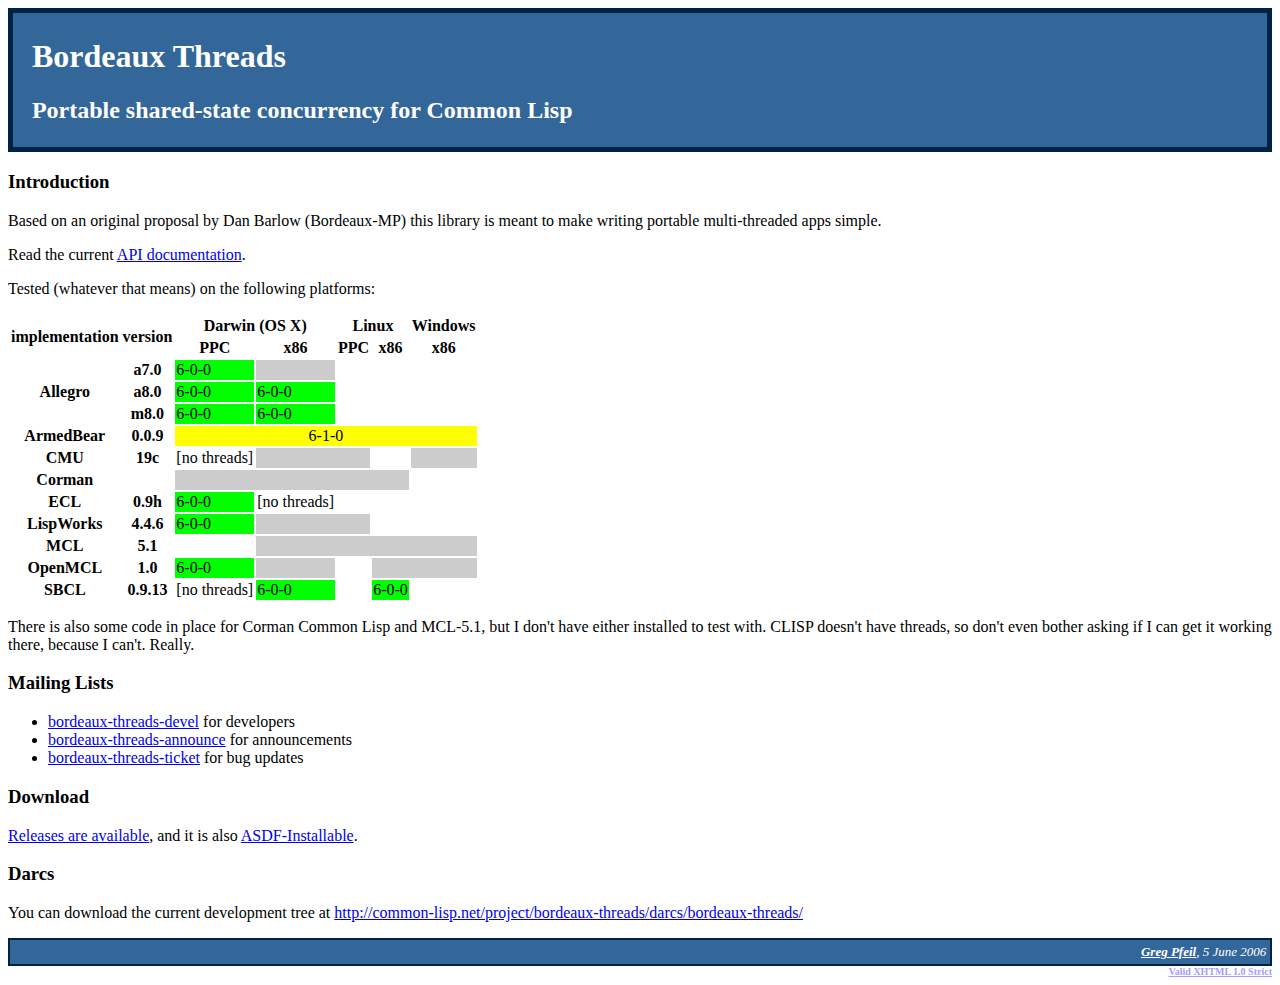
<file: dependencies/bordeaux-threads/site/index.html>
<?xml version="1.0"?>

<!--
Copyright 2006,2007 Greg Pfeil

Distributed under the MIT license (see LICENSE file)
-->

<!DOCTYPE html PUBLIC "-//W3C//DTD XHTML 1.0 Strict//EN"
    "http://www.w3.org/TR/xhtml1/DTD/xhtml1-strict.dtd">
<html xmlns="http://www.w3.org/1999/xhtml" xml:lang="en" lang="en">
  <head>
    <title>Bordeaux Threads project</title>
    <link rel="stylesheet" type="text/css" href="style.css"/>
    <meta http-equiv="Content-Type" content="text/html; charset=ISO-8859-1"/>
  </head>

  <body>
    <div class="header">
      <h1>Bordeaux Threads</h1>
      <h2>Portable shared-state concurrency for Common Lisp</h2>
    </div>

    <h3>Introduction</h3>

    <p>Based on an original proposal by Dan Barlow (Bordeaux-MP) this
    library is meant to make writing portable multi-threaded apps
    simple.</p>

    <p>Read the current <a href="http://trac.common-lisp.net/bordeaux-threads/wiki/ApiDocumentation">API documentation</a>.</p>

    <p>Tested (whatever that means) on the following platforms:</p>

    <table>
      <thead>
        <tr>
          <th rowspan="2">implementation</th><th rowspan="2">version</th>
          <th colspan="2">Darwin (OS X)</th>
          <th colspan="2">Linux</th>
          <th>Windows</th>
        </tr>
        <tr>
          <th>PPC</th><th>x86</th>
          <th>PPC</th><th>x86</th>
          <th>x86</th>
        </tr>
      </thead>
      <tbody>
        <tr>
          <th rowspan="3">Allegro</th>
          <th>a7.0</th><td class="perfect">6-0-0</td><td class="nonexistant"></td>
        </tr>
        <tr>
          <th>a8.0</th><td class="perfect">6-0-0</td><td class="perfect">6-0-0</td>
        </tr>
        <tr>
          <th>m8.0</th><td class="perfect">6-0-0</td><td class="perfect">6-0-0</td>
        </tr>
      </tbody>
      <tbody>
        <tr>
          <th>ArmedBear</th>
          <th>0.0.9</th><td align="center" class="failure" colspan="5">6-1-0</td>
        </tr>
      </tbody>
      <tbody>
        <tr>
          <th>CMU</th>
          <th>19c</th><td>[no threads]</td><td class="nonexistant" colspan="2"></td><td></td><td class="nonexistant"></td>
        </tr>
      </tbody>
      <tbody>
        <tr>
          <th>Corman</th>
          <th></th><td class="nonexistant" colspan="4"></td>
        </tr>
      </tbody>
      <tbody>
        <tr>
          <th>ECL</th>
          <th>0.9h</th><td class="perfect">6-0-0</td><td>[no threads]</td>
        </tr>
      </tbody>
      <tbody>
        <tr>
          <th>LispWorks</th>
          <th>4.4.6</th><td class="perfect">6-0-0</td><td class="nonexistant" colspan="2"></td>
        </tr>
      </tbody>
      <tbody>
        <tr>
          <th>MCL</th>
          <th>5.1</th><td></td><td class="nonexistant" colspan="4"></td>
        </tr>
      </tbody>
      <tbody>
        <tr>
          <th>OpenMCL</th>
          <th>1.0</th><td class="perfect">6-0-0</td><td class="nonexistant"></td><td></td><td class="nonexistant" colspan="2"></td>
        </tr>
      </tbody>
      <tbody>
        <tr>
          <th>SBCL</th>
          <th>0.9.13</th><td>[no threads]</td><td class="perfect">6-0-0</td><td></td><td class="perfect">6-0-0</td>
        </tr>
      </tbody>
    </table>

    <p>There is also some code in place for Corman Common Lisp and
    MCL-5.1, but I don't have either installed to test with. CLISP doesn't
    have threads, so don't even bother asking if I can get it working
    there, because I can't. Really.</p>

    <h3>Mailing Lists</h3>
    <ul>
      <li><a href="http://www.common-lisp.net/mailman/listinfo/bordeaux-threads-devel">bordeaux-threads-devel</a> for developers</li>
      <!--   <li><a href="http://www.common-lisp.net/mailman/listinfo/bordeaux-threads-cvs">bordeaux-threads-cvs</a> CVS log feed.</li> -->
      <li><a href="http://www.common-lisp.net/mailman/listinfo/bordeaux-threads-announce">bordeaux-threads-announce</a> for announcements</li>
      <li><a href="http://www.common-lisp.net/mailman/listinfo/bordeaux-threads-ticket">bordeaux-threads-ticket</a> for bug updates</li>
    </ul>

    <h3>Download</h3>

    <p><a href="releases/">Releases are available</a>, and it is also <a href="http://cliki.net/ASDF-Install">ASDF-Installable</a>.</p>

    <h3>Darcs</h3>

    <p>You can <!-- browse our <a href="http://common-lisp.net/cgi-bin/viewcvs.cgi/?cvsroot=sample"> repository</a> or --> download the current development tree at <a href="http://common-lisp.net/project/bordeaux-threads/darcs/bordeaux-threads/">http://common-lisp.net/project/bordeaux-threads/darcs/bordeaux-threads/</a></p>

    <div class="footer">
      <a href="http://www.cliki.net/Greg%20Pfeil">Greg Pfeil</a>, 5 June 2006
    </div>

    <div class="check">
      <a href="http://validator.w3.org/check/referer">Valid XHTML 1.0 Strict</a>
    </div>
  </body>
</html>
</file>
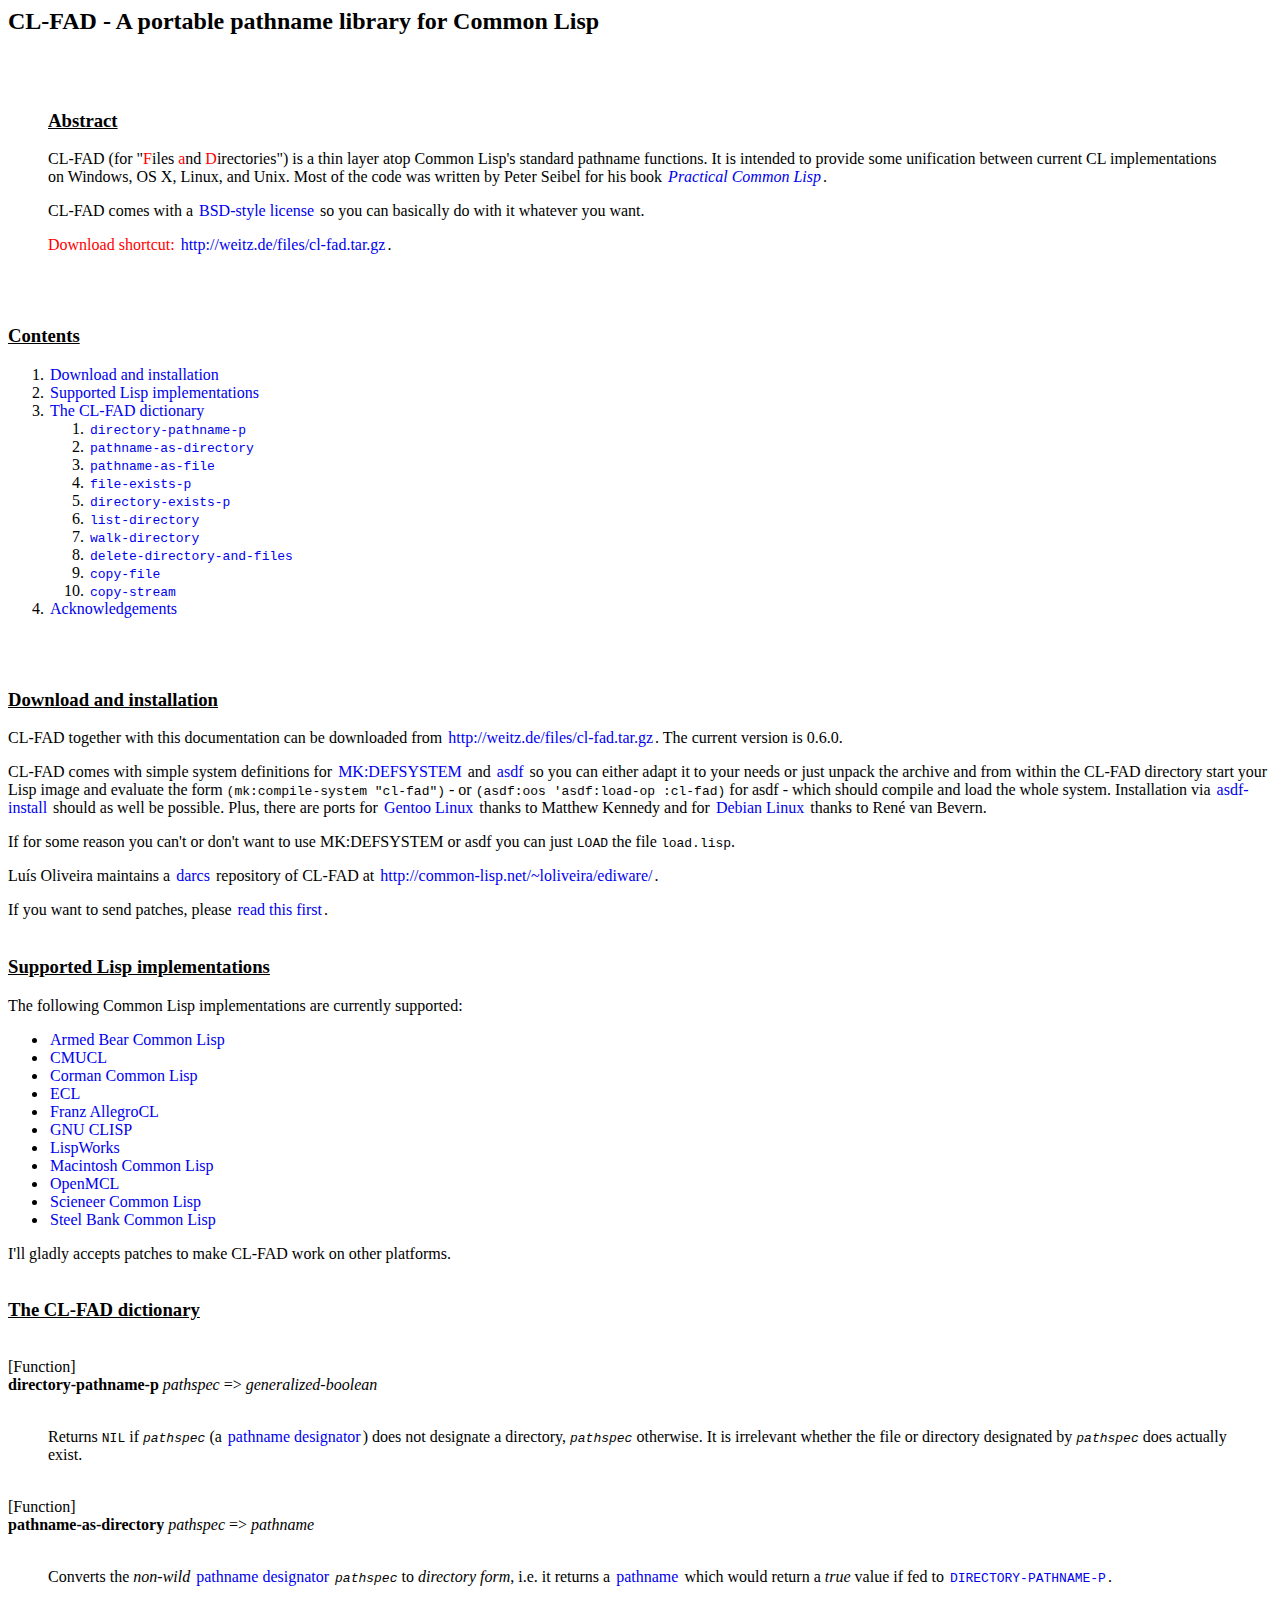
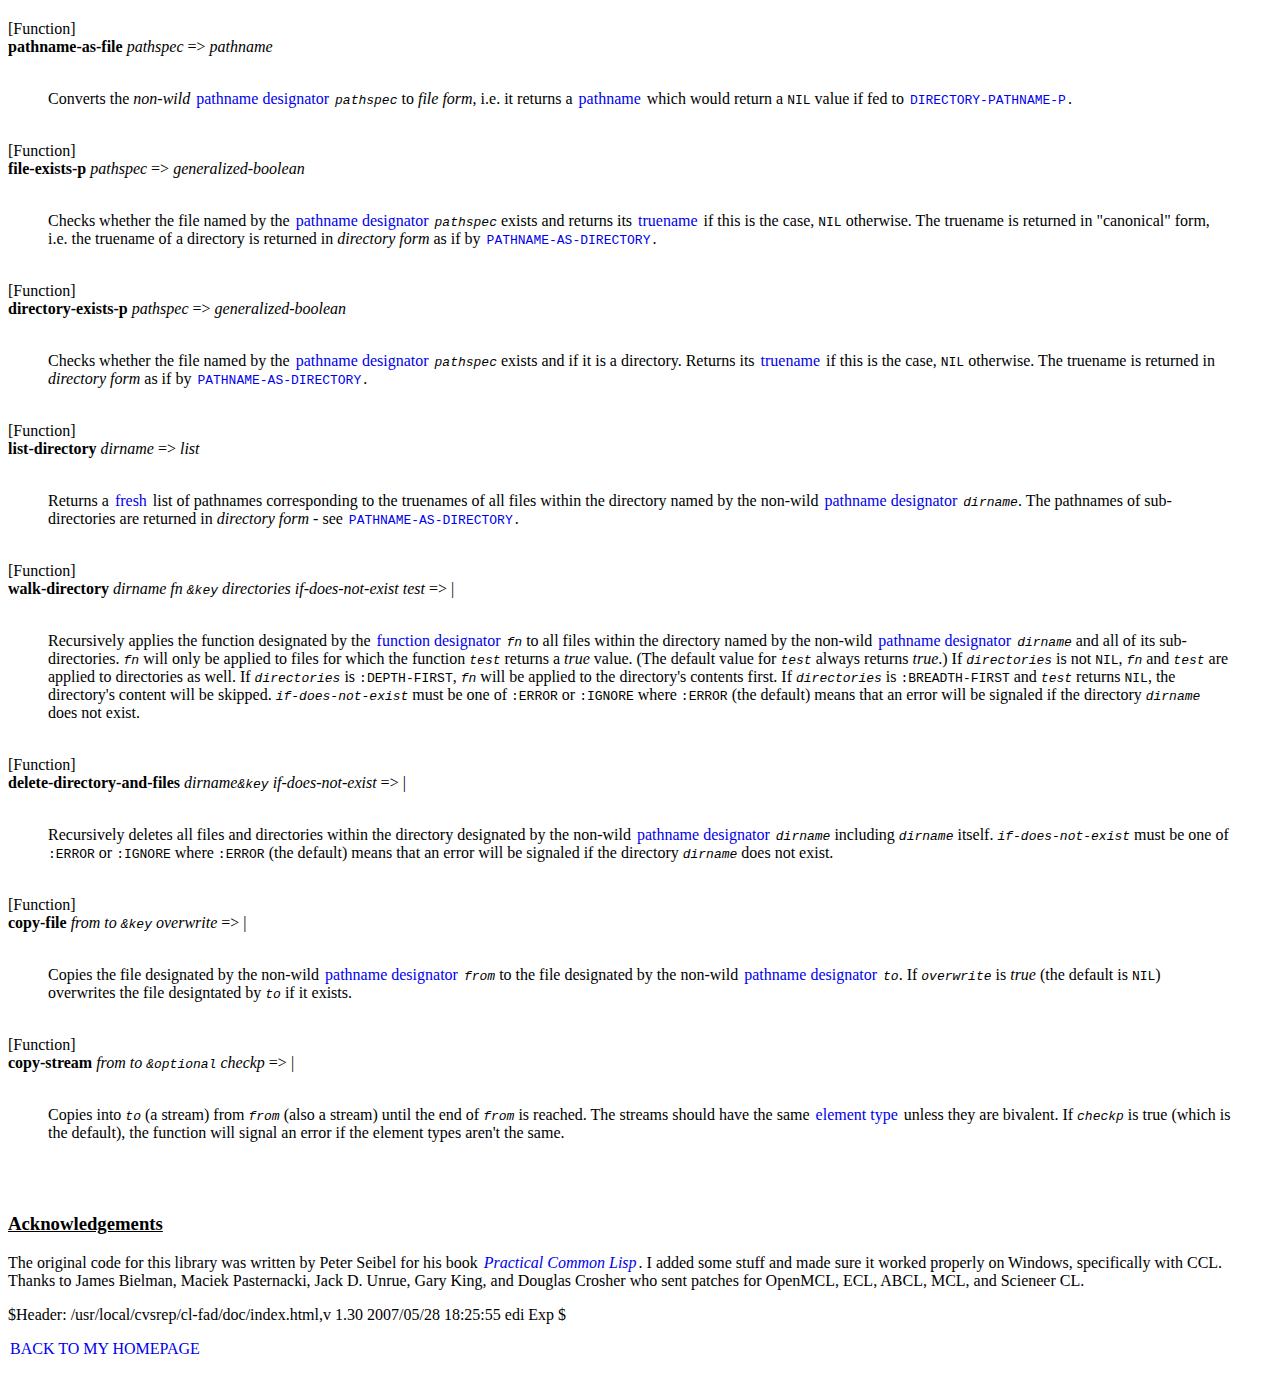
<file: dependencies/cl-fad-0.6.0/doc/index.html>
<!DOCTYPE HTML PUBLIC "-//W3C//DTD HTML 4.0 Transitional//EN">
<html> 

<head>
  <meta http-equiv="Content-Type" content="text/html; charset=iso-8859-1">
  <title>CL-FAD - A portable pathname library for Common Lisp</title>
  <style type="text/css">
  pre { padding:5px; background-color:#e0e0e0 }
  h3, h4 { text-decoration: underline; }
  a { text-decoration: none; padding: 1px 2px 1px 2px; }
  a:visited { text-decoration: none; padding: 1px 2px 1px 2px; }
  a:hover { text-decoration: none; padding: 1px 1px 1px 1px; border: 1px solid #000000; } 
  a:focus { text-decoration: none; padding: 1px 2px 1px 2px; border: none; }
  a.none { text-decoration: none; padding: 0; }
  a.none:visited { text-decoration: none; padding: 0; } 
  a.none:hover { text-decoration: none; border: none; padding: 0; } 
  a.none:focus { text-decoration: none; border: none; padding: 0; } 
  a.noborder { text-decoration: none; padding: 0; } 
  a.noborder:visited { text-decoration: none; padding: 0; } 
  a.noborder:hover { text-decoration: none; border: none; padding: 0; } 
  a.noborder:focus { text-decoration: none; border: none; padding: 0; }  
  pre.none { padding:5px; background-color:#ffffff }
  </style>
</head>

<body bgcolor=white>

<h2>CL-FAD - A portable pathname library for Common Lisp</h2>

<blockquote>
<br>&nbsp;<br><h3><a name=abstract class=none>Abstract</a></h3>

CL-FAD (for "<font color=red>F</font>iles <font color=red>a</font>nd
<font color=red>D</font>irectories") is a thin layer atop Common
Lisp's standard pathname functions.  It is intended to provide some
unification between current CL implementations on Windows, OS X,
Linux, and Unix.  Most of the code was written by Peter Seibel for his book <a href="http://www.gigamonkeys.com/book/"><em>Practical Common Lisp</em></a>.

<p>

CL-FAD comes with a <a
href="http://www.opensource.org/licenses/bsd-license.php">BSD-style
license</a> so you can basically do with it whatever you want.

<p>
<font color=red>Download shortcut:</font> <a href="http://weitz.de/files/cl-fad.tar.gz">http://weitz.de/files/cl-fad.tar.gz</a>.

</blockquote>

<br>&nbsp;<br><h3><a class=none name="contents">Contents</a></h3>
<ol>
  <li><a href="#download">Download and installation</a>
  <li><a href="#implementations">Supported Lisp implementations</a>
  <li><a href="#dictionary">The CL-FAD dictionary</a>
  <ol>
      <li><a href="#directory-pathname-p"><code>directory-pathname-p</code></a>
      <li><a href="#pathname-as-directory"><code>pathname-as-directory</code></a>
      <li><a href="#pathname-as-file"><code>pathname-as-file</code></a>
      <li><a href="#file-exists-p"><code>file-exists-p</code></a>
      <li><a href="#directory-exists-p"><code>directory-exists-p</code></a>
      <li><a href="#list-directory"><code>list-directory</code></a>
      <li><a href="#walk-directory"><code>walk-directory</code></a>
      <li><a href="#delete-directory-and-files"><code>delete-directory-and-files</code></a>
      <li><a href="#copy-file"><code>copy-file</code></a>
      <li><a href="#copy-stream"><code>copy-stream</code></a>
  </ol>
  <li><a href="#ack">Acknowledgements</a>
</ol>



<br>&nbsp;<br><h3><a class=none name="download">Download and installation</a></h3>

CL-FAD together with this documentation can be downloaded from <a
href="http://weitz.de/files/cl-fad.tar.gz">http://weitz.de/files/cl-fad.tar.gz</a>. The
current version is 0.6.0.
<p>
CL-FAD comes with simple system definitions for <a
href="http://www.cliki.net/mk-defsystem">MK:DEFSYSTEM</a> and <a
href="http://www.cliki.net/asdf">asdf</a> so you can either adapt it
to your needs or just unpack the archive and from within the CL-FAD
directory start your Lisp image and evaluate the form
<code>(mk:compile-system&nbsp;&quot;cl-fad&quot;)</code> - or <code>(asdf:oos&nbsp;'asdf:load-op&nbsp;:cl-fad)</code> for asdf - which should compile and load the whole
system.
Installation via <a
href="http://www.cliki.net/asdf-install">asdf-install</a> should as well
be possible.  Plus, there are ports
for <a href="http://www.gentoo.org/proj/en/common-lisp/index.xml">Gentoo Linux</a> thanks to Matthew Kennedy
and for <a href="http://packages.debian.org/cgi-bin/search_packages.pl?keywords=cl-fad&amp;searchon=names&amp;subword=1&amp;version=all&amp;release=all">Debian Linux</a> thanks to Ren&eacute; van Bevern.
<p>
If for some reason you can't or don't want to use MK:DEFSYSTEM or asdf you
can just <code>LOAD</code> the file <code>load.lisp</code>.
<p>
Lu&iacute;s Oliveira maintains a <a href="http://darcs.net/">darcs</a>
repository of CL-FAD
at <a
href="http://common-lisp.net/~loliveira/ediware/">http://common-lisp.net/~loliveira/ediware/</a>.
<p>
If you want to send patches, please <a href="http://weitz.de/patches.html">read this first</a>.

<br>&nbsp;<br><h3><a class=none name="implementations">Supported Lisp implementations</a></h3>

<p>
The following Common Lisp implementations are currently supported:
<ul>
<li><a href="http://armedbear.org/abcl.html">Armed Bear Common Lisp</a>
<li><a href="http://www.cons.org/cmucl/">CMUCL</a>
<li><a href="http://www.cormanlisp.com/">Corman Common Lisp</a>
<li><a href="http://ecls.sf.net/">ECL</a>
<li><a href="http://www.franz.com/products/allegrocl/">Franz AllegroCL</a>
<li><a href="http://clisp.cons.org/">GNU CLISP</a>
<li><a href="http://www.lispworks.com/">LispWorks</a>
<li><a href="http://www.digitool.com/">Macintosh Common Lisp</a>
<li><a href="http://openmcl.clozure.com/">OpenMCL</a>
<li><a href="http://www.scieneer.com/scl/">Scieneer Common Lisp</a>
<li><a href="http://sbcl.sourceforge.net/">Steel Bank Common Lisp</a>
</ul>

I'll gladly accepts patches to make CL-FAD work on other platforms.


<br>&nbsp;<br><h3><a class=none name="dictionary">The CL-FAD dictionary</a></h3>

<p><br>[Function]
<br><a class=none name="directory-pathname-p"><b>directory-pathname-p</b> <i> pathspec </i> =&gt; <i> generalized-boolean</i></a>

<blockquote><br>
Returns <code>NIL</code> if <code><i>pathspec</i></code> (a <a href="http://www.lispworks.com/documentation/HyperSpec/Body/26_glo_p.htm#pathname_designator">pathname designator</a>) does not designate
a directory, <code><i>pathspec</i></code> otherwise.  It is irrelevant whether the file or
directory designated by <code><i>pathspec</i></code> does actually exist.
</blockquote>

<p><br>[Function]
<br><a class=none name="pathname-as-directory"><b>pathname-as-directory</b> <i> pathspec </i> =&gt; <i> pathname</i></a> 
<blockquote><br>
Converts the <em>non-wild</em> <a href="http://www.lispworks.com/documentation/HyperSpec/Body/26_glo_p.htm#pathname_designator">pathname designator</a> <code><i>pathspec</i></code> to <em>directory form</em>, i.e. it returns a <a href="http://www.lispworks.com/documentation/HyperSpec/Body/26_glo_p.htm#pathname">pathname</a> which would return a <em>true</em> value if fed to <a href="#directory-pathname-p"><code>DIRECTORY-PATHNAME-P</code></a>.
</blockquote>

<p><br>[Function]
<br><a class=none name="pathname-as-file"><b>pathname-as-file</b> <i> pathspec </i> =&gt; <i> pathname</i></a>

<blockquote><br>
Converts the <em>non-wild</em> <a href="http://www.lispworks.com/documentation/HyperSpec/Body/26_glo_p.htm#pathname_designator">pathname designator</a> <code><i>pathspec</i></code> to <em>file form</em>, i.e. it returns a <a href="http://www.lispworks.com/documentation/HyperSpec/Body/26_glo_p.htm#pathname">pathname</a> which would return a <code>NIL</code> value if fed to <a href="#directory-pathname-p"><code>DIRECTORY-PATHNAME-P</code></a>.
</blockquote>

<p><br>[Function]
<br><a class=none name="file-exists-p"><b>file-exists-p</b> <i> pathspec </i> =&gt; <i> generalized-boolean</i></a>

<blockquote><br>
Checks whether the file named by the <a href="http://www.lispworks.com/documentation/HyperSpec/Body/26_glo_p.htm#pathname_designator">pathname designator</a> <code><i>pathspec</i></code>
exists and returns its <a href="http://www.lispworks.com/documentation/HyperSpec/Body/26_glo_t.htm#truename">truename</a> if this is the case, <code>NIL</code> otherwise.
The truename is returned in "canonical" form, i.e. the truename of a
directory is returned in <em>directory form</em> as if by <a href="#pathname-as-directory"><code>PATHNAME-AS-DIRECTORY</code></a>.
</blockquote>

<p><br>[Function]
<br><a class=none name="directory-exists-p"><b>directory-exists-p</b> <i> pathspec </i> =&gt; <i> generalized-boolean</i></a>

<blockquote><br>
Checks whether the file named by the <a href="http://www.lispworks.com/documentation/HyperSpec/Body/26_glo_p.htm#pathname_designator">pathname designator</a> <code><i>pathspec</i></code>
exists and if it is a directory.  Returns its <a href="http://www.lispworks.com/documentation/HyperSpec/Body/26_glo_t.htm#truename">truename</a> if this is the
case, <code>NIL</code> otherwise.  The truename is returned in <em>directory form</em> as if
by <a href="#pathname-as-directory"><code>PATHNAME-AS-DIRECTORY</code></a>.
</blockquote>

<p><br>[Function]
<br><a class=none name="list-directory"><b>list-directory</b> <i> dirname </i> =&gt; <i> list</i></a>

<blockquote><br>
Returns a <a href="http://www.lispworks.com/documentation/HyperSpec/Body/26_glo_f.htm#fresh">fresh</a> list of pathnames corresponding to the truenames of
all files within the directory named by the non-wild <a href="http://www.lispworks.com/documentation/HyperSpec/Body/26_glo_p.htm#pathname_designator">pathname designator</a> <code><i>dirname</i></code>.  The pathnames of sub-directories are returned in
<em>directory form</em> - see <a href="#pathname-as-directory"><code>PATHNAME-AS-DIRECTORY</code></a>.
</blockquote>

<p><br>[Function]
<br><a class=none name="walk-directory"><b>walk-directory</b> <i> dirname fn <tt>&amp;key</tt> directories if-does-not-exist test</i> =&gt; |</a>

<blockquote><br>
  Recursively applies the function designated by the <a href="http://www.lispworks.com/documentation/HyperSpec/Body/26_glo_f.htm#function_designator">function 
  designator</a> <code><i>fn</i></code> to all files within the directory named 
  by the non-wild <a href="http://www.lispworks.com/documentation/HyperSpec/Body/26_glo_p.htm#pathname_designator">pathname 
  designator</a> <code><i>dirname</i></code> and all of its sub-directories. <code><i>fn</i></code> 
  will only be applied to files for which the function <code><i>test</i></code> 
  returns a <em>true</em> value. (The default value for <code><i>test</i></code> 
  always returns <em>true</em>.) If <code><i>directories</i></code> is not <code>NIL</code>, 
  <code><i>fn</i></code> and <code><i>test</i></code> are applied to directories 
  as well. If <code><i>directories</i></code> is <code>:DEPTH-FIRST</code>, <code><i>fn</i></code> 
  will be applied to the directory's contents first. If <code><i>directories</i></code> 
  is <code>:BREADTH-FIRST</code> and <code><i>test</i></code> returns <code>NIL</code>, the 
  directory's content will be skipped.  <code><i>if-does-not-exist</i></code> must 
  be one of <code>:ERROR</code> or <code>:IGNORE</code> where <code>:ERROR</code> 
  (the default) means that an error will be signaled if the directory <code><i>dirname</i></code> 
  does not exist. </blockquote>

<p><br>[Function]
<br><a class=none name="delete-directory-and-files"><b>delete-directory-and-files</b> <i> dirname<tt>&amp;key</tt> if-does-not-exist</i> =&gt; |</a>

<blockquote><br>
Recursively deletes all files and directories within the directory
designated by the non-wild <a href="http://www.lispworks.com/documentation/HyperSpec/Body/26_glo_p.htm#pathname_designator">pathname designator</a> <code><i>dirname</i></code> including
<code><i>dirname</i></code> itself.  <code><i>if-does-not-exist</i></code> must be one of <code>:ERROR</code> or <code>:IGNORE</code>
where <code>:ERROR</code> (the default) means that an error will be signaled if the directory
<code><i>dirname</i></code> does not exist.
</blockquote>

<p><br>[Function]
<br><a class=none name="copy-file"><b>copy-file</b> <i> from to <tt>&amp;key</tt> overwrite</i> =&gt; |</a>

<blockquote><br>
Copies the file designated by the non-wild <a href="http://www.lispworks.com/documentation/HyperSpec/Body/26_glo_p.htm#pathname_designator">pathname designator</a> <code><i>from</i></code> to the
file designated by the non-wild <a href="http://www.lispworks.com/documentation/HyperSpec/Body/26_glo_p.htm#pathname_designator">pathname designator</a> <code><i>to</i></code>.  If <code><i>overwrite</i></code> is <em>true</em> (the default is <code>NIL</code>)
overwrites the file designtated by <code><i>to</i></code> if it exists.
</blockquote>

<p><br>[Function]
<br><a class=none name="copy-stream"><b>copy-stream</b> <i> from to <tt>&amp;optional</tt> checkp</i> =&gt; |</a>

<blockquote><br> Copies into <code><i>to</i></code> (a stream)
from <code><i>from</i></code> (also a stream) until the end
of <code><i>from</i></code> is reached.  The streams should have the
same <a
href="http://www.lispworks.com/documentation/HyperSpec/Body/f_stm_el.htm">element
type</a> unless they are bivalent.  If <code><i>checkp</i></code> is
true (which is the default), the function will signal an error if the
element types aren't the same.
</blockquote>

<br>&nbsp;<br><h3><a class=none name="ack">Acknowledgements</a></h3>

The original code for this library was written by Peter Seibel for his
book <a href="http://www.gigamonkeys.com/book/"><em>Practical Common
Lisp</em></a>. I added some stuff and made sure it worked properly on
Windows, specifically with CCL.  Thanks to James Bielman, Maciek
Pasternacki, Jack D. Unrue, Gary King, and Douglas Crosher who sent
patches for OpenMCL, ECL, ABCL, MCL, and Scieneer&nbsp;CL.

<p>
$Header: /usr/local/cvsrep/cl-fad/doc/index.html,v 1.30 2007/05/28 18:25:55 edi Exp $
<p><a href="http://weitz.de/index.html">BACK TO MY HOMEPAGE</a>

</body>
</html>
</file>
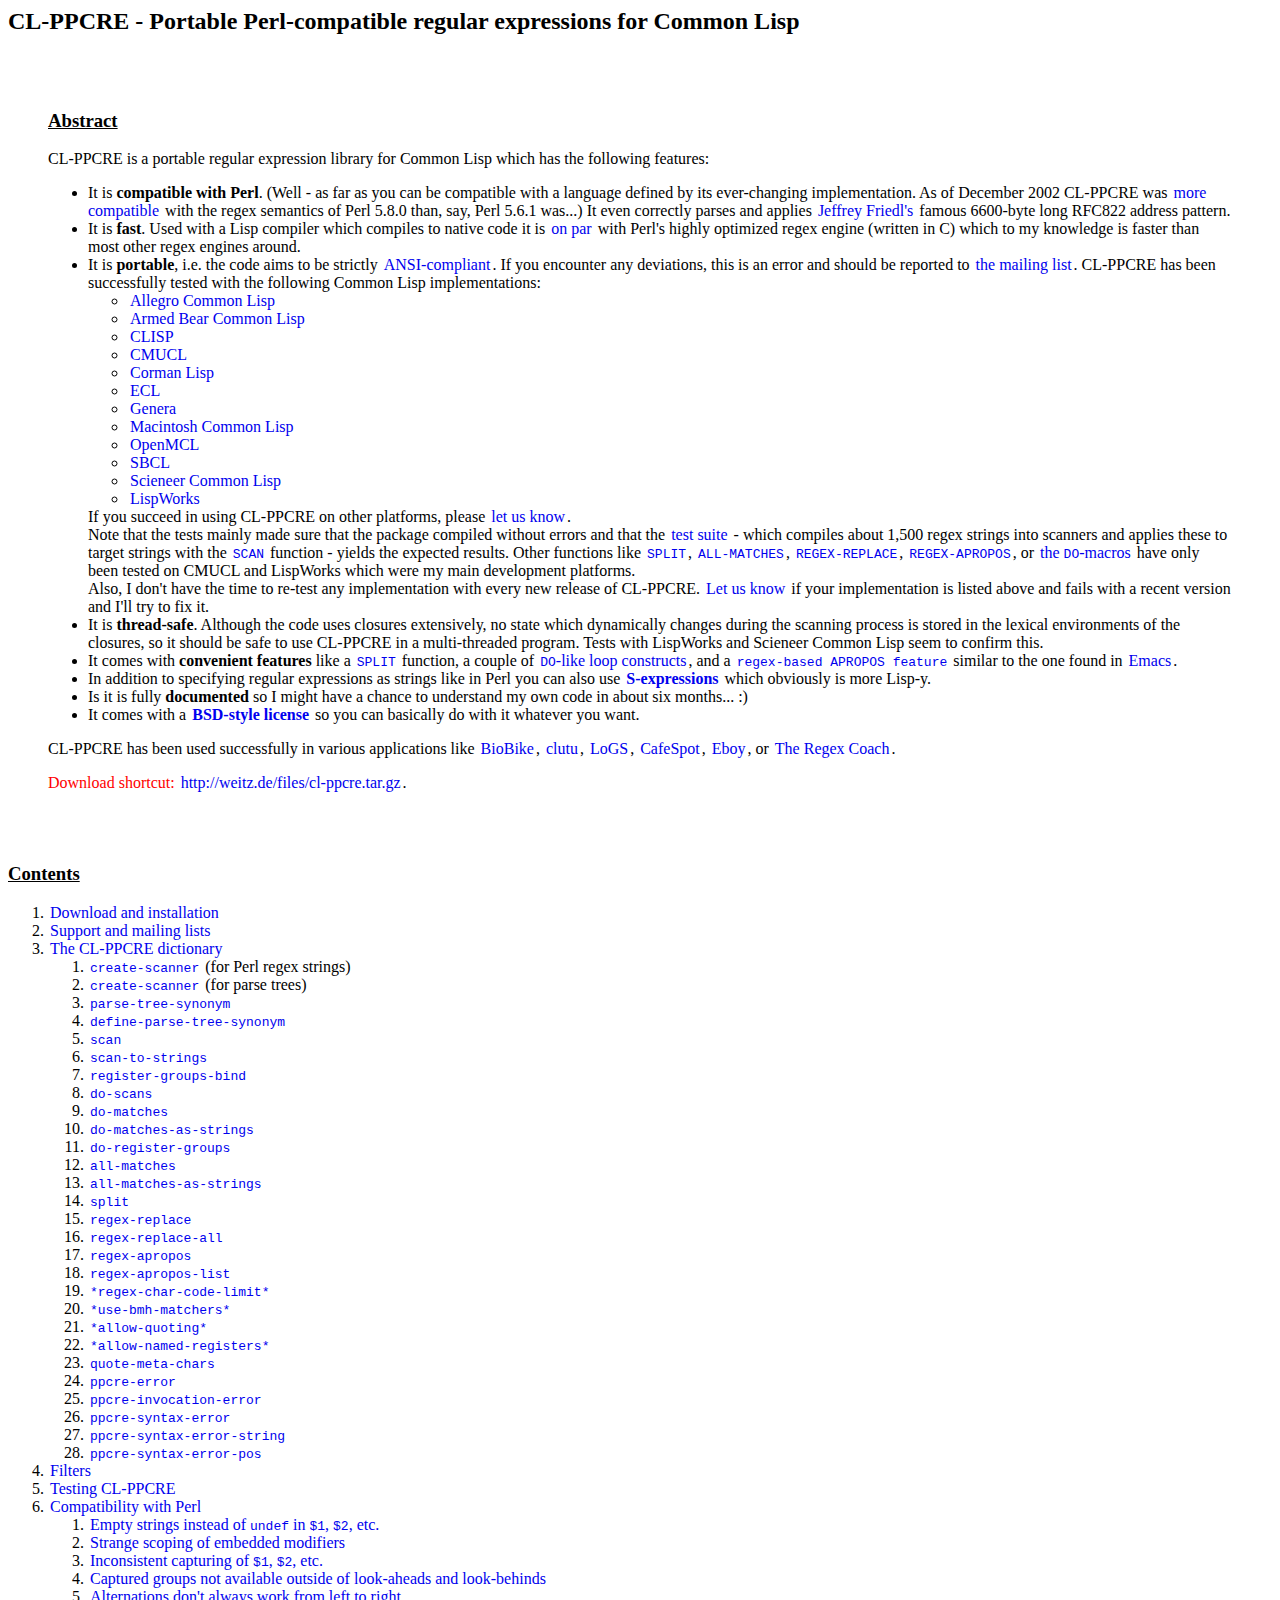
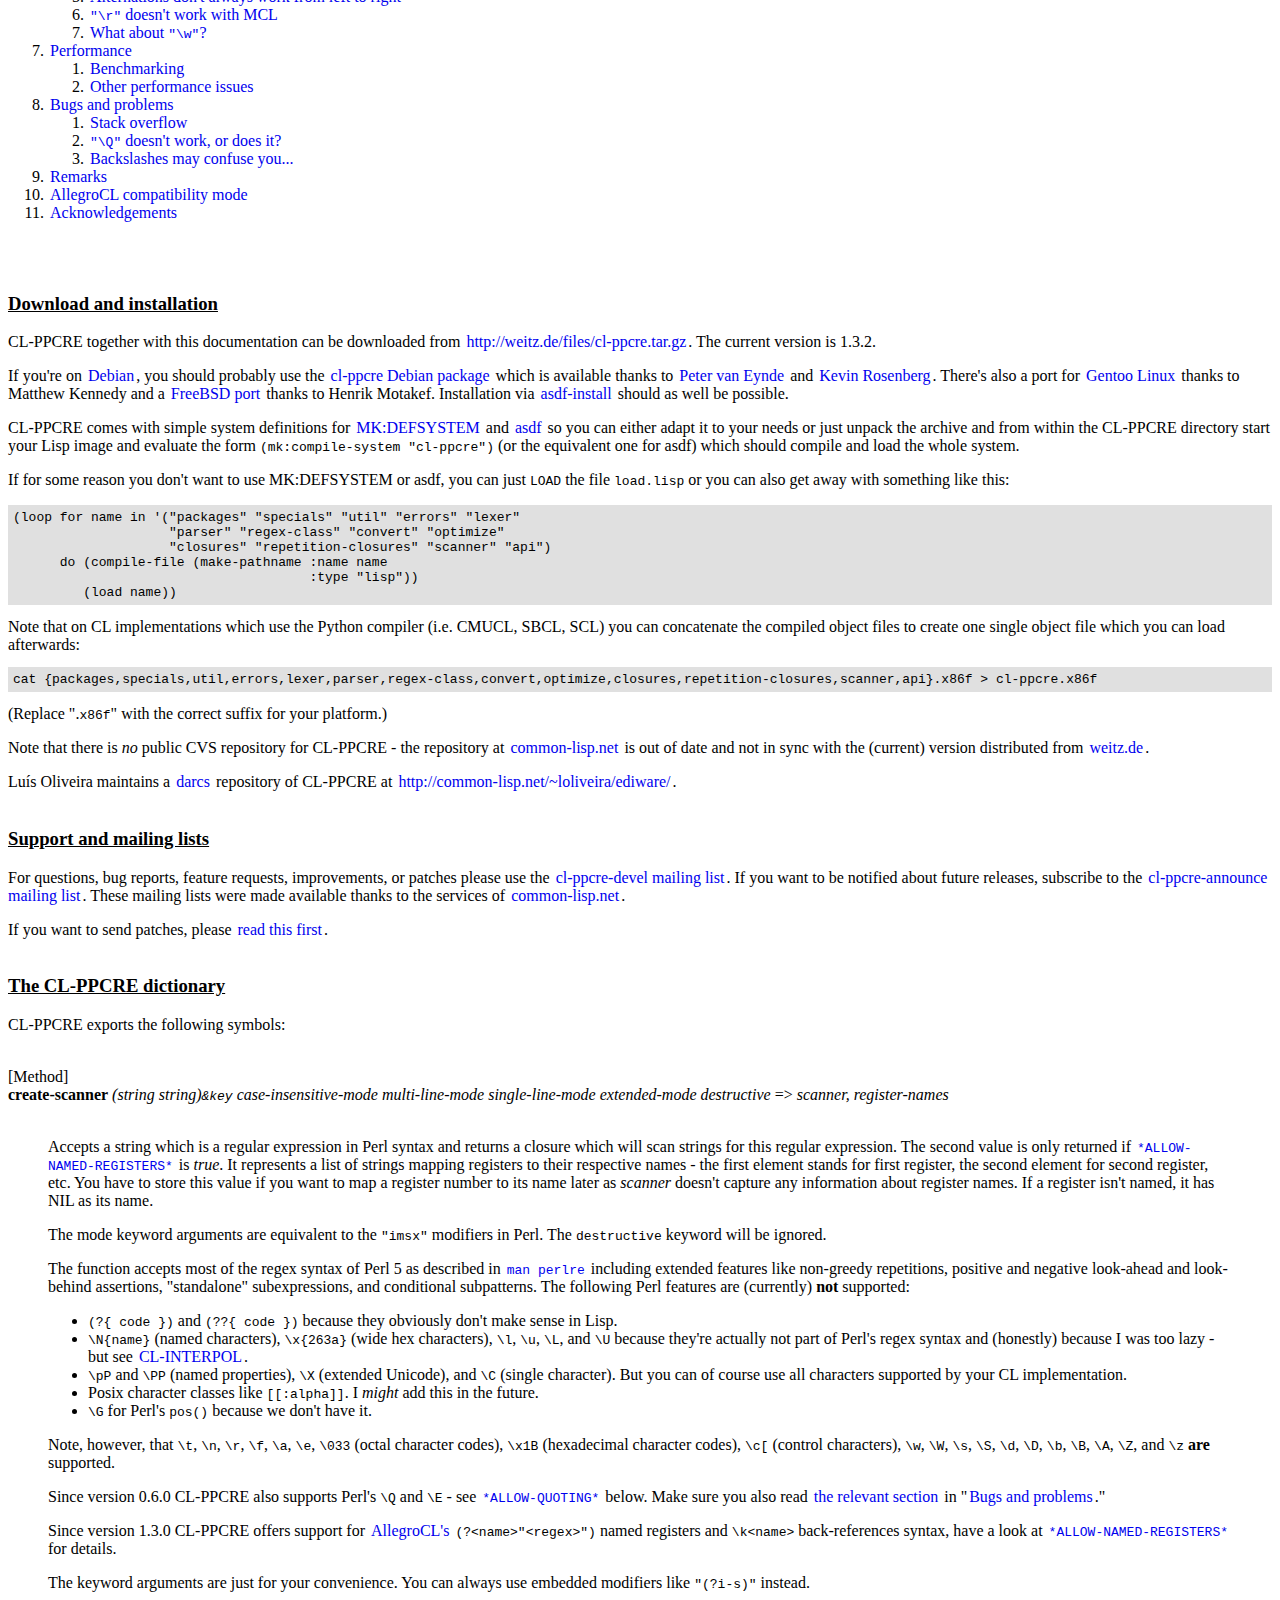
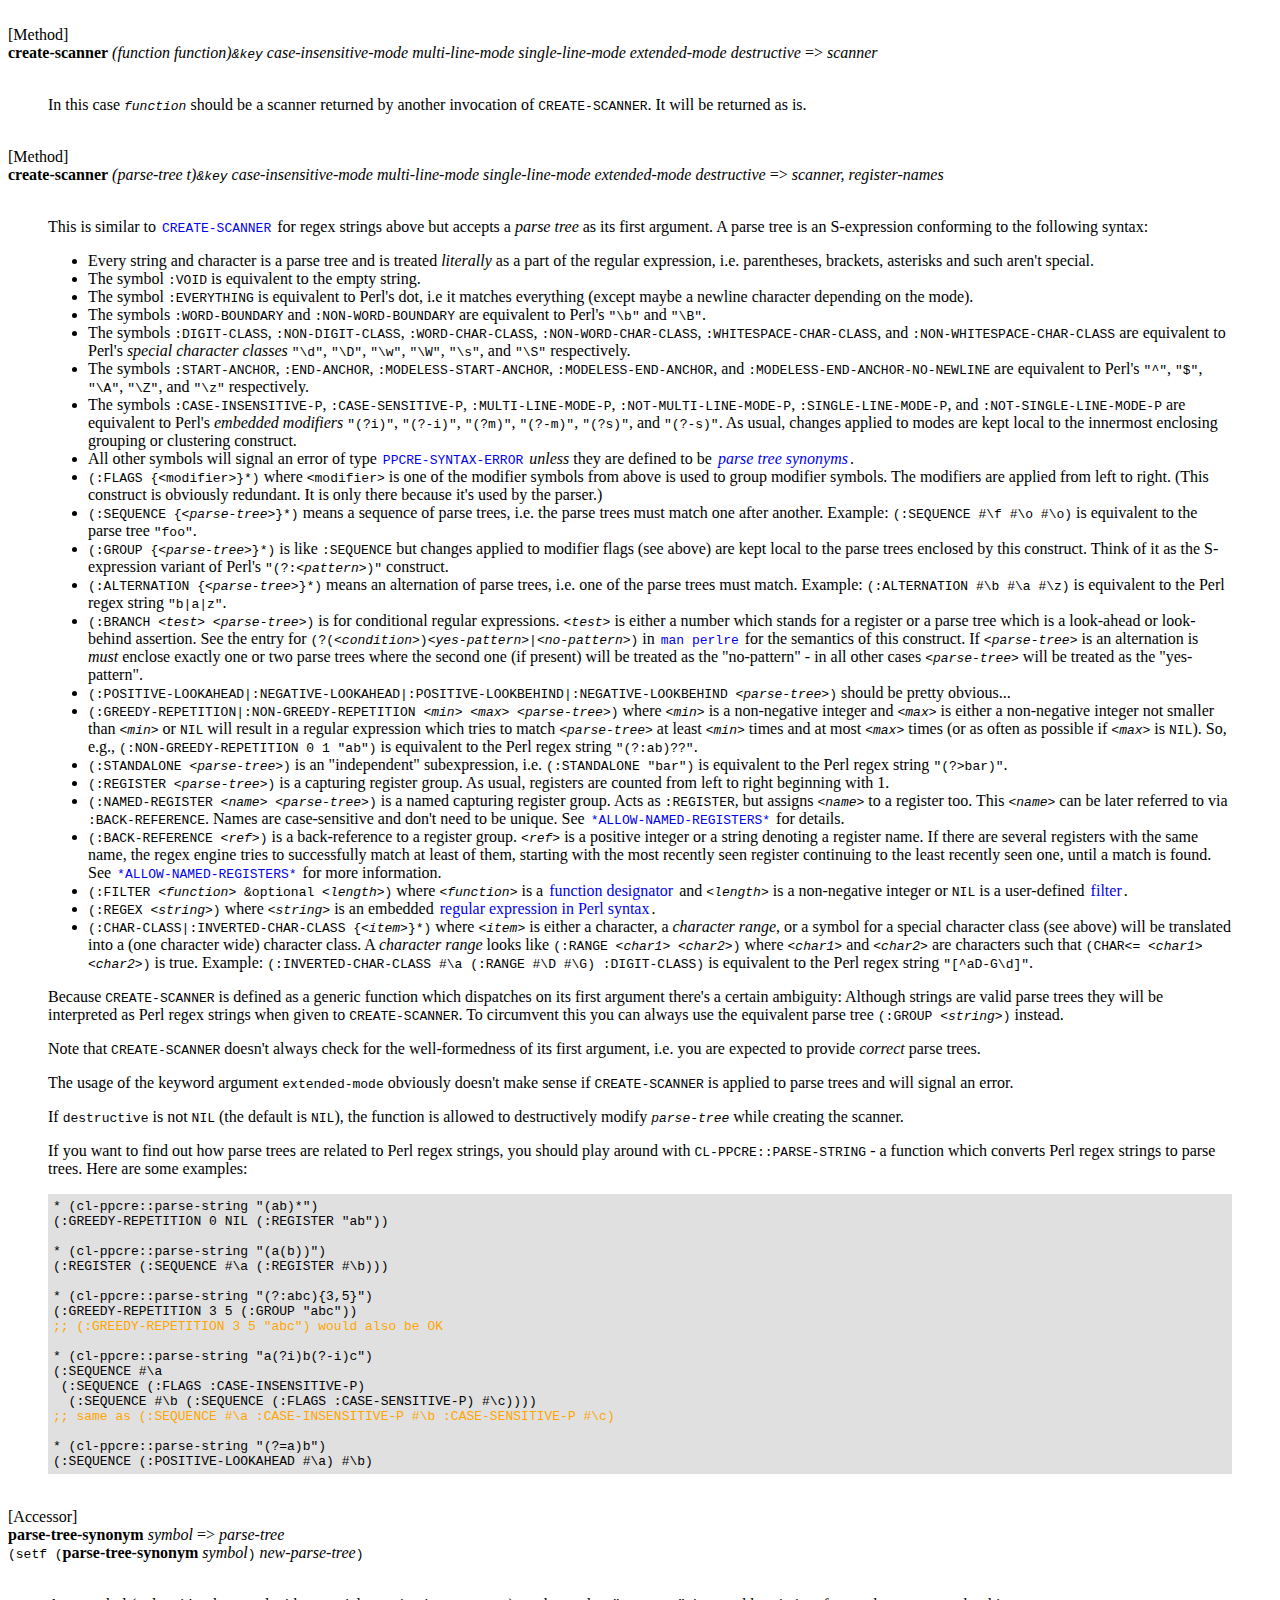
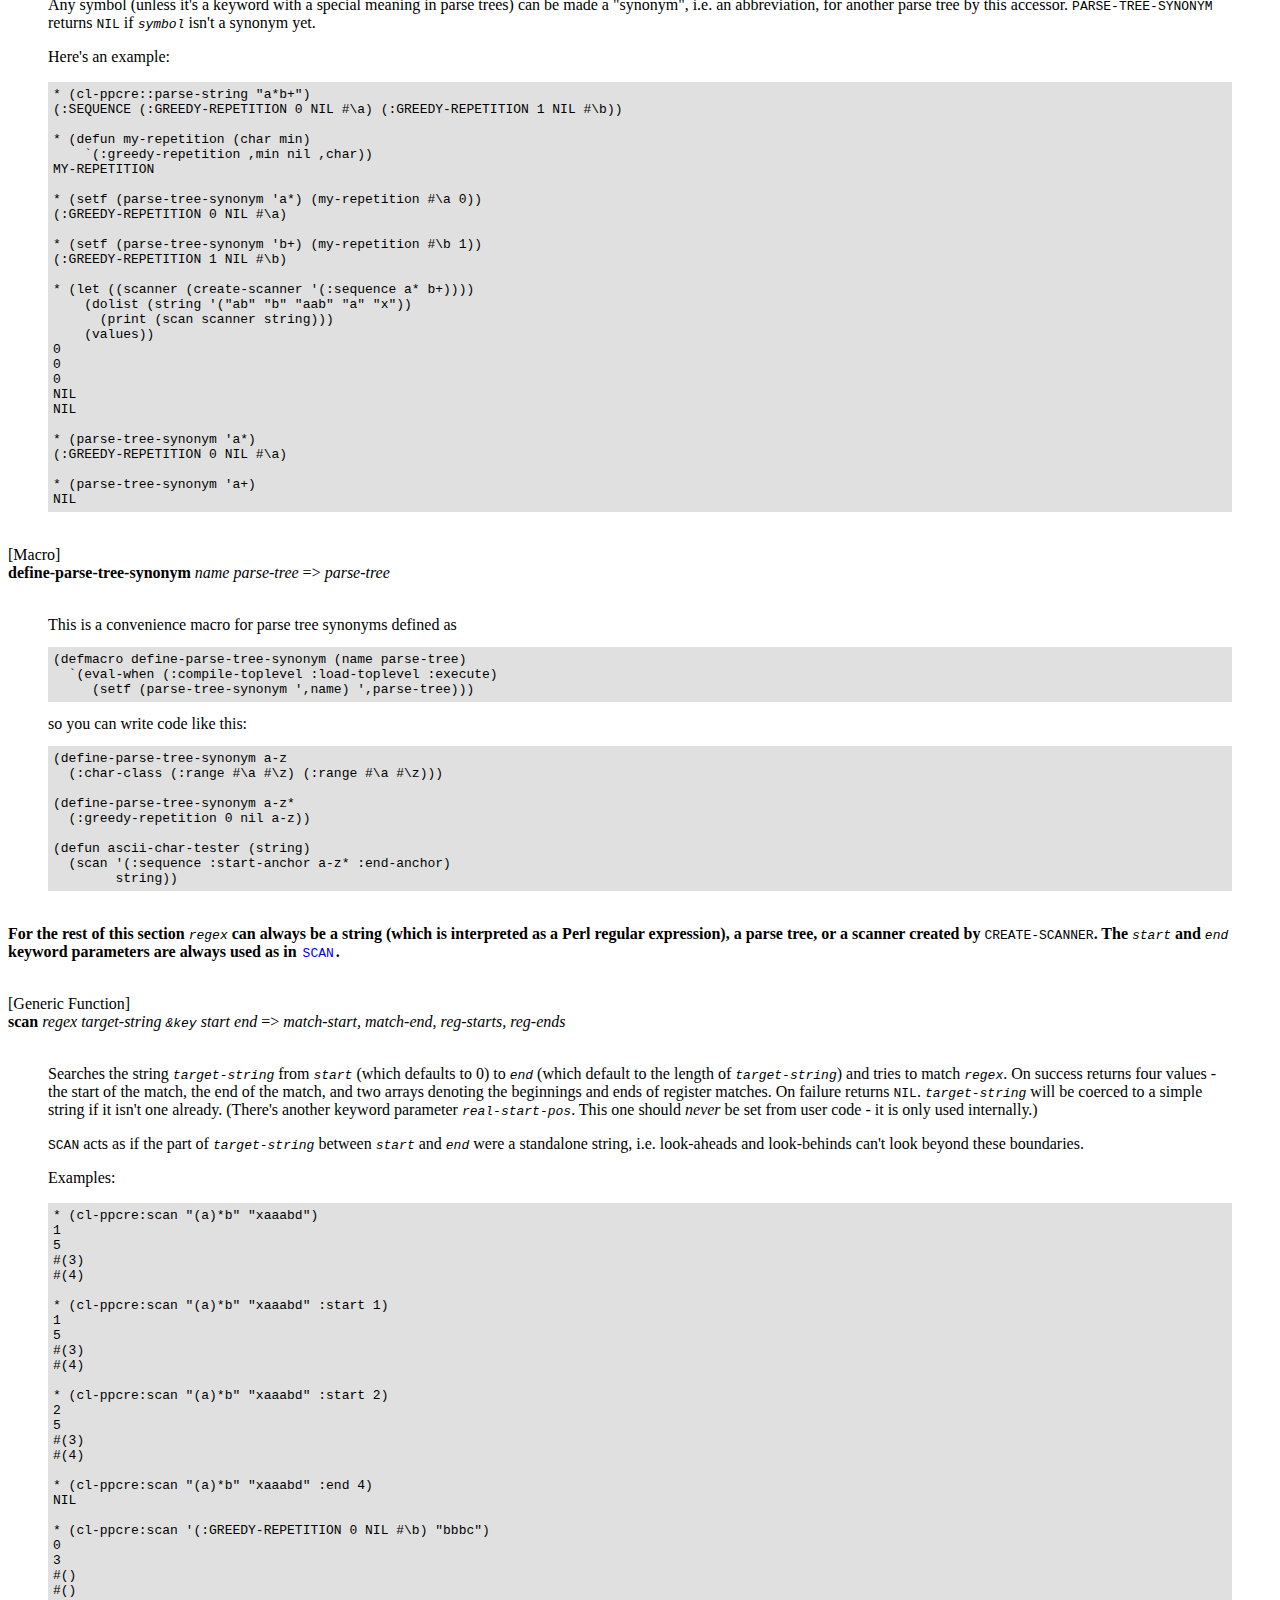
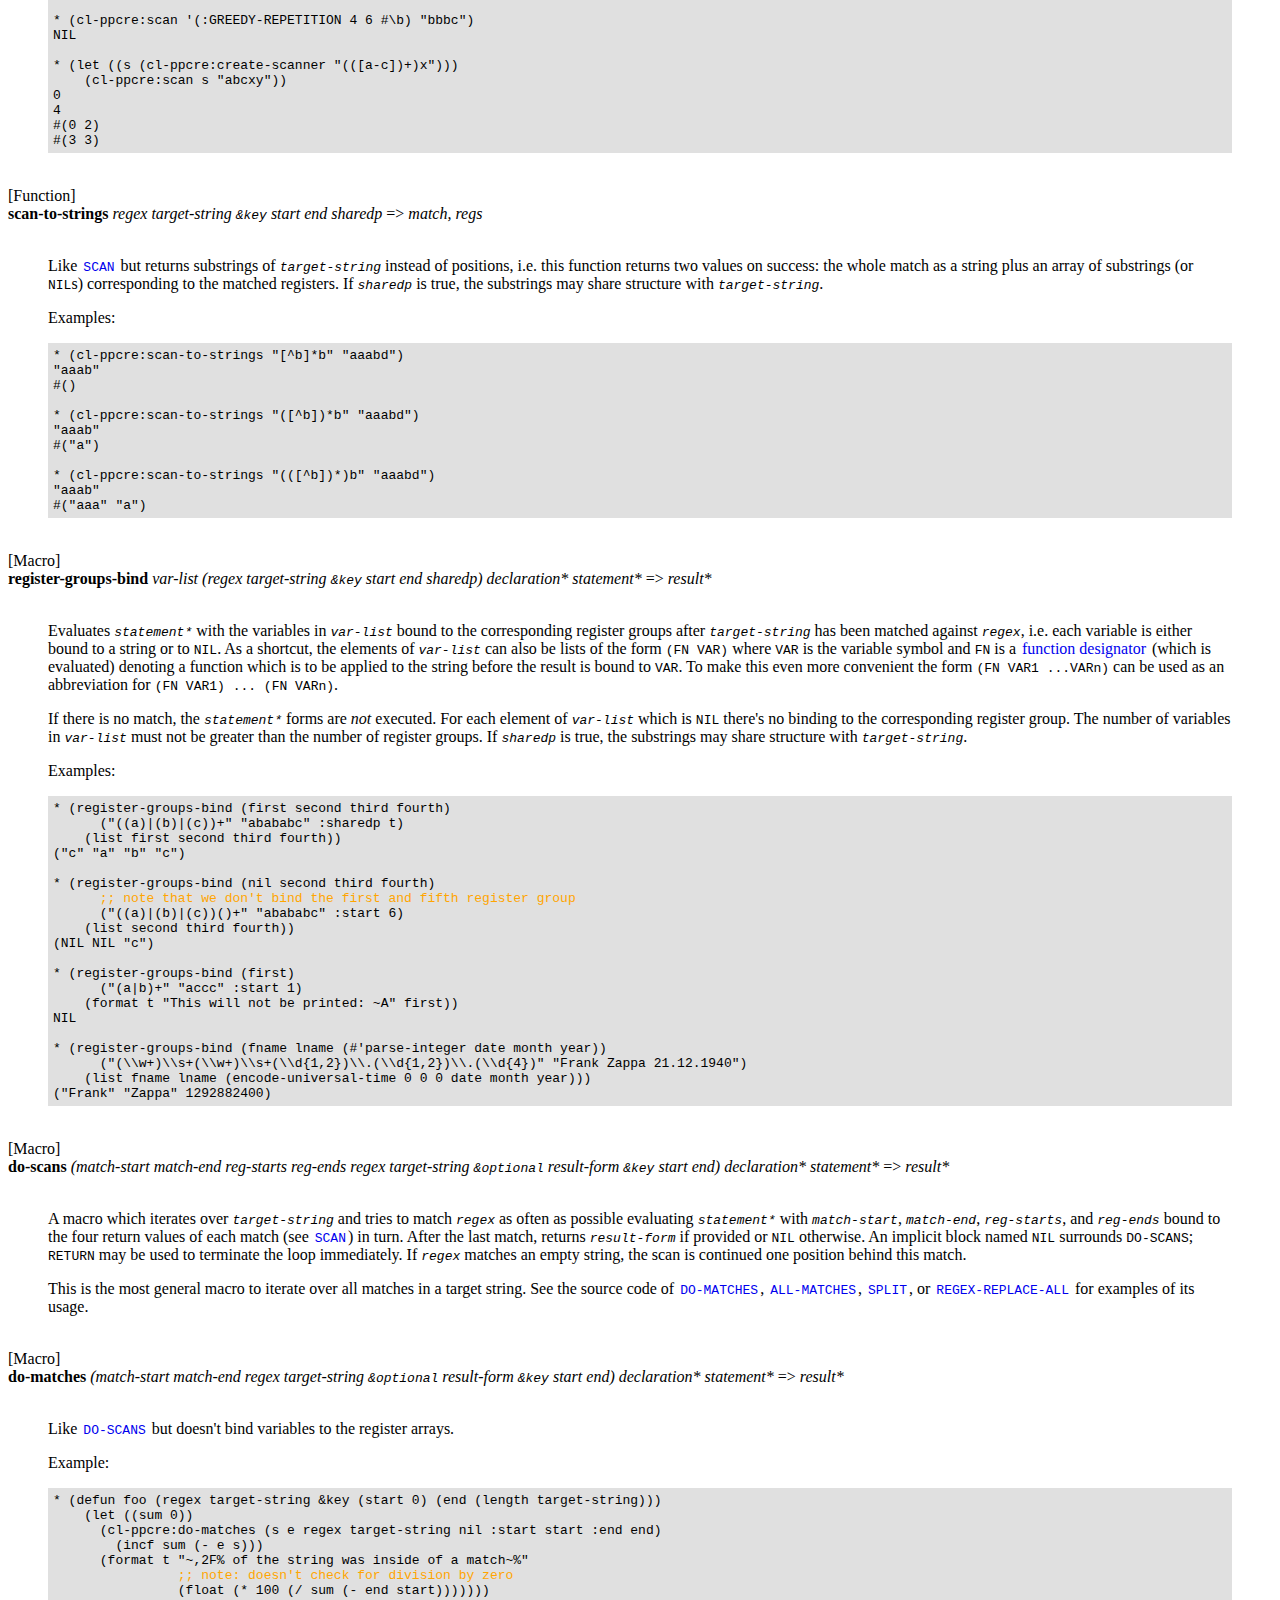
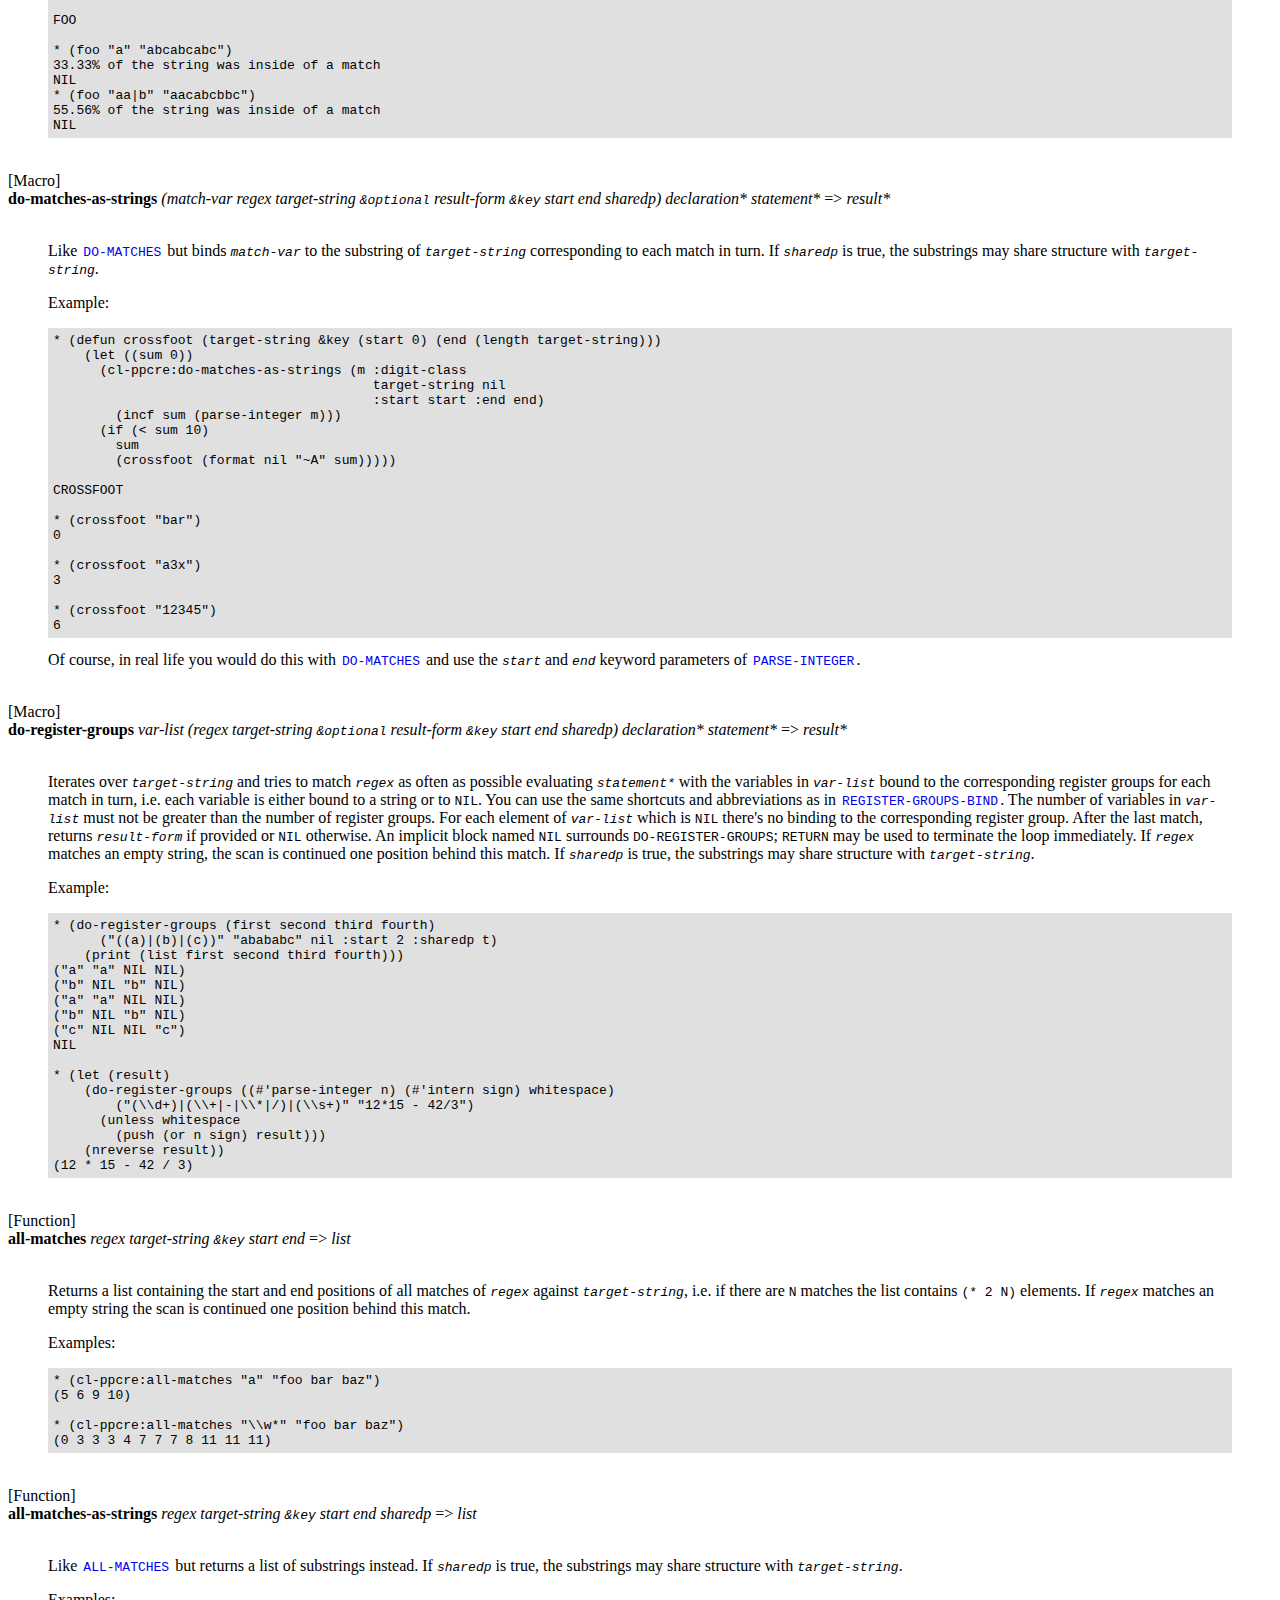
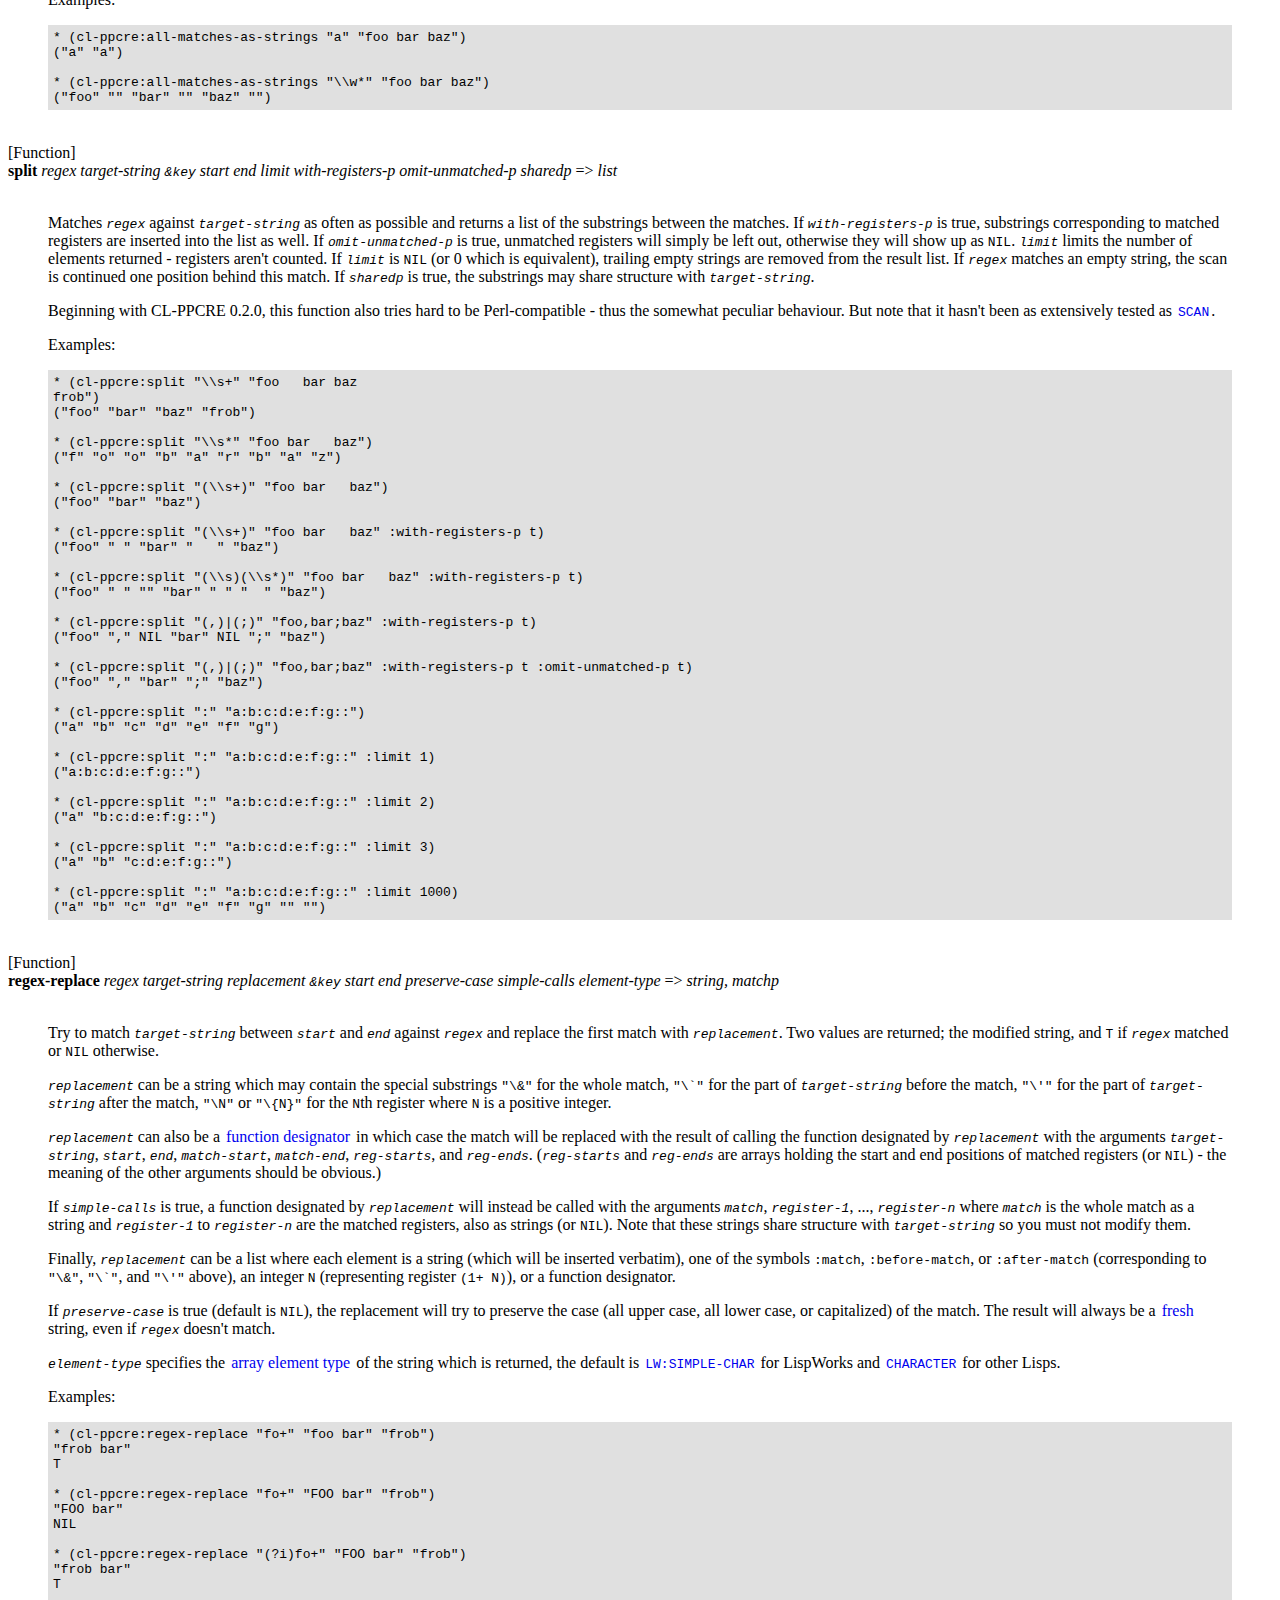
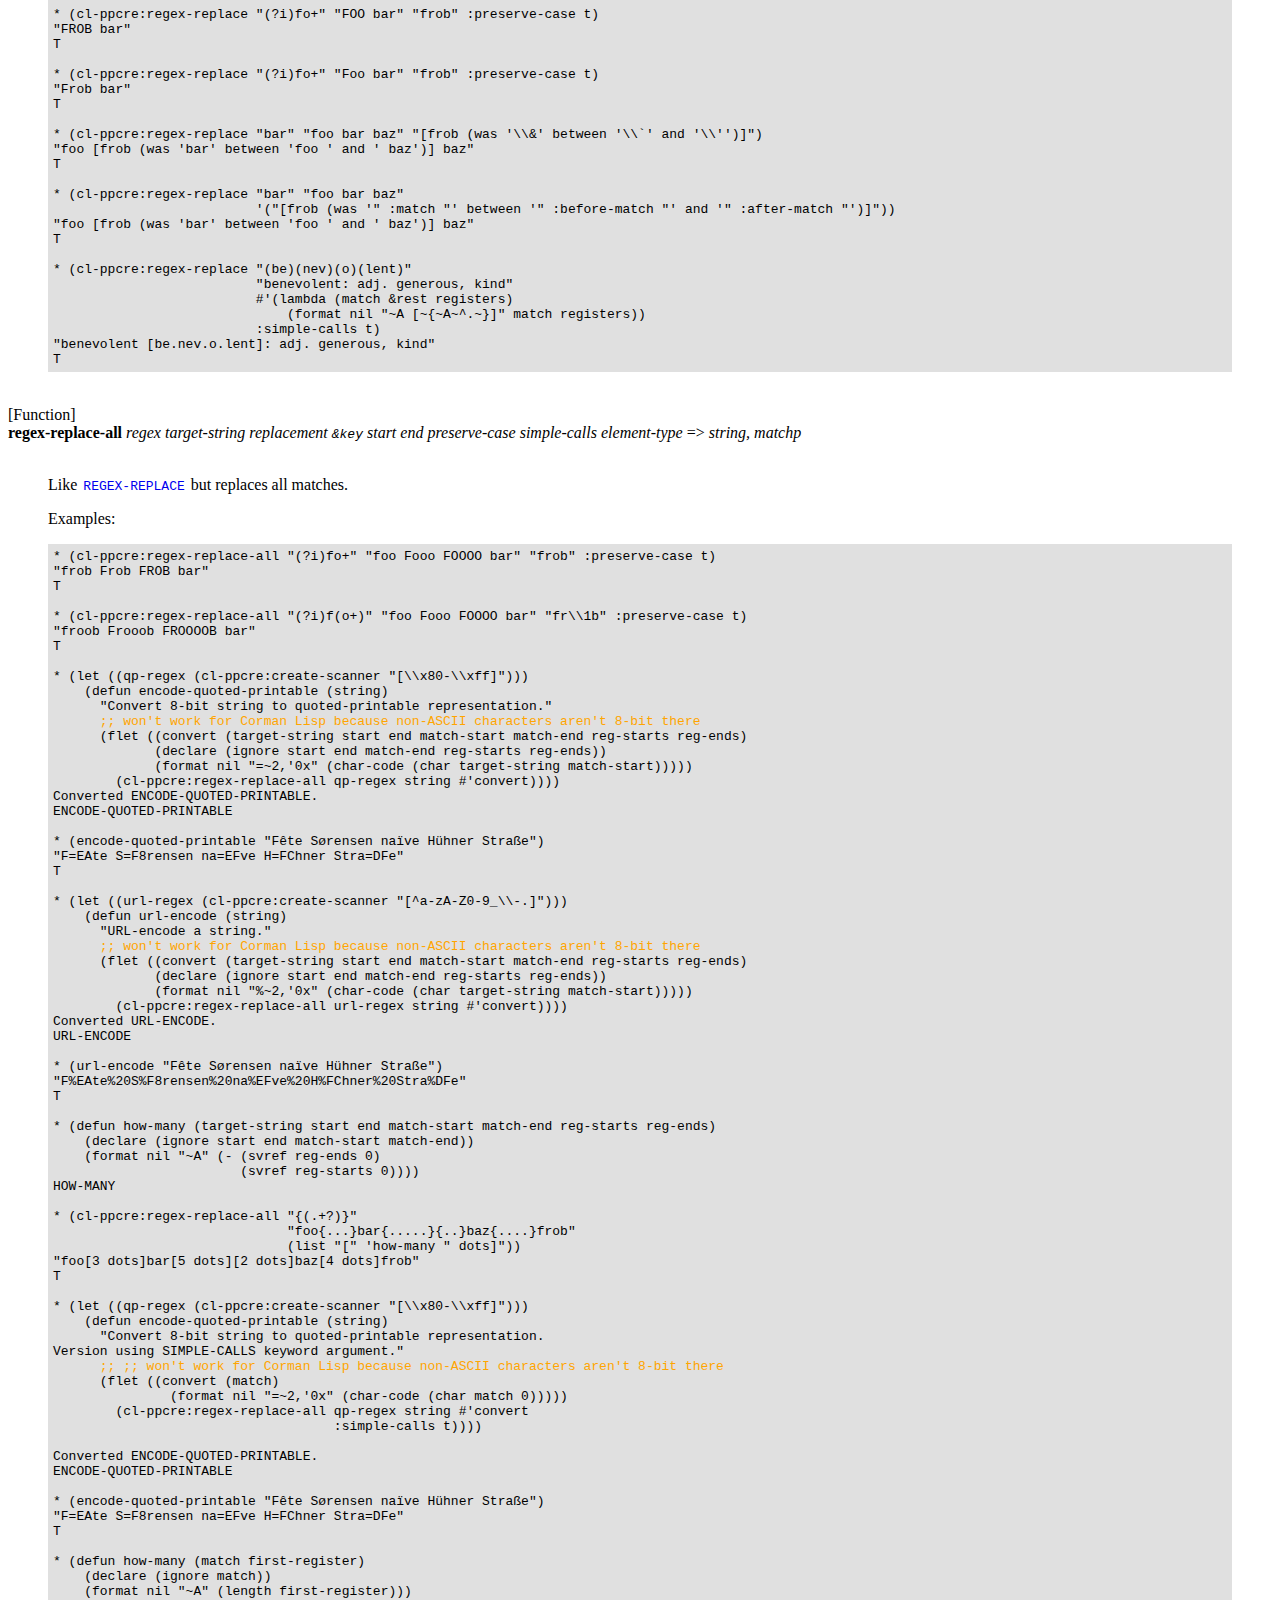
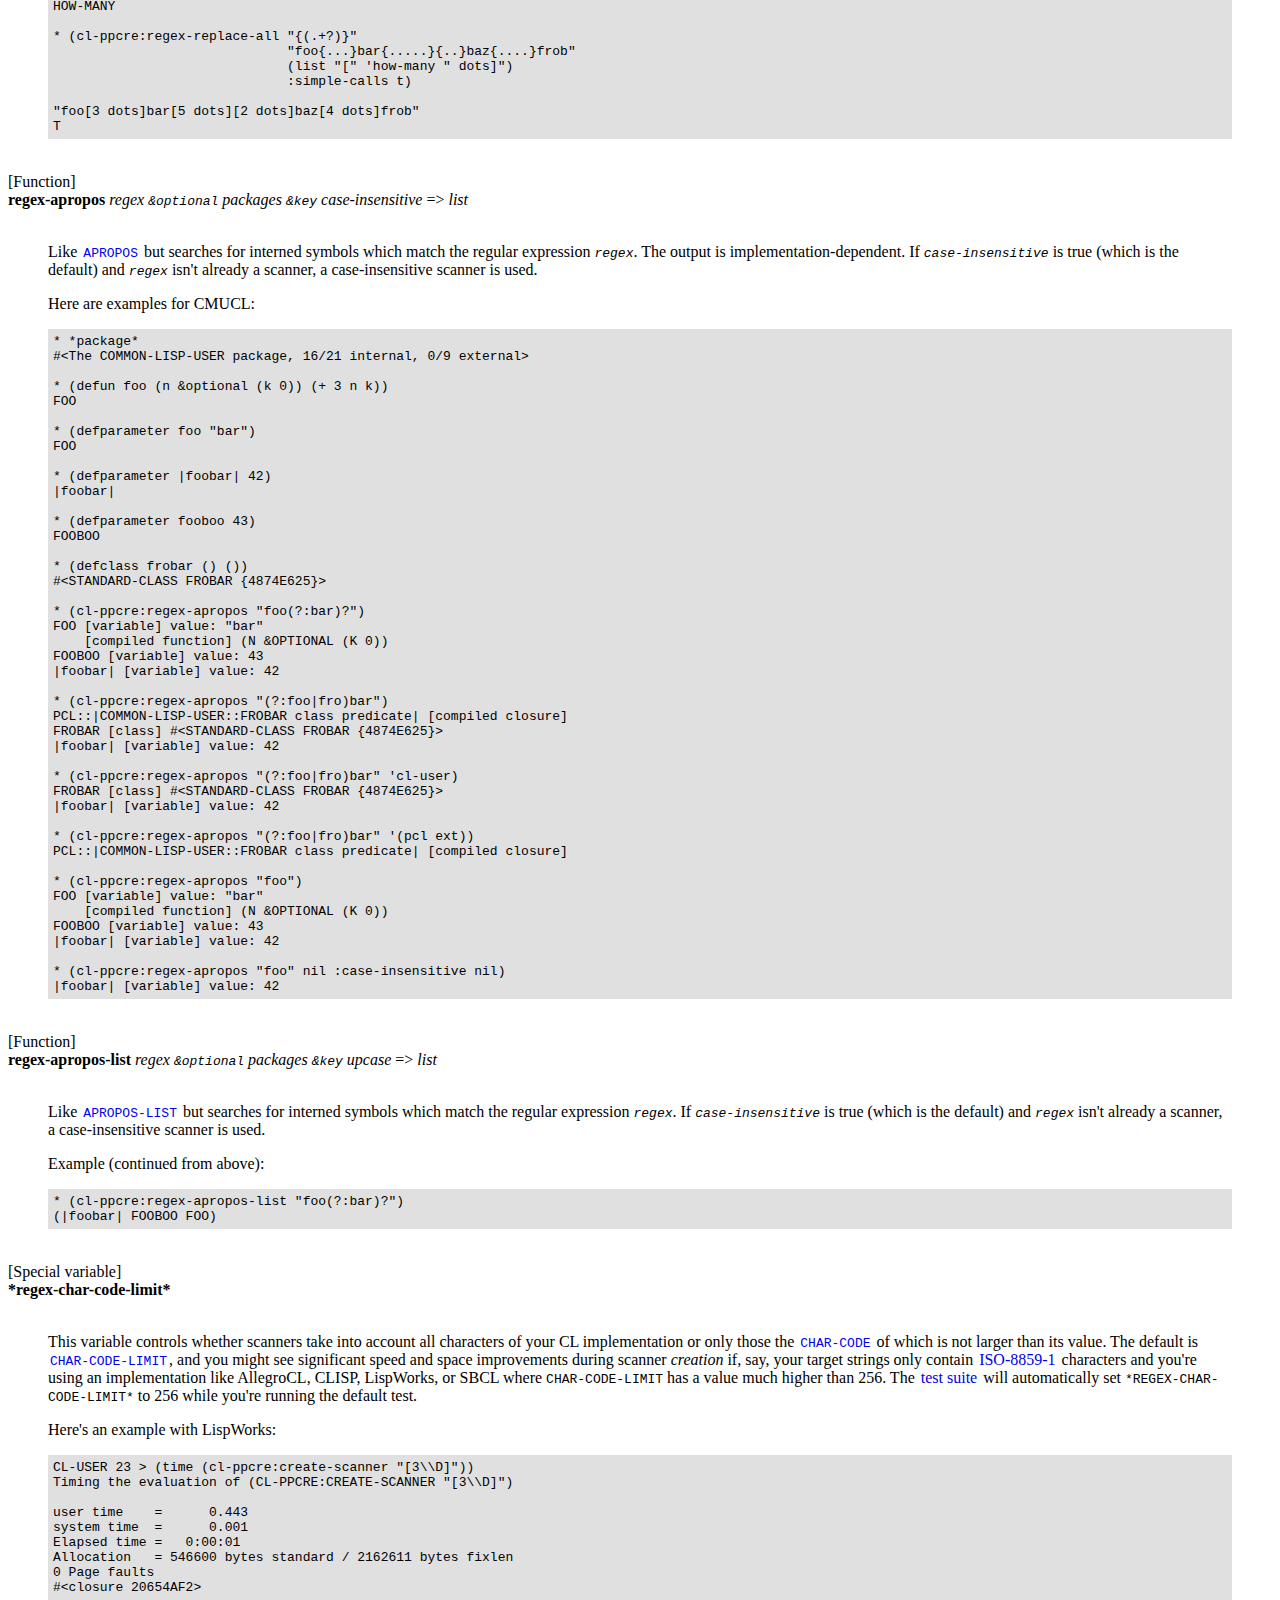
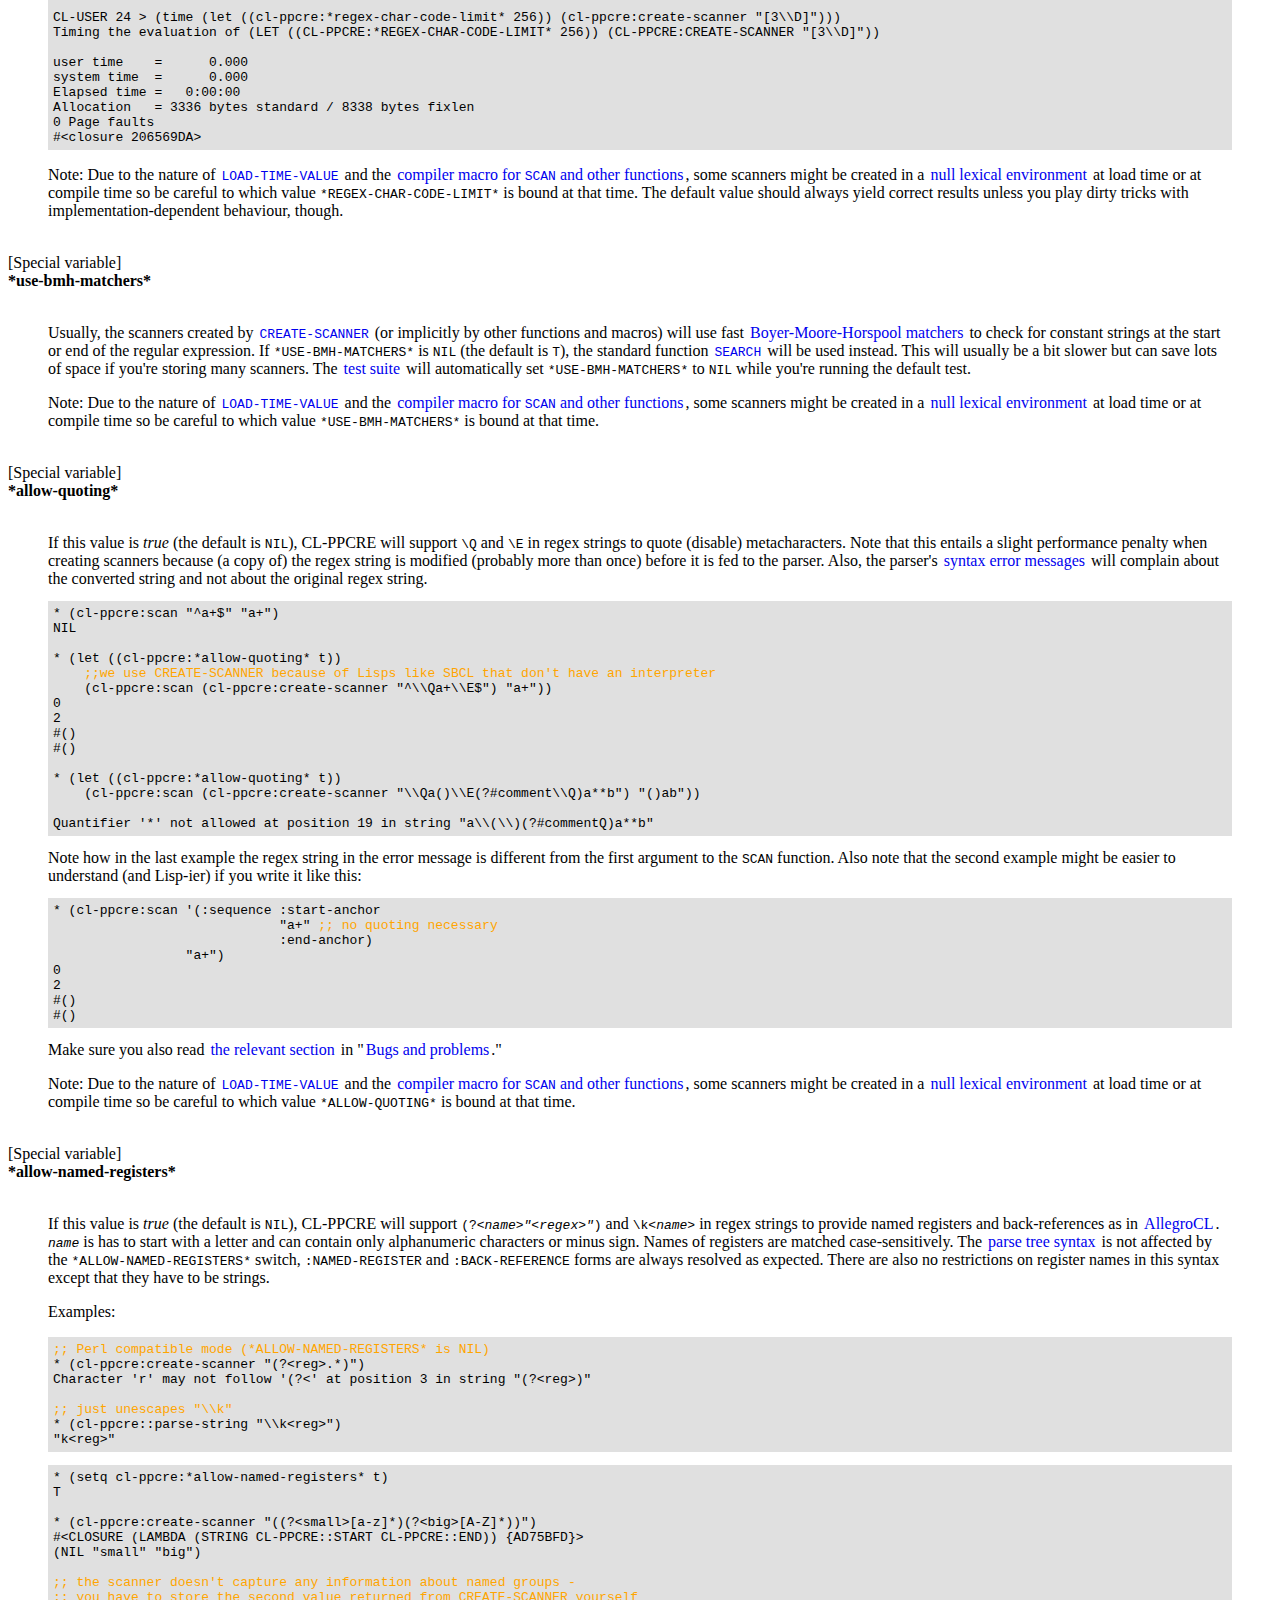
<file: dependencies/cl-ppcre-1.3.2/doc/index.html>
<!DOCTYPE HTML PUBLIC "-//W3C//DTD HTML 4.0 Transitional//EN">
<html> 

<head>
  <meta http-equiv="Content-Type" content="text/html; charset=iso-8859-1">
  <title>CL-PPCRE - Portable Perl-compatible regular expressions for Common Lisp</title>
  <style type="text/css">
  pre { padding:5px; background-color:#e0e0e0 }
  h3, h4 { text-decoration: underline; }
  a { text-decoration: none; padding: 1px 2px 1px 2px; }
  a:visited { text-decoration: none; padding: 1px 2px 1px 2px; }
  a:hover { text-decoration: none; padding: 1px 1px 1px 1px; border: 1px solid #000000; } 
  a:focus { text-decoration: none; padding: 1px 2px 1px 2px; border: none; }
  a.none { text-decoration: none; padding: 0; }
  a.none:visited { text-decoration: none; padding: 0; } 
  a.none:hover { text-decoration: none; border: none; padding: 0; } 
  a.none:focus { text-decoration: none; border: none; padding: 0; } 
  a.noborder { text-decoration: none; padding: 0; } 
  a.noborder:visited { text-decoration: none; padding: 0; } 
  a.noborder:hover { text-decoration: none; border: none; padding: 0; } 
  a.noborder:focus { text-decoration: none; border: none; padding: 0; }  
  pre.none { padding:5px; background-color:#ffffff }
  </style>
</head>

<body bgcolor=white>

<h2>CL-PPCRE - Portable Perl-compatible regular expressions for Common Lisp</h2>

<blockquote>
<br>&nbsp;<br><h3>Abstract</h3>

CL-PPCRE is a portable regular expression library for Common Lisp
which has the following features:

<ul>

<li>It is <b>compatible with Perl</b>. (Well - as far as you can be
compatible with a language defined by its ever-changing
implementation.  As of December 2002 CL-PPCRE was <a href="#perl">more
compatible</a> with the regex semantics of Perl&nbsp;5.8.0 than, say,
Perl&nbsp;5.6.1 was...) It even correctly parses and
applies <a href="http://www.oreilly.com/catalog/regex2/">Jeffrey
Friedl's</a> famous 6600-byte long RFC822 address pattern.

<li>It is <b>fast</b>.  Used with a Lisp compiler which compiles to
native code it is <a href="#performance">on par</a> with Perl's highly
optimized regex engine (written in C) which to my knowledge is faster
than most other regex engines around.

<li>It is <b>portable</b>, i.e. the code aims to be strictly <a
href="http://www.lispworks.com/documentation/HyperSpec/Front/index.htm">ANSI-compliant</a>. If
you encounter any deviations, this is an error and should be
reported to <a
href="#mail">the mailing list</a>. CL-PPCRE has been
successfully tested with the following Common Lisp implementations:

<ul>

<li><a href="http://www.franz.com/products/allegrocl/">Allegro Common Lisp</a>
<li><a href="http://armedbear.org/abcl.html">Armed Bear Common Lisp</a>
<li><a href="http://clisp.sourceforge.net/">CLISP</a>
<li><a href="http://www.cons.org/cmucl/">CMUCL</a>
<li><a href="http://www.cormanlisp.com/">Corman Lisp</a>
<li><a href="http://ecls.sourceforge.net/">ECL</a>
<li><a href="http://www.symbolics.com/">Genera</a>
<li><a href="http://www.digitool.com/">Macintosh Common Lisp</a>
<li><a href="http://openmcl.clozure.com/">OpenMCL</a>
<li><a href="http://sbcl.sourceforge.net/">SBCL</a>
<li><a href="http://www.scieneer.com/scl/">Scieneer Common Lisp</a>
<li><a href="http://www.lispworks.com/">LispWorks</a>

</ul>

If you succeed in using CL-PPCRE on other platforms, please <a
href="#mail">let us know</a>.

<br>
Note that the tests mainly made sure that the package compiled
without errors and that the <a href="#test">test suite</a> - which
compiles about 1,500 regex strings into scanners and applies these to
target strings with the <a href="#scan"><code>SCAN</code></a> function
- yields the expected results. Other functions like <a
href="#split"><code>SPLIT</code></a>, <a
href="#all-matches"><code>ALL-MATCHES</code></a>, <a
href="#regex-replace"><code>REGEX-REPLACE</code></a>, <a
href="#regex-apropos"><code>REGEX-APROPOS</code></a>, or <a
href="#do-scans">the <code>DO</code>-macros</a> have only been tested
on CMUCL and LispWorks which were my main development platforms.

<br>Also, I don't have the time to re-test any implementation with
every new release of CL-PPCRE. <a href="#mail">Let us
know</a> if your implementation is listed above and fails with a
recent version and I'll try to fix it.

<li>It is <b>thread-safe</b>. Although the code uses closures
extensively, no state which dynamically changes during the scanning
process is stored in the lexical environments of the closures, so it
should be safe to use CL-PPCRE in a multi-threaded program. Tests with
LispWorks and Scieneer Common Lisp seem to confirm this.

<li>It comes with <b>convenient features</b> like a <a
href="#split"><code>SPLIT</code></a> function, a couple of <a
href="#do-scans"><code>DO</code>-like loop constructs</a>, and a <a
href="#regex-apropos"><code>regex-based APROPOS feature</code></a>
similar to the one found in <a
href="http://www.gnu.org/software/emacs/emacs.html">Emacs</a>.

<li>In addition to specifying regular expressions as strings like in
Perl you can also use <a
href="#create-scanner2"><b>S-expressions</b></a> which obviously is
more Lisp-y.

<li>Is it is fully <b>documented</b> so I might have a chance to
understand my own code in about six months... :)

<li>It comes with a <a
href="http://www.opensource.org/licenses/bsd-license.php"><b>BSD-style
license</b></a> so you can basically do with it whatever you want.

</ul>

CL-PPCRE has been used successfully in various applications like <a
href="http://nostoc.stanford.edu/Docs/">BioBike</a>, 
<a href="http://clutu.com/">clutu</a>,
<a
href="http://www.hpc.unm.edu/~download/LoGS/">LoGS</a>, <a href="http://cafespot.net/">CafeSpot</a>, <a href="http://www.eboy.com/">Eboy</a>, or <a
href="http://weitz.de/regex-coach/">The Regex Coach</a>.

<p>
<font color=red>Download shortcut:</font> <a href="http://weitz.de/files/cl-ppcre.tar.gz">http://weitz.de/files/cl-ppcre.tar.gz</a>.

</blockquote>

<br>&nbsp;<br><h3><a class=none name="contents">Contents</a></h3>
<ol>
  <li><a href="#install">Download and installation</a>
  <li><a href="#mail">Support and mailing lists</a>
  <li><a href="#dict">The CL-PPCRE dictionary</a>
  <ol>
    <li><a href="#create-scanner"><code>create-scanner</code></a> (for Perl regex strings)
    <li><a href="#create-scanner2"><code>create-scanner</code></a> (for parse trees)
    <li><a href="#parse-tree-synonym"><code>parse-tree-synonym</code></a>
    <li><a href="#define-parse-tree-synonym"><code>define-parse-tree-synonym</code></a>
    <li><a href="#scan"><code>scan</code></a>
    <li><a href="#scan-to-strings"><code>scan-to-strings</code></a>
    <li><a href="#register-groups-bind"><code>register-groups-bind</code></a>
    <li><a href="#do-scans"><code>do-scans</code></a>
    <li><a href="#do-matches"><code>do-matches</code></a>
    <li><a href="#do-matches-as-strings"><code>do-matches-as-strings</code></a>
    <li><a href="#do-register-groups"><code>do-register-groups</code></a>
    <li><a href="#all-matches"><code>all-matches</code></a>
    <li><a href="#all-matches-as-strings"><code>all-matches-as-strings</code></a>
    <li><a href="#split"><code>split</code></a>
    <li><a href="#regex-replace"><code>regex-replace</code></a>
    <li><a href="#regex-replace-all"><code>regex-replace-all</code></a>
    <li><a href="#regex-apropos"><code>regex-apropos</code></a>
    <li><a href="#regex-apropos-list"><code>regex-apropos-list</code></a>
    <li><a href="#regex-char-code-limit"><code>*regex-char-code-limit*</code></a>
    <li><a href="#use-bmh-matchers"><code>*use-bmh-matchers*</code></a>
    <li><a href="#*allow-quoting*"><code>*allow-quoting*</code></a>
    <li><a href="#*allow-named-registers*"><code>*allow-named-registers*</code></a>
    <li><a href="#quote-meta-chars"><code>quote-meta-chars</code></a>
    <li><a href="#ppcre-error"><code>ppcre-error</code></a>
    <li><a href="#ppcre-invocation-error"><code>ppcre-invocation-error</code></a>
    <li><a href="#ppcre-syntax-error"><code>ppcre-syntax-error</code></a>
    <li><a href="#ppcre-syntax-error-string"><code>ppcre-syntax-error-string</code></a>
    <li><a href="#ppcre-syntax-error-pos"><code>ppcre-syntax-error-pos</code></a>
  </ol>
  <li><a href="#filters">Filters</a>
  <li><a href="#test">Testing CL-PPCRE</a>
  <li><a href="#perl">Compatibility with Perl</a>
    <ol>
      <li><a href="#empty">Empty strings instead of <code>undef</code> in <code>$1</code>, <code>$2</code>, etc.</a>
      <li><a href="#scope">Strange scoping of embedded modifiers</a>
      <li><a href="#inconsistent">Inconsistent capturing of <code>$1</code>, <code>$2</code>, etc.</a>
      <li><a href="#lookaround">Captured groups not available outside of look-aheads and look-behinds</a>
      <li><a href="#order">Alternations don't always work from left to right</a>
      <li><a href="#mac"><code>&quot;\r&quot;</code> doesn't work with MCL</a>
      <li><a href="#alpha">What about <code>&quot;\w&quot;</code>?</a>
    </ol>
  <li><a href="#performance">Performance</a>
    <ol>
      <li><a href="#bench">Benchmarking</a>
      <li><a href="#other">Other performance issues</a>
    </ol>
  <li><a href="#bugs">Bugs and problems</a>
  <ol>
    <li><a href="#stack">Stack overflow</a>
    <li><a href="#quote"><code>&quot;\Q&quot;</code> doesn't work, or does it?</a>
    <li><a href="#backslash">Backslashes may confuse you...</a>
  </ol>
  <li><a href="#remarks">Remarks</a>
  <li><a href="#allegro">AllegroCL compatibility mode</a>
  <li><a href="#ack">Acknowledgements</a>
</ol>

<br>&nbsp;<br><h3><a name="install" class=none>Download and installation</a></h3>

CL-PPCRE together with this documentation can be downloaded from <a
href="http://weitz.de/files/cl-ppcre.tar.gz">http://weitz.de/files/cl-ppcre.tar.gz</a>. The
current version is 1.3.2.
<p>
If you're on <a href="http://www.debian.org/">Debian</a>, you should
probably use the <a
href="http://packages.debian.org/cgi-bin/search_packages.pl?keywords=cl-ppcre&amp;searchon=names&amp;version=all&amp;release=all">cl-ppcre
Debian package</a> which is available thanks to <a href="http://pvaneynd.mailworks.org/">Peter van Eynde</a> and <a href="http://b9.com/">Kevin
Rosenberg</a>. There's also a port
for <a href="http://www.gentoo.org/proj/en/common-lisp/index.xml">Gentoo Linux</a> thanks to Matthew Kennedy and a <a href="http://www.freebsd.org/cgi/url.cgi?ports/textproc/cl-ppcre/pkg-descr">FreeBSD port</a> thanks to Henrik Motakef.
Installation via <a
href="http://www.cliki.net/asdf-install">asdf-install</a> should as well
be possible.
<p>
CL-PPCRE comes with simple system definitions for <a
href="http://www.cliki.net/mk-defsystem">MK:DEFSYSTEM</a> and <a
href="http://www.cliki.net/asdf">asdf</a> so you can either adapt it
to your needs or just unpack the archive and from within the CL-PPCRE
directory start your Lisp image and evaluate the form
<code>(mk:compile-system &quot;cl-ppcre&quot;)</code> (or the
equivalent one for asdf) which should compile and load the whole
system.
<p>
If for some reason you don't want to use MK:DEFSYSTEM or asdf, you
can just <code>LOAD</code> the file <code>load.lisp</code> or you
can also get away with something like this:

<pre>
(loop for name in '("packages" "specials" "util" "errors" "lexer"
                    "parser" "regex-class" "convert" "optimize"
                    "closures" "repetition-closures" "scanner" "api")
      do (compile-file (make-pathname :name name
                                      :type "lisp"))
         (load name))
</pre>

Note that on CL implementations which use the Python compiler
(i.e. CMUCL, SBCL, SCL) you can concatenate the compiled object files
to create one single object file which you can load afterwards:

<pre>
cat {packages,specials,util,errors,lexer,parser,regex-class,convert,optimize,closures,repetition-closures,scanner,api}.x86f > cl-ppcre.x86f
</pre>

(Replace &quot;.<code>x86f</code>&quot; with the correct suffix for
your platform.)
<p>
Note that there is <em>no</em> public CVS repository for CL-PPCRE - the repository at <a href="http://common-lisp.net/">common-lisp.net</a> is out of date and not in sync with the (current) version distributed from <a href="http://weitz.de/">weitz.de</a>.
<p>
Lu&iacute;s Oliveira maintains a <a href="http://darcs.net/">darcs</a>
repository of CL-PPCRE
at <a
href="http://common-lisp.net/~loliveira/ediware/">http://common-lisp.net/~loliveira/ediware/</a>.


<br>&nbsp;<br><h3><a name="mail" class=none>Support and mailing lists</a></h3>

For questions, bug reports, feature requests, improvements, or patches
please use the <a
href="http://common-lisp.net/mailman/listinfo/cl-ppcre-devel">cl-ppcre-devel
mailing list</a>. If you want to be notified about future releases,
subscribe to the <a
href="http://common-lisp.net/mailman/listinfo/cl-ppcre-announce">cl-ppcre-announce
mailing list</a>. These mailing lists were made available thanks to
the services of <a href="http://common-lisp.net/">common-lisp.net</a>.
<p>
If you want to send patches, please <a href="http://weitz.de/patches.html">read this first</a>.

<br>&nbsp;<br><h3><a class=none name="dict">The CL-PPCRE dictionary</a></h3>

CL-PPCRE exports the following symbols:

<p><br>[Method]
<br><a class=none name="create-scanner"><b>create-scanner</b> <i>(string string)<tt>&amp;key</tt> case-insensitive-mode multi-line-mode single-line-mode extended-mode destructive</i> =&gt; <i>scanner, register-names</i></a>

<blockquote><br> Accepts a string which is a regular expression in
Perl syntax and returns a closure which will scan strings for this
regular expression. The second value is only returned if <a href="#*allow-named-registers*"><code>*ALLOW-NAMED-REGISTERS*</code></a> is <i>true</i>. It represents a list of strings mapping registers to their respective names - the first element stands for first register, the second element for second register, etc. You have to store this value if you want to map a register number to its name later as <i>scanner</i> doesn't capture any information about register names. If a register isn't named, it has NIL as its name.
<p>
The mode keyword arguments are equivalent to the
<code>&quot;imsx&quot;</code> modifiers in Perl. The
<code>destructive</code> keyword will be ignored.
<p>
The function accepts most of the regex syntax of Perl 5 as described
in <a
href="http://perldoc.perl.org/perlre.html"><code>man
perlre</code></a> including extended features like non-greedy
repetitions, positive and negative look-ahead and look-behind
assertions, &quot;standalone&quot; subexpressions, and conditional
subpatterns. The following Perl features are (currently) <b>not</b>
supported:

<ul>

<li><code>(?{ code })</code> and <code>(??{ code })</code> because
they obviously don't make sense in Lisp.

<li><code>\N{name}</code> (named characters), <code>\x{263a}</code>
(wide hex characters), <code>\l</code>, <code>\u</code>,
<code>\L</code>, and <code>\U</code>
because they're actually not part of Perl's regex syntax and
(honestly) because I was too lazy - but see <a href="http://weitz.de/cl-interpol/">CL-INTERPOL</a>.

<li><code>\pP</code> and <code>\PP</code> (named properties),
<code>\X</code> (extended Unicode), and <code>\C</code> (single
character). But you can of course use all characters
supported by your CL implementation.

<li>Posix character classes like <code>[[:alpha]]</code>. I
<em>might</em> add this in the future.

<li><code>\G</code> for Perl's <code>pos()</code> because we don't have it.

</ul>

Note, however, that <code>\t</code>, <code>\n</code>, <code>\r</code>,
<code>\f</code>, <code>\a</code>, <code>\e</code>, <code>\033</code>
(octal character codes), <code>\x1B</code> (hexadecimal character
codes), <code>\c[</code> (control characters), <code>\w</code>,
<code>\W</code>, <code>\s</code>, <code>\S</code>, <code>\d</code>,
<code>\D</code>, <code>\b</code>, <code>\B</code>, <code>\A</code>,
<code>\Z</code>, and <code>\z</code> <b>are</b> supported.
<p>
Since version 0.6.0 CL-PPCRE also supports Perl's <code>\Q</code> and <code>\E</code> - see <a
href="#*allow-quoting*"><code>*ALLOW-QUOTING*</code></a> below. Make sure you also read <a href="#quote">the relevant section</a> in &quot;<a href="#bugs">Bugs and problems</a>.&quot;
<p>
Since version 1.3.0 CL-PPCRE offers support for <a href="http://www.franz.com/support/documentation/7.0/doc/regexp.htm#regexp-new-capturing-2">AllegroCL's</a> <code>(?&lt;name&gt;"&lt;regex&gt;")</code>  named registers and <code>\k&lt;name&gt;</code> back-references syntax, have a look at <a href="#*allow-named-registers*"><code>*ALLOW-NAMED-REGISTERS*</code></a> for details.
<p>
The keyword arguments are just for your
convenience. You can always use embedded modifiers like
<code>&quot;(?i-s)&quot;</code> instead.</blockquote>

<p><br>[Method]
<br><a class=none name="create-scanner"><b>create-scanner</b> <i>(function function)<tt>&amp;key</tt> case-insensitive-mode multi-line-mode single-line-mode extended-mode destructive</i> =&gt; <i>scanner</i></a>
<blockquote><br>
In this case <code><i>function</i></code> should be a scanner returned by another invocation of <code>CREATE-SCANNER</code>. It will be returned as is.
</blockquote>

<p><br>[Method]
<br><a class=none name="create-scanner2"><b>create-scanner</b> <i>(parse-tree t)<tt>&amp;key</tt> case-insensitive-mode multi-line-mode single-line-mode extended-mode destructive</i> =&gt; <i>scanner, register-names</i></a>
<blockquote><br>
This is similar to <a
href="#create-scanner"><code>CREATE-SCANNER</code></a> for regex strings above but
accepts a <em>parse tree</em> as its first argument. A parse tree is an S-expression
conforming to the following syntax:

<ul>

<li>Every string and character is a parse tree and is treated
<em>literally</em> as a part of the regular expression,
i.e. parentheses, brackets, asterisks and such aren't special.

<li>The symbol <code>:VOID</code> is equivalent to the empty string.

<li>The symbol <code>:EVERYTHING</code> is equivalent to Perl's dot,
i.e it matches everything (except maybe a newline character depending
on the mode).

<li>The symbols <code>:WORD-BOUNDARY</code> and
<code>:NON-WORD-BOUNDARY</code> are equivalent to Perl's
<code>&quot;\b&quot;</code> and <code>&quot;\B&quot;</code>.

<li>The symbols <code>:DIGIT-CLASS</code>,
<code>:NON-DIGIT-CLASS</code>, <code>:WORD-CHAR-CLASS</code>,
<code>:NON-WORD-CHAR-CLASS</code>,
<code>:WHITESPACE-CHAR-CLASS</code>, and
<code>:NON-WHITESPACE-CHAR-CLASS</code> are equivalent to Perl's
<em>special character classes</em> <code>&quot;\d&quot;</code>,
<code>&quot;\D&quot;</code>, <code>&quot;\w&quot;</code>,
<code>&quot;\W&quot;</code>, <code>&quot;\s&quot;</code>, and
<code>&quot;\S&quot;</code> respectively.

<li>The symbols <code>:START-ANCHOR</code>, <code>:END-ANCHOR</code>,
<code>:MODELESS-START-ANCHOR</code>,
<code>:MODELESS-END-ANCHOR</code>, and
<code>:MODELESS-END-ANCHOR-NO-NEWLINE</code> are equivalent to Perl's
<code>&quot;^&quot;</code>, <code>&quot;$&quot;</code>,
<code>&quot;\A&quot;</code>, <code>&quot;\Z&quot;</code>, and
<code>&quot;\z&quot;</code> respectively.

<li>The symbols <code>:CASE-INSENSITIVE-P</code>,
<code>:CASE-SENSITIVE-P</code>, <code>:MULTI-LINE-MODE-P</code>,
<code>:NOT-MULTI-LINE-MODE-P</code>, <code>:SINGLE-LINE-MODE-P</code>,
and <code>:NOT-SINGLE-LINE-MODE-P</code> are equivalent to Perl's
<em>embedded modifiers</em> <code>&quot;(?i)&quot;</code>,
<code>&quot;(?-i)&quot;</code>, <code>&quot;(?m)&quot;</code>,
<code>&quot;(?-m)&quot;</code>, <code>&quot;(?s)&quot;</code>, and
<code>&quot;(?-s)&quot;</code>. As usual, changes applied to modes are
kept local to the innermost enclosing grouping or clustering
construct.

</li><li>All other symbols will signal an error of type <a
href="#ppcre-syntax-error"><code>PPCRE-SYNTAX-ERROR</code></a>
<em>unless</em> they are defined to be <a
href="#parse-tree-synonym"><em>parse tree synonyms</em></a>.

<li><code>(:FLAGS {&lt;modifier&gt;}*)</code> where
<code>&lt;modifier&gt;</code> is one of the modifier symbols from
above is used to group modifier symbols. The modifiers are applied
from left to right. (This construct is obviously redundant. It is only
there because it's used by the parser.)

<li><code>(:SEQUENCE {&lt;<i>parse-tree</i>&gt;}*)</code> means a
sequence of parse trees, i.e. the parse trees must match one after
another. Example: <code>(:SEQUENCE #\f #\o #\o)</code> is equivalent
to the parse tree <code>&quot;foo&quot;</code>.

<li><code>(:GROUP {&lt;<i>parse-tree</i>&gt;}*)</code> is like
<code>:SEQUENCE</code> but changes applied to modifier flags (see
above) are kept local to the parse trees enclosed by this
construct. Think of it as the S-expression variant of Perl's
<code>&quot;(?:&lt;<i>pattern</i>&gt;)&quot;</code> construct.

<li><code>(:ALTERNATION {&lt;<i>parse-tree</i>&gt;}*)</code> means an
alternation of parse trees, i.e. one of the parse trees must
match. Example: <code>(:ALTERNATION #\b #\a #\z)</code> is equivalent
to the Perl regex string <code>&quot;b|a|z&quot;</code>.

<li><code>(:BRANCH &lt;<i>test</i>&gt;
&lt;<i>parse-tree</i>&gt;)</code> is for conditional regular
expressions. <code>&lt;<i>test</i>&gt;</code> is either a number which
stands for a register or a parse tree which is a look-ahead or
look-behind assertion. See the entry for
<code>(?(&lt;<i>condition</i>&gt;)&lt;<i>yes-pattern</i>&gt;|&lt;<i>no-pattern</i>&gt;)</code>
in <a
href="http://perldoc.perl.org/perlre.html#Extended-Patterns"><code>man
perlre</code></a> for the semantics of this construct. If
<code>&lt;<i>parse-tree</i>&gt;</code> is an alternation is
<em>must</em> enclose exactly one or two parse trees where the second
one (if present) will be treated as the &quot;no-pattern&quot; - in
all other cases <code>&lt;<i>parse-tree</i>&gt;</code> will be treated
as the &quot;yes-pattern&quot;.

<li><code>(:POSITIVE-LOOKAHEAD|:NEGATIVE-LOOKAHEAD|:POSITIVE-LOOKBEHIND|:NEGATIVE-LOOKBEHIND
&lt;<i>parse-tree</i>&gt;)</code> should be pretty obvious...

<li><code>(:GREEDY-REPETITION|:NON-GREEDY-REPETITION
&lt;<i>min</i>&gt; &lt;<i>max</i>&gt;
&lt;<i>parse-tree</i>&gt;)</code> where
<code>&lt;<i>min</i>&gt;</code> is a non-negative integer and
<code>&lt;<i>max</i>&gt;</code> is either a non-negative integer not
smaller than <code>&lt;<i>min</i>&gt;</code> or <code>NIL</code> will
result in a regular expression which tries to match
<code>&lt;<i>parse-tree</i>&gt;</code> at least
<code>&lt;<i>min</i>&gt;</code> times and at most
<code>&lt;<i>max</i>&gt;</code> times (or as often as possible if
<code>&lt;<i>max</i>&gt;</code> is <code>NIL</code>). So, e.g.,
<code>(:NON-GREEDY-REPETITION 0 1 &quot;ab&quot;)</code> is equivalent
to the Perl regex string <code>&quot;(?:ab)??&quot;</code>.

<li><code>(:STANDALONE &lt;<i>parse-tree</i>&gt;)</code> is an
&quot;independent&quot; subexpression, i.e. <code>(:STANDALONE
&quot;bar&quot;)</code> is equivalent to the Perl regex string
<code>&quot;(?>bar)&quot;</code>.

<li><code>(:REGISTER &lt;<i>parse-tree</i>&gt;)</code> is a capturing
register group. As usual, registers are counted from left to right
beginning with 1.

<li><code>(:NAMED-REGISTER &lt;<i>name</i>&gt; &lt;<i>parse-tree</i>&gt;)</code> is a named capturing
register group. Acts as <code>:REGISTER</code>, but assigns <code>&lt;<i>name</i>&gt;</code> to a register too. This <code>&lt;<i>name</i>&gt;</code> can be later referred to via <code>:BACK-REFERENCE</code>. Names are case-sensitive and don't need to be unique. See <a href="#*allow-named-registers*"><code>*ALLOW-NAMED-REGISTERS*</code></a> for details.


<li><code>(:BACK-REFERENCE &lt;<i>ref</i>&gt;)</code> is a
back-reference to a register group. <code>&lt;<i>ref</i>&gt;</code> is
a positive integer or a string denoting a register name. If there are
several registers with the same name, the regex engine tries to
successfully match at least of them, starting with the most recently
seen register continuing to the least recently seen one, until a match
is found. See <a
href="#*allow-named-registers*"><code>*ALLOW-NAMED-REGISTERS*</code></a>
for more information.

<li><a class=none name="filterdef"><code>(:FILTER &lt;<i>function</i>&gt; <tt>&amp;optional</tt>
&lt;<i>length</i>&gt;)</code></a> where
<code>&lt;<i>function</i>&gt;</code> is a <a
href="http://www.lispworks.com/documentation/HyperSpec/Body/26_glo_f.htm#function_designator">function
designator</a> and <code>&lt;<i>length</i>&gt;</code> is a
non-negative integer or <code>NIL</code> is a user-defined <a
href="#filters">filter</a>.

<li><code>(:REGEX &lt;<i>string</i>&gt;)</code> where
<code>&lt;<i>string</i>&gt;</code> is an
embedded <a href="#create-scanner">regular expression in Perl
syntax</a>.

<li><code>(:CHAR-CLASS|:INVERTED-CHAR-CLASS
{&lt;<i>item</i>&gt;}*)</code> where <code>&lt;<i>item</i>&gt;</code>
is either a character, a <em>character range</em>, or a symbol for a
special character class (see above) will be translated into a (one
character wide) character class. A <em>character range</em> looks like
<code>(:RANGE &lt;<i>char1</i>&gt; &lt;<i>char2</i>&gt;)</code> where
<code>&lt;<i>char1</i>&gt;</code> and
<code>&lt;<i>char2</i>&gt;</code> are characters such that
<code>(CHAR&lt;= &lt;<i>char1</i>&gt; &lt;<i>char2</i>&gt;)</code> is
true. Example: <code>(:INVERTED-CHAR-CLASS #\a (:RANGE #\D #\G)
:DIGIT-CLASS)</code> is equivalent to the Perl regex string
<code>&quot;[^aD-G\d]&quot;</code>.

</ul>

Because <code>CREATE-SCANNER</code> is defined as a generic function
which dispatches on its first argument there's a certain ambiguity:
Although strings are valid parse trees they will be interpreted as
Perl regex strings when given to <code>CREATE-SCANNER</code>. To
circumvent this you can always use the equivalent parse tree <code>(:GROUP
&lt;<i>string</i>&gt;)</code> instead.
<p>
Note that <code>CREATE-SCANNER</code> doesn't always check
for the well-formedness of its first argument, i.e. you are expected
to provide <em>correct</em> parse trees.

<p>
The usage of the keyword argument <code>extended-mode</code> obviously
doesn't make sense if <code>CREATE-SCANNER</code> is applied to parse
trees and will signal an error.
<p>
If <code>destructive</code> is not <code>NIL</code> (the default is
<code>NIL</code>), the function is allowed to destructively modify
<code><i>parse-tree</i></code> while creating the scanner.
<p>
If you want to find out how parse trees are related to Perl regex
strings, you should play around with
<code>CL-PPCRE::PARSE-STRING</code> - a function which converts Perl
regex strings to parse trees. Here are some examples:

<pre>
* (cl-ppcre::parse-string "(ab)*")
(:GREEDY-REPETITION 0 NIL (:REGISTER "ab"))

* (cl-ppcre::parse-string "(a(b))")
(:REGISTER (:SEQUENCE #\a (:REGISTER #\b)))

* (cl-ppcre::parse-string "(?:abc){3,5}")
(:GREEDY-REPETITION 3 5 (:GROUP "abc"))
<font color=orange>;; (:GREEDY-REPETITION 3 5 "abc") would also be OK</font>

* (cl-ppcre::parse-string "a(?i)b(?-i)c")
(:SEQUENCE #\a
 (:SEQUENCE (:FLAGS :CASE-INSENSITIVE-P)
  (:SEQUENCE #\b (:SEQUENCE (:FLAGS :CASE-SENSITIVE-P) #\c))))
<font color=orange>;; same as (:SEQUENCE #\a :CASE-INSENSITIVE-P #\b :CASE-SENSITIVE-P #\c)</font>

* (cl-ppcre::parse-string "(?=a)b")
(:SEQUENCE (:POSITIVE-LOOKAHEAD #\a) #\b)
</pre></blockquote>

<p><br>[Accessor]
<br><a class="none" name="parse-tree-synonym"><b>parse-tree-synonym</b> <i>symbol</i> =&gt; <i>parse-tree</i>
<br><tt>(setf (</tt><b>parse-tree-synonym</b> <i>symbol</i><tt>)</tt> <i>new-parse-tree</i><tt>)</tt></a>

</p><blockquote><br>
Any symbol (unless it's a keyword with a special meaning in parse
trees) can be made a "synonym", i.e. an abbreviation, for another parse
tree by this accessor. <code>PARSE-TREE-SYNONYM</code> returns <code>NIL</code> if <code><i>symbol</i></code> isn't a synonym yet.
<p>
Here's an example:

</p><pre>* (cl-ppcre::parse-string "a*b+")
(:SEQUENCE (:GREEDY-REPETITION 0 NIL #\a) (:GREEDY-REPETITION 1 NIL #\b))

* (defun my-repetition (char min)
    `(:greedy-repetition ,min nil ,char))
MY-REPETITION

* (setf (parse-tree-synonym 'a*) (my-repetition #\a 0))
(:GREEDY-REPETITION 0 NIL #\a)

* (setf (parse-tree-synonym 'b+) (my-repetition #\b 1))
(:GREEDY-REPETITION 1 NIL #\b)

* (let ((scanner (create-scanner '(:sequence a* b+))))
    (dolist (string '("ab" "b" "aab" "a" "x"))
      (print (scan scanner string)))
    (values))
0
0
0
NIL
NIL

* (parse-tree-synonym 'a*)
(:GREEDY-REPETITION 0 NIL #\a)

* (parse-tree-synonym 'a+)
NIL
</pre></blockquote>

<p><br>[Macro]
<br><a class="none" name="define-parse-tree-synonym"><b>define-parse-tree-synonym</b> <i>name parse-tree</i> =&gt; <i>parse-tree</i></a>

</p><blockquote><br>
This is a convenience macro for parse tree synonyms defined as

<pre>(defmacro define-parse-tree-synonym (name parse-tree)
  `(eval-when (:compile-toplevel :load-toplevel :execute)
     (setf (parse-tree-synonym ',name) ',parse-tree)))
</pre>

so you can write code like this:

<pre>
(define-parse-tree-synonym a-z
  (:char-class (:range #\a #\z) (:range #\a #\z)))

(define-parse-tree-synonym a-z*
  (:greedy-repetition 0 nil a-z))

(defun ascii-char-tester (string)
  (scan '(:sequence :start-anchor a-z* :end-anchor)
        string))
</pre></blockquote>

<p><br>
<b>For the rest of this section </b><code><i>regex</i></code><b> can
always be a string (which is interpreted as a Perl regular
expression), a parse tree, or a scanner created by
</b><code>CREATE-SCANNER</code><b>. The
</b><code><i>start</i></code><b> and </b><code><i>end</i></code><b>
keyword parameters are always used as in </b><a
href="#scan"><code>SCAN</code></a><b>.</b>




<p><br>[Generic Function]
<br><a class=none name="scan"><b>scan</b> <i>regex target-string <tt>&amp;key</tt> start end</i> =&gt; <i>match-start, match-end, reg-starts, reg-ends</i></a>

<blockquote><br>
Searches the string <code><i>target-string</i></code>
from <code><i>start</i></code> (which defaults to 0) to
<code><i>end</i></code> (which default to the length of
<code><i>target-string</i></code>) and tries to match
<code><i>regex</i></code>. On success returns four values - the start
of the match, the end of the match, and two arrays denoting the
beginnings and ends of register matches. On failure returns
<code>NIL</code>.  <code><i>target-string</i></code> will be coerced
to a simple string if it isn't one already. (There's another keyword
parameter <code><i>real-start-pos</i></code>.  This one should
<em>never</em> be set from user code - it is only used internally.)
<p>
<code>SCAN</code> acts as if the part of
<code><i>target-string</i></code> between <code><i>start</i></code>
and <code><i>end</i></code> were a standalone string, i.e. look-aheads
and look-behinds can't look beyond these boundaries.
<p>
Examples:
<pre>
* (cl-ppcre:scan "(a)*b" "xaaabd")
1
5
#(3)
#(4)

* (cl-ppcre:scan "(a)*b" "xaaabd" :start 1)
1
5
#(3)
#(4)

* (cl-ppcre:scan "(a)*b" "xaaabd" :start 2)
2
5
#(3)
#(4)

* (cl-ppcre:scan "(a)*b" "xaaabd" :end 4)
NIL

* (cl-ppcre:scan '(:GREEDY-REPETITION 0 NIL #\b) "bbbc")
0
3
#()
#()

* (cl-ppcre:scan '(:GREEDY-REPETITION 4 6 #\b) "bbbc")
NIL

* (let ((s (cl-ppcre:create-scanner "(([a-c])+)x")))
    (cl-ppcre:scan s "abcxy"))
0
4
#(0 2)
#(3 3)
</pre></blockquote>



<p><br>[Function]
<br><a class=none name="scan-to-strings"><b>scan-to-strings</b> <i>regex target-string <tt>&amp;key</tt> start end sharedp</i> =&gt; <i>match, regs</i></a>

<blockquote><br>
Like <a href="#scan"><code>SCAN</code></a> but returns substrings of
<code><i>target-string</i></code> instead of positions, i.e. this
function returns two values on success: the whole match as a string
plus an array of substrings (or <code>NIL</code>s) corresponding to
the matched registers. If <code><i>sharedp</i></code> is true, the substrings may share structure with
<code><i>target-string</i></code>.
<p>
Examples:
<pre>
* (cl-ppcre:scan-to-strings "[^b]*b" "aaabd")
"aaab"
#()

* (cl-ppcre:scan-to-strings "([^b])*b" "aaabd")
"aaab"
#("a")

* (cl-ppcre:scan-to-strings "(([^b])*)b" "aaabd")
"aaab"
#("aaa" "a")
</pre></blockquote>


<p><br>[Macro]
<br><a class=none name="register-groups-bind"><b>register-groups-bind</b> <i>var-list (regex target-string <tt>&amp;key</tt> start end sharedp) declaration* statement*</i> =&gt; <i>result*</i></a>

<blockquote><br>
Evaluates <code><i>statement*</i></code> with the variables in <code><i>var-list</i></code> bound to the
corresponding register groups after <code><i>target-string</i></code> has been matched
against <code><i>regex</i></code>, i.e. each variable is either
bound to a string or to <code>NIL</code>.
As a shortcut, the elements of <code><i>var-list</i></code> can also be lists of the form <code>(FN&nbsp;VAR)</code> where <code>VAR</code> is the variable symbol
and <code>FN</code> is a <a
href="http://www.lispworks.com/documentation/HyperSpec/Body/26_glo_f.htm#function_designator">function
designator</a> (which is evaluated) denoting a function which is to be applied to the string before the result is bound to <code>VAR</code>.
To make this even more convenient the form <code>(FN&nbsp;VAR1&nbsp;...VARn)</code> can be used as an abbreviation for
<code>(FN&nbsp;VAR1)&nbsp;...&nbsp;(FN&nbsp;VARn)</code>.
<p>
If there is no match, the <code><i>statement*</i></code> forms are <em>not</em>
executed. For each element of
<code><i>var-list</i></code> which is <code>NIL</code> there's no binding to the corresponding register
group. The number of variables in <code><i>var-list</i></code> must not be greater than
the number of register groups. If <code><i>sharedp</i></code> is true, the substrings may
share structure with <code><i>target-string</i></code>.
<p>Examples:
<pre>
* (register-groups-bind (first second third fourth)
      (&quot;((a)|(b)|(c))+&quot; &quot;abababc&quot; :sharedp t)
    (list first second third fourth))
(&quot;c&quot; &quot;a&quot; &quot;b&quot; &quot;c&quot;)

* (register-groups-bind (nil second third fourth)
      <font color=orange>;; note that we don't bind the first and fifth register group</font>
      (&quot;((a)|(b)|(c))()+&quot; &quot;abababc&quot; :start 6)
    (list second third fourth))
(NIL NIL &quot;c&quot;)

* (register-groups-bind (first)
      (&quot;(a|b)+&quot; &quot;accc&quot; :start 1)
    (format t &quot;This will not be printed: ~A&quot; first))
NIL

* (register-groups-bind (fname lname (#'parse-integer date month year))
      (&quot;(\\w+)\\s+(\\w+)\\s+(\\d{1,2})\\.(\\d{1,2})\\.(\\d{4})&quot; &quot;Frank Zappa 21.12.1940&quot;)
    (list fname lname (encode-universal-time 0 0 0 date month year)))
("Frank" "Zappa" 1292882400)
</pre>
</blockquote>

<p><br>[Macro]
<br><a class=none name="do-scans"><b>do-scans</b> <i>(match-start match-end reg-starts reg-ends regex target-string <tt>&amp;optional</tt> result-form <tt>&amp;key</tt> start end) declaration* statement*</i> =&gt; <i>result*</i></a>

<blockquote><br>
A macro which iterates over <code><i>target-string</i></code> and
tries to match <code><i>regex</i></code> as often as possible
evaluating <code><i>statement*</i></code> with
<code><i>match-start</i></code>, <code><i>match-end</i></code>,
<code><i>reg-starts</i></code>, and <code><i>reg-ends</i></code> bound
to the four return values of each match (see <a
href="#scan"><code>SCAN</code></a>) in turn. After the last match,
returns <code><i>result-form</i></code> if provided or
<code>NIL</code> otherwise. An implicit block named <code>NIL</code>
surrounds <code>DO-SCANS</code>; <code>RETURN</code> may be used to
terminate the loop immediately. If <code><i>regex</i></code> matches
an empty string, the scan is continued one position behind this match.
<p>
This is the most general macro to iterate over all matches in a target
string. See the source code of <a
href="#do-matches"><code>DO-MATCHES</code></a>, <a
href="#all-matches"><code>ALL-MATCHES</code></a>, <a
href="#split"><code>SPLIT</code></a>, or <a
href="#regex-replace-all"><code>REGEX-REPLACE-ALL</code></a> for examples of its
usage.</blockquote>




<p><br>[Macro]
<br><a class=none name="do-matches"><b>do-matches</b> <i>(match-start match-end regex target-string <tt>&amp;optional</tt> result-form <tt>&amp;key</tt> start end) declaration* statement*</i> =&gt; <i>result*</i></a>

<blockquote><br>
Like <a href="#do-scans"><code>DO-SCANS</code></a> but doesn't bind
variables to the register arrays.
<p>Example:
<pre>
* (defun foo (regex target-string &amp;key (start 0) (end (length target-string)))
    (let ((sum 0))
      (cl-ppcre:do-matches (s e regex target-string nil :start start :end end)
        (incf sum (- e s)))
      (format t "~,2F% of the string was inside of a match~%"
                <font color=orange>;; note: doesn't check for division by zero</font>
                (float (* 100 (/ sum (- end start)))))))

FOO

* (foo "a" "abcabcabc")
33.33% of the string was inside of a match
NIL
* (foo "aa|b" "aacabcbbc")
55.56% of the string was inside of a match
NIL
</pre></blockquote>




<p><br>[Macro]
<br><a class=none name="do-matches-as-strings"><b>do-matches-as-strings</b> <i>(match-var regex target-string <tt>&amp;optional</tt> result-form <tt>&amp;key</tt> start end sharedp) declaration* statement*</i> =&gt; <i>result*</i></a>

<blockquote><br>
Like <a href="#do-matches"><code>DO-MATCHES</code></a> but binds
<code><i>match-var</i></code> to the substring of
<code><i>target-string</i></code> corresponding to each match in turn. If <code><i>sharedp</i></code> is true, the substrings may share structure with
<code><i>target-string</i></code>.
<p>
Example:
<pre>
* (defun crossfoot (target-string &amp;key (start 0) (end (length target-string)))
    (let ((sum 0))
      (cl-ppcre:do-matches-as-strings (m :digit-class
                                         target-string nil
                                         :start start :end end)
        (incf sum (parse-integer m)))
      (if (< sum 10)
        sum
        (crossfoot (format nil "~A" sum)))))

CROSSFOOT

* (crossfoot "bar")
0

* (crossfoot "a3x")
3

* (crossfoot "12345")
6
</pre>

Of course, in real life you would do this with <a href="#do-matches"><code>DO-MATCHES</code></a> and use the <code><i>start</i></code> and <code><i>end</i></code> keyword parameters of <a href="http://www.lispworks.com/documentation/HyperSpec/Body/f_parse_.htm"><code>PARSE-INTEGER</code></a>.</blockquote>

<p><br>[Macro]
<br><a class=none name="do-register-groups"><b>do-register-groups</b> <i>var-list (regex target-string <tt>&amp;optional</tt> result-form <tt>&amp;key</tt> start end sharedp) declaration* statement*</i> =&gt; <i>result*</i></a>

<blockquote><br>
Iterates over <code><i>target-string</i></code> and tries to match <code><i>regex</i></code> as often as
possible evaluating <code><i>statement*</i></code> with the variables in <code><i>var-list</i></code> bound to the
corresponding register groups for each match in turn, i.e. each
variable is either bound to a string or to <code>NIL</code>. You can use the same shortcuts and abbreviations as in <a href="#register-groups-bind"><code>REGISTER-GROUPS-BIND</code></a>. The number of
variables in <code><i>var-list</i></code> must not be greater than the number of register
groups. For each element of
<code><i>var-list</i></code> which is <code>NIL</code> there's no binding to the corresponding register
group. After the last match, returns <code><i>result-form</i></code> if provided or <code>NIL</code>
otherwise. An implicit block named <code>NIL</code> surrounds <code>DO-REGISTER-GROUPS</code>;
<code>RETURN</code> may be used to terminate the loop immediately. If <code><i>regex</i></code> matches
an empty string, the scan is continued one position behind this
match. If <code><i>sharedp</i></code> is true, the substrings may share structure with
<code><i>target-string</i></code>.
<p>Example:
<pre>
* (do-register-groups (first second third fourth)
      (&quot;((a)|(b)|(c))&quot; &quot;abababc&quot; nil :start 2 :sharedp t)
    (print (list first second third fourth)))
(&quot;a&quot; &quot;a&quot; NIL NIL) 
(&quot;b&quot; NIL &quot;b&quot; NIL) 
(&quot;a&quot; &quot;a&quot; NIL NIL) 
(&quot;b&quot; NIL &quot;b&quot; NIL) 
(&quot;c&quot; NIL NIL &quot;c&quot;)
NIL

* (let (result)
    (do-register-groups ((#'parse-integer n) (#'intern sign) whitespace)
        (&quot;(\\d+)|(\\+|-|\\*|/)|(\\s+)&quot; &quot;12*15 - 42/3&quot;)
      (unless whitespace
        (push (or n sign) result)))
    (nreverse result))
(12 * 15 - 42 / 3)
</pre>
</blockquote>


<p><br>[Function]
<br><a class=none name="all-matches"><b>all-matches</b> <i>regex target-string <tt>&amp;key</tt> start end</i> =&gt; <i>list</i></a>

<blockquote><br>
Returns a list containing the start and end positions of all matches
of <code><i>regex</i></code> against
<code><i>target-string</i></code>, i.e. if there are <code>N</code>
matches the list contains <code>(* 2 N)</code> elements. If
<code><i>regex</i></code> matches an empty string the scan is
continued one position behind this match.
<p>
Examples:
<pre>
* (cl-ppcre:all-matches "a" "foo bar baz")
(5 6 9 10)

* (cl-ppcre:all-matches "\\w*" "foo bar baz")
(0 3 3 3 4 7 7 7 8 11 11 11)
</pre></blockquote>




<p><br>[Function]
<br><a class=none name="all-matches-as-strings"><b>all-matches-as-strings</b> <i>regex target-string <tt>&amp;key</tt> start end sharedp</i> =&gt; <i>list</i></a>

<blockquote><br>
Like <a href="#all-matches"><code>ALL-MATCHES</code></a> but
returns a list of substrings instead. If <code><i>sharedp</i></code> is true, the substrings may share structure with
<code><i>target-string</i></code>.
<p>
Examples:
<pre>
* (cl-ppcre:all-matches-as-strings "a" "foo bar baz")
("a" "a")

* (cl-ppcre:all-matches-as-strings "\\w*" "foo bar baz")
("foo" "" "bar" "" "baz" "")
</pre></blockquote>






<p><br>[Function]
<br><a class=none name="split"><b>split</b> <i>regex target-string <tt>&amp;key</tt> start end limit with-registers-p omit-unmatched-p sharedp</i> =&gt; <i>list</i></a>

<blockquote><br>
Matches <code><i>regex</i></code> against
<code><i>target-string</i></code> as often as possible and returns a
list of the substrings between the matches. If
<code><i>with-registers-p</i></code> is true, substrings corresponding
to matched registers are inserted into the list as well.  If
<code><i>omit-unmatched-p</i></code> is true, unmatched registers will
simply be left out, otherwise they will show up as
<code>NIL</code>. <code><i>limit</i></code> limits the number of
elements returned - registers aren't counted. If
<code><i>limit</i></code> is <code>NIL</code> (or 0 which is
equivalent), trailing empty strings are removed from the result list.
If <code><i>regex</i></code> matches an empty string, the scan is
continued one position behind this match. If <code><i>sharedp</i></code> is true, the substrings may share structure with
<code><i>target-string</i></code>.
<p>
Beginning with CL-PPCRE&nbsp;0.2.0, this function also tries hard to be
Perl-compatible - thus the somewhat peculiar behaviour. But note that
it hasn't been as extensively tested as <a
href="#scan"><code>SCAN</code></a>.
<p>
Examples:
<pre>
* (cl-ppcre:split "\\s+" "foo   bar baz
frob")
("foo" "bar" "baz" "frob")

* (cl-ppcre:split "\\s*" "foo bar   baz")
("f" "o" "o" "b" "a" "r" "b" "a" "z")

* (cl-ppcre:split "(\\s+)" "foo bar   baz")
("foo" "bar" "baz")

* (cl-ppcre:split "(\\s+)" "foo bar   baz" :with-registers-p t)
("foo" " " "bar" "   " "baz")

* (cl-ppcre:split "(\\s)(\\s*)" "foo bar   baz" :with-registers-p t)
("foo" " " "" "bar" " " "  " "baz")

* (cl-ppcre:split "(,)|(;)" "foo,bar;baz" :with-registers-p t)
("foo" "," NIL "bar" NIL ";" "baz")

* (cl-ppcre:split "(,)|(;)" "foo,bar;baz" :with-registers-p t :omit-unmatched-p t)
("foo" "," "bar" ";" "baz")

* (cl-ppcre:split ":" "a:b:c:d:e:f:g::")
("a" "b" "c" "d" "e" "f" "g")

* (cl-ppcre:split ":" "a:b:c:d:e:f:g::" :limit 1)
("a:b:c:d:e:f:g::")

* (cl-ppcre:split ":" "a:b:c:d:e:f:g::" :limit 2)
("a" "b:c:d:e:f:g::")

* (cl-ppcre:split ":" "a:b:c:d:e:f:g::" :limit 3)
("a" "b" "c:d:e:f:g::")

* (cl-ppcre:split ":" "a:b:c:d:e:f:g::" :limit 1000)
("a" "b" "c" "d" "e" "f" "g" "" "")
</pre></blockquote>





<p><br>[Function]
<br><a class=none name="regex-replace"><b>regex-replace</b> <i>regex target-string replacement <tt>&amp;key</tt> start end preserve-case simple-calls element-type</i> =&gt; <i>string, matchp</i></a>

<blockquote><br> Try to match <code><i>target-string</i></code>
between <code><i>start</i></code> and <code><i>end</i></code> against
<code><i>regex</i></code> and replace the first match with
<code><i>replacement</i></code>. Two values are returned; the modified
string, and <code>T</code> if <code><i>regex</i></code> matched or
<code>NIL</code> otherwise.
<p>
<code><i>replacement</i></code> can be a string which may contain the
special substrings <code>&quot;\&amp;&quot;</code> for the whole
match, <code>&quot;\`&quot;</code> for the part of
<code><i>target-string</i></code> before the match,
<code>&quot;\'&quot;</code> for the part of
<code><i>target-string</i></code> after the match,
<code>&quot;\N&quot;</code> or <code>&quot;\{N}&quot;</code> for the
<code>N</code>th register where <code>N</code> is a positive integer.
<p>
<code><i>replacement</i></code> can also be a <a
href="http://www.lispworks.com/documentation/HyperSpec/Body/26_glo_f.htm#function_designator">function
designator</a> in which case the match will be replaced with the
result of calling the function designated by
<code><i>replacement</i></code> with the arguments
<code><i>target-string</i></code>, <code><i>start</i></code>,
<code><i>end</i></code>, <code><i>match-start</i></code>,
<code><i>match-end</i></code>, <code><i>reg-starts</i></code>, and
<code><i>reg-ends</i></code>. (<code><i>reg-starts</i></code> and
<code><i>reg-ends</i></code> are arrays holding the start and end
positions of matched registers (or <code>NIL</code>) - the meaning of
the other arguments should be obvious.)
<p>
If <code><i>simple-calls</i></code> is true, a function designated by
<code><i>replacement</i></code> will instead be called with the
arguments <code><i>match</i></code>, <code><i>register-1</i></code>,
..., <code><i>register-n</i></code> where <code><i>match</i></code> is
the whole match as a string and <code><i>register-1</i></code> to
<code><i>register-n</i></code> are the matched registers, also as
strings (or <code>NIL</code>). Note that these strings share structure with
<code><i>target-string</i></code> so you must not modify them.
<p>
Finally, <code><i>replacement</i></code> can be a list where each
element is a string (which will be inserted verbatim), one of the
symbols <code>:match</code>, <code>:before-match</code>, or
<code>:after-match</code> (corresponding to
<code>&quot;\&amp;&quot;</code>, <code>&quot;\`&quot;</code>, and
<code>&quot;\'&quot;</code> above), an integer <code>N</code>
(representing register <code>(1+&nbsp;N)</code>), or a function
designator.
<p>
If <code><i>preserve-case</i></code> is true (default is
<code>NIL</code>), the replacement will try to preserve the case (all
upper case, all lower case, or capitalized) of the match. The result
will always be a <a
href="http://www.lispworks.com/documentation/HyperSpec/Body/26_glo_f.htm#fresh">fresh</a>
string, even if <code><i>regex</i></code> doesn't match.
<p>
<code><i>element-type</i></code> specifies
the <a
href="http://www.lispworks.com/documentation/HyperSpec/Body/26_glo_a.htm#array_element_type">array
element type</a> of the string which is returned, the default
is <a
href="http://www.lispworks.com/documentation/lw50/LWRM/html/lwref-346.htm"><code>LW:SIMPLE-CHAR</code></a>
for LispWorks
and <a
href="http://www.lispworks.com/documentation/HyperSpec/Body/t_ch.htm"><code>CHARACTER</code></a>
for other Lisps.
<p>
Examples:

<pre>
* (cl-ppcre:regex-replace "fo+" "foo bar" "frob")
"frob bar"
T

* (cl-ppcre:regex-replace "fo+" "FOO bar" "frob")
"FOO bar"
NIL

* (cl-ppcre:regex-replace "(?i)fo+" "FOO bar" "frob")
"frob bar"
T

* (cl-ppcre:regex-replace "(?i)fo+" "FOO bar" "frob" :preserve-case t)
"FROB bar"
T

* (cl-ppcre:regex-replace "(?i)fo+" "Foo bar" "frob" :preserve-case t)
"Frob bar"
T

* (cl-ppcre:regex-replace "bar" "foo bar baz" "[frob (was '\\&' between '\\`' and '\\'')]")
"foo [frob (was 'bar' between 'foo ' and ' baz')] baz"
T

* (cl-ppcre:regex-replace "bar" "foo bar baz"
                          '("[frob (was '" :match "' between '" :before-match "' and '" :after-match "')]"))
"foo [frob (was 'bar' between 'foo ' and ' baz')] baz"
T

* (cl-ppcre:regex-replace "(be)(nev)(o)(lent)"
                          "benevolent: adj. generous, kind"
                          #'(lambda (match &amp;rest registers)
                              (format nil "~A [~{~A~^.~}]" match registers))
                          :simple-calls t)
"benevolent [be.nev.o.lent]: adj. generous, kind"
T
</pre></blockquote>


<p><br>[Function]
<br><a class=none name="regex-replace-all"><b>regex-replace-all</b> <i>regex target-string replacement <tt>&amp;key</tt> start end preserve-case simple-calls element-type</i> =&gt; <i>string, matchp</i></a>

<blockquote><br>
Like <a href="#regex-replace"><code>REGEX-REPLACE</code></a> but replaces all matches.
<p>
Examples:

<pre>
* (cl-ppcre:regex-replace-all "(?i)fo+" "foo Fooo FOOOO bar" "frob" :preserve-case t)
"frob Frob FROB bar"
T

* (cl-ppcre:regex-replace-all "(?i)f(o+)" "foo Fooo FOOOO bar" "fr\\1b" :preserve-case t)
"froob Frooob FROOOOB bar"
T

* (let ((qp-regex (cl-ppcre:create-scanner "[\\x80-\\xff]")))
    (defun encode-quoted-printable (string)
      "Convert 8-bit string to quoted-printable representation."
      <font color=orange>;; won't work for Corman Lisp because non-ASCII characters aren't 8-bit there</font>
      (flet ((convert (target-string start end match-start match-end reg-starts reg-ends)
             (declare (ignore start end match-end reg-starts reg-ends))
             (format nil "=~2,'0x" (char-code (char target-string match-start)))))
        (cl-ppcre:regex-replace-all qp-regex string #'convert))))
Converted ENCODE-QUOTED-PRINTABLE.
ENCODE-QUOTED-PRINTABLE

* (encode-quoted-printable "F&ecirc;te S&oslash;rensen na&iuml;ve H&uuml;hner Stra&szlig;e")
"F=EAte S=F8rensen na=EFve H=FChner Stra=DFe"
T

* (let ((url-regex (cl-ppcre:create-scanner "[^a-zA-Z0-9_\\-.]")))
    (defun url-encode (string)
      "URL-encode a string."
      <font color=orange>;; won't work for Corman Lisp because non-ASCII characters aren't 8-bit there</font>
      (flet ((convert (target-string start end match-start match-end reg-starts reg-ends)
             (declare (ignore start end match-end reg-starts reg-ends))
             (format nil "%~2,'0x" (char-code (char target-string match-start)))))
        (cl-ppcre:regex-replace-all url-regex string #'convert))))
Converted URL-ENCODE.
URL-ENCODE

* (url-encode "F&ecirc;te S&oslash;rensen na&iuml;ve H&uuml;hner Stra&szlig;e")
"F%EAte%20S%F8rensen%20na%EFve%20H%FChner%20Stra%DFe"
T

* (defun how-many (target-string start end match-start match-end reg-starts reg-ends)
    (declare (ignore start end match-start match-end))
    (format nil "~A" (- (svref reg-ends 0)
                        (svref reg-starts 0))))
HOW-MANY

* (cl-ppcre:regex-replace-all "{(.+?)}"
                              "foo{...}bar{.....}{..}baz{....}frob"
                              (list "[" 'how-many " dots]"))
"foo[3 dots]bar[5 dots][2 dots]baz[4 dots]frob"
T

* (let ((qp-regex (cl-ppcre:create-scanner "[\\x80-\\xff]")))
    (defun encode-quoted-printable (string)
      "Convert 8-bit string to quoted-printable representation.
Version using SIMPLE-CALLS keyword argument."
      <font color=orange>;; ;; won't work for Corman Lisp because non-ASCII characters aren't 8-bit there</font>
      (flet ((convert (match)
               (format nil "=~2,'0x" (char-code (char match 0)))))
        (cl-ppcre:regex-replace-all qp-regex string #'convert
                                    :simple-calls t))))

Converted ENCODE-QUOTED-PRINTABLE.
ENCODE-QUOTED-PRINTABLE

* (encode-quoted-printable "F&ecirc;te S&oslash;rensen na&iuml;ve H&uuml;hner Stra&szlig;e")
"F=EAte S=F8rensen na=EFve H=FChner Stra=DFe"
T

* (defun how-many (match first-register)
    (declare (ignore match))
    (format nil "~A" (length first-register)))
HOW-MANY

* (cl-ppcre:regex-replace-all "{(.+?)}"
                              "foo{...}bar{.....}{..}baz{....}frob"
                              (list "[" 'how-many " dots]")
                              :simple-calls t)

"foo[3 dots]bar[5 dots][2 dots]baz[4 dots]frob"
T
</pre></blockquote>

<p><br>[Function]
<br><a class=none name="regex-apropos"><b>regex-apropos</b> <i>regex <tt>&amp;optional</tt> packages <tt>&amp;key</tt> case-insensitive</i> =&gt; <i>list</i></a>

<blockquote><br>
Like <a
href="http://www.lispworks.com/documentation/HyperSpec/Body/f_apropo.htm"><code>APROPOS</code></a>
but searches for interned symbols which match the regular expression
<code><i>regex</i></code>. The output is implementation-dependent. If
<code><i>case-insensitive</i></code> is true (which is the default)
and <code><i>regex</i></code> isn't already a scanner, a
case-insensitive scanner is used.
<p>
Here are examples for CMUCL:

<pre>
* *package*
#&lt;The COMMON-LISP-USER package, 16/21 internal, 0/9 external&gt;

* (defun foo (n &amp;optional (k 0)) (+ 3 n k))
FOO

* (defparameter foo "bar")
FOO

* (defparameter |foobar| 42)
|foobar|

* (defparameter fooboo 43)
FOOBOO

* (defclass frobar () ())
#&lt;STANDARD-CLASS FROBAR {4874E625}&gt;

* (cl-ppcre:regex-apropos "foo(?:bar)?")
FOO [variable] value: "bar"
    [compiled function] (N &amp;OPTIONAL (K 0))
FOOBOO [variable] value: 43
|foobar| [variable] value: 42

* (cl-ppcre:regex-apropos "(?:foo|fro)bar")
PCL::|COMMON-LISP-USER::FROBAR class predicate| [compiled closure]
FROBAR [class] #&lt;STANDARD-CLASS FROBAR {4874E625}&gt;
|foobar| [variable] value: 42

* (cl-ppcre:regex-apropos "(?:foo|fro)bar" 'cl-user)
FROBAR [class] #&lt;STANDARD-CLASS FROBAR {4874E625}&gt;
|foobar| [variable] value: 42

* (cl-ppcre:regex-apropos "(?:foo|fro)bar" '(pcl ext))
PCL::|COMMON-LISP-USER::FROBAR class predicate| [compiled closure]

* (cl-ppcre:regex-apropos "foo")
FOO [variable] value: "bar"
    [compiled function] (N &amp;OPTIONAL (K 0))
FOOBOO [variable] value: 43
|foobar| [variable] value: 42

* (cl-ppcre:regex-apropos "foo" nil :case-insensitive nil)
|foobar| [variable] value: 42
</pre></blockquote>




<p><br>[Function]
<br><a class=none name="regex-apropos-list"><b>regex-apropos-list</b> <i>regex <tt>&amp;optional</tt> packages <tt>&amp;key</tt> upcase</i> =&gt; <i>list</i></a>

<blockquote><br>
Like <a
href="http://www.lispworks.com/documentation/HyperSpec/Body/f_apropo.htm"><code>APROPOS-LIST</code></a>
but searches for interned symbols which match the regular expression
<code><i>regex</i></code>. If <code><i>case-insensitive</i></code> is
true (which is the default) and <code><i>regex</i></code> isn't
already a scanner, a case-insensitive scanner is used.
<p>
Example (continued from above):

<pre>
* (cl-ppcre:regex-apropos-list &quot;foo(?:bar)?&quot;)
(|foobar| FOOBOO FOO)
</pre></blockquote>

<p><br>[Special variable]
<br><a class=none name="regex-char-code-limit"><b>*regex-char-code-limit*</b></a>

<blockquote><br>This variable controls whether scanners take into
account all characters of your CL implementation or only those
the <a
href="http://www.lispworks.com/documentation/HyperSpec/Body/f_char_c.htm#char-code"><code>CHAR-CODE</code></a>
of which is not larger than its value. The default is
<a
href="http://www.lispworks.com/documentation/HyperSpec/Body/v_char_c.htm"><code>CHAR-CODE-LIMIT</code></a>,
and you might see significant speed and space improvements during
scanner <em>creation</em> if, say, your target strings only contain <a
href="http://czyborra.com/charsets/iso8859.html">ISO-8859-1</a>
characters and you're using an implementation like AllegroCL,
CLISP, LispWorks, or SBCL where <code>CHAR-CODE-LIMIT</code> has a value
much higher than 256. The <a href="#test">test suite</a> will
automatically set <code>*REGEX-CHAR-CODE-LIMIT*</code> to 256 while
you're running the default test.
<p>
Here's an example with LispWorks:

<pre>
CL-USER 23 > (time (cl-ppcre:create-scanner "[3\\D]"))
Timing the evaluation of (CL-PPCRE:CREATE-SCANNER "[3\\D]")

user time    =      0.443
system time  =      0.001
Elapsed time =   0:00:01
Allocation   = 546600 bytes standard / 2162611 bytes fixlen
0 Page faults
#&lt;closure 20654AF2&gt;

CL-USER 24 > (time (let ((cl-ppcre:*regex-char-code-limit* 256)) (cl-ppcre:create-scanner "[3\\D]")))
Timing the evaluation of (LET ((CL-PPCRE:*REGEX-CHAR-CODE-LIMIT* 256)) (CL-PPCRE:CREATE-SCANNER "[3\\D]"))

user time    =      0.000
system time  =      0.000
Elapsed time =   0:00:00
Allocation   = 3336 bytes standard / 8338 bytes fixlen
0 Page faults
#&lt;closure 206569DA&gt;
</pre>
<p>
Note: Due to the nature of <a href="http://www.lispworks.com/documentation/HyperSpec/Body/s_ld_tim.htm"><code>LOAD-TIME-VALUE</code></a> and the <a
href="#compiler-macro">compiler macro for <code>SCAN</code> and other functions</a>, some
scanners might be created in a <a
href="http://www.lispworks.com/documentation/HyperSpec/Body/26_glo_n.htm#null_lexical_environment">null
lexical environment</a> at load time or at compile time so be careful
to which value <code>*REGEX-CHAR-CODE-LIMIT*</code> is bound at that
time. The default value should always yield correct results unless you
play dirty tricks with implementation-dependent behaviour, though.</blockquote>

<p><br>[Special variable]
<br><a class=none name="use-bmh-matchers"><b>*use-bmh-matchers*</b></a>

<blockquote><br>Usually, the scanners created by <a
href="#create-scanner"><code>CREATE-SCANNER</code></a> (or
implicitly by other functions and macros) will use fast <a
href="http://www-igm.univ-mlv.fr/~lecroq/string/node18.html">Boyer-Moore-Horspool
matchers</a> to check for constant strings at the start or end of the
regular expression. If <code>*USE-BMH-MATCHERS*</code> is
<code>NIL</code> (the default is <code>T</code>), the standard
function <a
href="http://www.lispworks.com/documentation/HyperSpec/Body/f_search.htm"><code>SEARCH</code></a>
will be used instead. This will usually be a bit slower but can save
lots of space if you're storing many scanners. The <a
href="#test">test suite</a> will automatically set
<code>*USE-BMH-MATCHERS*</code> to <code>NIL</code> while you're running
the default test.
<p>
Note: Due to the nature of <a href="http://www.lispworks.com/documentation/HyperSpec/Body/s_ld_tim.htm"><code>LOAD-TIME-VALUE</code></a> and the <a
href="#compiler-macro">compiler macro for <code>SCAN</code> and other functions</a>, some
scanners might be created in a <a
href="http://www.lispworks.com/documentation/HyperSpec/Body/26_glo_n.htm#null_lexical_environment">null
lexical environment</a> at load time or at compile time so be careful
to which value <code>*USE-BMH-MATCHERS*</code> is bound at that
time.</blockquote>

<p><br>[Special variable]
<br><a class=none name="*allow-quoting*"><b>*allow-quoting*</b></a>

<blockquote><br>
If this value is <em>true</em> (the default is <code>NIL</code>),
CL-PPCRE will support <code>\Q</code> and <code>\E</code> in regex
strings to quote (disable) metacharacters. Note that this entails a
slight performance penalty when creating scanners because (a copy of) the regex
string is modified (probably more than once) before it
is fed to the parser. Also, the parser's <a
href="#ppcre-syntax-error">syntax error messages</a> will complain
about the converted string and not about the original regex string.

<pre>
* (cl-ppcre:scan &quot;^a+$&quot; &quot;a+&quot;)
NIL

* (let ((cl-ppcre:*allow-quoting* t))
    <font color=orange>;;we use CREATE-SCANNER because of Lisps like SBCL that don't have an interpreter</font>
    (cl-ppcre:scan (cl-ppcre:create-scanner &quot;^\\Qa+\\E$&quot;) &quot;a+&quot;))
0
2
#()
#()

* (let ((cl-ppcre:*allow-quoting* t))
    (cl-ppcre:scan (cl-ppcre:create-scanner &quot;\\Qa()\\E(?#comment\\Q)a**b&quot;) &quot;()ab&quot;))

Quantifier '*' not allowed at position 19 in string &quot;a\\(\\)(?#commentQ)a**b&quot;
</pre>

Note how in the last example the regex string in the error message is
different from the first argument to the <code>SCAN</code>
function. Also note that the second example might be easier to
understand (and Lisp-ier) if you write it like this:

<pre>
* (cl-ppcre:scan '(:sequence :start-anchor
                             &quot;a+&quot; <font color=orange>;; no quoting necessary</font>
                             :end-anchor)
                 &quot;a+&quot;)
0
2
#()
#()
</pre>

Make sure you also read <a href="#quote">the relevant section</a> in &quot;<a href="#bugs">Bugs and problems</a>.&quot;
<p>
Note: Due to the nature of <a href="http://www.lispworks.com/documentation/HyperSpec/Body/s_ld_tim.htm"><code>LOAD-TIME-VALUE</code></a> and the <a
href="#compiler-macro">compiler macro for <code>SCAN</code> and other functions</a>, some
scanners might be created in a <a
href="http://www.lispworks.com/documentation/HyperSpec/Body/26_glo_n.htm#null_lexical_environment">null
lexical environment</a> at load time or at compile time so be careful
to which value <code>*ALLOW-QUOTING*</code> is bound at that
time.</blockquote>

</blockquote>

<p><br>[Special variable]
<br><a class=none name="*allow-named-registers*"><b>*allow-named-registers*</b></a>

<blockquote><br>
If this value is <em>true</em> (the default is <code>NIL</code>),
CL-PPCRE will support <code>(?<i>&lt;name&gt;"&lt;regex&gt;"</i>)</code> and <code>\k<i>&lt;name&gt;</i></code> in regex
strings to provide named registers and back-references as in <a href="http://www.franz.com/support/documentation/7.0/doc/regexp.htm#regexp-new-capturing-2">AllegroCL</a>. <code><i>name</i></code> is has to start with a letter and can contain only alphanumeric characters or minus sign.  Names of registers are matched case-sensitively.
The <a href="#create-scanner2">parse tree syntax</a> is not affected by the <code>*ALLOW-NAMED-REGISTERS*</code> switch, <code>:NAMED-REGISTER</code> and <code>:BACK-REFERENCE</code> forms are always resolved as expected. There are also no restrictions on register names in this syntax except that they have to be strings.

<p>
Examples:

<pre>
<font color=orange>;; Perl compatible mode (*ALLOW-NAMED-REGISTERS* is NIL)</font>
* (cl-ppcre:create-scanner "(?&lt;reg&gt;.*)")
Character 'r' may not follow '(?&lt' at position 3 in string "(?&lt;reg&gt;)"

<font color=orange>;; just unescapes "\\k"</font>
* (cl-ppcre::parse-string "\\k&lt;reg&gt;")
"k&lt;reg&gt;"
</pre>

<pre>
* (setq cl-ppcre:*allow-named-registers* t)
T

* (cl-ppcre:create-scanner "((?&lt;small&gt;[a-z]*)(?&lt;big&gt;[A-Z]*))")
#&LT;CLOSURE (LAMBDA (STRING CL-PPCRE::START CL-PPCRE::END)) {AD75BFD}&gt;
(NIL "small" "big")

<font color=orange>;; the scanner doesn't capture any information about named groups -
;; you have to store the second value returned from CREATE-SCANNER yourself</font>
* (cl-ppcre:scan * "aaaBBB")
0
6
#(0 0 3)
#(6 3 6)
</pre>

<pre>
<font color=orange>;; parse tree syntax</font>
* (cl-ppcre::parse-string "((?&lt;small&gt;[a-z]*)(?&lt;big&gt;[A-Z]*))")
(:REGISTER
 (:SEQUENCE
  (:NAMED-REGISTER "small"
   (:GREEDY-REPETITION 0 NIL (:CHAR-CLASS (:RANGE #\a #\z))))
  (:NAMED-REGISTER "big"
   (:GREEDY-REPETITION 0 NIL (:CHAR-CLASS (:RANGE #\A #\Z))))))

* (cl-ppcre:create-scanner *)
#&lt;CLOSURE (LAMBDA (STRING CL-PPCRE::START CL-PPCRE::END)) {B158E3D}&gt;
(NIL "small" "big")
</pre>

<pre>
<font color=orange>;; multiple-choice back-reference</font>
* (cl-ppcre:scan "^(?&lt;reg&gt;[ab])(?&lt;reg&gt;[12])\\k&lt;reg&gt;\\k&lt;reg&gt;$" "a1aa")
0
4
#(0 1)
#(1 2)

* (cl-ppcre:scan "^(?&lt;reg&gt;[ab])(?&lt;reg&gt;[12])\\k&lt;reg&gt;\\k&lt;reg&gt;$" "a22a")
0
4
#(0 1)
#(1 2)
</pre>


<pre>
<font color=orange>;; demonstrating most-recently-seen-register-first property of back-reference;
;; "greedy" regex (analogous to "aa?")</font>
* (cl-ppcre:scan "^(?&lt;reg&gt;)(?&lt;reg&gt;a)(\\k&lt;reg&gt;)" "a")
0
1
#(0 0 1)
#(0 1 1)

* (cl-ppcre:scan "^(?&lt;reg&gt;)(?&lt;reg&gt;a)(\\k&lt;reg&gt;)" "aa")
0
2
#(0 0 1)
#(0 1 2)
</pre>

<pre>
<font color=orange>;; switched groups
;; "lazy" regex (analogous to "aa??")</font>
* (cl-ppcre:scan "^(?&lt;reg&gt;a)(?&lt;reg&gt;)(\\k&lt;reg&gt;)" "a")
0
1
#(0 1 1)
#(1 1 1)

<font color=orange>;; scanner ignores the second "a"</font>
* (cl-ppcre:scan "^(?&lt;reg&gt;a)(?&lt;reg&gt;)(\\k&lt;reg&gt;)" "aa")
0
1
#(0 1 1)
#(1 1 1)

<font color=orange>;; "aa" will be matched only when forced by adding "$" at the end</font>
* (cl-ppcre:scan "^(?&lt;reg&gt;a)(?&lt;reg&gt;)(\\k&lt;reg&gt;)$" "aa")
0
2
#(0 1 1)
#(1 1 2)
</pre>
Note: Due to the nature of <a href="http://www.lispworks.com/documentation/HyperSpec/Body/s_ld_tim.htm"><code>LOAD-TIME-VALUE</code></a> and the <a
href="#compiler-macro">compiler macro for <code>SCAN</code> and other functions</a>, some
scanners might be created in a <a
href="http://www.lispworks.com/documentation/HyperSpec/Body/26_glo_n.htm#null_lexical_environment">null
lexical environment</a> at load time or at compile time so be careful
to which value <code>*ALLOW-NAMED-REGISTERS*</code> is bound at that
time.</blockquote>
</blockquote>

<p><br>[Function]
<br><a class=none name="quote-meta-chars"><b>quote-meta-chars</b> <i>string</i> =&gt; <i>string'</i></a>

<blockquote><br>
This is a simple utility function used when <a
href="#*allow-quoting*"><code>*ALLOW-QUOTING*</code></a> is
<em>true</em>. It returns a string <code>STRING'</code> where all
non-word characters (everything except ASCII characters, digits and
underline) of <code>STRING</code> are quoted by prepending a
backslash similar to Perl's <code>quotemeta</code> function. It always returns a <a
href="http://www.lispworks.com/documentation/HyperSpec/Body/26_glo_f.htm#fresh">fresh</a>
string.
<pre>
* (cl-ppcre:quote-meta-chars &quot;[a-z]*&quot;)
&quot;\\[a\\-z\\]\\*&quot;
</pre></blockquote>

<p><br>[Condition type]
<br><a class=none name="ppcre-error"><b>ppcre-error</b></a>

<blockquote><br>
Every error signaled by CL-PPCRE is of type
<code>PPCRE-ERROR</code>. This is a direct subtype of <a
href="http://www.lispworks.com/documentation/HyperSpec/Body/e_smp_er.htm"><code>SIMPLE-ERROR</code></a>
without any additional slots or options.
</blockquote>

<p><br>[Condition type]
<br><a class=none name="ppcre-invocation-error"><b>ppcre-invocation-error</b></a>

<blockquote><br>
Errors of type <code>PPCRE-INVOCATION-ERROR</code>
are signaled if one of the exported functions of CL-PPCRE is called with wrong or
inconsistent arguments. This is a direct subtype of <a
href="#ppcre-error"><code>PPCRE-ERROR</code></a> without any
additional slots or options.
</blockquote>

<p><br>[Condition type]
<br><a class=none name="ppcre-syntax-error"><b>ppcre-syntax-error</b></a>

<blockquote><br>
An error of type <code>PPCRE-SYNTAX-ERROR</code> is signaled if
CL-PPCRE's parser encounters an error when trying to parse a regex
string or to convert a parse tree into its internal representation.
This is a direct subtype of <a
href="#ppcre-error"><code>PPCRE-ERROR</code></a> with two additional
slots. These denote the regex string which HTML-PPCRE was parsing and
the position within the string where the error occured.  If the error
happens while CL-PPCRE is converting a parse tree, both of these slots
contain <code>NIL</code>.  (See the next two entries on how to access
these slots.)
<p>
As many syntax errors can't be detected before the parser is at the
end of the stream, the row and column usually denote the last position
where the parser was happy and not the position where it gave up.

<pre>
* (handler-case
    (cl-ppcre:scan &quot;foo**x&quot; &quot;fooox&quot;)
    (cl-ppcre:ppcre-syntax-error (condition)
      (format t &quot;Houston, we've got a problem with the string ~S:~%~
                 Looks like something went wrong at position ~A.~%~
                 The last message we received was \&quot;~?\&quot;.&quot;
              (cl-ppcre:ppcre-syntax-error-string condition)
              (cl-ppcre:ppcre-syntax-error-pos condition)
              (simple-condition-format-control condition)
              (simple-condition-format-arguments condition))
      (values)))
Houston, we've got a problem with the string &quot;foo**x&quot;:
Looks like something went wrong at position 4.
The last message we received was &quot;Quantifier '*' not allowed&quot;.
</pre>
</blockquote>

<p><br>[Function]
<br><a class=none name="ppcre-syntax-error-string"><b>ppcre-syntax-error-string</b></a> <i>condition</i> =&gt; <i>string</i>

<blockquote><br>
If <code><i>condition</i></code> is a condition of type <a
href="#ppcre-syntax-error"><code>PPCRE-SYNTAX-ERROR</code></a>, this
function will return the string the parser was parsing when the error was
encountered (or <code>NIL</code> if the error happened while trying to
convert a parse tree). This might be particularly useful when <a
href="#*allow-quoting*"><code>*ALLOW-QUOTING*</code></a> is
<em>true</em> because in this case the offending string might not be the one you gave to the <a
href="#create-scanner"><code>CREATE-SCANNER</code></a> function.
</blockquote>

<p><br>[Function]
<br><a class=none name="ppcre-syntax-error-pos"><b>ppcre-syntax-error-pos</b></a> <i>condition</i> =&gt; <i>number</i>

<blockquote><br>
If <code><i>condition</i></code> is a condition of type <a
href="#ppcre-syntax-error"><code>PPCRE-SYNTAX-ERROR</code></a>, this
function will return the position within the string where the error
occured (or <code>NIL</code> if the error happened while trying to
convert a parse tree).
</blockquote>


<br>&nbsp;<br><h3><a name="filters" class=none>Filters</a></h3>

Because several users have asked for it, CL-PPCRE now offers
&quot;filters&quot; (see <a href="#filterdef">above</a> for syntax)
which are basically arbitrary, user-defined functions that can act as
regex building blocks. Filters can only be used within <a
href="#create-scanner2">parse trees</a>, not within Perl regex
strings.
<p>
A filter is defined by its <em>filter function</em> which must be a
function of one argument. During the parsing process this function
might be called once or several times or it might not be called at
all. If it's called, its argument is an integer <code><i>pos</i></code>
which is the current position within the target string. The filter can
either return <code>NIL</code> (which means that the subexpression
represented by this filter didn't match) or an integer not smaller
than <code><i>pos</i></code> for success. A zero-length assertion
should return <code><i>pos</i></code> itself while a filter which
wants to consume <code>N</code> characters should return
<code>(+&nbsp;POS&nbsp;N)</code>.
<p>
If you supply the optional value <code><i>length</i></code> and it is
not <code>NIL</code>, then this is a promise to the regex engine that
your filter will <em>always</em> consume <em>exactly</em>
<code><i>length</i></code> characters. The regex engine might use this
information for optimization purposes but it is otherwise irrelevant
to the outcome of the matching process.
<p>
The filter function can access the following special variables from
its code body:
<ul>

<li><code>CL-PPCRE::*STRING*</code>: The target (a string) of the
current matching process.

<li><code>CL-PPCRE::*START-POS*</code> and
<code>CL-PPCRE::*END-POS*</code>: The start and end (integers) indices
of the current matching process. These correspond to the
<code>START</code> and <code>END</code> keyword parameters of <a
href="#scan"><code>SCAN</code></a>.

<li><code>CL-PPCRE::*REAL-START-POS*</code>: The initial starting
position. This is only relevant for repeated scans (as in <a
href="#do-scans"><code>DO-SCANS</code></a>) where
<code>CL-PPCRE::*START-POS*</code> will be moved forward while
<code>CL-PPCRE::*REAL-START-POS*</code> won't. For normal scans the
value of this variable is <code>NIL</code>.

<li><CODE>CL-PPCRE::*REG-STARTS*</CODE> and
<CODE>CL-PPCRE::*REG-ENDS*</CODE>: Two simple vectors which denote the
start and end indices of registers within the regular expression. The
first register is indexed by&nbsp;0. If a register hasn't matched yet,
then its corresponding entry in <CODE>CL-PPCRE::*REG-STARTS*</CODE> is
<code>NIL</code>.

</ul>

These variables should be considered read-only. Do <em>not</em> change
these values unless you really know what you're doing!
<p>
Note that the names of the variables are not exported from the
<code>CL-PPCRE</code> package because there's currently no guarantee
that they will be available in future releases.
<p>
Here are some filter examples:
<pre>
* (defun my-info-filter (pos)
    &quot;Show some info about the matching process.&quot;
    (format t &quot;Called at position ~A~%&quot; pos)
    (loop with dim = (array-dimension cl-ppcre::*reg-starts* 0)
          for i below dim
          for reg-start = (aref cl-ppcre::*reg-starts* i)
          for reg-end = (aref cl-ppcre::*reg-ends* i)
          do (format t &quot;Register ~A is currently &quot; (1+ i))
          when reg-start
               (write-string cl-ppcre::*string* nil
            do (write-char #\')
               (write-string cl-ppcre::*string* nil
                     :start reg-start :end reg-end)
               (write-char #\')
          else
            do (write-string &quot;unbound&quot;)
          do (terpri))
    (terpri)
    pos)
MY-INFO-FILTER

* (scan '(:sequence
           (:register
             (:greedy-repetition 0 nil
                                 (:char-class (:range #\a #\z))))
           (:filter my-info-filter 0) &quot;X&quot;)
        &quot;bYcdeX&quot;)
Called at position 1
Register 1 is currently 'b'

Called at position 0
Register 1 is currently ''

Called at position 1
Register 1 is currently ''

Called at position 5
Register 1 is currently 'cde'

2
6
#(2)
#(5)

* (scan '(:sequence
           (:register
             (:greedy-repetition 0 nil
                                 (:char-class (:range #\a #\z))))
           (:filter my-info-filter 0) &quot;X&quot;)
        &quot;bYcdeZ&quot;)
NIL

* (defun my-weird-filter (pos)
    &quot;Only match at this point if either pos is odd and the character
  we're looking at is lowerrcase or if pos is even and the next two
  characters we're looking at are uppercase. Consume these characters if
  there's a match.&quot;
    (format t &quot;Trying at position ~A~%&quot; pos)
    (cond ((and (oddp pos)
                (&lt; pos cl-ppcre::*end-pos*)
                (lower-case-p (char cl-ppcre::*string* pos)))
           (1+ pos))
          ((and (evenp pos)
                (&lt; (1+ pos) cl-ppcre::*end-pos*)
                (upper-case-p (char cl-ppcre::*string* pos))
                (upper-case-p (char cl-ppcre::*string* (1+ pos))))
           (+ pos 2))
          (t nil)))
MY-WEIRD-FILTER

* (defparameter *weird-regex*
                `(:sequence &quot;+&quot; (:filter ,#'my-weird-filter) &quot;+&quot;))
*WEIRD-REGEX*

* (scan *weird-regex* &quot;+A++a+AA+&quot;)
Trying at position 1
Trying at position 3
Trying at position 4
Trying at position 6
5
9
#()
#()

* (fmakunbound 'my-weird-filter)
MY-WEIRD-FILTER

* (scan *weird-regex* &quot;+A++a+AA+&quot;)
Trying at position 1
Trying at position 3
Trying at position 4
Trying at position 6
5
9
#()
#()
</pre>

Note that in the second call to <code>SCAN</code> our filter wasn't
invoked at all - it was optimized away by the regex engine because it
knew that it couldn't match. Also note that <code>*WEIRD-REGEX*</code>
still worked after we removed the global function definition of
<code>MY-WEIRD-FILTER</code> because the regular expression had
captured the original definition.

<p>

For more ideas about what you can do with filters see <a
href="http://common-lisp.net/pipermail/cl-ppcre-devel/2004-October/000069.html">this
thread</a> on the <a href="#mail">mailing list</a>.

<br>&nbsp;<br><h3><a name="test" class=none>Testing CL-PPCRE</a></h3>

CL-PPCRE comes with a comprehensive test suite most of which is stolen
from the <a href="http://www.pcre.org/">PCRE</a> library. You can use
it like this:

<pre>
* (mk:compile-system &quot;cl-ppcre-test&quot;)
<font color=orange>; Loading #p&quot;/home/edi/cl-ppcre/cl-ppcre.system&quot;.
; Loading #p&quot;/home/edi/cl-ppcre/packages.x86f&quot;.
; Loading #p&quot;/home/edi/cl-ppcre/specials.x86f&quot;.
; Loading #p&quot;/home/edi/cl-ppcre/util.x86f&quot;.
; Loading #p&quot;/home/edi/cl-ppcre/errors.x86f&quot;.
; Loading #p&quot;/home/edi/cl-ppcre/lexer.x86f&quot;.
; Loading #p&quot;/home/edi/cl-ppcre/parser.x86f&quot;.
; Loading #p&quot;/home/edi/cl-ppcre/regex-class.x86f&quot;.
; Loading #p&quot;/home/edi/cl-ppcre/convert.x86f&quot;.
; Loading #p&quot;/home/edi/cl-ppcre/optimize.x86f&quot;.
; Loading #p&quot;/home/edi/cl-ppcre/closures.x86f&quot;.
; Loading #p&quot;/home/edi/cl-ppcre/repetition-closures.x86f&quot;.
; Loading #p&quot;/home/edi/cl-ppcre/scanner.x86f&quot;.
; Loading #p&quot;/home/edi/cl-ppcre/api.x86f&quot;.
; Loading #p&quot;/home/edi/cl-ppcre/ppcre-tests.x86f&quot;.</font>
NIL

* (cl-ppcre-test:test)

<font color=orange>;; ....
;; (a list of <a class=noborder href="#perl">incompatibilities with Perl</a>)</font>
</pre>

(If you're not using MK:DEFSYSTEM or asdf, it suffices to build
CL-PPCRE and then compile and load the file
<code>ppcre-tests.lisp</code>.)
<p>
With LispWorks, SCL, and SBCL (starting from version&nbsp;0.8.4.8) you can also call
<code>CL-PPCRE-TEST:TEST</code> with a keyword argument argument
<code>THREADED</code> which - in addition to the usual tests - will
also check whether the scanners created by CL-PPCRE are thread-safe.
<p>
Note that the file <code>testdata</code> provided with CL-PPCRE
was created on a Linux system with Perl 5.8.0. You can (and you
<em>should</em> if you're on Mac OS or Windows) create your own
<code>testdata</code> with the Perl script
<code>perltest.pl</code>:

<pre>
edi@bird:~/cl-ppcre &gt; perl perltest.pl &lt; testinput &gt; testdata
</pre>

Of course you can also create your own tests - the format accepted by
<code>perltest.pl</code> should be rather clear from looking at the
file <code>testinput</code>. Note that the target strings are wrapped
in double quotes and then fed to Perl's <code>eval</code> so you can
use ugly Perl constructs like, say, <code>a@{['b' x 10]}c</code> which
will result in the target string
<code>&quot;abbbbbbbbbbc&quot;</code>.

<br>&nbsp;<br><h3><a name="perl" class=none>Compatibility with Perl</a></h3>

Depending on your Perl version you might encounter a couple of small
incompatibilities with Perl most of which aren't due to CL-PPCRE:

<h4><a name="empty" class=none>Empty strings instead of <code>undef</code> in <code>$1</code>, <code>$2</code>, etc.</a></h4>

(Cf. case #629 of <a href="#test"><code>testdata</code></a>.)
This is <a
href="http://groups.google.com/groups?threadm=87u1kw8hfr.fsf%40dyn164.dbdmedia.de">a
bug</a> in Perl 5.6.1 and earlier which has been fixed in 5.8.0.

<h4><a name="scope" class=none>Strange scoping of embedded modifiers</a></h4>

(Cf. case #430 of <a href="#test"><code>testdata</code></a>.)
This is <a
href="http://groups.google.com/groups?threadm=871y80dpqh.fsf%40bird.agharta.de">a
bug</a> in Perl 5.6.1 and earlier which has been fixed in 5.8.0.

<h4><a name="inconsistent" class=none>Inconsistent capturing of <code>$1</code>, <code>$2</code>, etc.</a></h4>

(Cf. case #662 of <a href="#test"><code>testdata</code></a>.)
This is <a
href="http://bugs6.perl.org/rt2/Ticket/Display.html?id=18708">a
bug</a> in Perl which hasn't been fixed yet.

<h4><a name="lookaround" class=none>Captured groups not available outside of look-aheads and look-behinds</a></h4>

(Cf. case #1439 of <a href="#test"><code>testdata</code></a>.)
Well, OK, this ain't a Perl bug. I just can't quite understand why
captured groups should only be seen within the scope of a look-ahead
or look-behind. For the moment, CL-PPCRE and Perl agree to
disagree... :)

<h4><a name="order" class=none>Alternations don't always work from left to right</a></h4>

(Cf. case #790 of <a href="#test"><code>testdata</code></a>.) I
also think this a Perl bug but I currently have lost the drive to
report it.

<h4><a name="mac" class=none><code>&quot;\r&quot;</code> doesn't work with MCL</a></h4>

(Cf. case #9 of <a href="#test"><code>testdata</code></a>.) For
some strange reason that I don't understand MCL translates
<code>#\Return</code> to <code>(CODE-CHAR 10)</code> while MacPerl
translates <code>&quot;\r&quot;</code> to <code>(CODE-CHAR
13)</code>. Hmmm...

<h4><a name="alpha" class=none>What about <code>&quot;\w&quot;</code>?</a></h4>

CL-PPCRE uses <a
href="http://www.lispworks.com/documentation/HyperSpec/Body/f_alphan.htm"><code>ALPHANUMERICP</code></a>
to decide whether a character matches Perl's
<code>&quot;\w&quot;</code>, so depending on your CL implementation
you might encounter differences between Perl and CL-PPCRE when
matching non-ASCII characters.

<br>&nbsp;<br><h3><a name="performance" class=none>Performance</a></h3>

<h4><a name="bench" class=none>Benchmarking</a></h4>

The <a href="">CL-PPCRE test suite</a> can also be used for
benchmarking purposes: If you call <code>perltest.pl</code> with a
command line argument, it will be interpreted as the minimum number of seconds
each test should run. Perl will time its tests accordingly and create
output which, when fed to <code>CL-PPCRE-TEST:TEST</code>, will result
in a benchmark. Here's an example:

<pre>
edi@bird:~/cl-ppcre > echo &quot;/((a{0,5}){0,5})*[c]/
aaaaaaaaaaaac

/((a{0,5})*)*[c]/
aaaaaaaaaaaac&quot; | perl perltest.pl .5 > timedata
1
2

edi@bird:~/cl-ppcre > cmucl -quiet
<font color=orange>; Loading #p&quot;/home/edi/.cmucl-init&quot;.</font>

* (mk:compile-system &quot;cl-ppcre-test&quot;)
<font color=orange>; Loading #p&quot;/home/edi/cl-ppcre/cl-ppcre.system&quot;.
; Loading #p&quot;/home/edi/cl-ppcre/packages.x86f&quot;.
; Loading #p&quot;/home/edi/cl-ppcre/specials.x86f&quot;.
; Loading #p&quot;/home/edi/cl-ppcre/util.x86f&quot;.
; Loading #p&quot;/home/edi/cl-ppcre/errors.x86f&quot;.
; Loading #p&quot;/home/edi/cl-ppcre/lexer.x86f&quot;.
; Loading #p&quot;/home/edi/cl-ppcre/parser.x86f&quot;.
; Loading #p&quot;/home/edi/cl-ppcre/regex-class.x86f&quot;.
; Loading #p&quot;/home/edi/cl-ppcre/convert.x86f&quot;.
; Loading #p&quot;/home/edi/cl-ppcre/optimize.x86f&quot;.
; Loading #p&quot;/home/edi/cl-ppcre/closures.x86f&quot;.
; Loading #p&quot;/home/edi/cl-ppcre/repetition-closures.x86f&quot;.
; Loading #p&quot;/home/edi/cl-ppcre/scanner.x86f&quot;.
; Loading #p&quot;/home/edi/cl-ppcre/api.x86f&quot;.
; Loading #p&quot;/home/edi/cl-ppcre/ppcre-tests.x86f&quot;.</font>
NIL

* (cl-ppcre-test:test :file-name &quot;/home/edi/cl-ppcre/timedata&quot;)
   1: 0.5559 (1000000 repetitions, Perl: 4.5330 seconds, CL-PPCRE: 2.5200 seconds)
   2: 0.4573 (1000000 repetitions, Perl: 4.5922 seconds, CL-PPCRE: 2.1000 seconds)
NIL
</pre>

We gave two test cases to <code>perltest.pl</code> and asked it to repeat those tests often enough so that it takes at least 0.5 seconds to run each of them. In both cases, CMUCL was about twice as fast as Perl.
<p>
Here are some more benchmarks (done with Perl 5.6.1 and CMUCL 18d+ in 2002):
<p>

<table border=1>
<tr><td><b>Test case</b></td><td><b>Repetitions</b></td><td><b>Perl (sec)</b></td><td><b>CL-PPCRE (sec)</b></td><td><b>Ratio CL-PPCRE/Perl</b></td></tr>
<tr><td><code>"@{['x' x 100]}" =~ /(.)*/s</code></td><td align=right>100000</td><td align=right>0.1394</td><td align=right>0.0700</td><td align=right>0.5022</td></tr>
<tr><td><code>"@{['x' x 1000]}" =~ /(.)*/s</code></td><td align=right>100000</td><td align=right>0.1628</td><td align=right>0.0600</td><td align=right>0.3685</td></tr>
<tr><td><code>"@{['x' x 10000]}" =~ /(.)*/s</code></td><td align=right>100000</td><td align=right>0.5071</td><td align=right>0.0600</td><td align=right>0.1183</td></tr>
<tr><td><code>"@{['x' x 100000]}" =~ /(.)*/s</code></td><td align=right>10000</td><td align=right>0.3902</td><td align=right>0.0000</td><td align=right>0.0000</td></tr>
<tr><td><code>"@{['x' x 100]}" =~ /.*/</code></td><td align=right>100000</td><td align=right>0.1520</td><td align=right>0.0800</td><td align=right>0.5262</td></tr>
<tr><td><code>"@{['x' x 1000]}" =~ /.*/</code></td><td align=right>100000</td><td align=right>0.3786</td><td align=right>0.5400</td><td align=right>1.4263</td></tr>
<tr><td><code>"@{['x' x 10000]}" =~ /.*/</code></td><td align=right>10000</td><td align=right>0.2709</td><td align=right>0.5100</td><td align=right>1.8826</td></tr>
<tr><td><code>"@{['x' x 100000]}" =~ /.*/</code></td><td align=right>1000</td><td align=right>0.2734</td><td align=right>0.5100</td><td align=right>1.8656</td></tr>
<tr><td><code>"@{['x' x 100]}" =~ /.*/s</code></td><td align=right>100000</td><td align=right>0.1320</td><td align=right>0.0300</td><td align=right>0.2274</td></tr>
<tr><td><code>"@{['x' x 1000]}" =~ /.*/s</code></td><td align=right>100000</td><td align=right>0.1634</td><td align=right>0.0300</td><td align=right>0.1836</td></tr>
<tr><td><code>"@{['x' x 10000]}" =~ /.*/s</code></td><td align=right>100000</td><td align=right>0.5304</td><td align=right>0.0300</td><td align=right>0.0566</td></tr>
<tr><td><code>"@{['x' x 100000]}" =~ /.*/s</code></td><td align=right>10000</td><td align=right>0.3966</td><td align=right>0.0000</td><td align=right>0.0000</td></tr>
<tr><td><code>"@{['x' x 100]}" =~ /x*/</code></td><td align=right>100000</td><td align=right>0.1507</td><td align=right>0.0900</td><td align=right>0.5970</td></tr>
<tr><td><code>"@{['x' x 1000]}" =~ /x*/</code></td><td align=right>100000</td><td align=right>0.3782</td><td align=right>0.6300</td><td align=right>1.6658</td></tr>
<tr><td><code>"@{['x' x 10000]}" =~ /x*/</code></td><td align=right>10000</td><td align=right>0.2730</td><td align=right>0.6000</td><td align=right>2.1981</td></tr>
<tr><td><code>"@{['x' x 100000]}" =~ /x*/</code></td><td align=right>1000</td><td align=right>0.2708</td><td align=right>0.5900</td><td align=right>2.1790</td></tr>
<tr><td><code>"@{['x' x 100]}" =~ /[xy]*/</code></td><td align=right>100000</td><td align=right>0.2637</td><td align=right>0.1500</td><td align=right>0.5688</td></tr>
<tr><td><code>"@{['x' x 1000]}" =~ /[xy]*/</code></td><td align=right>10000</td><td align=right>0.1449</td><td align=right>0.1200</td><td align=right>0.8282</td></tr>
<tr><td><code>"@{['x' x 10000]}" =~ /[xy]*/</code></td><td align=right>1000</td><td align=right>0.1344</td><td align=right>0.1100</td><td align=right>0.8185</td></tr>
<tr><td><code>"@{['x' x 100000]}" =~ /[xy]*/</code></td><td align=right>100</td><td align=right>0.1355</td><td align=right>0.1200</td><td align=right>0.8857</td></tr>
<tr><td><code>"@{['x' x 100]}" =~ /(.)*/</code></td><td align=right>100000</td><td align=right>0.1523</td><td align=right>0.1100</td><td align=right>0.7220</td></tr>
<tr><td><code>"@{['x' x 1000]}" =~ /(.)*/</code></td><td align=right>100000</td><td align=right>0.3735</td><td align=right>0.5700</td><td align=right>1.5262</td></tr>
<tr><td><code>"@{['x' x 10000]}" =~ /(.)*/</code></td><td align=right>10000</td><td align=right>0.2735</td><td align=right>0.5100</td><td align=right>1.8647</td></tr>
<tr><td><code>"@{['x' x 100000]}" =~ /(.)*/</code></td><td align=right>1000</td><td align=right>0.2598</td><td align=right>0.5000</td><td align=right>1.9242</td></tr>
<tr><td><code>"@{['x' x 100]}" =~ /(x)*/</code></td><td align=right>100000</td><td align=right>0.1565</td><td align=right>0.1300</td><td align=right>0.8307</td></tr>
<tr><td><code>"@{['x' x 1000]}" =~ /(x)*/</code></td><td align=right>100000</td><td align=right>0.3783</td><td align=right>0.6600</td><td align=right>1.7446</td></tr>
<tr><td><code>"@{['x' x 10000]}" =~ /(x)*/</code></td><td align=right>10000</td><td align=right>0.2720</td><td align=right>0.6000</td><td align=right>2.2055</td></tr>
<tr><td><code>"@{['x' x 100000]}" =~ /(x)*/</code></td><td align=right>1000</td><td align=right>0.2725</td><td align=right>0.6000</td><td align=right>2.2020</td></tr>
<tr><td><code>"@{['x' x 100]}" =~ /(y|x)*/</code></td><td align=right>10000</td><td align=right>0.2411</td><td align=right>0.1000</td><td align=right>0.4147</td></tr>
<tr><td><code>"@{['x' x 1000]}" =~ /(y|x)*/</code></td><td align=right>1000</td><td align=right>0.2313</td><td align=right>0.0900</td><td align=right>0.3891</td></tr>
<tr><td><code>"@{['x' x 10000]}" =~ /(y|x)*/</code></td><td align=right>100</td><td align=right>0.2336</td><td align=right>0.0900</td><td align=right>0.3852</td></tr>
<tr><td><code>"@{['x' x 100000]}" =~ /(y|x)*/</code></td><td align=right>10</td><td align=right>0.4165</td><td align=right>0.0900</td><td align=right>0.2161</td></tr>
<tr><td><code>"@{['x' x 100]}" =~ /([xy])*/</code></td><td align=right>100000</td><td align=right>0.2678</td><td align=right>0.1800</td><td align=right>0.6721</td></tr>
<tr><td><code>"@{['x' x 1000]}" =~ /([xy])*/</code></td><td align=right>10000</td><td align=right>0.1459</td><td align=right>0.1200</td><td align=right>0.8227</td></tr>
<tr><td><code>"@{['x' x 10000]}" =~ /([xy])*/</code></td><td align=right>1000</td><td align=right>0.1372</td><td align=right>0.1100</td><td align=right>0.8017</td></tr>
<tr><td><code>"@{['x' x 100000]}" =~ /([xy])*/</code></td><td align=right>100</td><td align=right>0.1358</td><td align=right>0.1100</td><td align=right>0.8098</td></tr>
<tr><td><code>"@{['x' x 100]}" =~ /((x){2})*/</code></td><td align=right>10000</td><td align=right>0.1073</td><td align=right>0.0400</td><td align=right>0.3727</td></tr>
<tr><td><code>"@{['x' x 1000]}" =~ /((x){2})*/</code></td><td align=right>10000</td><td align=right>0.9146</td><td align=right>0.2400</td><td align=right>0.2624</td></tr>
<tr><td><code>"@{['x' x 10000]}" =~ /((x){2})*/</code></td><td align=right>1000</td><td align=right>0.9020</td><td align=right>0.2300</td><td align=right>0.2550</td></tr>
<tr><td><code>"@{['x' x 100000]}" =~ /((x){2})*/</code></td><td align=right>100</td><td align=right>0.8983</td><td align=right>0.2300</td><td align=right>0.2560</td></tr>
<tr><td><code>"@{[join undef, map { chr(ord('a') + rand 26) } (1..100)]}FOOBARBAZ" =~ /[a-z]*FOOBARBAZ/</code></td><td align=right>100000</td><td align=right>0.2829</td><td align=right>0.2300</td><td align=right>0.8129</td></tr>
<tr><td><code>"@{[join undef, map { chr(ord('a') + rand 26) } (1..1000)]}FOOBARBAZ" =~ /[a-z]*FOOBARBAZ/</code></td><td align=right>10000</td><td align=right>0.1859</td><td align=right>0.1700</td><td align=right>0.9143</td></tr>
<tr><td><code>"@{[join undef, map { chr(ord('a') + rand 26) } (1..10000)]}FOOBARBAZ" =~ /[a-z]*FOOBARBAZ/</code></td><td align=right>1000</td><td align=right>0.1420</td><td align=right>0.1700</td><td align=right>1.1968</td></tr>
<tr><td><code>"@{[join undef, map { chr(ord('a') + rand 26) } (1..100)]}NOPE" =~ /[a-z]*FOOBARBAZ/</code></td><td align=right>1000000</td><td align=right>0.9196</td><td align=right>0.4600</td><td align=right>0.5002</td></tr>
<tr><td><code>"@{[join undef, map { chr(ord('a') + rand 26) } (1..1000)]}NOPE" =~ /[a-z]*FOOBARBAZ/</code></td><td align=right>100000</td><td align=right>0.2166</td><td align=right>0.2500</td><td align=right>1.1542</td></tr>
<tr><td><code>"@{[join undef, map { chr(ord('a') + rand 26) } (1..10000)]}NOPE" =~ /[a-z]*FOOBARBAZ/</code></td><td align=right>10000</td><td align=right>0.1465</td><td align=right>0.2300</td><td align=right>1.5696</td></tr>
<tr><td><code>"@{[join undef, map { chr(ord('a') + rand 26) } (1..100)]}FOOBARBAZ" =~ /([a-z])*FOOBARBAZ/</code></td><td align=right>100000</td><td align=right>0.2917</td><td align=right>0.2600</td><td align=right>0.8915</td></tr>
<tr><td><code>"@{[join undef, map { chr(ord('a') + rand 26) } (1..1000)]}FOOBARBAZ" =~ /([a-z])*FOOBARBAZ/</code></td><td align=right>10000</td><td align=right>0.1811</td><td align=right>0.1800</td><td align=right>0.9942</td></tr>
<tr><td><code>"@{[join undef, map { chr(ord('a') + rand 26) } (1..10000)]}FOOBARBAZ" =~ /([a-z])*FOOBARBAZ/</code></td><td align=right>1000</td><td align=right>0.1424</td><td align=right>0.1600</td><td align=right>1.1233</td></tr>
<tr><td><code>"@{[join undef, map { chr(ord('a') + rand 26) } (1..100)]}NOPE" =~ /([a-z])*FOOBARBAZ/</code></td><td align=right>1000000</td><td align=right>0.9154</td><td align=right>0.7400</td><td align=right>0.8083</td></tr>
<tr><td><code>"@{[join undef, map { chr(ord('a') + rand 26) } (1..1000)]}NOPE" =~ /([a-z])*FOOBARBAZ/</code></td><td align=right>100000</td><td align=right>0.2170</td><td align=right>0.2800</td><td align=right>1.2901</td></tr>
<tr><td><code>"@{[join undef, map { chr(ord('a') + rand 26) } (1..10000)]}NOPE" =~ /([a-z])*FOOBARBAZ/</code></td><td align=right>10000</td><td align=right>0.1497</td><td align=right>0.2300</td><td align=right>1.5360</td></tr>
<tr><td><code>"@{[join undef, map { chr(ord('a') + rand 26) } (1..100)]}FOOBARBAZ" =~ /([a-z]|ab)*FOOBARBAZ/</code></td><td align=right>10000</td><td align=right>0.4359</td><td align=right>0.1500</td><td align=right>0.3441</td></tr>
<tr><td><code>"@{[join undef, map { chr(ord('a') + rand 26) } (1..1000)]}FOOBARBAZ" =~ /([a-z]|ab)*FOOBARBAZ/</code></td><td align=right>1000</td><td align=right>0.5456</td><td align=right>0.1500</td><td align=right>0.2749</td></tr>
<tr><td><code>"@{[join undef, map { chr(ord('a') + rand 26) } (1..10000)]}FOOBARBAZ" =~ /([a-z]|ab)*FOOBARBAZ/</code></td><td align=right>10</td><td align=right>0.2039</td><td align=right>0.0600</td><td align=right>0.2943</td></tr>
<tr><td><code>"@{[join undef, map { chr(ord('a') + rand 26) } (1..100)]}NOPE" =~ /([a-z]|ab)*FOOBARBAZ/</code></td><td align=right>1000000</td><td align=right>0.9311</td><td align=right>0.7400</td><td align=right>0.7947</td></tr>
<tr><td><code>"@{[join undef, map { chr(ord('a') + rand 26) } (1..1000)]}NOPE" =~ /([a-z]|ab)*FOOBARBAZ/</code></td><td align=right>100000</td><td align=right>0.2162</td><td align=right>0.2700</td><td align=right>1.2489</td></tr>
<tr><td><code>"@{[join undef, map { chr(ord('a') + rand 26) } (1..10000)]}NOPE" =~ /([a-z]|ab)*FOOBARBAZ/</code></td><td align=right>10000</td><td align=right>0.1488</td><td align=right>0.2300</td><td align=right>1.5455</td></tr>
<tr><td><code>"@{[join undef, map { chr(ord('a') + rand 26) } (1..100)]}NOPE" =~ /[a-z]*FOOBARBAZ/i</code></td><td align=right>1000</td><td align=right>0.1555</td><td align=right>0.0000</td><td align=right>0.0000</td></tr>
<tr><td><code>"@{[join undef, map { chr(ord('a') + rand 26) } (1..1000)]}NOPE" =~ /[a-z]*FOOBARBAZ/i</code></td><td align=right>10</td><td align=right>0.1441</td><td align=right>0.0000</td><td align=right>0.0000</td></tr>
<tr><td><code>"@{[join undef, map { chr(ord('a') + rand 26) } (1..10000)]}NOPE" =~ /[a-z]*FOOBARBAZ/i</code></td><td align=right>10</td><td align=right>13.7150</td><td align=right>0.0100</td><td align=right>0.0007</td></tr>

</table>

<p>
As you might have noticed, Perl shines if it can reduce significant
parts of the matching process to cases where it can advance through
the target string one character at a time. This leads to C code where
you can very efficiently test and increment a pointer into a string in
a tight loop and can hardly be beaten with CL. In almost all other
cases, the CMUCL/CL-PPCRE combination is usually faster than Perl -
sometimes a lot faster.
<p>
As most of the examples above were chosen to make Perl look good
here's <a href="benchmarks.2002-12-22.txt">another benchmark</a> - the
result of running <a href="#test"><code>perltest.pl</code></a> against the
full <a href="#test"><code>testdata</code></a> file with a time
limit of 0.1 seconds, CL-PPCRE&nbsp;0.1.2 on CMUCL&nbsp;18e-pre
vs. Perl&nbsp;5.6.1. CL-PPCRE is faster than Perl in 1511 of 1545
cases - in 1045 cases it's more than twice as fast.
<p>
Note that Perl as well as CL-PPCRE keep the rightmost matches in
registers - keep that in mind if you benchmark against other regex
implementations. Also note that <code>CL-PPCRE-TEST:TEST</code>
automatically skips test cases where Perl and CL-PPCRE don't agree.

<h4><a name="other" class=none>Other performance issues</a></h4>

While the scanners created by CL-PPCRE are pretty fast, the process
which creates scanners from Perl regex strings and parse trees isn't
that speedy and conses a lot. It is recommended that you store and
re-use scanners if possible. The <code>DO-</code>macros will do this
for you automatically.
<p>
However, beginning with version&nbsp;0.5.2, CL-PPCRE uses a <a
name="compiler-macro"
href="http://www.lispworks.com/documentation/HyperSpec/Body/26_glo_c.htm#compiler_macro">compiler
macro</a> and <a
href="http://www.lispworks.com/documentation/HyperSpec/Body/s_ld_tim.htm"><code>LOAD-TIME-VALUE</code></a>
to make sure that the scanner is only built once if the first argument
to <a href="#scan"><code>SCAN</code></a>, <a href="#scan-to-strings"><code>SCAN-TO-STRINGS</code></a>, <a href="#split"><code>SPLIT</code></a>, 
<a href="#regex-replace"><code>REGEX-REPLACE</code></a>, or <a href="#regex-replace-all"><code>REGEX-REPLACE-ALL</code></a> is a <a
href="http://www.lispworks.com/documentation/HyperSpec/Body/26_glo_c.htm#constant_form">constant
form</a>. (But see the notes for <a
href="#regex-char-code-limit"><code>*REGEX-CHAR-CODE-LIMIT*</code></a> and
<a href="#use-bmh-matchers"><code>*USE-BMH-MATCHERS*</code></a>.)
<p>
Here's an example of its effect

<pre>
* (trace cl-ppcre::convert)
(CL-PPCRE::CONVERT)
* (defun foo (string) (cl-ppcre:scan "(?s).*" string))
FOO
* (time (foo "The quick brown fox"))
Compiling LAMBDA NIL: 
Compiling Top-Level Form: 

  0: (CL-PPCRE::CONVERT #&lt;lambda-list-unavailable&gt;)
  0: CL-PPCRE::CONVERT returned
       #&lt;CL-PPCRE::SEQ {48B033C5}&gt;
       0
       #&lt;CL-PPCRE::EVERYTHING {48B031D5}&gt;
Evaluation took:
  0.0 seconds of real time
  0.00293 seconds of user run time
  9.77e-4 seconds of system run time
  0 page faults and
  11,408 bytes consed.
0
19
#()
#()
* (time (foo "The quick brown fox"))
Compiling LAMBDA NIL: 
Compiling Top-Level Form: 

  0: (CL-PPCRE::CONVERT #&lt;lambda-list-unavailable&gt;)
  0: CL-PPCRE::CONVERT returned
       #&lt;CL-PPCRE::SEQ {48B14C4D}&gt;
       0
       #&lt;CL-PPCRE::EVERYTHING {48B14B65}&gt;
Evaluation took:
  0.0 seconds of real time
  0.00293 seconds of user run time
  0.0 seconds of system run time
  0 page faults and
  10,960 bytes consed.
0
19
#()
#()
* (compile 'foo)
  0: (CL-PPCRE::CONVERT #&lt;lambda-list-unavailable&gt;)
  0: CL-PPCRE::CONVERT returned
       #&lt;CL-PPCRE::SEQ {48B1FEC5}&gt;
       0
       #&lt;CL-PPCRE::EVERYTHING {48B1FDDD}&gt;
Compiling LAMBDA (STRING): 
Compiling Top-Level Form: 
FOO
NIL
NIL
* (time (foo "The quick brown fox"))
Compiling LAMBDA NIL: 
Compiling Top-Level Form: 

Evaluation took:
  0.0 seconds of real time
  0.0 seconds of user run time
  0.0 seconds of system run time
  0 page faults and
  0 bytes consed.
0
19
#()
#()
* (time (foo "The quick brown fox"))
Compiling LAMBDA NIL: 
Compiling Top-Level Form: 

Evaluation took:
  0.0 seconds of real time
  0.0 seconds of user run time
  0.0 seconds of system run time
  0 page faults and
  0 bytes consed.
0
19
#()
#()
* 
</pre>

<p>
Of course, the usual rules for creating efficient regular expressions
apply to CL-PPCRE as well although it can optimize a couple of cases
itself. The most important rule is probably that you shouldn't use
capturing groups if you don't need the captured information, i.e. use
<code>&quot;(?:a|b)*&quot;</code> instead of
<code>&quot;(a|b)*&quot;</code> if you don't need to refer to the
register. (In fact, in this particular case CL-PPCRE will be able to
optimize away the register group, but it won't if you replace
<code>&quot;a|b&quot;</code> with, say,
<code>&quot;a|bc&quot;</code>.)
<p>
Another point worth mentioning is that you definitely should use
single-line mode if you have long strings without
<code>#\Newline</code> (or where you don't care about the line breaks)
and plan to use regular expressions like
<code>&quot;.*&quot;</code>. See the <a href="#bench">benchmarks</a>
for comparisons between single-line mode and normal mode with such
target strings.
<p>
Another thing to consider is that, for performance reasons, CL-PPCRE
assumes that most of the target strings you're trying to match are <a
href="http://www.lispworks.com/documentation/HyperSpec/Body/t_smp_st.htm">simple
strings</a> and coerces non-simple strings to simple strings before
scanning them. If you plan on working with non-simple strings mostly,
you might consider modifying the CL-PPCRE source code. This is easy:
Change all occurences of <code>SCHAR</code> to <code>CHAR</code> and
redefine the macro in <code>util.lisp</code> where the coercion takes
place - that's all.

<br>&nbsp;<br><h3><a name="bugs" class=none>Bugs and problems</a></h3>

<h4><a name="stack" class=none>Stack overflow</a></h4>

CL-PPCRE can optimize away a lot of unnecessary backtracking but
sometimes this simply isn't possible. With complicated regular
expressions and long strings this might lead to stack overflows
depending on your machine and your CL implementation.
<p>
Here's one example with CLISP:

<pre>
[1]> (defun target (n) (concatenate 'string (make-string n :initial-element #\a) "b"))
TARGET

[2]> (cl-ppcre:scan "a*" (target 1000))
0 ;
1000 ;
#() ;
#()

[3]> (cl-ppcre:scan "(?:a|b)*" (target 1000))
0 ;
1001 ;
#() ;
#()

[4]> (cl-ppcre:scan "(a|b)*" (target 1000))
0 ;
1001 ;
#(1000) ;
#(1001)

[5]> (cl-ppcre:scan "(a|b)*" (target 10000))
0 ;
10001 ;
#(10000) ;
#(10001)

[6]> (cl-ppcre:scan "(a|b)*" (target 100000))
0 ;
100001 ;
#(100000) ;
#(100001)

[7]> (cl-ppcre:scan "(a|b)*" (target 1000000))
0 ;
1000001 ;
#(1000000) ;
#(1000001)

<font color=orange>;; No problem until now - but...</font>

[8]> (cl-ppcre:scan "(a|)*" (target 100000))
*** - Lisp stack overflow. RESET

[9]> (cl-ppcre:scan "(a|)*" (target 3200))
*** - Lisp stack overflow. RESET
</pre>

<p>
With CMUCL the situation is better and worse at the same time. It will
take a lot longer until CMUCL gives up but if it gives up the whole
Lisp image will silently die (at least on my machine):
<p>
[Note: This was true for CMUCL&nbsp;18e - CMUCL&nbsp;19a behaves in a much nicer way and gives you a chance to recover.]

<pre>
* (defun target (n) (concatenate 'string (make-string n :initial-element #\a) "b"))
TARGET

* (cl-ppcre:scan "(a|)*" (target 3200))
0
3200
#(3200)
#(3200)

* (cl-ppcre:scan "(a|)*" (target 10000))
0
10000
#(10000)
#(10000)

* (cl-ppcre:scan "(a|)*" (target 100000))
0
100000
#(100000)
#(100000)

* (cl-ppcre:scan "(a|)*" (target 1000000))
0
1000000
#(1000000)
#(1000000)

<font color=orange>;; No problem until now - but...</font>

* (cl-ppcre:scan "(a|)*" (target 10000000))
edi@bird:~ &gt;
</pre>

This behaviour can be changed with <em>very</em> conservative optimization settings but that'll make CL-PPCRE crawl compared to Perl.

<p>
You might want to compare this to the way Perl handles the same situation. It might lie to you:

<pre>
edi@bird:~ > perl -le '$_="a" x 32766 . "b"; /(a|)*/; print $1'

edi@bird:~ > perl -le '$_="a" x 32767 . "b"; /(a|)*/; print $1'
a
</pre>

Or it might warn you before it's lying to you:
<pre>
edi@bird:~ > perl -lwe '$_="a" x 32767 . "b"; /(a|)*/; print $1'
Complex regular subexpression recursion limit (32766) exceeded at -e line 1.
a
</pre>

Or it might simply die:
<pre>
edi@bird:~ > /opt/perl-5.8/bin/perl -lwe '$_="a" x 32767 . "b"; /(a|)*/; print $1'
Segmentation fault
</pre>

Your mileage may vary, of course...

<h4><a name="quote" class=none><code>&quot;\Q&quot;</code> doesn't work, or does it?</a></h4>

In Perl the following code works as expected, i.e. it prints <code>1</code>.
<pre>
#!/usr/bin/perl -l

$a = '\E*';
print 1
  if '\E*\E*' =~ /(?:\Q$a\E){2}/;
</pre>

If you try to do something similar in CL-PPCRE, you get an error:

<pre>
* (let ((cl-ppcre:*allow-quoting* t)
        (a &quot;\\E*&quot;))
    (cl-ppcre:scan (concatenate 'string &quot;(?:\\Q&quot; a &quot;\\E){2}&quot;) &quot;\\E*\\E*&quot;))
Quantifier '*' not allowed at position 3 in string &quot;(?:*\\E){2}&quot;
</pre>

The error message might give you a hint as to why this happens:
Because <a href="#*allow-quoting*"><code>*ALLOW-QUOTING*</code></a>
was <em>true</em> the concatenated string was pre-processed before it
was fed to CL-PPCRE's parser - the result of this pre-processing is
<code>&quot;(?:*\\E){2}&quot;</code> because the
<code>&quot;\\E&quot;</code> in the string <code>A</code> was taken to
be the end of the quoted section started by
<code>&quot;\\Q&quot;</code>. This cannot happen in Perl due to its
complicated interpolation rules - see <code>man&nbsp;perlop</code> for
the scary details. It <em>can</em> happen in CL-PPCRE, though.
Bummer!
<p>
What gives? <code>&quot;\\Q...\\E&quot;</code> in CL-PPCRE should only
be used in literal strings. If you want to quote arbitrary strings,
try <a href="http://weitz.de/cl-interpol/">CL-INTERPOL</a> or use <a
href="#quote-meta-chars"><code>QUOTE-META-CHARS</code></a>:
<pre>
* (let ((a &quot;\\E*&quot;))
    (cl-ppcre:scan (concatenate 'string
                                &quot;(?:&quot; (cl-ppcre:quote-meta-chars a) &quot;){2}&quot;)
                   &quot;\\E*\\E*&quot;))
0
6
#()
#()
</pre>
Or, even better and Lisp-ier, use the <a href="#create-scanner2">S-expression syntax</a> instead - no need for quoting in this case:
<pre>
* (let ((a "\\E*"))
    (cl-ppcre:scan `(:greedy-repetition 2 2 ,a)
                   "\\E*\\E*"))
0
6
#()
#()
</pre>

<h4><a name="backslash" class=none>Backslashes may confuse you...</a></h4>

<pre>
* (let ((a &quot;y\\y&quot;))
    (cl-ppcre:scan a a))
NIL
</pre>

You didn't expect this to yield <code>NIL</code>, did you? Shouldn't something like <code>(CL-PPCRE:SCAN&nbsp;A&nbsp;A)</code> always return a true value? No, because the first and the second argument to <code>SCAN</code> are handled differently: The first argument is fed to CL-PPCRE's parser and is treated like a Perl regular expression. In particular, the parser "sees" <code>\y</code> and converts it to <code>y</code> because <code>\y</code> has no special meaning in regular expressions. So, the regular expression is the constant string <code>"yy"</code>. But the second argument isn't converted - it is left as is, i.e. it's equivalent to Perl's <code>'y\y'</code>. In other words, this example would be equivalent to the Perl code

<pre>
'y\y' =~ /y\y/;
</pre>

or to

<pre>
$a = 'y\y';
$a =~ /$a/;
</pre>

which should explain why it doesn't match.
<p>
Still confused? You might want to try <a href="http://weitz.de/cl-interpol/">CL-INTERPOL</a>.

<br>&nbsp;<br><h3><a class=none name="remarks">Remarks</a></h3>

The sample output from CMUCL and CLISP has been slightly edited to
increase readability.
<p>
All test cases and benchmarks in this document where performed on an
IBM Thinkpad T23 laptop (Pentium&nbsp;III 1.2&nbsp;GHz,
768&nbsp;MB&nbsp;RAM) running <a href="http://www.gentoo.org/">Gentoo
Linux</a> 1.1a.

<br>&nbsp;<br><h3><a class=none name="allegro">AllegroCL compatibility mode</a></h3>

Since autumn 2004 <a
href="http://www.franz.com/products/allegrocl/">AllegroCL</a> offers
<a
href="http://www.franz.com/support/documentation/7.0/doc/regexp.htm">a
new regular expression API</a> with a syntax very similar to
CL-PPCRE. Although CL-PPCRE is quite fast already, AllegroCL's engine will
most likely be even faster (but only on AllegroCL, of course).  However, you might want to
stick to CL-PPCRE because you have a "legacy" application or because
you want your code to be portable to other Lisp implementations.
Therefore, beginning from version 1.2.0, CL-PPCRE offers a
"compatibility mode" where you can continue using the CL-PPCRE API as
described <a href="#dict">above</a> but deploy the AllegroCL regex
engine under the hood. (The details are: Calls to <a
href="#create-scanner"><code>CREATE-SCANNER</code></a> and <a
href="#scan"><code>SCAN</code></a> are dispatched to their AllegroCL
counterparts <a
href="http://www.franz.com/support/documentation/7.0/doc/operators/excl/compile-re.htm"><code>EXCL:COMPILE-RE</code></a>
and <a
href="http://www.franz.com/support/documentation/7.0/doc/operators/excl/match-re.htm"><code>EXCL:MATCH-RE</code></a>
while everything else is left as is.)
<p>
The advantage of this mode is that you'll get a much smaller image and
most likely faster code. (But note that CL-PPCRE needs to do a small amount of work to massage AllegroCL's output into the format expected by CL-PPCRE.) The downside is that your code won't be
fully compatible with CL-PPCRE anymore. Here are some of the
differences (most of which probably don't matter very often):
<ul>
<li>The AllegroCL engine doesn't offer <a
href="#parse-tree-synonym">parse tree synonyms</a> and <a href="#filters">filters</a>.
<li>The AllegroCL engine <a href="http://www.franz.com/support/documentation/7.0/doc/regexp.htm#regexp-new-compatibility-2">will choke on some regular expressions involving curly braces</a> that are accepted by Perl and CL-PPCRE's native engine.
<li>The AllegroCL engine's case-folding mode switch (which is used instead of CL-PPCRE's <a href="#create-scanner"><code>:CASE-INSENSITIVE</code> keyword parameter</a>) <a href="http://www.franz.com/support/documentation/7.0/doc/regexp.htm#regexp-new-matching-2">is currently only effective for ASCII characters</a>.
<li>The AllegroCL engine <a href="http://www.franz.com/support/documentation/7.0/doc/regexp.htm#regexp-new-compatibility-2">doesn't support</a> <a href="#*allow-quoting*">quoting of metacharacters</a>.
<li>In AllegroCL compatibility mode compiled regular expressions (as returned by <a href="#create-scanner"><code>CREATE-SCANNER</code></a>) aren't functions but structures.
</ul>
For more details about the AllegroCL engine and possible deviations from CL-PPCRE see the <a href="http://www.franz.com/support/documentation/7.0/doc/regexp.htm">documentation</a> at the <a href="http://www.franz.com/">Franz Inc. website</a>.
<p>
To use the AllegroCL compatibility mode you have to
<pre>
(push :use-acl-regexp2-engine *features*)
</pre>
<em>before</em> you compile CL-PPCRE.

<br>&nbsp;<br><h3><a class=none name="ack">Acknowledgements</a></h3>

Although I didn't use their code I was heavily inspired by looking at
the Scheme/CL regex implementations of <a
href="http://www.ccs.neu.edu/home/dorai/pregexp/pregexp.html">Dorai
Sitaram</a> and <a
href="http://www.geocities.com/mparker762/clawk#regex">Michael
Parker</a>. Also, the nice folks from CMUCL's <a
href="http://www.cons.org/cmucl/support.html">mailing list</a> as well
as the output of Perl's <code>use re &quot;debug&quot;</code> pragma
have been very helpful in optimizing the scanners created by CL-PPCRE.

<p>
The asdf system definitions were kindly provided by Marco
Baringer. Hannu Koivisto provided patches to make the
<code>.system</code> files more usable.  Thanks to Kevin Rosenberg and
Douglas Crosher for pointing out how to be friendly to case-sensitive
ACL images. Thanks to Karsten Poeck and JP Massar for their help in
making CL-PPCRE work with Corman Lisp. JP Massar and Kent M. Pitman
also helped to improve/fix the test suite and the compiler macro.  See
the <a href="http://weitz.de/cl-ppcre/CHANGELOG">ChangeLog</a> for several other people who helped with bug
reports or patches.

<p>
Thanks to the guys at &quot;<a href="http://www.weinhandel-ottensen.de/">Caf&eacute; Ol&eacute;</a>&quot; in Hamburg
where I wrote most of the code and thanks to my wife for lending me
her PowerBook to test CL-PPCRE with MCL and OpenMCL.

<p>
$Header: /usr/local/cvsrep/cl-ppcre/doc/index.html,v 1.162 2007/09/13 07:52:15 edi Exp $
<p><a href="http://weitz.de/index.html">BACK TO MY HOMEPAGE</a>

</body>
</html>
</file>
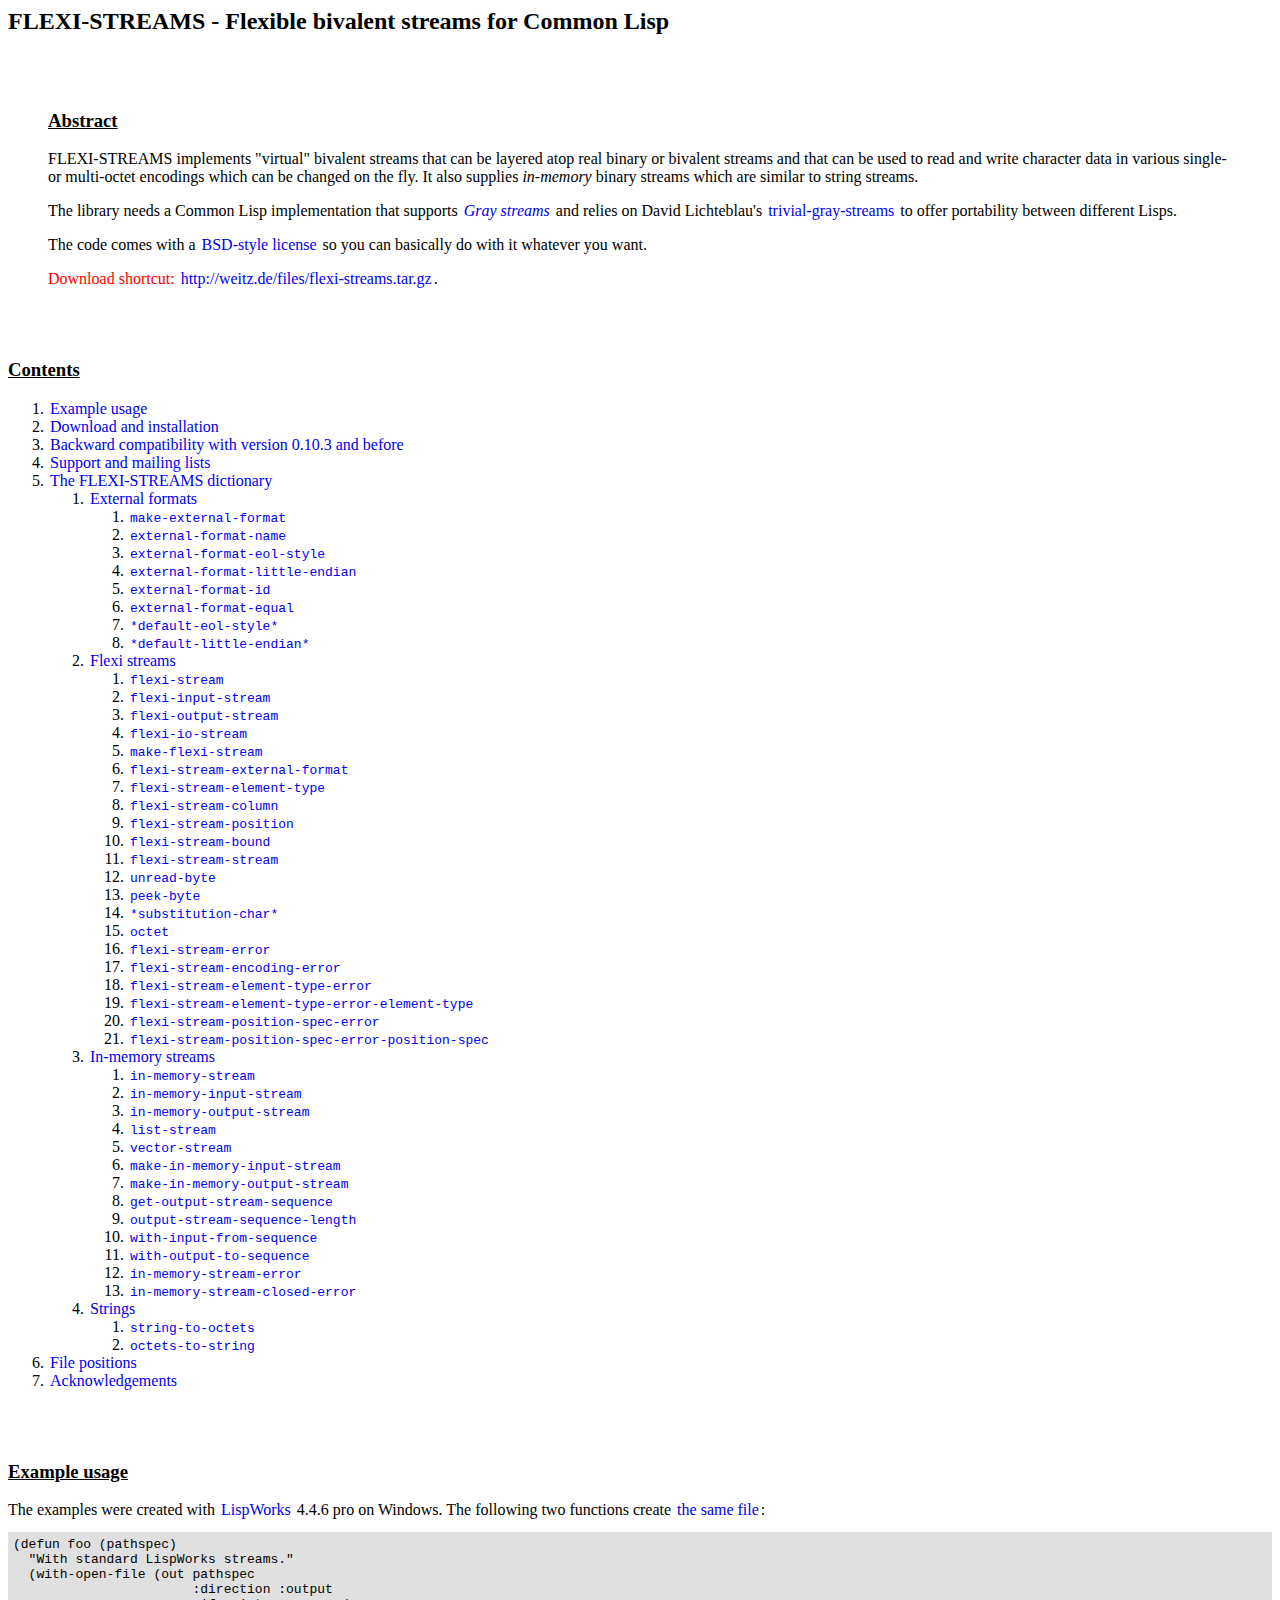
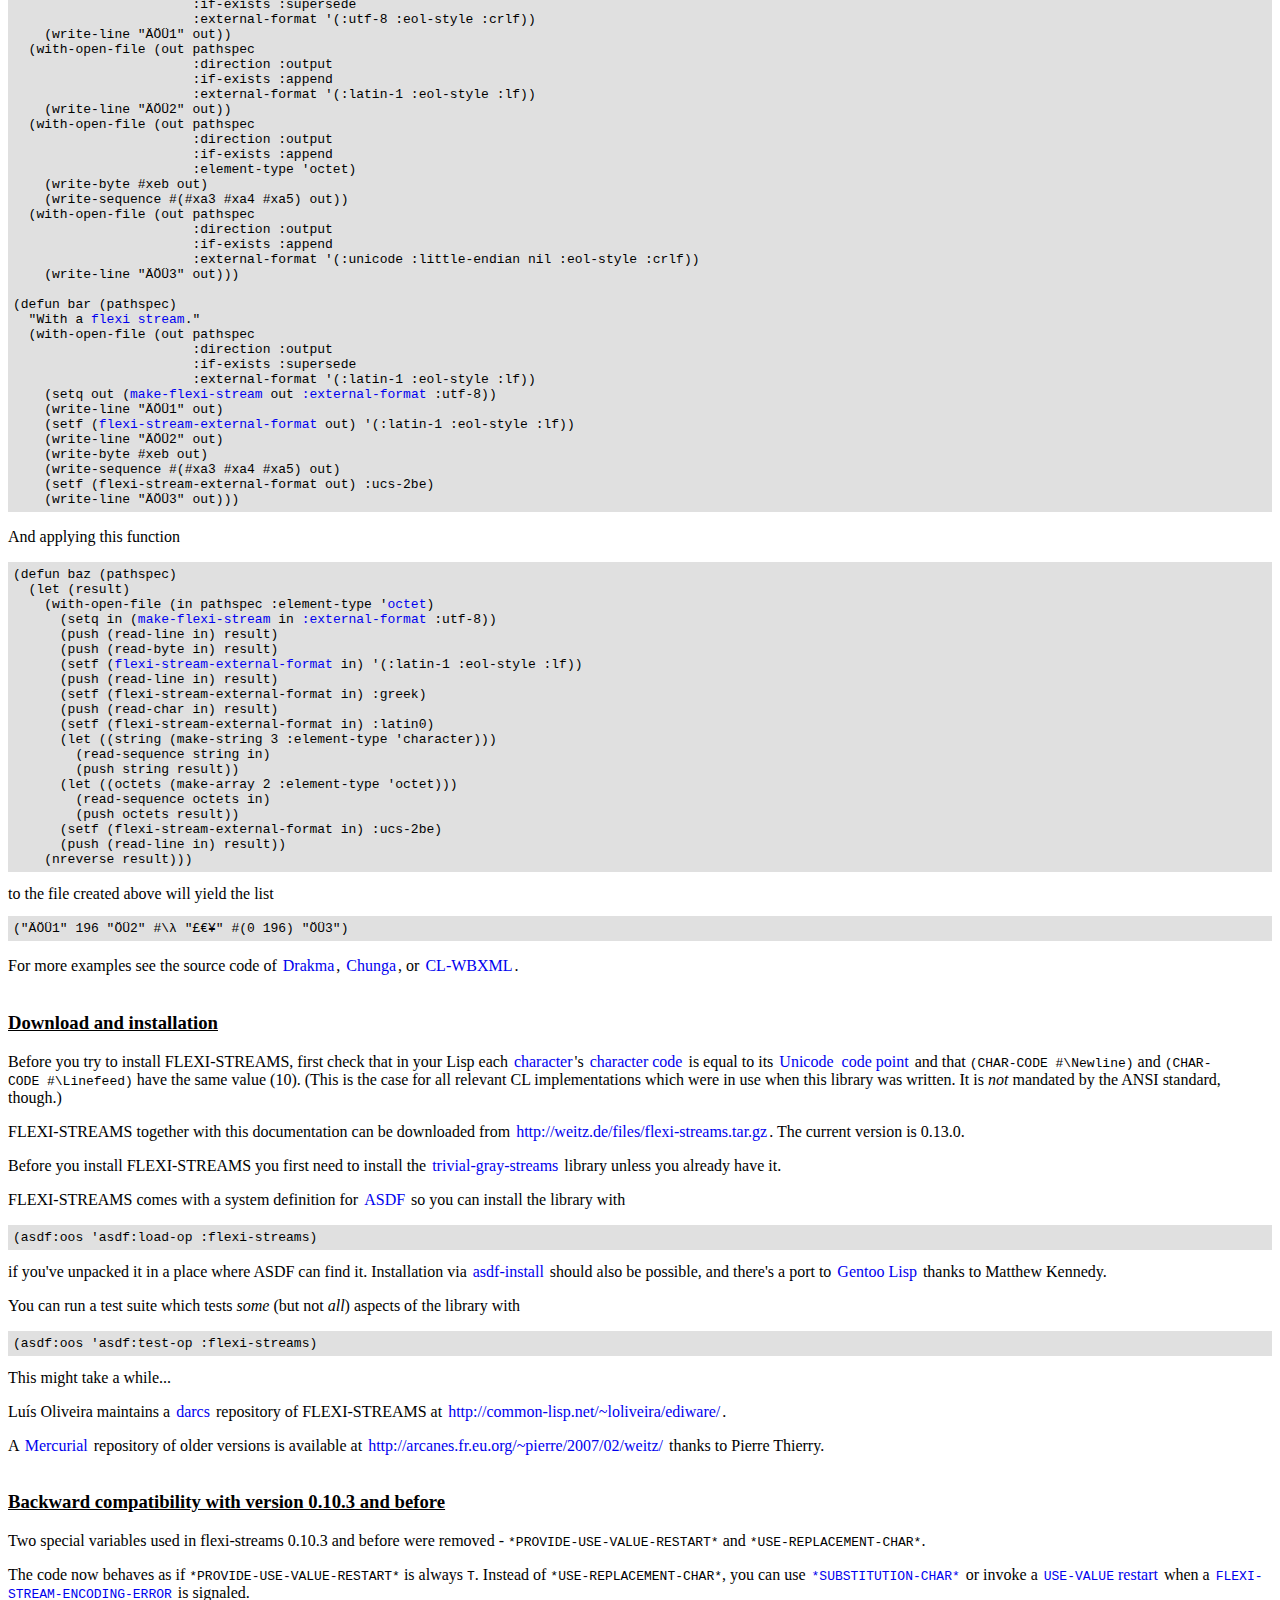
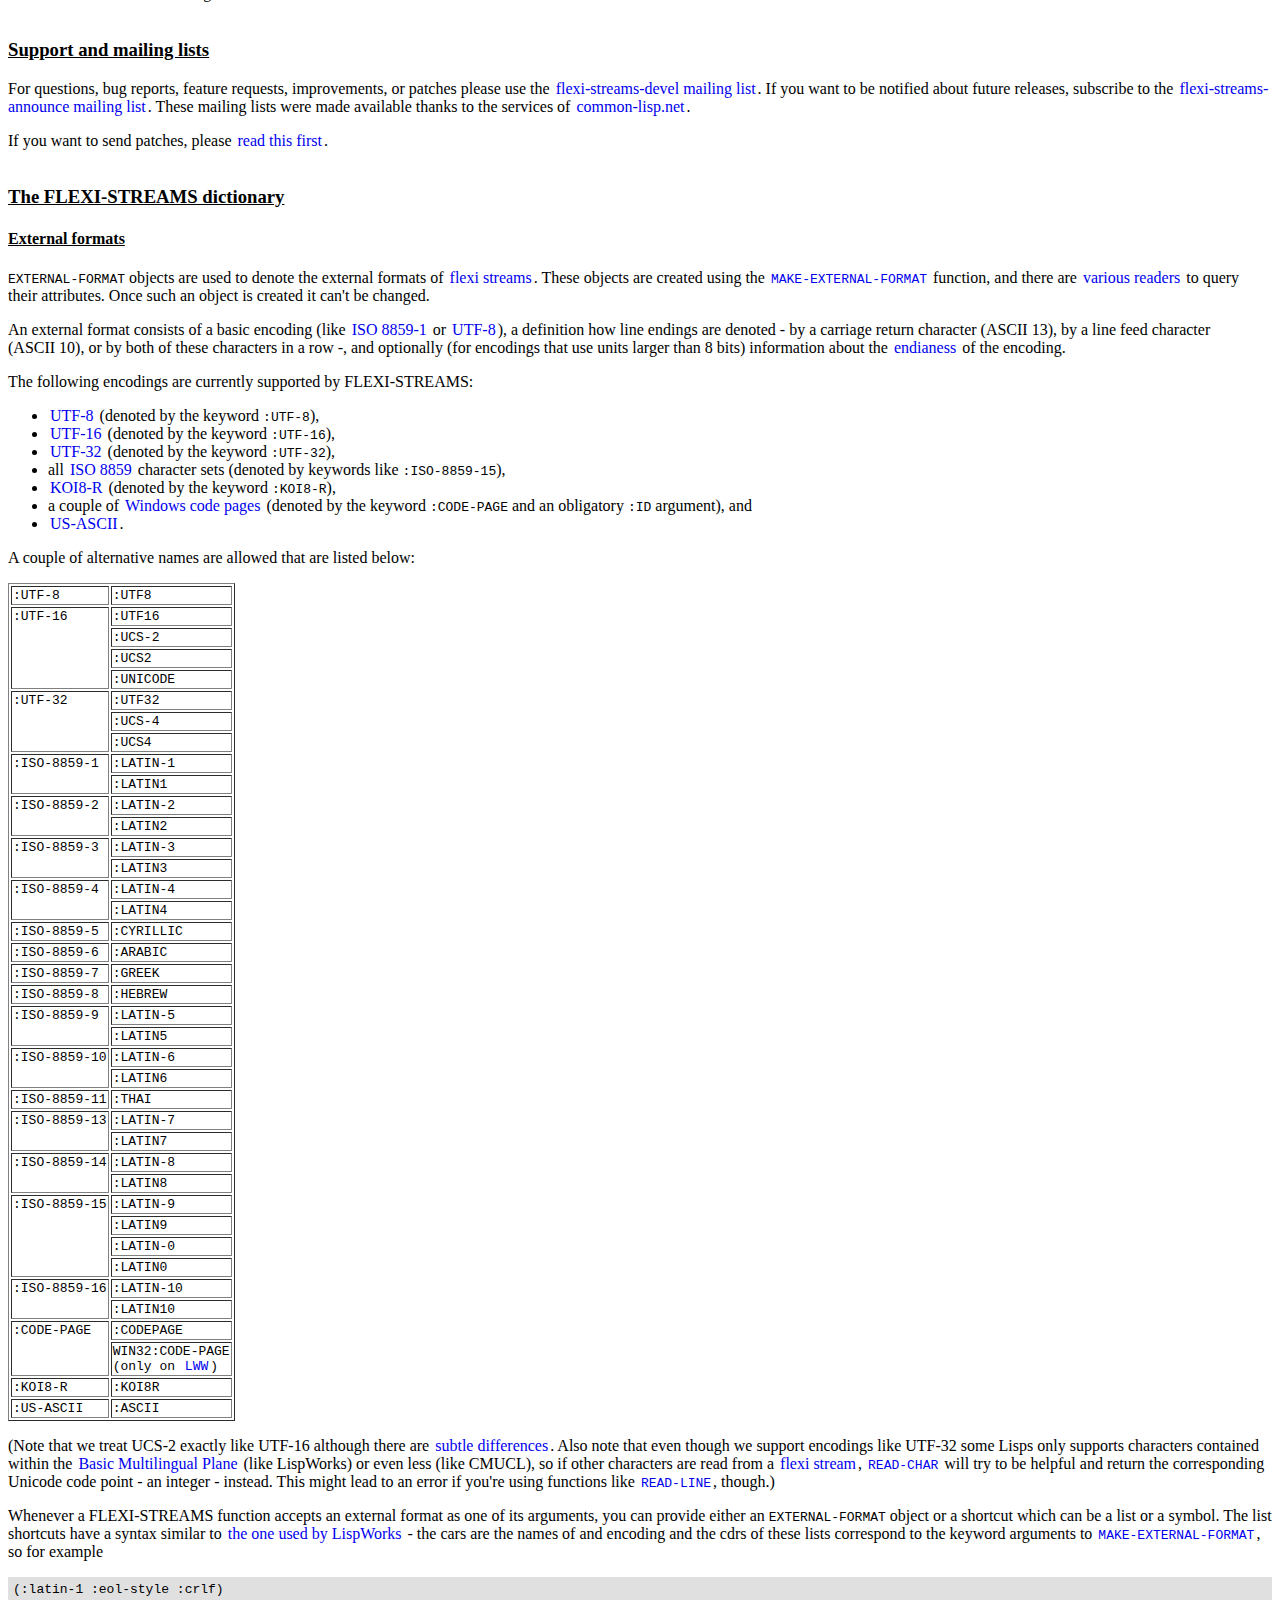
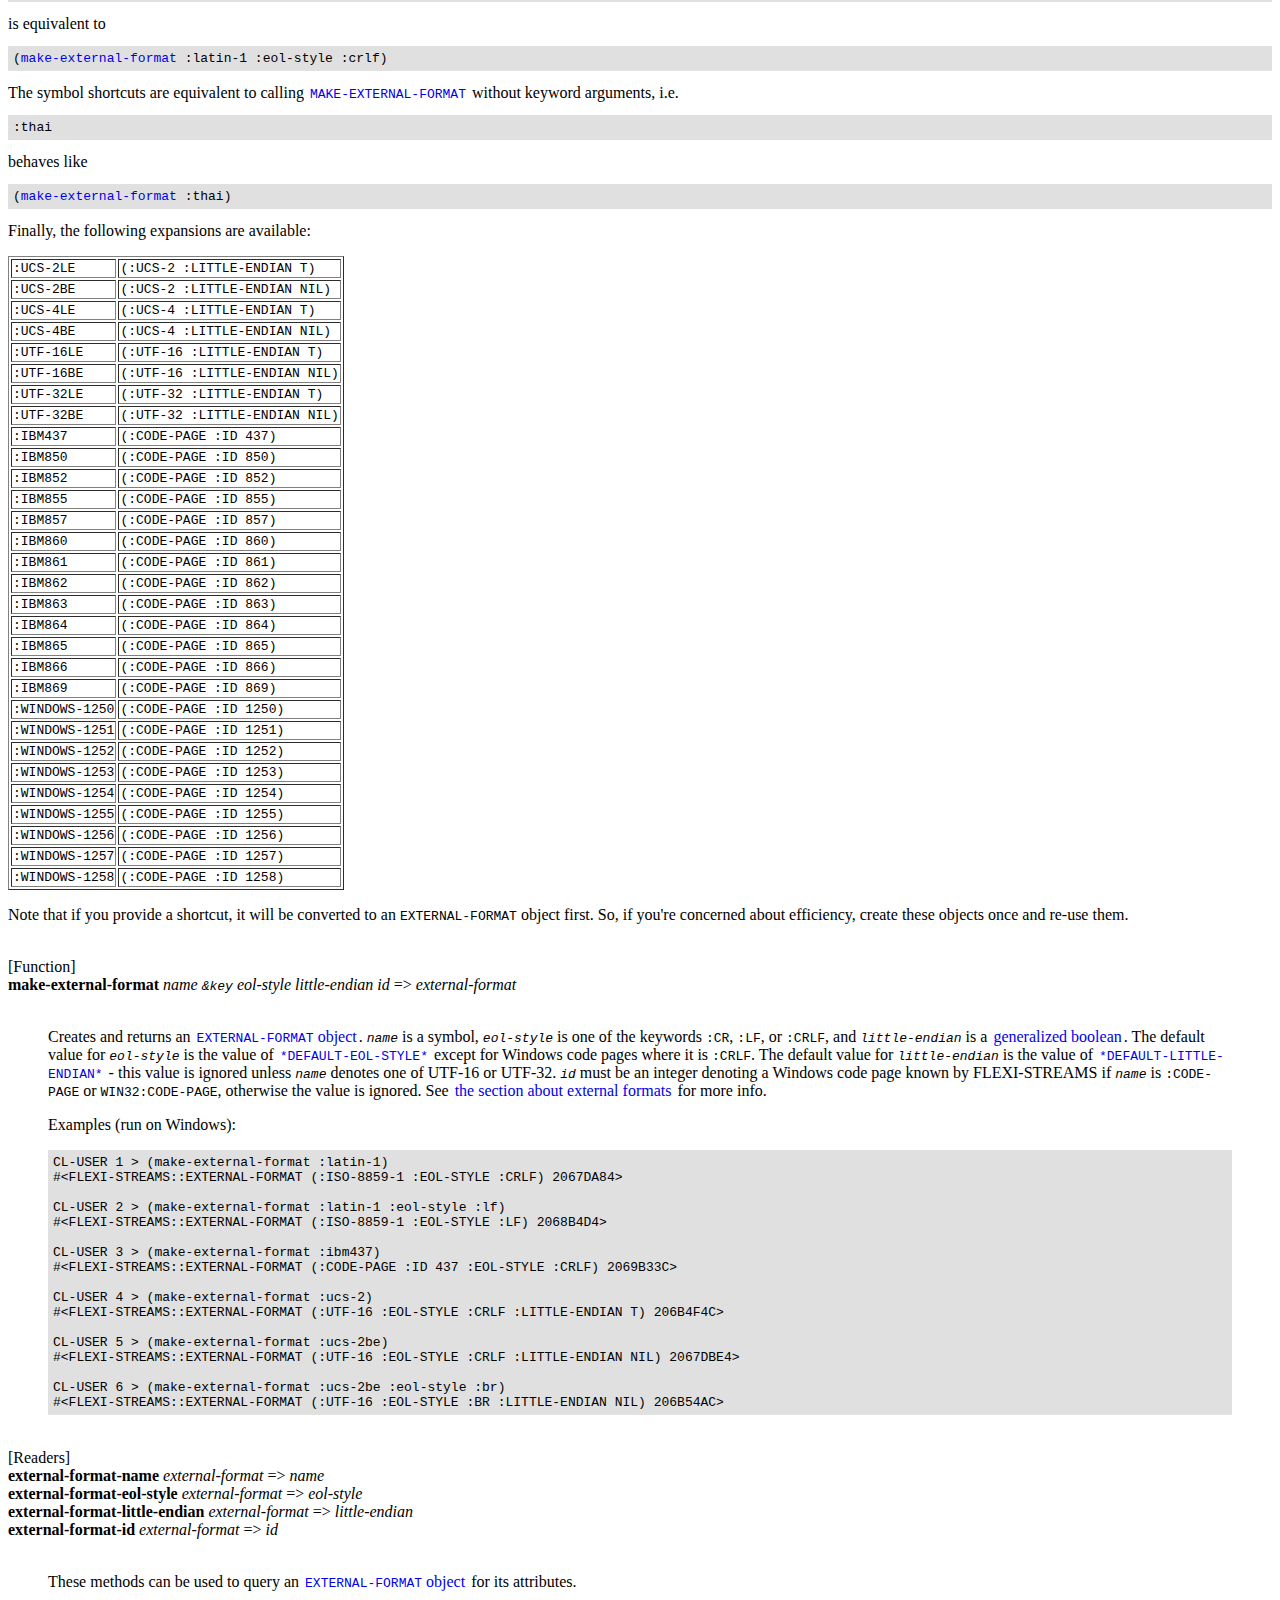
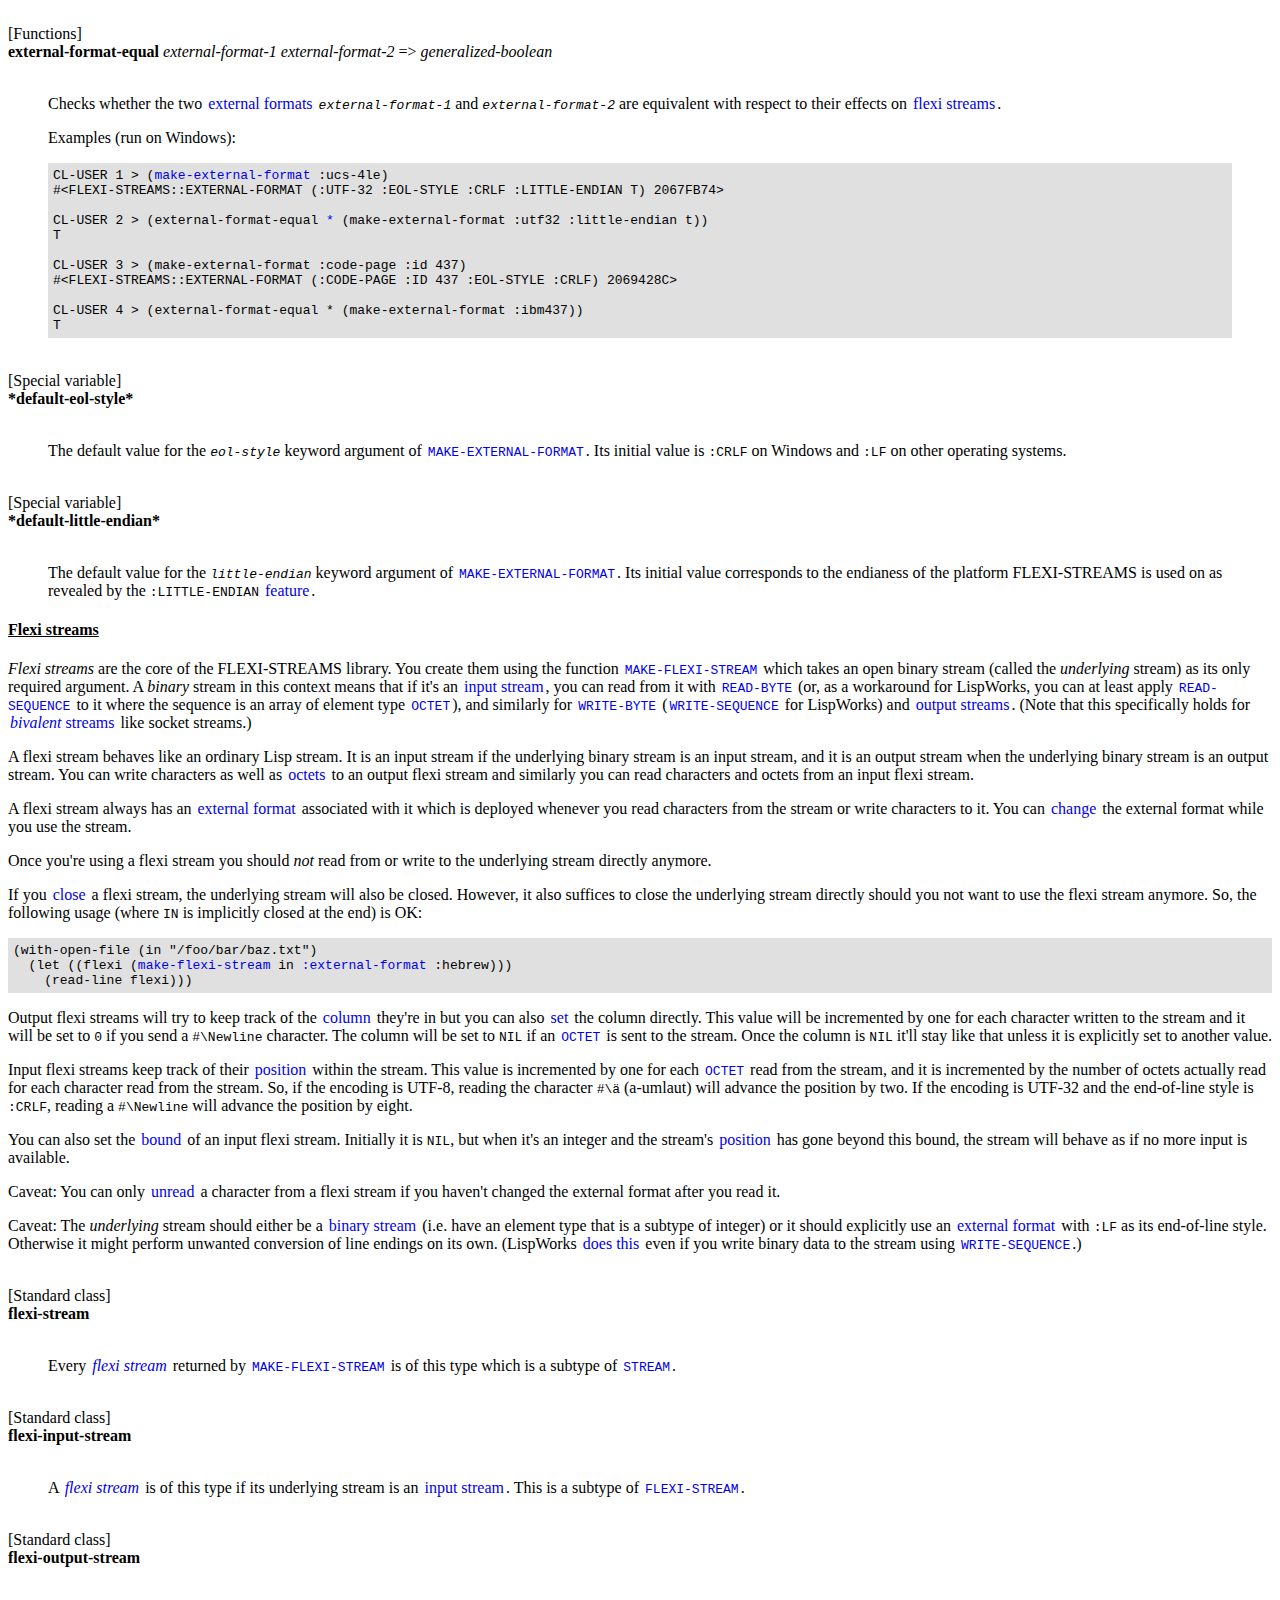
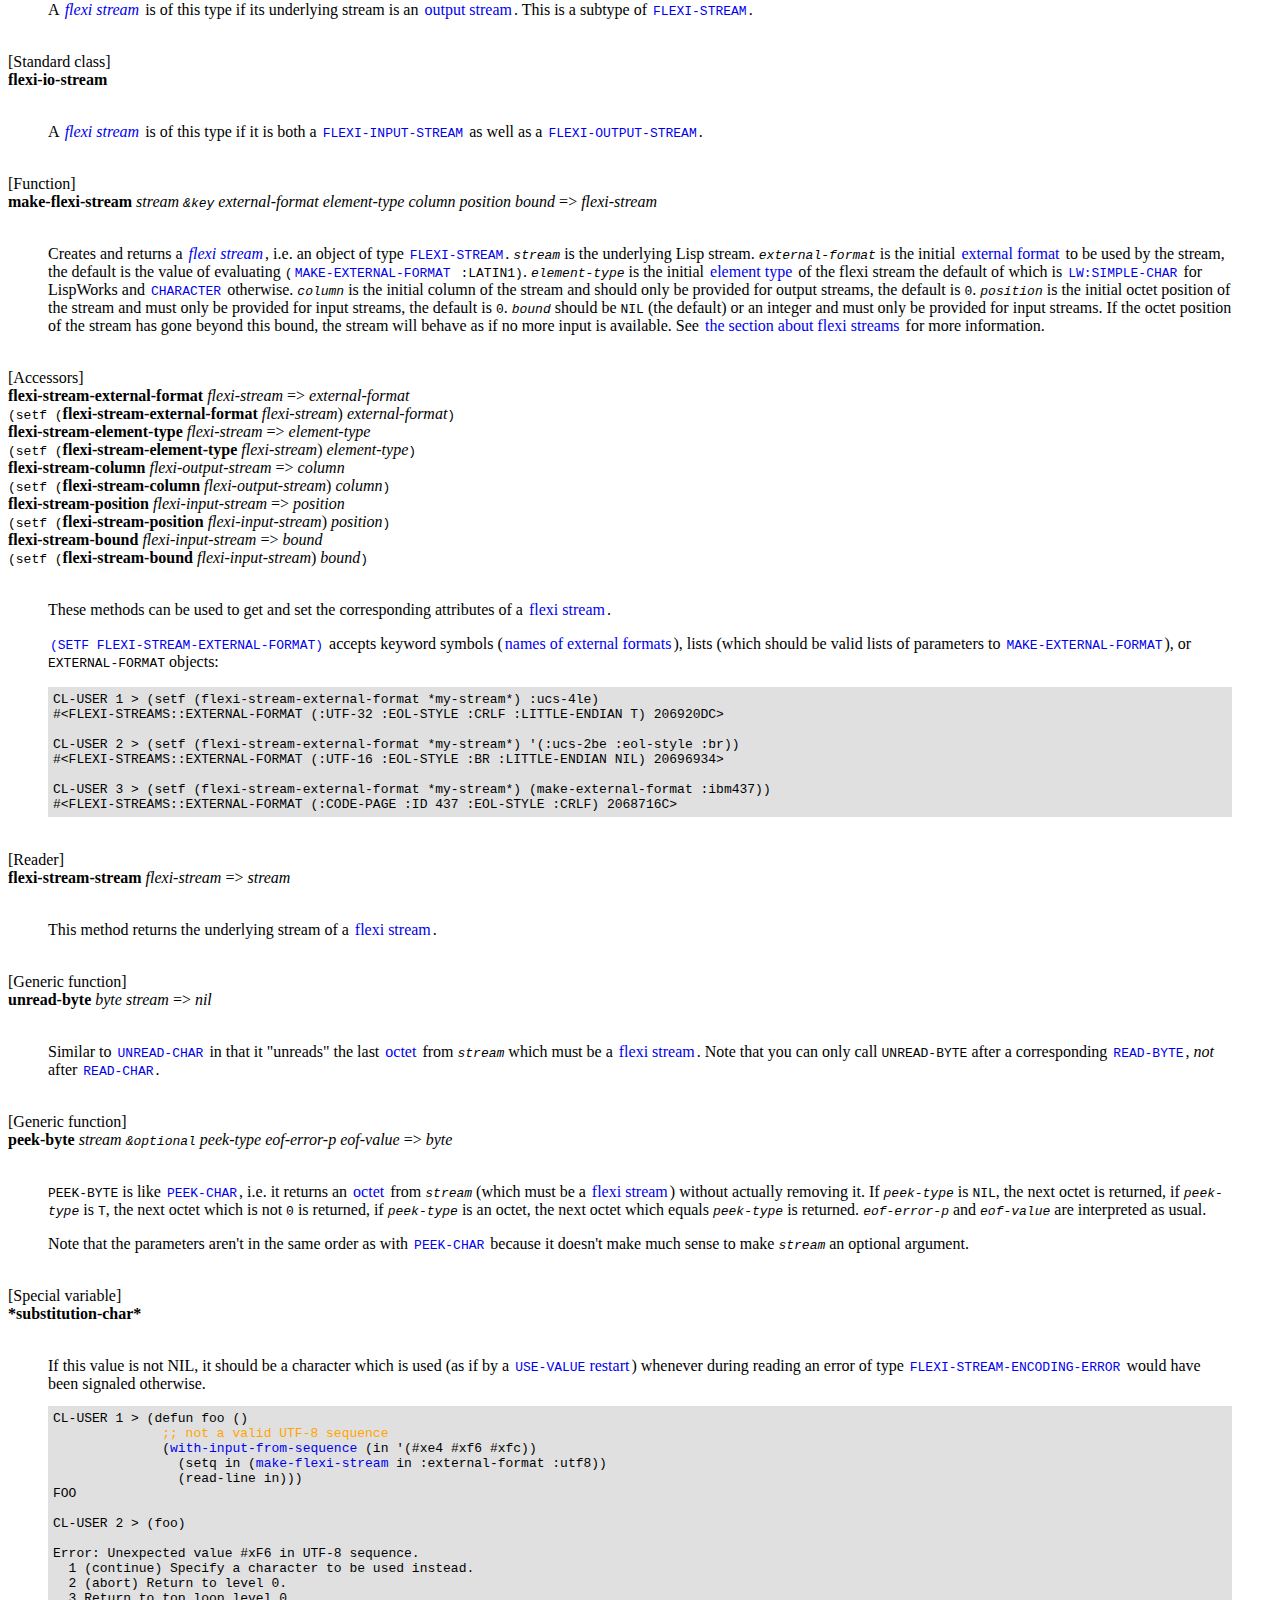
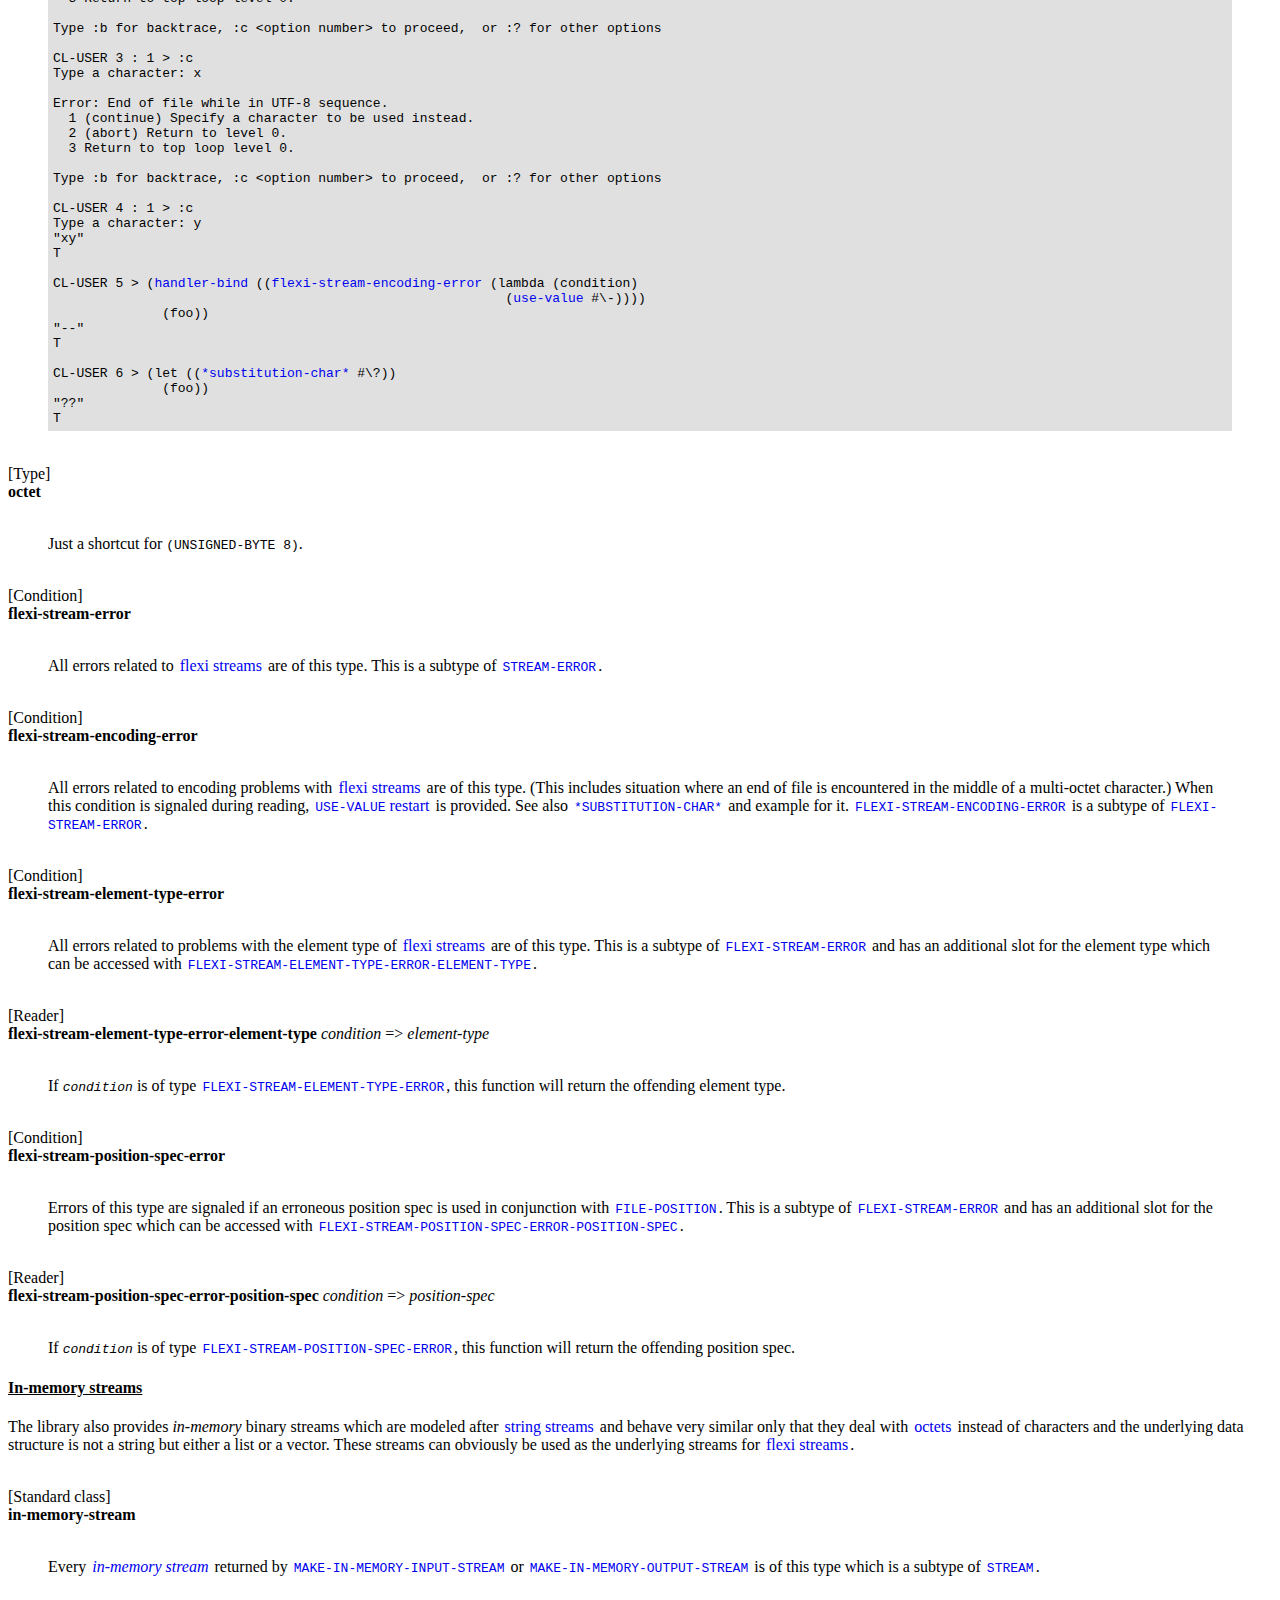
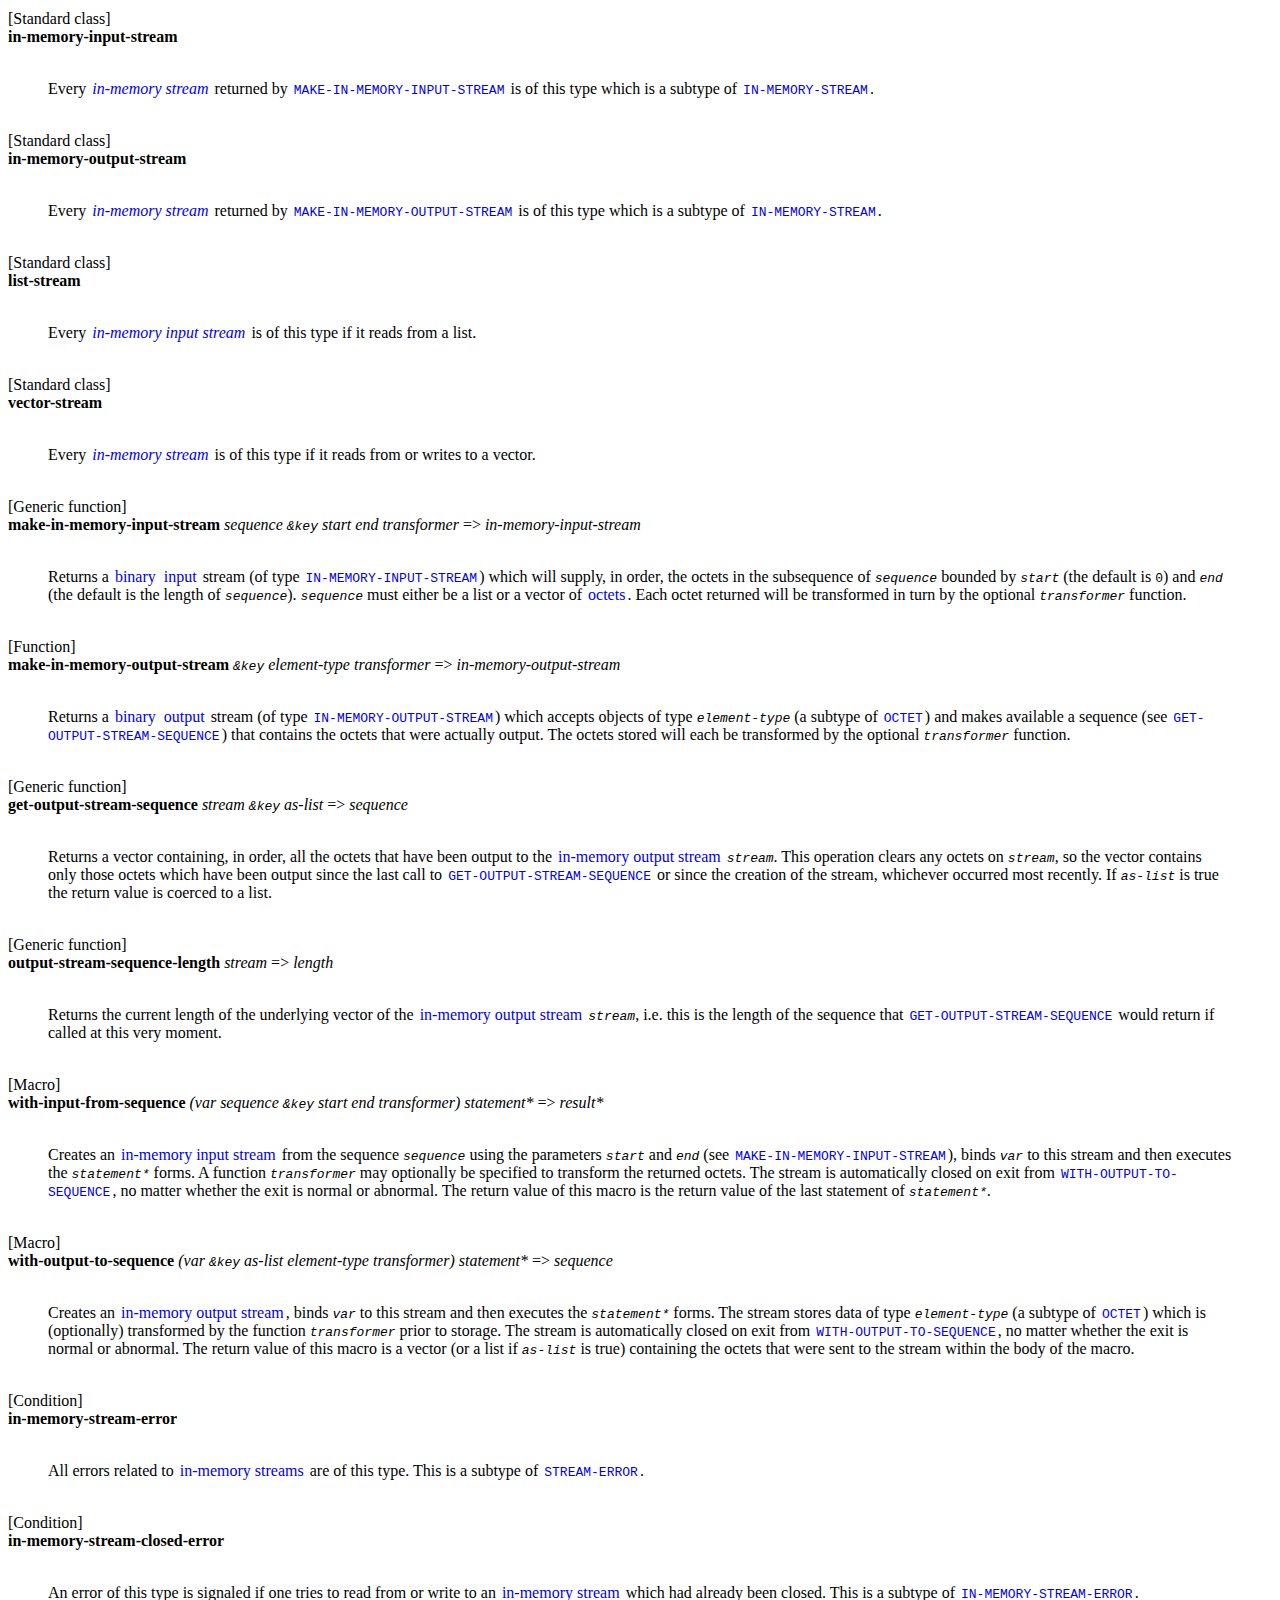
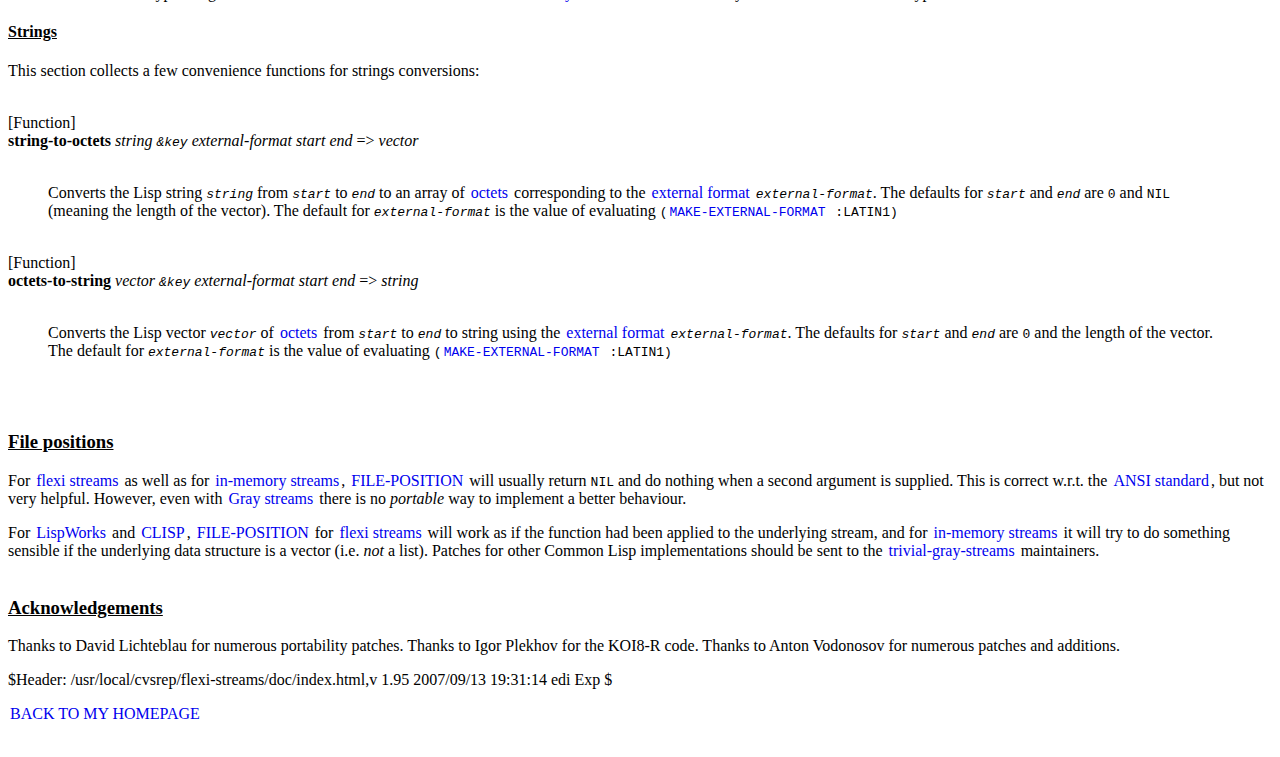
<file: dependencies/flexi-streams-0.13.0/doc/index.html>
<!DOCTYPE HTML PUBLIC "-//W3C//DTD HTML 4.0 Transitional//EN">
<html> 

<head>
  <meta http-equiv="Content-Type" content="text/html; charset=iso-8859-1">
  <title>FLEXI-STREAMS - Flexible bivalent streams for Common Lisp</title>
  <style type="text/css">
  pre { padding:5px; background-color:#e0e0e0 }
  h3, h4 { text-decoration: underline; }
  a { text-decoration: none; padding: 1px 2px 1px 2px; }
  a:visited { text-decoration: none; padding: 1px 2px 1px 2px; }
  a:hover { text-decoration: none; padding: 1px 1px 1px 1px; border: 1px solid #000000; } 
  a:focus { text-decoration: none; padding: 1px 2px 1px 2px; border: none; }
  a.none { text-decoration: none; padding: 0; }
  a.none:visited { text-decoration: none; padding: 0; } 
  a.none:hover { text-decoration: none; border: none; padding: 0; } 
  a.none:focus { text-decoration: none; border: none; padding: 0; } 
  a.noborder { text-decoration: none; padding: 0; } 
  a.noborder:visited { text-decoration: none; padding: 0; } 
  a.noborder:hover { text-decoration: none; border: none; padding: 0; } 
  a.noborder:focus { text-decoration: none; border: none; padding: 0; }  
  </style>
</head>

<body bgcolor=white>

<h2>FLEXI-STREAMS - Flexible bivalent streams for Common Lisp</h2>

<blockquote>
<br>&nbsp;<br><h3><a name=abstract class=none>Abstract</a></h3>

FLEXI-STREAMS implements "virtual" bivalent streams that can be
layered atop real binary or bivalent streams and that can be used to
read and write character data in various single- or multi-octet
encodings which can be changed on the fly.  It also supplies
<em>in-memory</em> binary streams which are similar to string streams.
<p>
The library needs a Common Lisp implementation that
supports <a
href="http://www.nhplace.com/kent/CL/Issues/stream-definition-by-user.html"><em>Gray
streams</em></a> and relies on David
Lichteblau's <a
href="http://www.cliki.net/trivial-gray-streams">trivial-gray-streams</a>
to offer portability between different Lisps.
<p>
The code comes with
a <a
href="http://www.opensource.org/licenses/bsd-license.php">BSD-style
license</a> so you can basically do with it whatever you want.

<p>
<font color=red>Download shortcut:</font> <a href="http://weitz.de/files/flexi-streams.tar.gz">http://weitz.de/files/flexi-streams.tar.gz</a>.
</blockquote>

<br>&nbsp;<br><h3><a class=none name="contents">Contents</a></h3>
<ol>
  <li><a href="#example">Example usage</a>
  <li><a href="#install">Download and installation</a>
  <li><a href="#backward-compatibility">Backward compatibility with version 0.10.3 and before</a>
  <li><a href="#mail">Support and mailing lists</a>
  <li><a href="#dictionary">The FLEXI-STREAMS dictionary</a>
  <ol>
    <li><a href="#external-formats">External formats</a>
      <ol>
      <li><a href="#make-external-format"><code>make-external-format</code></a>
      <li><a href="#external-format-name"><code>external-format-name</code></a>
      <li><a href="#external-format-eol-style"><code>external-format-eol-style</code></a>
      <li><a href="#external-format-little-endian"><code>external-format-little-endian</code></a>
      <li><a href="#external-format-id"><code>external-format-id</code></a>
      <li><a href="#external-format-equal"><code>external-format-equal</code></a>
      <li><a href="#*default-eol-style*"><code>*default-eol-style*</code></a>
      <li><a href="#*default-little-endian*"><code>*default-little-endian*</code></a>
      </ol>
    <li><a href="#flexi-streams">Flexi streams</a>
      <ol>
      <li><a href="#flexi-stream"><code>flexi-stream</code></a>
      <li><a href="#flexi-input-stream"><code>flexi-input-stream</code></a>
      <li><a href="#flexi-output-stream"><code>flexi-output-stream</code></a>
      <li><a href="#flexi-io-stream"><code>flexi-io-stream</code></a>
      <li><a href="#make-flexi-stream"><code>make-flexi-stream</code></a>
      <li><a href="#flexi-stream-external-format"><code>flexi-stream-external-format</code></a>
      <li><a href="#flexi-stream-element-type"><code>flexi-stream-element-type</code></a>
      <li><a href="#flexi-stream-column"><code>flexi-stream-column</code></a>
      <li><a href="#flexi-stream-position"><code>flexi-stream-position</code></a>
      <li><a href="#flexi-stream-bound"><code>flexi-stream-bound</code></a>
      <li><a href="#flexi-stream-stream"><code>flexi-stream-stream</code></a>
      <li><a href="#unread-byte"><code>unread-byte</code></a>
      <li><a href="#peek-byte"><code>peek-byte</code></a>
      <li><a href="#*substitution-char*"><code>*substitution-char*</code></a>
      <li><a href="#octet"><code>octet</code></a>
      <li><a href="#flexi-stream-error"><code>flexi-stream-error</code></a>
      <li><a href="#flexi-stream-encoding-error"><code>flexi-stream-encoding-error</code></a>
      <li><a href="#flexi-stream-element-type-error"><code>flexi-stream-element-type-error</code></a>
      <li><a href="#flexi-stream-element-type-error-element-type"><code>flexi-stream-element-type-error-element-type</code></a>
      <li><a href="#flexi-stream-position-spec-error"><code>flexi-stream-position-spec-error</code></a>
      <li><a href="#flexi-stream-position-spec-error-position-spec"><code>flexi-stream-position-spec-error-position-spec</code></a>
      </ol>
    <li><a href="#in-memory">In-memory streams</a>
      <ol>
      <li><a href="#in-memory-stream"><code>in-memory-stream</code></a>
      <li><a href="#in-memory-input-stream"><code>in-memory-input-stream</code></a>
      <li><a href="#in-memory-output-stream"><code>in-memory-output-stream</code></a>
      <li><a href="#list-stream"><code>list-stream</code></a>
      <li><a href="#vector-stream"><code>vector-stream</code></a>
      <li><a href="#make-in-memory-input-stream"><code>make-in-memory-input-stream</code></a>
      <li><a href="#make-in-memory-output-stream"><code>make-in-memory-output-stream</code></a>
      <li><a href="#get-output-stream-sequence"><code>get-output-stream-sequence</code></a>
      <li><a href="#output-stream-sequence-length"><code>output-stream-sequence-length</code></a>
      <li><a href="#with-input-from-sequence"><code>with-input-from-sequence</code></a>
      <li><a href="#with-output-to-sequence"><code>with-output-to-sequence</code></a>
      <li><a href="#in-memory-stream-error"><code>in-memory-stream-error</code></a>
      <li><a href="#in-memory-stream-closed-error"><code>in-memory-stream-closed-error</code></a>
      </ol>
    <li><a href="#strings">Strings</a>
      <ol>
      <li><a href="#string-to-octets"><code>string-to-octets</code></a>
      <li><a href="#octets-to-string"><code>octets-to-string</code></a>
      </ol>
  </ol>
  <li><a href="#position">File positions</a>
  <li><a href="#ack">Acknowledgements</a>
</ol>

<br>&nbsp;<br><h3><a name="example" class=none>Example usage</a></h3>

The examples were created with <a href="http://www.lispworks.com/">LispWorks</a> 4.4.6&nbsp;pro on Windows. The following two functions create <a href="foo.txt">the same file</a>:

<pre>
(defun foo (pathspec)
  "With standard LispWorks streams."
  (with-open-file (out pathspec
                       :direction :output
                       :if-exists :supersede
                       :external-format '(:utf-8 :eol-style :crlf))
    (write-line "&Auml;&Ouml;&Uuml;1" out))
  (with-open-file (out pathspec
                       :direction :output
                       :if-exists :append
                       :external-format '(:latin-1 :eol-style :lf))
    (write-line "&Auml;&Ouml;&Uuml;2" out))
  (with-open-file (out pathspec
                       :direction :output
                       :if-exists :append
                       :element-type 'octet)
    (write-byte #xeb out)
    (write-sequence #(#xa3 #xa4 #xa5) out))
  (with-open-file (out pathspec
                       :direction :output
                       :if-exists :append
                       :external-format '(:unicode :little-endian nil :eol-style :crlf))
    (write-line "&Auml;&Ouml;&Uuml;3" out)))

(defun bar (pathspec)
  &quot;With a <a href="#flexi-streams" class=noborder>flexi stream</a>.&quot;
  (with-open-file (out pathspec
                       :direction :output
                       :if-exists :supersede
                       :external-format '(:latin-1 :eol-style :lf))
    (setq out (<a href="#make-flexi-stream" class=noborder>make-flexi-stream</a> out <a href="#external-formats" class=noborder>:external-format</a> :utf-8))
    (write-line "&Auml;&Ouml;&Uuml;1" out)
    (setf (<a href="#flexi-stream-external-format" class=noborder>flexi-stream-external-format</a> out) '(:latin-1 :eol-style :lf))
    (write-line "&Auml;&Ouml;&Uuml;2" out) 
    (write-byte #xeb out)
    (write-sequence #(#xa3 #xa4 #xa5) out)
    (setf (flexi-stream-external-format out) :ucs-2be)
    (write-line "&Auml;&Ouml;&Uuml;3" out)))
</pre>

<p>
And applying this function
<pre>
(defun baz (pathspec)
  (let (result)
    (with-open-file (in pathspec :element-type '<a href="#octet" class=noborder>octet</a>)
      (setq in (<a href="#make-flexi-stream" class=noborder>make-flexi-stream</a> in <a href="#external-formats" class=noborder>:external-format</a> :utf-8))
      (push (read-line in) result)
      (push (read-byte in) result)
      (setf (<a href="#flexi-stream-external-format" class=noborder>flexi-stream-external-format</a> in) '(:latin-1 :eol-style :lf))
      (push (read-line in) result) 
      (setf (flexi-stream-external-format in) :greek)
      (push (read-char in) result)
      (setf (flexi-stream-external-format in) :latin0)
      (let ((string (make-string 3 :element-type 'character)))
        (read-sequence string in)
        (push string result))
      (let ((octets (make-array 2 :element-type 'octet)))
        (read-sequence octets in)
        (push octets result))
      (setf (flexi-stream-external-format in) :ucs-2be)
      (push (read-line in) result))
    (nreverse result)))
</pre>
to the file created above will yield the list
<pre>
("&Auml;&Ouml;&Uuml;1"&nbsp;196&nbsp;"&Ouml;&Uuml;2"&nbsp;#\&lambda;&nbsp;"&#163;&#8364;&#165;"&nbsp;#(0&nbsp;196)&nbsp;"&Ouml;&Uuml;3")
</pre>

<p>
For more examples see the source code
of <a
href="http://weitz.de/drakma/">Drakma</a>, <a
href="http://weitz.de/chunga/">Chunga</a>,
or <a href="http://weitz.de/cl-wbxml/">CL-WBXML</a>.

<br>&nbsp;<br><h3><a name="install" class=none>Download and installation</a></h3>

Before you try to install FLEXI-STREAMS, first check that in your Lisp
each <a
href="http://www.lispworks.com/documentation/HyperSpec/Body/13_.htm">character</a>'s
<a
href="http://www.lispworks.com/documentation/HyperSpec/Body/26_glo_c.htm#character_code">character
code</a> is equal to
its <a
href="http://en.wikipedia.org/wiki/Unicode">Unicode</a> <a
href="http://unicode.org/glossary/">code point</a> and
that <code>(CHAR-CODE&nbsp;#\Newline)</code>
and <code>(CHAR-CODE&nbsp;#\Linefeed)</code> have the same
value&nbsp;(10).  (This is the case for all relevant CL
implementations which were in use when this library was written.  It
is <em>not</em> mandated by the ANSI standard, though.)
<p>
FLEXI-STREAMS together with this documentation can be downloaded from <a
href="http://weitz.de/files/flexi-streams.tar.gz">http://weitz.de/files/flexi-streams.tar.gz</a>. The
current version is 0.13.0.
<p>
Before you install FLEXI-STREAMS you first need to
install the <a
href="http://www.cliki.net/trivial-gray-streams">trivial-gray-streams</a> library
unless you already have it.
<p>
FLEXI-STREAMS comes with a system definition for <a
href="http://www.cliki.net/asdf">ASDF</a> so you can install the library with
<pre>
(asdf:oos 'asdf:load-op :flexi-streams)
</pre>
if you've unpacked it in a place where ASDF can find it.  Installation
via <a href="http://www.cliki.net/asdf-install">asdf-install</a>
should also be possible, and there's a port
to <a href="http://www.cliki.net/Gentoo">Gentoo Lisp</a> thanks to
Matthew Kennedy.
<p>
You can run a test suite which tests <em>some</em> (but
not <em>all</em>) aspects of the library with
<pre>
(asdf:oos 'asdf:test-op :flexi-streams)
</pre>
This might take a while...
<p>
Lu&iacute;s Oliveira maintains a <a href="http://darcs.net/">darcs</a>
repository of FLEXI-STREAMS
at <a href="http://common-lisp.net/%7Eloliveira/ediware/">http://common-lisp.net/~loliveira/ediware/</a>.
<p>
A <a href="http://www.selenic.com/mercurial/wiki/">Mercurial</a>
repository of older versions is available
at <a
href="http://arcanes.fr.eu.org/~pierre/2007/02/weitz/">http://arcanes.fr.eu.org/~pierre/2007/02/weitz/</a>
thanks to Pierre Thierry.

<!-- this chapter may be removed after several versions -->
<br>&nbsp;<br>
<h3><a name="backward-compatibility" class=none>
Backward compatibility with version 0.10.3 and before</a></h3>

Two special variables used in flexi-streams 0.10.3 and before were removed -
<code>*PROVIDE-USE-VALUE-RESTART*</code> and <code>*USE-REPLACEMENT-CHAR*</code>.

<p>
The code now behaves as if
<code>*PROVIDE-USE-VALUE-RESTART*</code> is always <code>T</code>.
Instead of <code>*USE-REPLACEMENT-CHAR*</code>, you can use
<a href="#*substitution-char*"><code>*SUBSTITUTION-CHAR*</code></a> or
invoke
a <a
href="http://www.lispworks.com/documentation/HyperSpec/Body/r_use_va.htm"><code>USE-VALUE</code>
restart</a>
when a <a
href="#flexi-stream-encoding-error"><code>FLEXI-STREAM-ENCODING-ERROR</code></a>
is signaled.

<br>&nbsp;<br><h3><a name="mail" class=none>Support and mailing lists</a></h3>

For questions, bug reports, feature requests, improvements, or patches
please use the <a
href="http://common-lisp.net/mailman/listinfo/flexi-streams-devel">flexi-streams-devel
mailing list</a>. If you want to be notified about future releases,
subscribe to the <a
href="http://common-lisp.net/mailman/listinfo/flexi-streams-announce">flexi-streams-announce
mailing list</a>. These mailing lists were made available thanks to
the services of <a href="http://common-lisp.net/">common-lisp.net</a>.
<p>
If you want to send patches, please <a href="http://weitz.de/patches.html">read this first</a>.


<br>&nbsp;<br><h3><a class=none name="dictionary">The FLEXI-STREAMS dictionary</a></h3>

<h4><a name="external-formats" class=none>External formats</a></h4>

<code>EXTERNAL-FORMAT</code> objects are used to denote the external
formats of <a href="#flexi-streams">flexi streams</a>.  These objects are created using
the <a
href="#make-external-format"><code>MAKE-EXTERNAL-FORMAT</code></a>
function, and there are <a href="#external-format-name">various
readers</a> to query their attributes.  Once such an object is
created it can't be changed.
<p>
An external format consists of a basic encoding
(like <a
href="http://en.wikipedia.org/wiki/Iso-8859-1">ISO&nbsp;8859-1</a>
or <a href="http://en.wikipedia.org/wiki/UTF-8">UTF-8</a>), a
definition how line endings are denoted - by a carriage return
character (ASCII&nbsp;13), by a line feed character (ASCII&nbsp;10),
or by both of these characters in a row -, and optionally (for
encodings that use units larger than 8&nbsp;bits) information
about the <a href="http://en.wikipedia.org/wiki/Endian">endianess</a>
of the encoding.
<p>
The following encodings are currently supported by FLEXI-STREAMS:
<ul>
<li><a href="http://en.wikipedia.org/wiki/UTF-8">UTF-8</a> (denoted by the keyword <code>:UTF-8</code>),
<li><a href="http://en.wikipedia.org/wiki/UTF-16">UTF-16</a> (denoted by the keyword <code>:UTF-16</code>),
<li><a href="http://en.wikipedia.org/wiki/UTF-32">UTF-32</a> (denoted by the keyword <code>:UTF-32</code>),
<li>all <a href="http://czyborra.com/charsets/iso8859.html">ISO 8859</a> character sets (denoted by keywords like <code>:ISO-8859-15</code>),
<li><a href="http://en.wikipedia.org/wiki/KOI8-R">KOI8-R</a> (denoted by the keyword <code>:KOI8-R</code>),
<li>a couple
of <a href="http://czyborra.com/charsets/codepages.html">Windows code
pages</a> (denoted by the keyword <code>:CODE-PAGE</code> and an
obligatory <code>:ID</code> argument), and
<li><a href="http://en.wikipedia.org/wiki/ASCII">US-ASCII</a>.
</ul>
<p>
A couple of alternative names are allowed that are listed below:
<p>
<table border=1>
<tr><td><code>:UTF-8</code></td><td><code>:UTF8</code></td></tr>
<tr><td rowspan=4 valign=top><code>:UTF-16</code></td><td><code>:UTF16</code></td></tr>
<tr><td><code>:UCS-2</code></td></tr>
<tr><td><code>:UCS2</code></td></tr>
<tr><td><code>:UNICODE</code></td></tr>
<tr><td rowspan=3 valign=top><code>:UTF-32</code></td><td><code>:UTF32</code></td></tr>
<tr><td><code>:UCS-4</code></td></tr>
<tr><td><code>:UCS4</code></td></tr>
<tr><td rowspan=2 valign=top><code>:ISO-8859-1</code></td><td><code>:LATIN-1</code></td></tr>
<tr><td><code>:LATIN1</code></td></tr>
<tr><td rowspan=2 valign=top><code>:ISO-8859-2</code></td><td><code>:LATIN-2</code></td></tr>
<tr><td><code>:LATIN2</code></td></tr>
<tr><td rowspan=2 valign=top><code>:ISO-8859-3</code></td><td><code>:LATIN-3</code></td></tr>
<tr><td><code>:LATIN3</code></td></tr>
<tr><td rowspan=2 valign=top><code>:ISO-8859-4</code></td><td><code>:LATIN-4</code></td></tr>
<tr><td><code>:LATIN4</code></td></tr>
<tr><td><code>:ISO-8859-5</code></td><td><code>:CYRILLIC</code></td></tr>
<tr><td><code>:ISO-8859-6</code></td><td><code>:ARABIC</code></td></tr>
<tr><td><code>:ISO-8859-7</code></td><td><code>:GREEK</code></td></tr>
<tr><td><code>:ISO-8859-8</code></td><td><code>:HEBREW</code></td></tr>
<tr><td rowspan=2 valign=top><code>:ISO-8859-9</code></td><td><code>:LATIN-5</code></td></tr>
<tr><td><code>:LATIN5</code></td></tr>
<tr><td rowspan=2 valign=top><code>:ISO-8859-10</code></td><td><code>:LATIN-6</code></td></tr>
<tr><td><code>:LATIN6</code></td></tr>
<tr><td><code>:ISO-8859-11</code></td><td><code>:THAI</code></td></tr>
<tr><td rowspan=2 valign=top><code>:ISO-8859-13</code></td><td><code>:LATIN-7</code></td></tr>
<tr><td><code>:LATIN7</code></td></tr>
<tr><td rowspan=2 valign=top><code>:ISO-8859-14</code></td><td><code>:LATIN-8</code></td></tr>
<tr><td><code>:LATIN8</code></td></tr>
<tr><td rowspan=4 valign=top><code>:ISO-8859-15</code></td><td><code>:LATIN-9</code></td></tr>
<tr><td><code>:LATIN9</code></td></tr>
<tr><td><code>:LATIN-0</code></td></tr>
<tr><td><code>:LATIN0</code></td></tr>
<tr><td rowspan=2 valign=top><code>:ISO-8859-16</code></td><td><code>:LATIN-10</code></td></tr>
<tr><td><code>:LATIN10</code></td></tr>
<tr><td rowspan=2 valign=top><code>:CODE-PAGE</code></td><td><code>:CODEPAGE</code></td></tr>
<tr><td><code>WIN32:CODE-PAGE<br>(only on <a href="http://www.lispworks.com/products/lww.html">LWW</a>)</code></td></tr>
<tr><td><code>:KOI8-R</code></td><td><code>:KOI8R</code></td></tr>
<tr><td><code>:US-ASCII</code></td><td><code>:ASCII</code></td></tr>
</table>
<p>
(Note that we treat UCS-2 exactly like UTF-16 although there
are <a href="http://en.wikipedia.org/wiki/UTF-16">subtle
differences</a>.  Also note that even though we support encodings like
UTF-32 some Lisps only supports characters contained within
the <a
href="http://en.wikipedia.org/wiki/Basic_Multilingual_Plane">Basic
Multilingual Plane</a> (like LispWorks) or even less (like CMUCL), so
if other characters are read from a
<a href="#flexi-streams">flexi
stream</a>, <a
href="http://www.lispworks.com/documentation/HyperSpec/Body/f_rd_cha.htm"><code>READ-CHAR</code></a>
will try to be helpful and return the corresponding Unicode code point -
an integer - instead.  This might lead to an error if you're using
functions
like <a
href="http://www.lispworks.com/documentation/HyperSpec/Body/f_rd_lin.htm"><code>READ-LINE</code></a>, though.)

<p>
Whenever a FLEXI-STREAMS function accepts an external format as one of
its arguments, you can provide either an <code>EXTERNAL-FORMAT</code>
object or a shortcut which can be a list or a symbol.  The list
shortcuts have a syntax similar
to <a
href="http://www.lispworks.com/documentation/lw50/LWUG/html/lwuser-360.htm">the
one used by LispWorks</a> - the cars are the names of and encoding
and the cdrs of these lists correspond to the keyword arguments
to <a
href="#make-external-format"><code>MAKE-EXTERNAL-FORMAT</code></a>, so
for example
<pre>(:latin-1 :eol-style :crlf)</pre> 
is equivalent to 
<pre>(<a class=noborder href="#make-external-format">make-external-format</a> :latin-1 :eol-style :crlf)</pre> The
symbol shortcuts are equivalent to
calling <a
href="#make-external-format"><code>MAKE-EXTERNAL-FORMAT</code></a>
without keyword arguments, i.e.
<pre>:thai</pre>
behaves like
<pre>(<a class=noborder href="#make-external-format">make-external-format</a> :thai)</pre>
Finally, the following expansions are
available:
<p>
<table border=1>
<tr><td><code>:UCS-2LE</code></td><td><code>(:UCS-2&nbsp;:LITTLE-ENDIAN&nbsp;T)</code></td></tr>
<tr><td><code>:UCS-2BE</code></td><td><code>(:UCS-2&nbsp;:LITTLE-ENDIAN&nbsp;NIL)</code></td></tr>
<tr><td><code>:UCS-4LE</code></td><td><code>(:UCS-4&nbsp;:LITTLE-ENDIAN&nbsp;T)</code></td></tr>
<tr><td><code>:UCS-4BE</code></td><td><code>(:UCS-4&nbsp;:LITTLE-ENDIAN&nbsp;NIL)</code></td></tr>
<tr><td><code>:UTF-16LE</code></td><td><code>(:UTF-16&nbsp;:LITTLE-ENDIAN&nbsp;T)</code></td></tr>
<tr><td><code>:UTF-16BE</code></td><td><code>(:UTF-16&nbsp;:LITTLE-ENDIAN&nbsp;NIL)</code></td></tr>
<tr><td><code>:UTF-32LE</code></td><td><code>(:UTF-32&nbsp;:LITTLE-ENDIAN&nbsp;T)</code></td></tr>
<tr><td><code>:UTF-32BE</code></td><td><code>(:UTF-32&nbsp;:LITTLE-ENDIAN&nbsp;NIL)</code></td></tr>
<tr><td><code>:IBM437</code></td><td><code>(:CODE-PAGE&nbsp;:ID&nbsp;437)</code></td></tr>
<tr><td><code>:IBM850</code></td><td><code>(:CODE-PAGE&nbsp;:ID&nbsp;850)</code></td></tr>
<tr><td><code>:IBM852</code></td><td><code>(:CODE-PAGE&nbsp;:ID&nbsp;852)</code></td></tr>
<tr><td><code>:IBM855</code></td><td><code>(:CODE-PAGE&nbsp;:ID&nbsp;855)</code></td></tr>
<tr><td><code>:IBM857</code></td><td><code>(:CODE-PAGE&nbsp;:ID&nbsp;857)</code></td></tr>
<tr><td><code>:IBM860</code></td><td><code>(:CODE-PAGE&nbsp;:ID&nbsp;860)</code></td></tr>
<tr><td><code>:IBM861</code></td><td><code>(:CODE-PAGE&nbsp;:ID&nbsp;861)</code></td></tr>
<tr><td><code>:IBM862</code></td><td><code>(:CODE-PAGE&nbsp;:ID&nbsp;862)</code></td></tr>
<tr><td><code>:IBM863</code></td><td><code>(:CODE-PAGE&nbsp;:ID&nbsp;863)</code></td></tr>
<tr><td><code>:IBM864</code></td><td><code>(:CODE-PAGE&nbsp;:ID&nbsp;864)</code></td></tr>
<tr><td><code>:IBM865</code></td><td><code>(:CODE-PAGE&nbsp;:ID&nbsp;865)</code></td></tr>
<tr><td><code>:IBM866</code></td><td><code>(:CODE-PAGE&nbsp;:ID&nbsp;866)</code></td></tr>
<tr><td><code>:IBM869</code></td><td><code>(:CODE-PAGE&nbsp;:ID&nbsp;869)</code></td></tr>
<tr><td><code>:WINDOWS-1250</code></td><td><code>(:CODE-PAGE&nbsp;:ID&nbsp;1250)</code></td></tr>
<tr><td><code>:WINDOWS-1251</code></td><td><code>(:CODE-PAGE&nbsp;:ID&nbsp;1251)</code></td></tr>
<tr><td><code>:WINDOWS-1252</code></td><td><code>(:CODE-PAGE&nbsp;:ID&nbsp;1252)</code></td></tr>
<tr><td><code>:WINDOWS-1253</code></td><td><code>(:CODE-PAGE&nbsp;:ID&nbsp;1253)</code></td></tr>
<tr><td><code>:WINDOWS-1254</code></td><td><code>(:CODE-PAGE&nbsp;:ID&nbsp;1254)</code></td></tr>
<tr><td><code>:WINDOWS-1255</code></td><td><code>(:CODE-PAGE&nbsp;:ID&nbsp;1255)</code></td></tr>
<tr><td><code>:WINDOWS-1256</code></td><td><code>(:CODE-PAGE&nbsp;:ID&nbsp;1256)</code></td></tr>
<tr><td><code>:WINDOWS-1257</code></td><td><code>(:CODE-PAGE&nbsp;:ID&nbsp;1257)</code></td></tr>
<tr><td><code>:WINDOWS-1258</code></td><td><code>(:CODE-PAGE&nbsp;:ID&nbsp;1258)</code></td></tr>
</table>
<p>
Note that if you provide a shortcut, it
will be converted to an <code>EXTERNAL-FORMAT</code> object first.
So, if you're concerned about efficiency, create these objects once and
re-use them.

<p><br>[Function]
<br><a class=none name="make-external-format"><b>make-external-format</b> <i>name <tt>&amp;key</tt> eol-style little-endian id</i> =&gt; <i>external-format</i></a>

<blockquote><br> Creates and returns
an <a href="#external-formats"><code>EXTERNAL-FORMAT</code>
object</a>.  <code><i>name</i></code> is a
symbol, <code><i>eol-style</i></code> is one of the
keywords <code>:CR</code>, <code>:LF</code>, or <code>:CRLF</code>,
and <code><i>little-endian</i></code> is
a <a
href="http://www.lispworks.com/documentation/HyperSpec/Body/26_glo_g.htm#generalized_boolean">generalized
boolean</a>.  The default value for <code><i>eol-style</i></code> is the value of <a href="#*default-eol-style*"><code>*DEFAULT-EOL-STYLE*</code></a> except for Windows code pages where it is <code>:CRLF</code>.  The default value
for <code><i>little-endian</i></code> is the value of <a href="#*default-little-endian*"><code>*DEFAULT-LITTLE-ENDIAN*</code></a> - this value is ignored unless <code><i>name</i></code> denotes one of UTF-16 or UTF-32.
<code><i>id</i></code> must be an integer denoting a Windows code page
known by FLEXI-STREAMS if <code><i>name</i></code>
is <code>:CODE-PAGE</code> or <code>WIN32:CODE-PAGE</code>, otherwise
the value is ignored.  See <a href="#external-formats">the section
about external formats</a> for more info.
<p>
Examples (run on Windows):

<pre>
CL-USER 1 > (make-external-format :latin-1)
#&lt;FLEXI-STREAMS::EXTERNAL-FORMAT (:ISO-8859-1 :EOL-STYLE :CRLF) 2067DA84&gt;

CL-USER 2 &gt; (make-external-format :latin-1 :eol-style :lf)
#&lt;FLEXI-STREAMS::EXTERNAL-FORMAT (:ISO-8859-1 :EOL-STYLE :LF) 2068B4D4&gt;

CL-USER 3 &gt; (make-external-format :ibm437)
#&lt;FLEXI-STREAMS::EXTERNAL-FORMAT (:CODE-PAGE :ID 437 :EOL-STYLE :CRLF) 2069B33C&gt;

CL-USER 4 &gt; (make-external-format :ucs-2)
#&lt;FLEXI-STREAMS::EXTERNAL-FORMAT (:UTF-16 :EOL-STYLE :CRLF :LITTLE-ENDIAN T) 206B4F4C&gt;

CL-USER 5 &gt; (make-external-format :ucs-2be)
#&lt;FLEXI-STREAMS::EXTERNAL-FORMAT (:UTF-16 :EOL-STYLE :CRLF :LITTLE-ENDIAN NIL) 2067DBE4&gt;

CL-USER 6 > (make-external-format :ucs-2be :eol-style :br)
#&lt;FLEXI-STREAMS::EXTERNAL-FORMAT (:UTF-16 :EOL-STYLE :BR :LITTLE-ENDIAN NIL) 206B54AC&gt;
</pre>
</blockquote>

<p><br>[Readers]
<br><a class=none name="external-format-name"><b>external-format-name</b> <i>external-format</i> =&gt; <i>name</i></a>
<br><a class=none name="external-format-eol-style"><b>external-format-eol-style</b> <i>external-format</i> =&gt; <i>eol-style</i></a>
<br><a class=none name="external-format-little-endian"><b>external-format-little-endian</b> <i>external-format</i> =&gt; <i>little-endian</i></a>
<br><a class=none name="external-format-id"><b>external-format-id</b> <i>external-format</i> =&gt; <i>id</i></a>

<blockquote><br>
These methods can be used to query an <a href="#external-formats"><code>EXTERNAL-FORMAT</code> object</a> for its attributes.
</blockquote>

<p><br>[Functions]
<br><a class=none name="external-format-equal"><b>external-format-equal</b> <i>external-format-1 external-format-2</i> =&gt; <i>generalized-boolean</i></a>

<blockquote><br>
Checks whether the two <a href="#external-formats">external formats</a> <code><i>external-format-1</i></code> and <code><i>external-format-2</i></code> are equivalent with respect to their effects on <a href="#flexi-streams">flexi streams</a>.
<p>
Examples (run on Windows):

<pre>
CL-USER 1 &gt; (<a href="#make-external-format" class=noborder>make-external-format</a> :ucs-4le)
#&lt;FLEXI-STREAMS::EXTERNAL-FORMAT (:UTF-32 :EOL-STYLE :CRLF :LITTLE-ENDIAN T) 2067FB74&gt;

CL-USER 2 &gt; (external-format-equal <a href="http://www.lispworks.com/documentation/HyperSpec/Body/v__stst_.htm" class=noborder>*</a> (make-external-format :utf32 :little-endian t))
T

CL-USER 3 &gt; (make-external-format :code-page :id 437)
#&lt;FLEXI-STREAMS::EXTERNAL-FORMAT (:CODE-PAGE :ID 437 :EOL-STYLE :CRLF) 2069428C&gt;

CL-USER 4 &gt; (external-format-equal * (make-external-format :ibm437))
T
</pre>

</blockquote>

<p><br>[Special variable]
<br><a class=none name="*default-eol-style*"><b>*default-eol-style*</b></a>

<blockquote><br>
The default value for the <code><i>eol-style</i></code> keyword argument of <a href="#make-external-format"><code>MAKE-EXTERNAL-FORMAT</code></a>.  Its initial value is <code>:CRLF</code> on Windows and <code>:LF</code> on other operating systems.
</blockquote>

<p><br>[Special variable]
<br><a class=none name="*default-little-endian*"><b>*default-little-endian*</b></a>

<blockquote><br>
The default value for the <code><i>little-endian</i></code> keyword argument of <a href="#make-external-format"><code>MAKE-EXTERNAL-FORMAT</code></a>.  Its initial value corresponds to the endianess of the platform FLEXI-STREAMS is used on as revealed by the <code>:LITTLE-ENDIAN</code> <a href="http://www.lispworks.com/documentation/HyperSpec/Body/24_ab.htm">feature</a>.
</blockquote>

<h4><a name="flexi-streams" class=none>Flexi streams</a></h4>

<em>Flexi streams</em> are the core of the FLEXI-STREAMS library.  You
create them using the
function <a
href="#make-flexi-stream"><code>MAKE-FLEXI-STREAM</code></a> which
takes an open binary stream (called the <em>underlying</em> stream) as its only required argument.
A <em>binary</em> stream in this context means that if it's an <a href="http://www.lispworks.com/documentation/HyperSpec/Body/26_glo_i.htm#input">input
stream</a>, you can read from it with
<a href="http://www.lispworks.com/documentation/HyperSpec/Body/f_rd_by.htm"><code>READ-BYTE</code></a>
(or, as a workaround for LispWorks, you can at least apply
<a
href="http://www.lispworks.com/documentation/HyperSpec/Body/f_rd_seq.htm"><code>READ-SEQUENCE</code></a>
to it where the sequence is an array of element
type <a href="#octet"><code>OCTET</code></a>), and similarly for 
<a
href="http://www.lispworks.com/documentation/HyperSpec/Body/f_wr_by.htm#write-byte"><code>WRITE-BYTE</code></a>
(<a
href="http://www.lispworks.com/documentation/HyperSpec/Body/f_wr_seq.htm"><code>WRITE-SEQUENCE</code></a>
for LispWorks)
and <a
href="http://www.lispworks.com/documentation/HyperSpec/Body/26_glo_o.htm#output">output
streams</a>.  (Note that this specifically holds
for <a
href="http://www.lispworks.com/documentation/lw50/LWRM/html/lwref-91.htm"><em>bivalent</em>
streams</a> like socket streams.)
<p>
A flexi stream behaves like an ordinary Lisp stream.  It is an input
stream if the underlying binary stream is an input stream, and it is
an output stream when the underlying binary stream is an output
stream.  You can write characters as well
as <a href="#octet">octets</a> to an output flexi stream and similarly
you can read characters and octets from an input flexi stream.
<p>
A flexi stream always has an <a href="#external-formats">external
format</a> associated with it which is deployed whenever you read
characters from the stream or write characters to it.  You
can <a href="#flexi-stream-external-format">change</a> the external
format while you use the stream.
<p>
Once you're using a flexi stream you should <em>not</em> read from or
write to the underlying stream directly anymore.
<p>
If
you <a
href="http://www.lispworks.com/documentation/HyperSpec/Body/f_close.htm">close</a>
a flexi stream, the underlying stream will also be closed.  However, it
also suffices to close the underlying stream directly should you not
want to use the flexi stream anymore.  So, the following usage
(where <code>IN</code> is implicitly closed at the end) is OK:
<pre>
(with-open-file (in "/foo/bar/baz.txt")
  (let ((flexi (<a href="#make-flexi-stream" class=noborder>make-flexi-stream</a> in <a href="#external-formats" class=noborder>:external-format</a> :hebrew)))
    (read-line flexi)))
</pre>
<p>
Output flexi streams will try to keep track of
the <a
href="http://www.lispworks.com/documentation/lw50/LWRM/html/lwref-591.htm">column</a>
they're in but you can also <a href="#flexi-stream-column">set</a> the
column directly.  This value will be incremented by one for each
character written to the stream and it will be set to <code>0</code>
if you send a <code>#\Newline</code> character.  The column will be
set to <code>NIL</code> if an <a href="#octet"><code>OCTET</code></a>
is sent to the stream.  Once the column is <code>NIL</code> it'll stay
like that unless it is explicitly set to another value.
<p>
Input flexi streams keep track of
their <a href="#flexi-stream-position">position</a> within the stream.
This value is incremented by one for
each <a href="#octet"><code>OCTET</code></a> read from the stream, and
it is incremented by the number of octets actually read for each
character read from the stream.  So, if the encoding is UTF-8, reading
the character <code>#\&auml;</code> (a-umlaut) will advance the position by two.
If the encoding is UTF-32 and the end-of-line style
is <code>:CRLF</code>, reading a <code>#\Newline</code> will advance
the position by eight.
<p>
You can also set the <a href="#flexi-stream-bound">bound</a> of an
input flexi stream.  Initially it is <code>NIL</code>, but when it's
an integer and the
stream's <a href="#flexi-stream-position">position</a> has gone beyond
this bound, the stream will behave as if no more input is available.
<p>
Caveat: You can
only <a
href="http://www.lispworks.com/documentation/HyperSpec/Body/f_unrd_c.htm">unread</a>
a character from a flexi stream if you haven't changed the external format after you read it.
<p>
Caveat: The <em>underlying</em> stream should either be a <a href="http://www.lispworks.com/documentation/HyperSpec/Body/26_glo_b.htm#binary">binary stream</a> (i.e. have an element type that is a subtype of integer) or it should explicitly use an <a href="http://www.lispworks.com/documentation/lw50/LWUG/html/lwuser-360.htm">external format</a> with <code>:LF</code> as its end-of-line style.  Otherwise it might perform unwanted conversion of line endings on its own.  (LispWorks <a href="http://article.gmane.org/gmane.lisp.lispworks.general/4859">does this</a> even if you write binary data to the stream using <a href="http://www.lispworks.com/documentation/HyperSpec/Body/f_wr_seq.htm"><code>WRITE-SEQUENCE</code></a>.)

<p><br>[Standard class]
<br><a class=none name="flexi-stream"><b>flexi-stream</b></a>

<blockquote><br>
Every <a href="#flexi-streams"><em>flexi stream</em></a> returned by <a href="#make-flexi-stream"><code>MAKE-FLEXI-STREAM</code></a> is of this type which is a subtype of <a href="http://www.lispworks.com/documentation/HyperSpec/Body/t_stream.htm"><code>STREAM</code></a>.
</blockquote>

<p><br>[Standard class]
<br><a class=none name="flexi-input-stream"><b>flexi-input-stream</b></a>

<blockquote><br>
A <a href="#flexi-streams"><em>flexi stream</em></a> is of this type if its underlying stream is an <a href="http://www.lispworks.com/documentation/HyperSpec/Body/f_in_stm.htm">input stream</a>.  This is a subtype of <a href="#flexi-stream"><code>FLEXI-STREAM</code></a>.
</blockquote>

<p><br>[Standard class]
<br><a class=none name="flexi-output-stream"><b>flexi-output-stream</b></a>

<blockquote><br>
A <a href="#flexi-streams"><em>flexi stream</em></a> is of this type if its underlying stream is an <a href="http://www.lispworks.com/documentation/HyperSpec/Body/f_in_stm.htm">output stream</a>.  This is a subtype of <a href="#flexi-stream"><code>FLEXI-STREAM</code></a>.
</blockquote>

<p><br>[Standard class]
<br><a class=none name="flexi-io-stream"><b>flexi-io-stream</b></a>

<blockquote><br>
A <a href="#flexi-streams"><em>flexi stream</em></a> is of this type if it is both a <a href="#flexi-input-stream"><code>FLEXI-INPUT-STREAM</code></a> as well as a <a href="#flexi-output-stream"><code>FLEXI-OUTPUT-STREAM</code></a>.
</blockquote>

<p><br>[Function]
<br><a class=none name="make-flexi-stream"><b>make-flexi-stream</b> <i>stream <tt>&amp;key</tt> external-format element-type column position bound</i> =&gt; <i>flexi-stream</i></a>

<blockquote><br>
Creates and returns a <a href="#flexi-streams"><em>flexi stream</em></a>, i.e. an object of type <a href="#flexi-stream"><code>FLEXI-STREAM</code></a>.  <code><i>stream</i></code> is the underlying Lisp stream. <code><i>external-format</i></code> is the initial <a href="#external-formats">external format</a> to be used by the stream, the default is the value of evaluating <code>(<a href="#make-external-format">MAKE-EXTERNAL-FORMAT</a>&nbsp;:LATIN1)</code>.  <code><i>element-type</i></code> is the initial <a href="http://www.lispworks.com/documentation/HyperSpec/Body/f_stm_el.htm">element type</a> of the flexi stream the default of which is <a href="http://www.lispworks.com/documentation/lw50/LWRM/html/lwref-346.htm"><code>LW:SIMPLE-CHAR</code></a> for LispWorks and <a href="http://www.lispworks.com/documentation/HyperSpec/Body/t_ch.htm"><code>CHARACTER</code></a> otherwise. <code><i>column</i></code> is the initial column of the stream and should only be provided for output streams, the default is <code>0</code>.  <code><i>position</i></code> is the initial octet position of the stream and must only be provided for input streams, the default is <code>0</code>.  <code><i>bound</i></code> should be <code>NIL</code> (the default) or an integer and must only be provided for input streams.  If the octet position of the stream has gone beyond this bound, the stream will behave as if no more input is available.  See <a href="#flexi-streams">the section about flexi streams</a> for more information.
</blockquote>

<p><br>[Accessors]
<br><a class=none name="flexi-stream-external-format"><b>flexi-stream-external-format</b> <i>flexi-stream</i> =&gt; <i>external-format</i></a>
<br><tt>(setf (</tt><b>flexi-stream-external-format</b> <i>flexi-stream</i>) <i>external-format</i><tt>)</tt>
<br><a class=none name="flexi-stream-element-type"><b>flexi-stream-element-type</b> <i>flexi-stream</i> =&gt; <i>element-type</i></a>
<br><tt>(setf (</tt><b>flexi-stream-element-type</b> <i>flexi-stream</i>) <i>element-type</i><tt>)</tt>
<br><a class=none name="flexi-stream-column"><b>flexi-stream-column</b> <i>flexi-output-stream</i> =&gt; <i>column</i></a>
<br><tt>(setf (</tt><b>flexi-stream-column</b> <i>flexi-output-stream</i>) <i>column</i><tt>)</tt>
<br><a class=none name="flexi-stream-position"><b>flexi-stream-position</b> <i>flexi-input-stream</i> =&gt; <i>position</i></a>
<br><tt>(setf (</tt><b>flexi-stream-position</b> <i>flexi-input-stream</i>) <i>position</i><tt>)</tt>
<br><a class=none name="flexi-stream-bound"><b>flexi-stream-bound</b> <i>flexi-input-stream</i> =&gt; <i>bound</i></a>
<br><tt>(setf (</tt><b>flexi-stream-bound</b> <i>flexi-input-stream</i>) <i>bound</i><tt>)</tt>

<blockquote><br>
These methods can be used to get and set the corresponding attributes of a <a href="#flexi-streams">flexi stream</a>.
<p>
<a href="#flexi-stream-external-format"><code>(SETF
FLEXI-STREAM-EXTERNAL-FORMAT)</code></a> accepts keyword symbols
(<a href="#external-formats">names of external formats</a>), lists
(which should be valid lists of parameters
to <a
href="#make-external-format"><code>MAKE-EXTERNAL-FORMAT</code></a>), or <code>EXTERNAL-FORMAT</code> objects:
<pre>
CL-USER 1 &gt; (setf (flexi-stream-external-format *my-stream*) :ucs-4le)
#&lt;FLEXI-STREAMS::EXTERNAL-FORMAT (:UTF-32 :EOL-STYLE :CRLF :LITTLE-ENDIAN T) 206920DC&gt;

CL-USER 2 &gt; (setf (flexi-stream-external-format *my-stream*) '(:ucs-2be :eol-style :br))
#&lt;FLEXI-STREAMS::EXTERNAL-FORMAT (:UTF-16 :EOL-STYLE :BR :LITTLE-ENDIAN NIL) 20696934&gt;

CL-USER 3 &gt; (setf (flexi-stream-external-format *my-stream*) (make-external-format :ibm437))
#&lt;FLEXI-STREAMS::EXTERNAL-FORMAT (:CODE-PAGE :ID 437 :EOL-STYLE :CRLF) 2068716C&gt;
</pre>
</blockquote>

<p><br>[Reader]
<br><a class=none name="flexi-stream-stream"><b>flexi-stream-stream</b> <i>flexi-stream</i> =&gt; <i>stream</i></a>

<blockquote><br>
This method returns the underlying stream of a <a href="#flexi-streams">flexi stream</a>.
</blockquote>

<p><br>[Generic function]
<br><a class=none name="unread-byte"><b>unread-byte</b> <i>byte stream</i> =&gt; <i>nil</i></a>

<blockquote><br>
Similar to <a href="http://www.lispworks.com/documentation/HyperSpec/Body/f_unrd_c.htm"><code>UNREAD-CHAR</code></a> in that it "unreads" the last <a href="#octet">octet</a> from
<code><i>stream</i></code> which must be a <a href="#flexi-streams">flexi stream</a>.  Note that you can only call <code>UNREAD-BYTE</code> after a corresponding
<a href="http://www.lispworks.com/documentation/HyperSpec/Body/f_rd_by.htm"><code>READ-BYTE</code></a>, <em>not</em> after <a href="http://www.lispworks.com/documentation/HyperSpec/Body/f_rd_cha.htm"><code>READ-CHAR</code></a>.
</blockquote>

<p><br>[Generic function]
<br><a class=none name="peek-byte"><b>peek-byte</b> <i>stream <tt>&amp;optional</tt> peek-type eof-error-p eof-value</i> =&gt; <i>byte</i></a>

<blockquote><br>
<code>PEEK-BYTE</code> is like <a href="http://www.lispworks.com/documentation/HyperSpec/Body/f_peek_c.htm"><code>PEEK-CHAR</code></a>, i.e. it returns an <a href="#octet">octet</a> from <code><i>stream</i></code> (which must be a <a href="#flexi-streams">flexi stream</a>)
without actually removing it.  If <code><i>peek-type</i></code> is <code>NIL</code>, the next octet is
returned, if <code><i>peek-type</i></code> is <code>T</code>, the next octet which is not <code>0</code> is
returned, if <code><i>peek-type</i></code> is an octet, the next octet which equals
<code><i>peek-type</i></code> is returned.  <code><i>eof-error-p</i></code> and <code><i>eof-value</i></code> are interpreted as usual.
<p>
Note that the parameters aren't in the same order as with <a href="http://www.lispworks.com/documentation/HyperSpec/Body/f_peek_c.htm"><code>PEEK-CHAR</code></a> because it doesn't make much sense to make <code><i>stream</i></code> an optional argument.
</blockquote>

<p><br>[Special variable]
<br><a class=none name="*substitution-char*"><b>*substitution-char*</b></a>

<blockquote><br>
If this value is not NIL, it should be a character which is used
(as if by a <a href="http://www.lispworks.com/documentation/HyperSpec/Body/r_use_va.htm"><code>USE-VALUE</code> restart</a>) whenever during reading an error of
type <a href="#flexi-stream-encoding-error"><code>FLEXI-STREAM-ENCODING-ERROR</code></a> would have been signaled otherwise.

<pre>
CL-USER 1 &gt; (defun foo ()
              <font color=orange>;; not a valid UTF-8 sequence</font>
              (<a href="#with-input-from-sequence" class=noborder>with-input-from-sequence</a> (in '(#xe4 #xf6 #xfc))
                (setq in (<a href="#make-flexi-stream" class=noborder>make-flexi-stream</a> in :external-format :utf8))
                (read-line in)))
FOO

CL-USER 2 &gt; (foo)

Error: Unexpected value #xF6 in UTF-8 sequence.
  1 (continue) Specify a character to be used instead.
  2 (abort) Return to level 0.
  3 Return to top loop level 0.

Type :b for backtrace, :c &lt;option number&gt; to proceed,  or :? for other options

CL-USER 3 : 1 &gt; :c
Type a character: x

Error: End of file while in UTF-8 sequence.
  1 (continue) Specify a character to be used instead.
  2 (abort) Return to level 0.
  3 Return to top loop level 0.

Type :b for backtrace, :c &lt;option number&gt; to proceed,  or :? for other options

CL-USER 4 : 1 &gt; :c
Type a character: y
"xy"
T

CL-USER 5 &gt; (<a href="http://www.lispworks.com/documentation/HyperSpec/Body/m_handle.htm" class=noborder>handler-bind</a> ((<a href="#flexi-stream-encoding-error" class=noborder>flexi-stream-encoding-error</a> (lambda (condition)
                                                          (<a href="http://www.lispworks.com/documentation/HyperSpec/Body/r_use_va.htm" class=noborder>use-value</a> #\-))))
              (foo))
"--"
T

CL-USER 6 &gt; (let ((<a href="#*SUBSTITUTION-CHAR*" class=noborder>*substitution-char*</a> #\?))
              (foo))
"??"
T
</pre>
</blockquote>

<p><br>[Type]
<br><a class=none name="octet"><b>octet</b></a>

<blockquote><br>
Just a shortcut for <code>(UNSIGNED-BYTE&nbsp;8)</code>.
</blockquote>

<p><br>[Condition]
<br><a class=none name="flexi-stream-error"><b>flexi-stream-error</b></a>

<blockquote><br>
All errors related to <a href="#flexi-streams">flexi streams</a> are of this type.  This is a subtype of <a href="http://www.lispworks.com/documentation/HyperSpec/Body/e_stm_er.htm"><code>STREAM-ERROR</code></a>.
</blockquote>

<p><br>[Condition]
<br><a class=none name="flexi-stream-encoding-error"><b>flexi-stream-encoding-error</b></a>

<blockquote><br>
All errors related to encoding problems with <a href="#flexi-streams">flexi streams</a> are of this type.  (This includes situation where an end of file is encountered in the middle of a multi-octet character.)  When this condition is signaled during reading, <a href="http://www.lispworks.com/documentation/HyperSpec/Body/r_use_va.htm"><code>USE-VALUE</code>
restart</a> is provided. See also <a href="#*substitution-char*"><code>*SUBSTITUTION-CHAR*</code></a> and example for it. <a href="#flexi-encodingstream-error"><code>FLEXI-STREAM-ENCODING-ERROR</code></a> is a subtype of <a href="#flexi-stream-error"><code>FLEXI-STREAM-ERROR</code></a>.
</blockquote>

<p><br>[Condition]
<br><a class=none name="flexi-stream-element-type-error"><b>flexi-stream-element-type-error</b></a>

<blockquote><br>
All errors related to problems with the element type of <a href="#flexi-streams">flexi streams</a> are of this type.  This is a subtype of <a href="#flexi-stream-error"><code>FLEXI-STREAM-ERROR</code></a> and has an additional slot for the element type which can be accessed with <a href="#flexi-stream-element-type-error-element-type"><code>FLEXI-STREAM-ELEMENT-TYPE-ERROR-ELEMENT-TYPE</code></a>.
</blockquote>

<p><br>[Reader]
<br><a class=none name="flexi-stream-element-type-error-element-type"><b>flexi-stream-element-type-error-element-type</b> <i>condition</i> =&gt; <i>element-type</i></a>

<blockquote><br>
If <code><i>condition</i></code> is of type <a href="#flexi-stream-element-type-error"><code>FLEXI-STREAM-ELEMENT-TYPE-ERROR</code></a>, this function will return the offending element type.
</blockquote>

<p><br>[Condition]
<br><a class=none name="flexi-stream-position-spec-error"><b>flexi-stream-position-spec-error</b></a>

<blockquote><br> Errors of this type are signaled if an erroneous
position spec is used in conjunction
with <a href="#position"><code>FILE-POSITION</code></a>.  This is a
subtype
of <a href="#flexi-stream-error"><code>FLEXI-STREAM-ERROR</code></a>
and has an additional slot for the position spec which can be accessed
with <a
href="#flexi-stream-position-spec-error-position-spec"><code>FLEXI-STREAM-POSITION-SPEC-ERROR-POSITION-SPEC</code></a>.
</blockquote>

<p><br>[Reader]
<br><a class=none name="flexi-stream-position-spec-error-position-spec"><b>flexi-stream-position-spec-error-position-spec</b> <i>condition</i> =&gt; <i>position-spec</i></a>

<blockquote><br>
If <code><i>condition</i></code> is of type <a href="#flexi-stream-position-spec-error"><code>FLEXI-STREAM-POSITION-SPEC-ERROR</code></a>, this function will return the offending position spec.
</blockquote>

<h4><a name="in-memory" class=none>In-memory streams</a></h4>

The library also provides <em>in-memory</em> binary streams which are modeled after <a href="http://www.lispworks.com/documentation/HyperSpec/Body/t_stg_st.htm">string streams</a> and behave very similar only that they deal with <a href="#octet">octets</a> instead of characters and the underlying data structure is not a string but either a list or a vector.  These streams can obviously be used as the underlying streams for <a href="#flexi-streams">flexi streams</a>.

<p><br>[Standard class]
<br><a class=none name="in-memory-stream"><b>in-memory-stream</b></a>

<blockquote><br>
Every <a href="#in-memory"><em>in-memory stream</em></a> returned by <a href="#make-in-memory-input-stream"><code>MAKE-IN-MEMORY-INPUT-STREAM</code></a> or <a href="#make-in-memory-output-stream"><code>MAKE-IN-MEMORY-OUTPUT-STREAM</code></a> is of this type which is a subtype of <a href="http://www.lispworks.com/documentation/HyperSpec/Body/t_stream.htm"><code>STREAM</code></a>.
</blockquote>

<p><br>[Standard class]
<br><a class=none name="in-memory-input-stream"><b>in-memory-input-stream</b></a>

<blockquote><br>
Every <a href="#in-memory"><em>in-memory stream</em></a> returned by <a href="#make-in-memory-input-stream"><code>MAKE-IN-MEMORY-INPUT-STREAM</code></a> is of this type which is a subtype of <a href="#in-memory-stream"><code>IN-MEMORY-STREAM</code></a>.
</blockquote>

<p><br>[Standard class]
<br><a class=none name="in-memory-output-stream"><b>in-memory-output-stream</b></a>

<blockquote><br>
Every <a href="#in-memory"><em>in-memory stream</em></a> returned by <a href="#make-in-memory-output-stream"><code>MAKE-IN-MEMORY-OUTPUT-STREAM</code></a> is of this type which is a subtype of <a href="#in-memory-stream"><code>IN-MEMORY-STREAM</code></a>.
</blockquote>

<p><br>[Standard class]
<br><a class=none name="list-stream"><b>list-stream</b></a>

<blockquote><br>
Every <a href="#in-memory"><em>in-memory input stream</em></a> is of this type if it reads from a list.
</blockquote>

<p><br>[Standard class]
<br><a class=none name="vector-stream"><b>vector-stream</b></a>

<blockquote><br>
Every <a href="#in-memory"><em>in-memory stream</em></a> is of this type if it reads from or writes to a vector.
</blockquote>

<p><br>[Generic function]
<br><a class=none name="make-in-memory-input-stream"><b>make-in-memory-input-stream</b> <i>sequence <tt>&amp;key</tt> start end transformer</i> =&gt; <i>in-memory-input-stream</i></a>

<blockquote><br>
Returns a <a href="http://www.lispworks.com/documentation/HyperSpec/Body/26_glo_b.htm#binary">binary</a> <a href="http://www.lispworks.com/documentation/HyperSpec/Body/26_glo_i.htm#input">input</a> stream (of type <a href="#in-memory-input-stream"><code>IN-MEMORY-INPUT-STREAM</code></a>) which will supply, in order, the
octets in the subsequence of <code><i>sequence</i></code> bounded by <code><i>start</i></code> (the default is <code>0</code>) and <code><i>end</i></code> (the default is the length of <code><i>sequence</i></code>).  <code><i>sequence</i></code> must either be a list or a vector of <a href="#octet">octets</a>.
Each octet returned will be transformed in turn by the optional
<code><i>transformer</i></code> function.
</blockquote>

<p><br>[Function]
<br><a class=none name="make-in-memory-output-stream"><b>make-in-memory-output-stream</b>  <i><tt>&amp;key</tt> element-type transformer</i> =&gt; <i>in-memory-output-stream</i></a>

<blockquote><br>
Returns a <a href="http://www.lispworks.com/documentation/HyperSpec/Body/26_glo_b.htm#binary">binary</a> <a href="http://www.lispworks.com/documentation/HyperSpec/Body/26_glo_o.htm#output">output</a> stream (of type <a href="#in-memory-output-stream"><code>IN-MEMORY-OUTPUT-STREAM</code></a>) which accepts objects of type <code><i>element-type</i></code> (a subtype of <a href="#octet"><code>OCTET</code></a>) and makes
available a sequence (see <a href="#get-output-stream-sequence"><code>GET-OUTPUT-STREAM-SEQUENCE</code></a>) that contains the octets that were actually
output.  The octets stored will each be transformed by the optional <code><i>transformer</i></code> function.
</blockquote>

<p><br>[Generic function]
<br><a class=none name="get-output-stream-sequence"><b>get-output-stream-sequence</b> <i>stream <tt>&amp;key</tt> as-list</i> =&gt; <i>sequence</i></a>

<blockquote><br>
Returns a vector containing, in order, all the octets that have
been output to the <a href="#in-memory">in-memory output stream</a> <code><i>stream</i></code>. This operation clears any
octets on <code><i>stream</i></code>, so the vector contains only those octets which have
been output since the last call to <a href="#get-output-stream-sequence"><code>GET-OUTPUT-STREAM-SEQUENCE</code></a> or since
the creation of the stream, whichever occurred most recently.  If
<code><i>as-list</i></code> is true the return value is coerced to a list.
</blockquote>

<p><br>[Generic function]
<br><a class=none name="output-stream-sequence-length"><b>output-stream-sequence-length</b> <i>stream</i> =&gt; <i>length</i></a>

<blockquote><br> Returns the current length of the underlying vector
of the <a href="#in-memory">in-memory output
stream</a> <code><i>stream</i></code>, i.e. this is the length of the
sequence that <a href="#get-output-stream-sequence"><code>GET-OUTPUT-STREAM-SEQUENCE</code></a> would return if called at
this very moment.
</blockquote>

<p><br>[Macro]
<br><a class=none name="with-input-from-sequence"><b>with-input-from-sequence</b> <i>(var sequence <tt>&amp;key</tt> start end transformer) statement*</i> =&gt; <i>result*</i></a>

<blockquote><br> Creates an <a href="#in-memory">in-memory input
stream</a> from the sequence <code><i>sequence</i></code> using the
parameters <code><i>start</i></code> and <code><i>end</i></code>
(see <a
href="#make-in-memory-input-stream"><code>MAKE-IN-MEMORY-INPUT-STREAM</code></a>),
binds <code><i>var</i></code> to this stream and then executes
the <code><i>statement*</i></code> forms.  A
function <code><i>transformer</i></code> may optionally be specified
to transform the returned octets.  The stream is automatically closed
on exit from
<a href="#with-output-to-sequence"><code>WITH-OUTPUT-TO-SEQUENCE</code></a>, no matter whether the exit is normal or
abnormal.  The return value of this macro is the return value of
the last statement of <code><i>statement*</i></code>.
</blockquote>

<p><br>[Macro]
<br><a class=none name="with-output-to-sequence"><b>with-output-to-sequence</b> <i>(var <tt>&amp;key</tt> as-list element-type transformer) statement*</i> =&gt; <i>sequence</i></a>

<blockquote><br>
Creates an <a href="#in-memory">in-memory output stream</a>, binds <code><i>var</i></code> to this stream and
then executes the <code><i>statement*</i></code> forms.  The stream stores
data of type <code><i>element-type</i></code> (a subtype of <a href="#octet"><code>OCTET</code></a>) which is (optionally) transformed by the
function <code><i>transformer</i></code> prior to storage. The stream is automatically closed on
exit from <a href="#with-output-to-sequence"><code>WITH-OUTPUT-TO-SEQUENCE</code></a>, no matter whether the exit is
normal or abnormal.  The return value of this macro is a vector (or a
list if <code><i>as-list</i></code> is true) containing the octets that were sent to the
stream within the body of the macro.
</blockquote>

<p><br>[Condition]
<br><a class=none name="in-memory-stream-error"><b>in-memory-stream-error</b></a>

<blockquote><br>
All errors related to <a href="#in-memory">in-memory streams</a> are of this type.  This is a subtype of <a href="http://www.lispworks.com/documentation/HyperSpec/Body/e_stm_er.htm"><code>STREAM-ERROR</code></a>.
</blockquote>

<p><br>[Condition]
<br><a class=none name="in-memory-stream-closed-error"><b>in-memory-stream-closed-error</b></a>

<blockquote><br>
An error of this type is signaled if one tries to read from or write to an <a href="#in-memory">in-memory stream</a> which had already been closed.  This is a subtype of <a href="#in-memory-stream-error"><code>IN-MEMORY-STREAM-ERROR</code></a>.
</blockquote>

<h4><a name="strings" class=none>Strings</a></h4>

This section collects a few convenience functions for strings conversions:

<p><br>[Function]
<br><a class=none name="string-to-octets"><b>string-to-octets</b> <i>string <tt>&amp;key</tt> external-format start end</i> =&gt; <i>vector</i></a>

<blockquote><br>

Converts the Lisp string <code><i>string</i></code> from <code><i>start</i></code> to <code><i>end</i></code> to an array of
<a href="#octet">octets</a> corresponding to the <a href="#external-formats">external format</a> <code><i>external-format</i></code>. The defaults for
<code><i>start</i></code> and <code><i>end</i></code>
are <code>0</code> and <code>NIL</code> (meaning the length of the
vector).  The default for <code><i>external-format</i></code> is the
value of
evaluating <code>(<a
href="#make-external-format">MAKE-EXTERNAL-FORMAT</a>&nbsp;:LATIN1)</code>

</blockquote>

<p><br>[Function]
<br><a class=none name="octets-to-string"><b>octets-to-string</b> <i>vector <tt>&amp;key</tt> external-format start end</i> =&gt; <i>string</i></a>

<blockquote><br> Converts the Lisp vector <code><i>vector</i></code>
of <a href="#octet">octets</a> from <code><i>start</i></code>
to <code><i>end</i></code> to string using
the <a href="#external-formats">external
format</a> <code><i>external-format</i></code>.  The defaults for
<code><i>start</i></code> and <code><i>end</i></code>
are <code>0</code> and the length of the vector.  The default
for <code><i>external-format</i></code> is the value of
evaluating <code>(<a
href="#make-external-format">MAKE-EXTERNAL-FORMAT</a>&nbsp;:LATIN1)</code>
</blockquote>

<br>&nbsp;<br><h3><a class=none name="position">File positions</a></h3>

For <a href="#flexi-streams">flexi streams</a> as well
as for  <a href="#input-memory">in-memory
streams</a>, <a
href="http://www.lispworks.com/documentation/HyperSpec/Body/f_file_p.htm">FILE-POSITION</a>
will usually return <code>NIL</code> and do nothing when a second
argument is supplied.  This is correct
w.r.t. the <a
href="http://www.lispworks.com/documentation/HyperSpec/">ANSI
standard</a>, but not very helpful.  However, even
with <a
href="http://www.nhplace.com/kent/CL/Issues/stream-definition-by-user.html">Gray
streams</a> there is no <em>portable</em> way to implement a better
behaviour.
<p>
For <a href="http://www.lispworks.com/">LispWorks</a>
and <a href="http://clisp.sf.net/">CLISP</a>,
<a
href="http://www.lispworks.com/documentation/HyperSpec/Body/f_file_p.htm">FILE-POSITION</a>
for <a href="#flexi-streams">flexi streams</a> will work as if the
function had been applied to the underlying stream, and
for <a href="#input-memory">in-memory streams</a> it will try to do
something sensible if the underlying data structure is a vector
(i.e. <em>not</em> a list).  Patches for other Common Lisp
implementations should be sent to
the <a
href="http://common-lisp.net/project/cl-plus-ssl/#trivial-gray-streams">trivial-gray-streams</a>
maintainers.

<br>&nbsp;<br><h3><a class=none name="ack">Acknowledgements</a></h3>

Thanks to David Lichteblau for numerous portability patches.  Thanks
to Igor Plekhov for the KOI8-R code.  Thanks to Anton Vodonosov for
numerous patches and additions.

<p>
$Header: /usr/local/cvsrep/flexi-streams/doc/index.html,v 1.95 2007/09/13 19:31:14 edi Exp $
<p><a href="http://weitz.de/index.html">BACK TO MY HOMEPAGE</a>

</body>
</html>
</file>
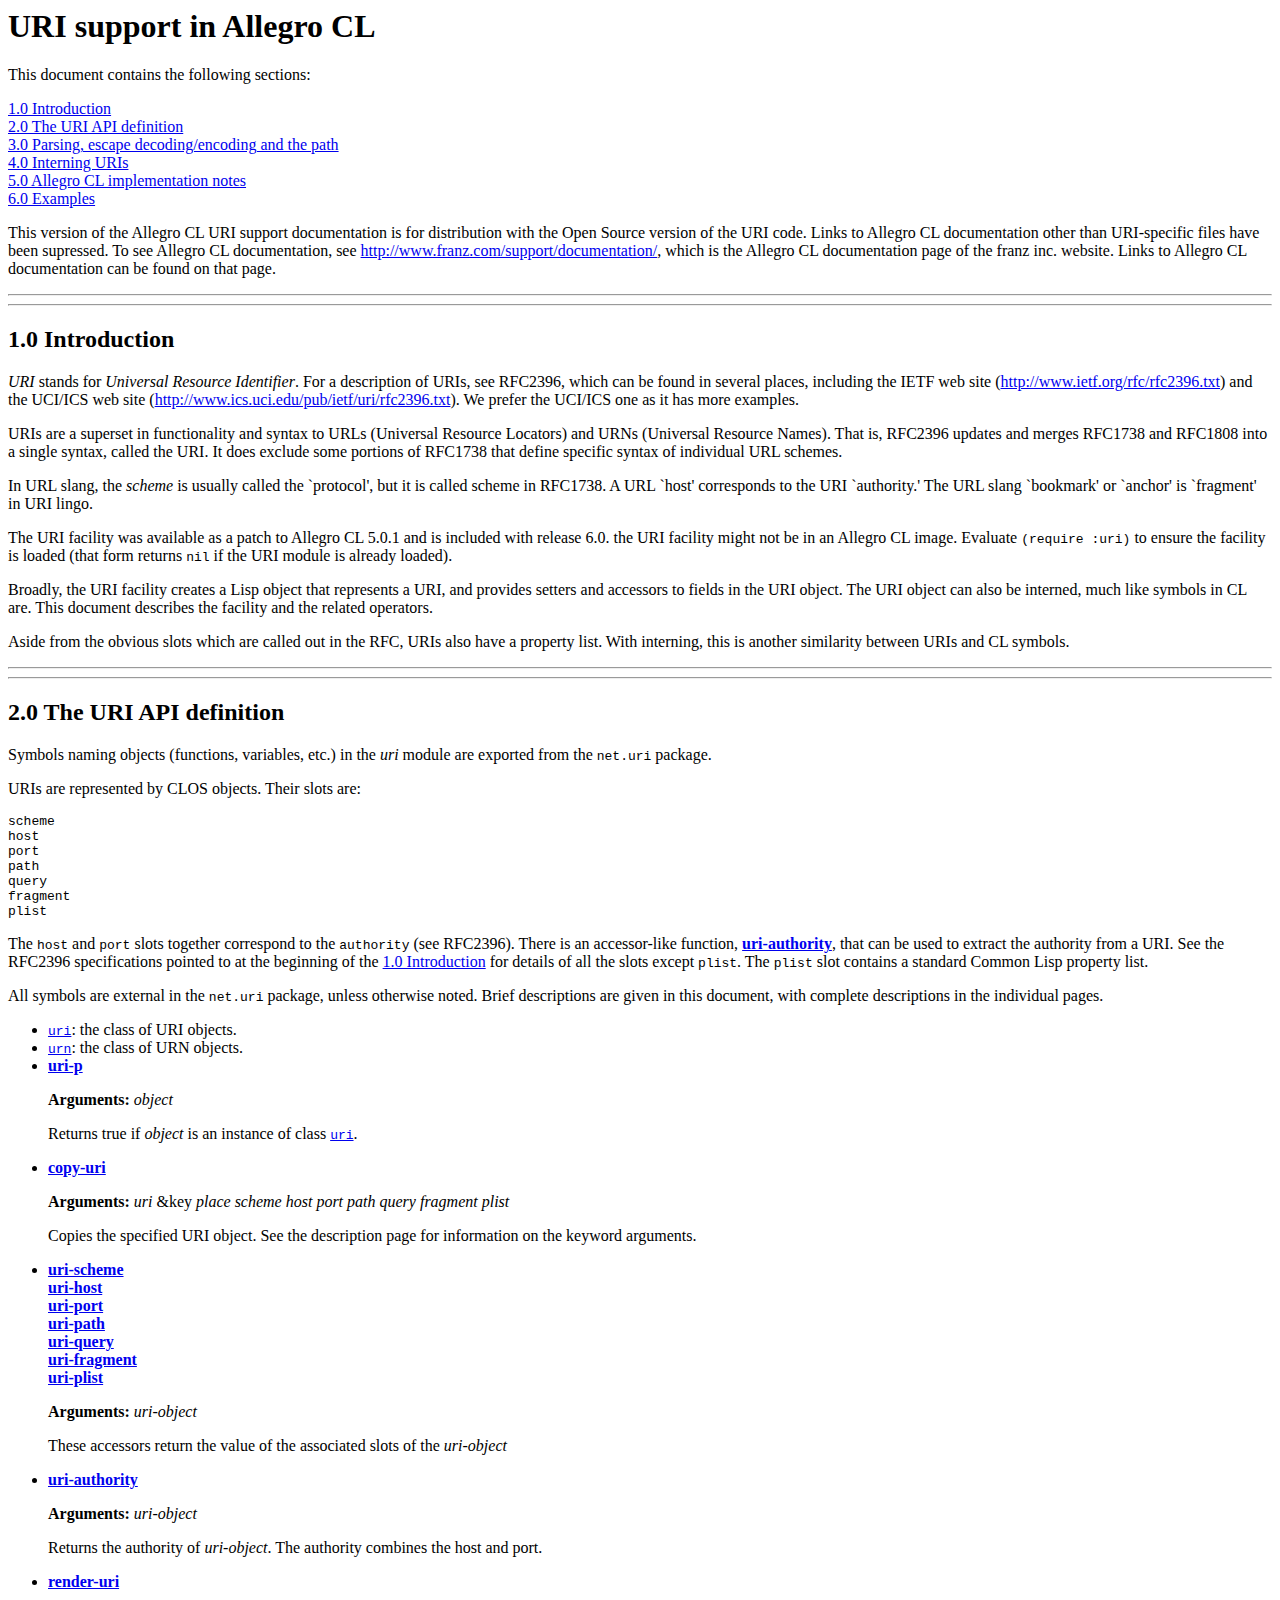
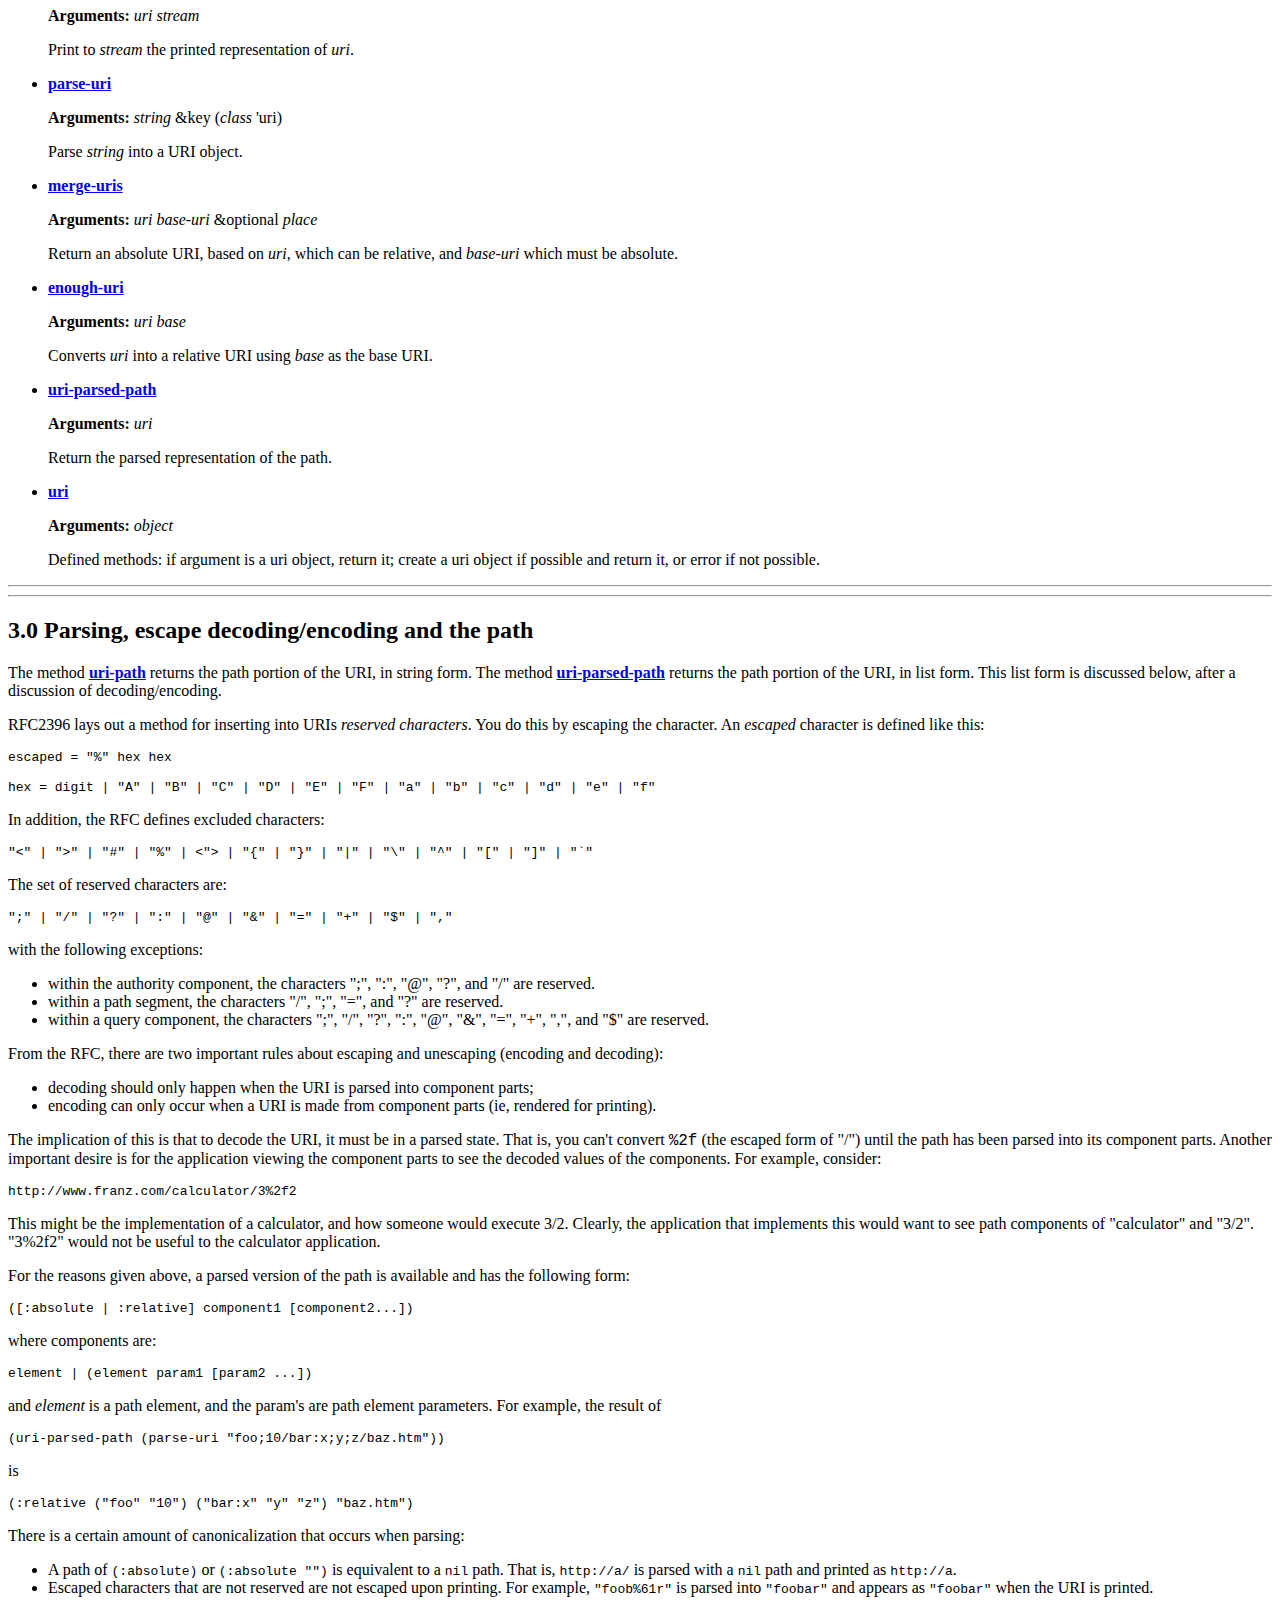
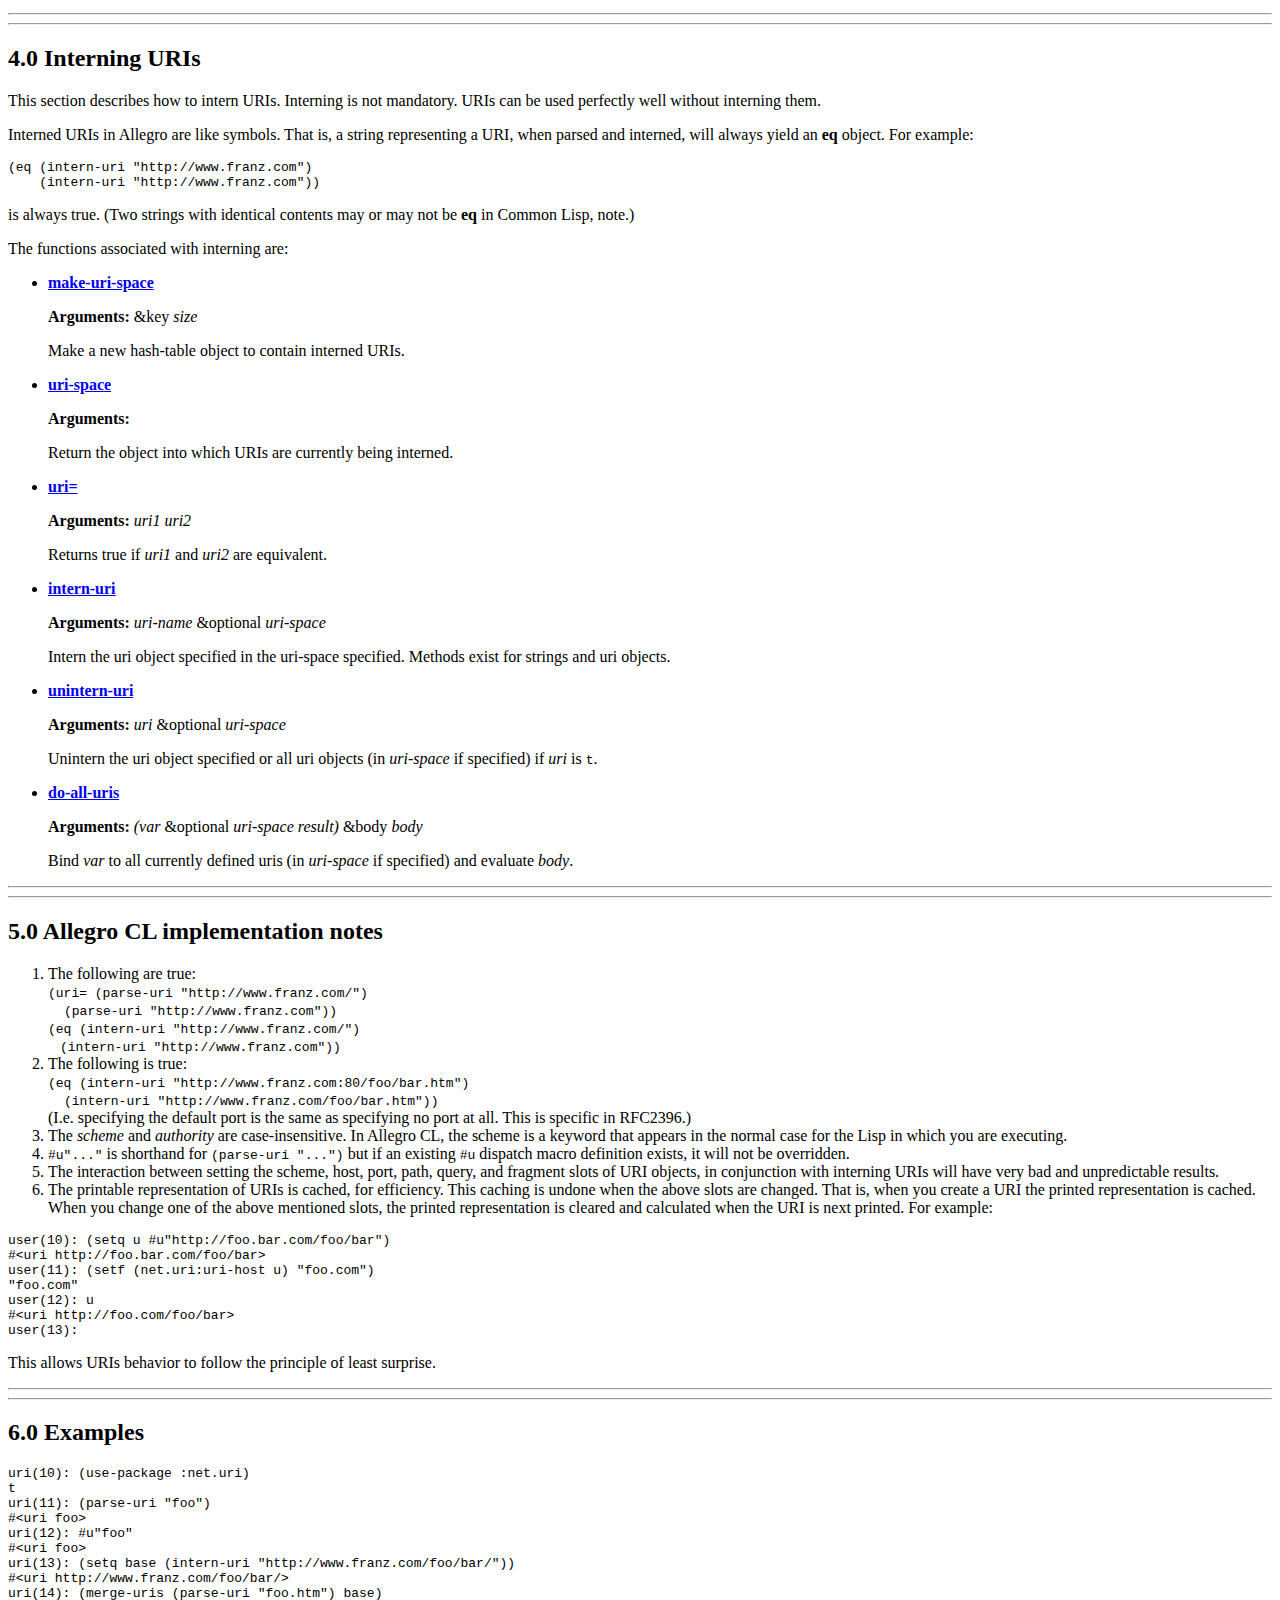
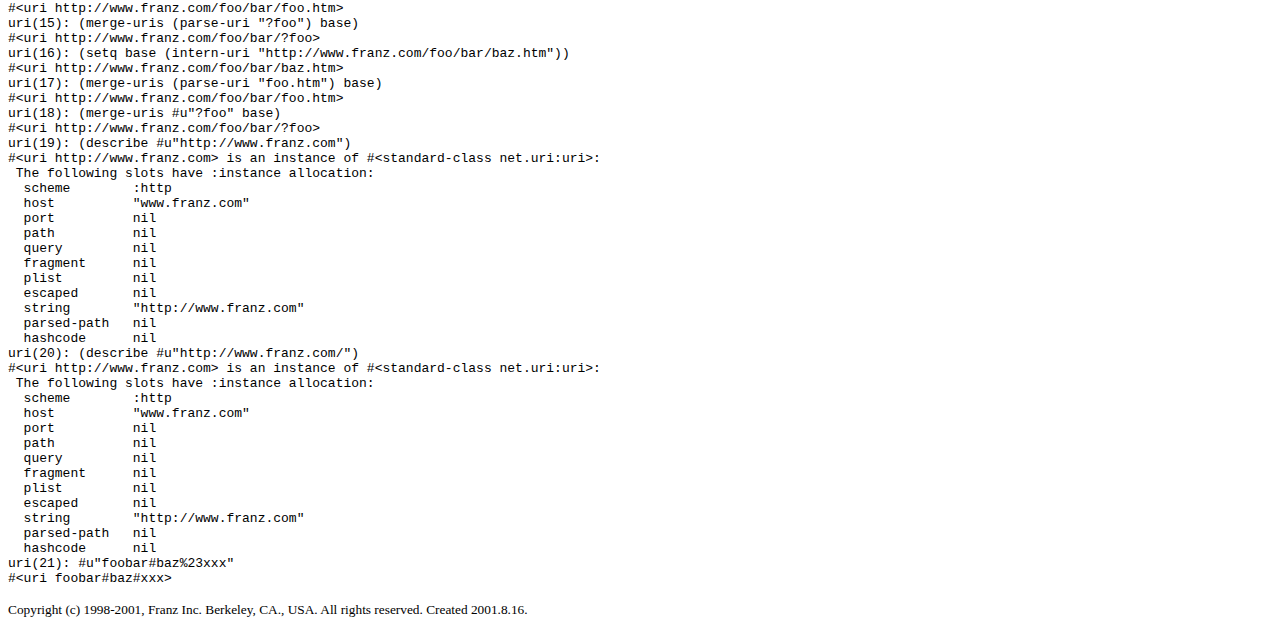
<file: dependencies/puri-1.5.1/uri.html>
<html>

<head>
<title>URI support in Allegro CL</title>
</head>

<body>

<h1>URI support in Allegro CL</h1>

<p>This document contains the following sections:</p>
<p><a href="#uri-intro-1">1.0 Introduction</a><br>
<a href="#uri-api-1">2.0 The URI API definition</a><br>
<a href="#parsing-decoding-1">3.0 Parsing, escape decoding/encoding and the path</a><br>
<a href="#interning-uris-1">4.0 Interning URIs</a><br>
<a href="#acl-implementation-1">5.0 Allegro CL implementation notes</a><br>
<a href="#examples-1">6.0 Examples</a><br>
</p>

<p>This version of the Allegro CL URI support documentation is for distribution with the
Open Source version of the URI code. Links to Allegro CL documentation other than
URI-specific files have been supressed. To see Allegro CL documentation, see <a
href="http://www.franz.com/support/documentation/">http://www.franz.com/support/documentation/</a>,
which is the Allegro CL documentation page of the franz inc. website. Links to Allegro CL
documentation can be found on that page. </p>

<hr>

<hr>

<h2><a name="uri-intro-1">1.0 Introduction</a></h2>

<p><em>URI</em> stands for <em>Universal Resource Identifier</em>. For a description of
URIs, see RFC2396, which can be found in several places, including the IETF web site (<a
href="http://www.ietf.org/rfc/rfc2396.txt">http://www.ietf.org/rfc/rfc2396.txt</a>) and
the UCI/ICS web site (<a href="http://www.ics.uci.edu/pub/ietf/uri/rfc2396.txt">http://www.ics.uci.edu/pub/ietf/uri/rfc2396.txt</a>).
We prefer the UCI/ICS one as it has more examples. </p>

<p>URIs are a superset in functionality and syntax to URLs (Universal Resource Locators)
and URNs (Universal Resource Names). That is, RFC2396 updates and merges RFC1738 and
RFC1808 into a single syntax, called the URI. It does exclude some portions of RFC1738
that define specific syntax of individual URL schemes. </p>

<p>In URL slang, the <em>scheme</em> is usually called the `protocol', but it is called
scheme in RFC1738. A URL `host' corresponds to the URI `authority.' The URL slang
`bookmark' or `anchor' is `fragment' in URI lingo. </p>

<p>The URI facility was available as a patch to Allegro CL 5.0.1 and is included with
release 6.0. the URI facility might not be in an Allegro CL image. Evaluate <code>(require
:uri)</code> to ensure the facility is loaded (that form returns <code>nil</code> if the
URI module is already loaded). </p>

<p>Broadly, the URI facility creates a Lisp object that represents a URI, and provides
setters and accessors to fields in the URI object. The URI object can also be interned,
much like symbols in CL are. This document describes the facility and the related
operators. </p>

<p>Aside from the obvious slots which are called out in the RFC, URIs also have a property
list. With interning, this is another similarity between URIs and CL symbols. </p>

<hr>

<hr>

<h2><a name="uri-api-1">2.0 The URI API definition</a></h2>

<p>Symbols naming objects (functions, variables, etc.) in the <em>uri</em> module are
exported from the <code>net.uri</code> package. </p>

<p>URIs are represented by CLOS objects. Their slots are: </p>

<pre>
scheme 
host 
port 
path 
query
fragment 
plist 
</pre>

<p>The <code>host</code> and <code>port</code> slots together correspond to the <code>authority</code>
(see RFC2396). There is an accessor-like function, <a href="operators/uri-authority.htm"><b>uri-authority</b></a>,
that can be used to extract the authority from a URI. See the RFC2396 specifications
pointed to at the beginning of the <a href="#uri-intro-1">1.0 Introduction</a> for details
of all the slots except <code>plist</code>. The <code>plist</code> slot contains a
standard Common Lisp property list. </p>

<p>All symbols are external in the <code>net.uri</code> package, unless otherwise noted.
Brief descriptions are given in this document, with complete descriptions in the
individual pages. 

<ul>
  <li><a href="classes/uri.htm"><code>uri</code></a>: the class of URI objects. </li>
  <li><a href="classes/urn.htm"><code>urn</code></a>: the class of URN objects. </li>
  <li><a href="operators/uri-p.htm"><b>uri-p</b></a> <p><b>Arguments: </b><i>object</i></p>
    <p>Returns true if <i>object</i> is an instance of class <a href="classes/uri.htm"><code>uri</code></a>.
    </p>
  </li>
  <li><a href="operators/copy-uri.htm"><b>copy-uri</b></a> <p><b>Arguments: </b><i>uri </i>&amp;key
    <i>place scheme host port path query fragment plist </i></p>
    <p>Copies the specified URI object. See the description page for information on the
    keyword arguments. </p>
  </li>
  <li><a href="operators/uri-scheme.htm"><b>uri-scheme</b></a><br>
    <a href="operators/uri-host.htm"><b>uri-host</b></a><br>
    <a href="operators/uri-port.htm"><b>uri-port</b></a><br>
    <a href="operators/uri-path.htm"><b>uri-path</b></a><br>
    <a href="operators/uri-query.htm"><b>uri-query</b></a><br>
    <a href="operators/uri-fragment.htm"><b>uri-fragment</b></a><br>
    <a href="operators/uri-plist.htm"><b>uri-plist</b></a><br>
    <p><b>Arguments: </b><i>uri-object </i></p>
    <p>These accessors return the value of the associated slots of the <i>uri-object</i> </p>
  </li>
  <li><a href="operators/uri-authority.htm"><b>uri-authority</b></a> <p><b>Arguments: </b><i>uri-object
    </i></p>
    <p>Returns the authority of <i>uri-object</i>. The authority combines the host and port. </p>
  </li>
  <li><a href="operators/render-uri.htm"><b>render-uri</b></a> <p><b>Arguments: </b><i>uri
    stream </i></p>
    <p>Print to <i>stream</i> the printed representation of <i>uri</i>. </p>
  </li>
  <li><a href="operators/parse-uri.htm"><b>parse-uri</b></a> <p><b>Arguments: </b><i>string </i>&amp;key
    (<i>class</i> 'uri)<i> </i></p>
    <p>Parse <i>string</i> into a URI object. </p>
  </li>
  <li><a href="operators/merge-uris.htm"><b>merge-uris</b></a> <p><b>Arguments: </b><i>uri
    base-uri </i>&amp;optional <i>place </i></p>
    <p>Return an absolute URI, based on <i>uri</i>, which can be relative, and <i>base-uri</i>
    which must be absolute. </p>
  </li>
  <li><a href="operators/enough-uri.htm"><b>enough-uri</b></a> <p><b>Arguments: </b><i>uri
    base </i></p>
    <p>Converts <i>uri</i> into a relative URI using <i>base</i> as the base URI. </p>
  </li>
  <li><a href="operators/uri-parsed-path.htm"><b>uri-parsed-path</b></a> <p><b>Arguments: </b><i>uri
    </i></p>
    <p>Return the parsed representation of the path. </p>
  </li>
  <li><a href="operators/uri.htm"><b>uri</b></a> <p><b>Arguments: </b><i>object </i></p>
    <p>Defined methods: if argument is a uri object, return it; create a uri object if
    possible and return it, or error if not possible. </p>
  </li>
</ul>

<hr>

<hr>

<h2><a name="parsing-decoding-1">3.0 Parsing, escape decoding/encoding and the path</a></h2>

<p>The method <a href="operators/uri-path.htm"><b>uri-path</b></a> returns the path
portion of the URI, in string form. The method <a href="operators/uri-parsed-path.htm"><b>uri-parsed-path</b></a>
returns the path portion of the URI, in list form. This list form is discussed below,
after a discussion of decoding/encoding. </p>

<p>RFC2396 lays out a method for inserting into URIs <em>reserved characters</em>. You do
this by escaping the character. An <em>escaped</em> character is defined like this: </p>

<pre>
escaped = &quot;%&quot; hex hex 

hex = digit | &quot;A&quot; | &quot;B&quot; | &quot;C&quot; | &quot;D&quot; | &quot;E&quot; | &quot;F&quot; | &quot;a&quot; | &quot;b&quot; | &quot;c&quot; | &quot;d&quot; | &quot;e&quot; | &quot;f&quot; 
</pre>

<p>In addition, the RFC defines excluded characters: </p>

<pre>
&quot;&lt;&quot; | &quot;&gt;&quot; | &quot;#&quot; | &quot;%&quot; | &lt;&quot;&gt; | &quot;{&quot; | &quot;}&quot; | &quot;|&quot; | &quot;\&quot; | &quot;^&quot; | &quot;[&quot; | &quot;]&quot; | &quot;`&quot; 
</pre>

<p>The set of reserved characters are: </p>

<pre>
&quot;;&quot; | &quot;/&quot; | &quot;?&quot; | &quot;:&quot; | &quot;@&quot; | &quot;&amp;&quot; | &quot;=&quot; | &quot;+&quot; | &quot;$&quot; | &quot;,&quot; 
</pre>

<p>with the following exceptions: 

<ul>
  <li>within the authority component, the characters &quot;;&quot;, &quot;:&quot;,
    &quot;@&quot;, &quot;?&quot;, and &quot;/&quot; are reserved. </li>
  <li>within a path segment, the characters &quot;/&quot;, &quot;;&quot;, &quot;=&quot;, and
    &quot;?&quot; are reserved. </li>
  <li>within a query component, the characters &quot;;&quot;, &quot;/&quot;, &quot;?&quot;,
    &quot;:&quot;, &quot;@&quot;, &quot;&amp;&quot;, &quot;=&quot;, &quot;+&quot;,
    &quot;,&quot;, and &quot;$&quot; are reserved. </li>
</ul>

<p>From the RFC, there are two important rules about escaping and unescaping (encoding and
decoding): 

<ul>
  <li>decoding should only happen when the URI is parsed into component parts;</li>
  <li>encoding can only occur when a URI is made from component parts (ie, rendered for
    printing). </li>
</ul>

<p>The implication of this is that to decode the URI, it must be in a parsed state. That
is, you can't convert <font face="Courier New">%2f</font> (the escaped form of
&quot;/&quot;) until the path has been parsed into its component parts. Another important
desire is for the application viewing the component parts to see the decoded values of the
components. For example, consider: </p>

<pre>
http://www.franz.com/calculator/3%2f2 
</pre>

<p>This might be the implementation of a calculator, and how someone would execute 3/2.
Clearly, the application that implements this would want to see path components of
&quot;calculator&quot; and &quot;3/2&quot;. &quot;3%2f2&quot; would not be useful to the
calculator application. </p>

<p>For the reasons given above, a parsed version of the path is available and has the
following form: </p>

<pre>
([:absolute | :relative] component1 [component2...]) 
</pre>

<p>where components are: </p>

<pre>
element | (element param1 [param2 ...]) 
</pre>

<p>and <em>element</em> is a path element, and the param's are path element parameters.
For example, the result of </p>

<pre>
(uri-parsed-path (parse-uri &quot;foo;10/bar:x;y;z/baz.htm&quot;)) 
</pre>

<p>is </p>

<pre>
(:relative (&quot;foo&quot; &quot;10&quot;) (&quot;bar:x&quot; &quot;y&quot; &quot;z&quot;) &quot;baz.htm&quot;) 
</pre>

<p>There is a certain amount of canonicalization that occurs when parsing: 

<ul>
  <li>A path of <code>(:absolute)</code> or <code>(:absolute &quot;&quot;)</code> is
    equivalent to a <code>nil</code> path. That is, <code>http://a/</code> is parsed with a <code>nil</code>
    path and printed as <code>http://a</code>. </li>
  <li>Escaped characters that are not reserved are not escaped upon printing. For example, <code>&quot;foob%61r&quot;</code>
    is parsed into <code>&quot;foobar&quot;</code> and appears as <code>&quot;foobar&quot;</code>
    when the URI is printed. </li>
</ul>

<hr>

<hr>

<h2><a name="interning-uris-1">4.0 Interning URIs</a></h2>

<p>This section describes how to intern URIs. Interning is not mandatory. URIs can be used
perfectly well without interning them. </p>

<p>Interned URIs in Allegro are like symbols. That is, a string representing a URI, when
parsed and interned, will always yield an <strong>eq</strong> object. For example: </p>

<pre>
(eq (intern-uri &quot;http://www.franz.com&quot;) 
    (intern-uri &quot;http://www.franz.com&quot;)) 
</pre>

<p>is always true. (Two strings with identical contents may or may not be <strong>eq</strong>
in Common Lisp, note.) </p>

<p>The functions associated with interning are: 

<ul>
  <li><a href="operators/make-uri-space.htm"><b>make-uri-space</b></a> <p><b>Arguments: </b>&amp;key
    <i>size </i></p>
    <p>Make a new hash-table object to contain interned URIs. </p>
  </li>
  <li><a href="operators/uri-space.htm"><b>uri-space</b></a> <p><b>Arguments: </b></p>
    <p>Return the object into which URIs are currently being interned. </p>
  </li>
  <li><a href="operators/uri_eq.htm"><b>uri=</b></a> <p><b>Arguments: </b><i>uri1 uri2 </i></p>
    <p>Returns true if <i>uri1</i> and <i>uri2</i> are equivalent. </p>
  </li>
  <li><a href="operators/intern-uri.htm"><b>intern-uri</b></a> <p><b>Arguments: </b><i>uri-name
    </i>&amp;optional <i>uri-space </i></p>
    <p>Intern the uri object specified in the uri-space specified. Methods exist for strings
    and uri objects. </p>
  </li>
  <li><a href="operators/unintern-uri.htm"><b>unintern-uri</b></a> <p><b>Arguments: </b><i>uri
    </i>&amp;optional <i>uri-space </i></p>
    <p>Unintern the uri object specified or all uri objects (in <i>uri-space</i> if specified)
    if <i>uri</i> is <code>t</code>. </p>
  </li>
  <li><a href="operators/do-all-uris.htm"><b>do-all-uris</b></a> <p><b>Arguments: </b><i>(var </i>&amp;optional
    <i>uri-space result) </i>&amp;body <i>body </i></p>
    <p>Bind <i>var</i> to all currently defined uris (in <i>uri-space</i> if specified) and
    evaluate <i>body</i>. </p>
  </li>
</ul>

<hr>

<hr>

<h2><a name="acl-implementation-1">5.0 Allegro CL implementation notes</a></h2>

<ol>
  <li>The following are true: <br>
    <code>(uri= (parse-uri &quot;http://www.franz.com/&quot;)</code> <br>
    &nbsp; &nbsp; <code>(parse-uri &quot;http://www.franz.com&quot;))</code> <br>
    <code>(eq (intern-uri &quot;http://www.franz.com/&quot;)</code> <br>
    &nbsp;&nbsp; <code>(intern-uri &quot;http://www.franz.com&quot;))</code><br>
  </li>
  <li>The following is true: <br>
    <code>(eq (intern-uri &quot;http://www.franz.com:80/foo/bar.htm&quot;)</code> <br>
    &nbsp; &nbsp; <code>(intern-uri &quot;http://www.franz.com/foo/bar.htm&quot;))</code><br>
    (I.e. specifying the default port is the same as specifying no port at all. This is
    specific in RFC2396.) </li>
  <li>The <em>scheme</em> and <em>authority</em> are case-insensitive. In Allegro CL, the
    scheme is a keyword that appears in the normal case for the Lisp in which you are
    executing. </li>
  <li><code>#u&quot;...&quot;</code> is shorthand for <code>(parse-uri &quot;...&quot;)</code>
    but if an existing <code>#u</code> dispatch macro definition exists, it will not be
    overridden. </li>
  <li>The interaction between setting the scheme, host, port, path, query, and fragment slots
    of URI objects, in conjunction with interning URIs will have very bad and unpredictable
    results. </li>
  <li>The printable representation of URIs is cached, for efficiency. This caching is undone
    when the above slots are changed. That is, when you create a URI the printed
    representation is cached. When you change one of the above mentioned slots, the printed
    representation is cleared and calculated when the URI is next printed. For example: </li>
</ol>

<pre>
user(10): (setq u #u&quot;http://foo.bar.com/foo/bar&quot;) 
#&lt;uri http://foo.bar.com/foo/bar&gt; 
user(11): (setf (net.uri:uri-host u) &quot;foo.com&quot;) 
&quot;foo.com&quot; 
user(12): u 
#&lt;uri http://foo.com/foo/bar&gt; 
user(13): 
</pre>

<p>This allows URIs behavior to follow the principle of least surprise. </p>

<hr>

<hr>

<h2><a name="examples-1">6.0 Examples</a></h2>

<pre>
uri(10): (use-package :net.uri)
t
uri(11): (parse-uri &quot;foo&quot;)
#&lt;uri foo&gt;
uri(12): #u&quot;foo&quot;
#&lt;uri foo&gt;
uri(13): (setq base (intern-uri &quot;http://www.franz.com/foo/bar/&quot;))
#&lt;uri http://www.franz.com/foo/bar/&gt;
uri(14): (merge-uris (parse-uri &quot;foo.htm&quot;) base)
#&lt;uri http://www.franz.com/foo/bar/foo.htm&gt;
uri(15): (merge-uris (parse-uri &quot;?foo&quot;) base)
#&lt;uri http://www.franz.com/foo/bar/?foo&gt;
uri(16): (setq base (intern-uri &quot;http://www.franz.com/foo/bar/baz.htm&quot;))
#&lt;uri http://www.franz.com/foo/bar/baz.htm&gt;
uri(17): (merge-uris (parse-uri &quot;foo.htm&quot;) base)
#&lt;uri http://www.franz.com/foo/bar/foo.htm&gt;
uri(18): (merge-uris #u&quot;?foo&quot; base)
#&lt;uri http://www.franz.com/foo/bar/?foo&gt;
uri(19): (describe #u&quot;http://www.franz.com&quot;)
#&lt;uri http://www.franz.com&gt; is an instance of #&lt;standard-class net.uri:uri&gt;:
 The following slots have :instance allocation:
  scheme        :http
  host          &quot;www.franz.com&quot;
  port          nil
  path          nil
  query         nil
  fragment      nil
  plist         nil
  escaped       nil
  string        &quot;http://www.franz.com&quot;
  parsed-path   nil
  hashcode      nil
uri(20): (describe #u&quot;http://www.franz.com/&quot;)
#&lt;uri http://www.franz.com&gt; is an instance of #&lt;standard-class net.uri:uri&gt;:
 The following slots have :instance allocation:
  scheme        :http
  host          &quot;www.franz.com&quot;
  port          nil
  path          nil
  query         nil
  fragment      nil
  plist         nil
  escaped       nil
  string        &quot;http://www.franz.com&quot;
  parsed-path   nil
  hashcode      nil
uri(21): #u&quot;foobar#baz%23xxx&quot;
#&lt;uri foobar#baz#xxx&gt;
</pre>

<p><small>Copyright (c) 1998-2001, Franz Inc. Berkeley, CA., USA. All rights reserved.
Created 2001.8.16.</small></p>
</body>
</html>
</file>
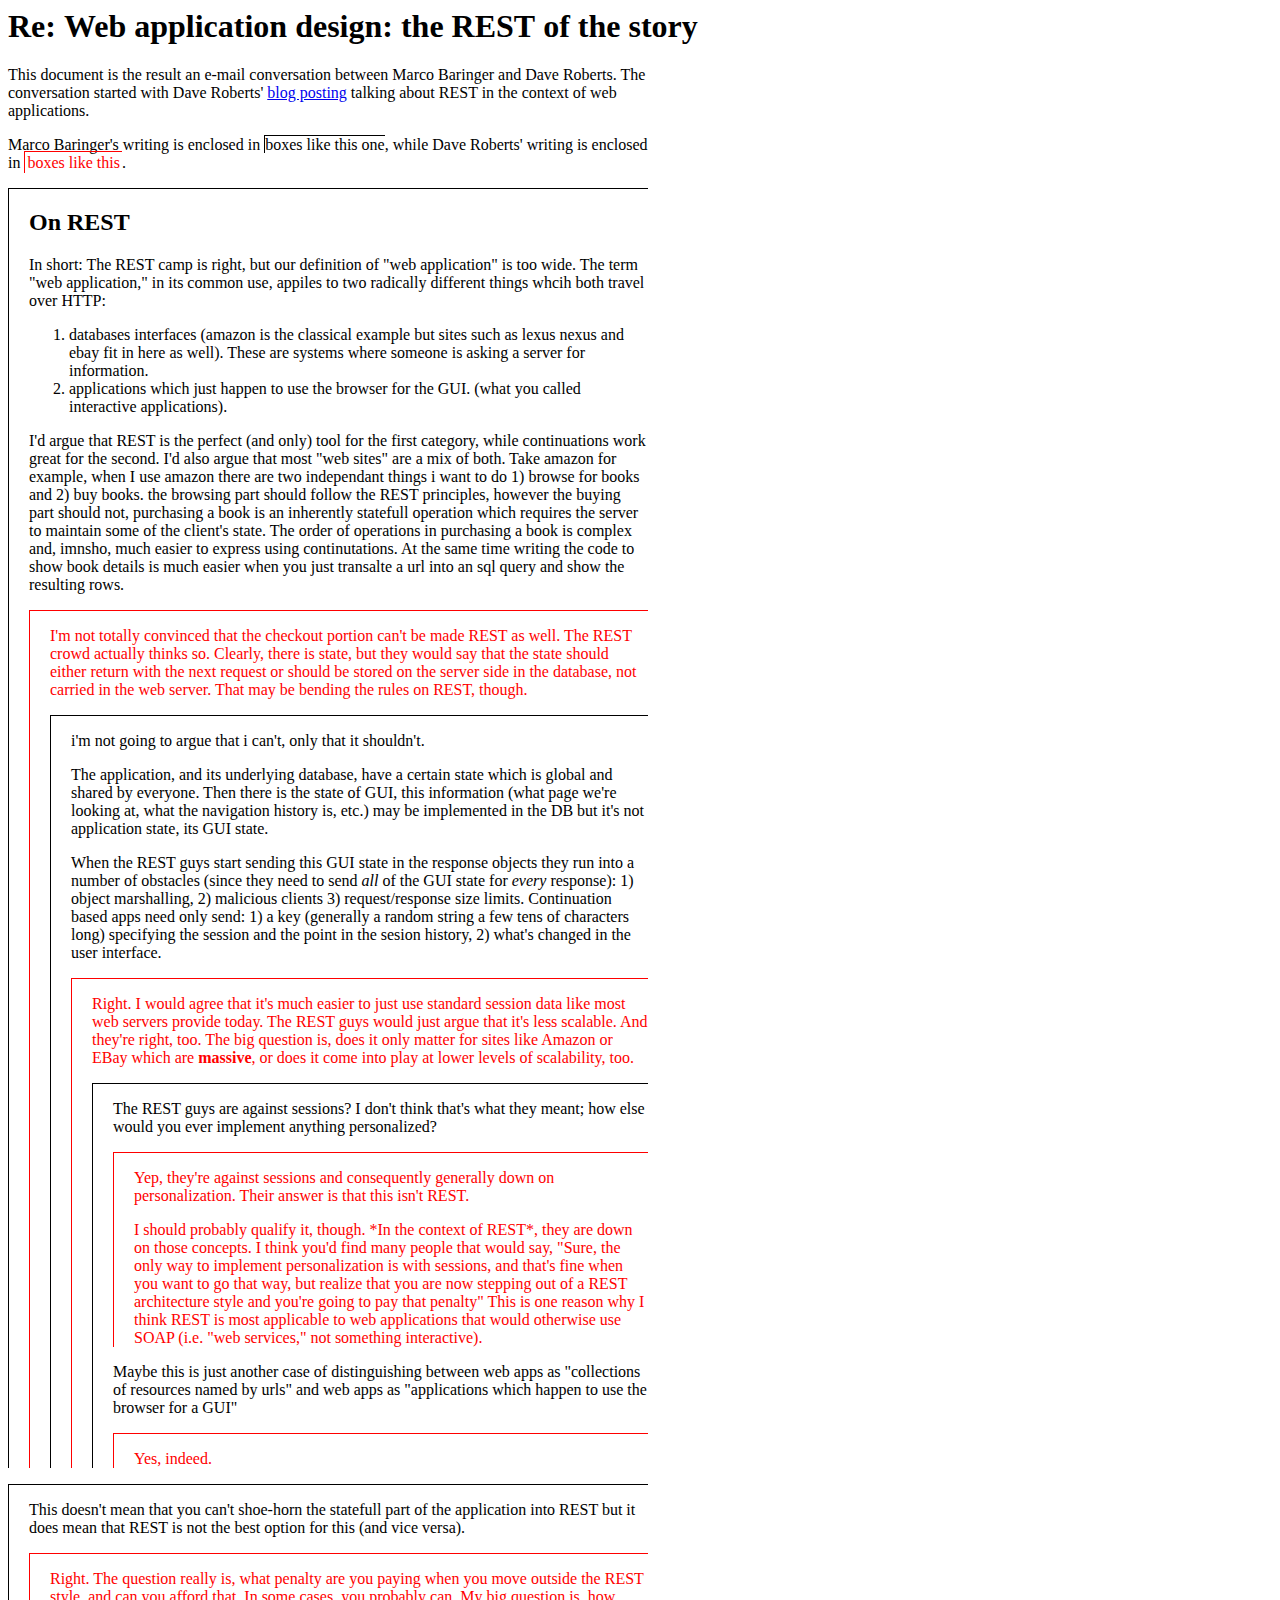
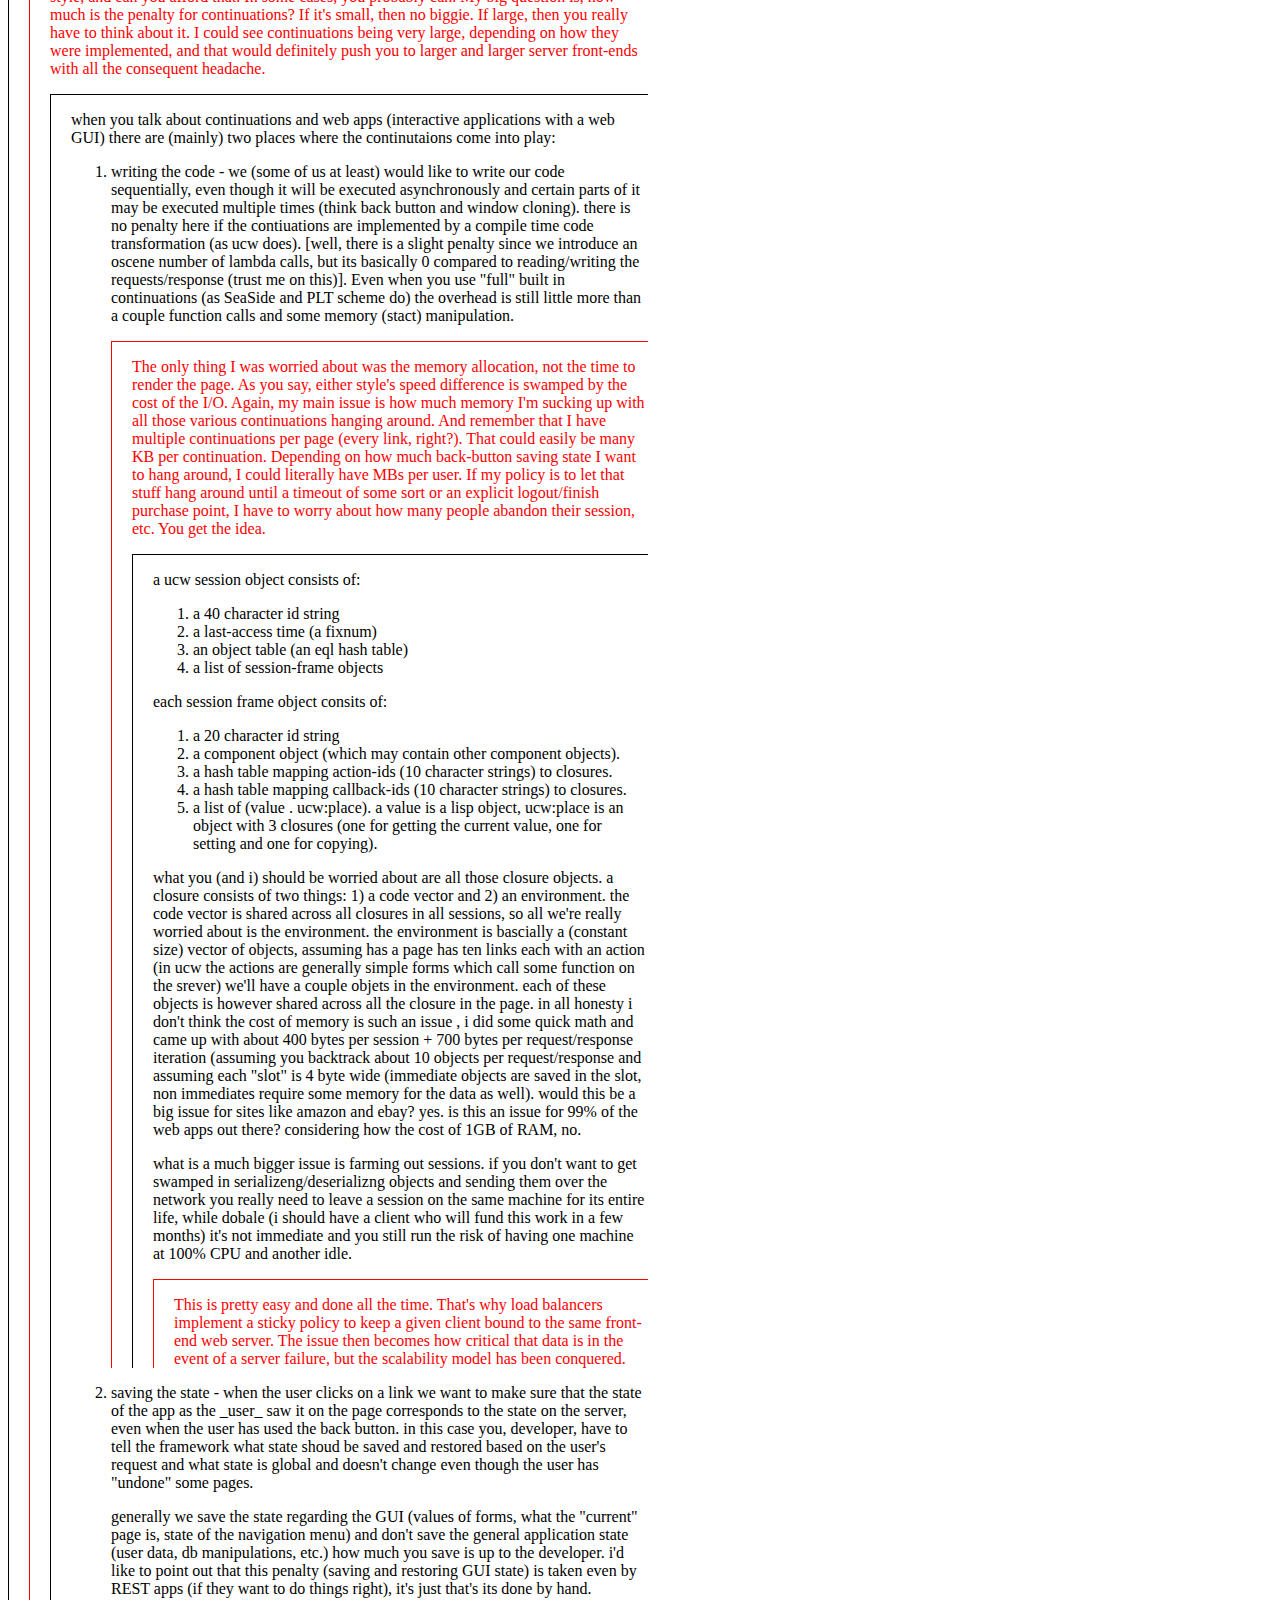
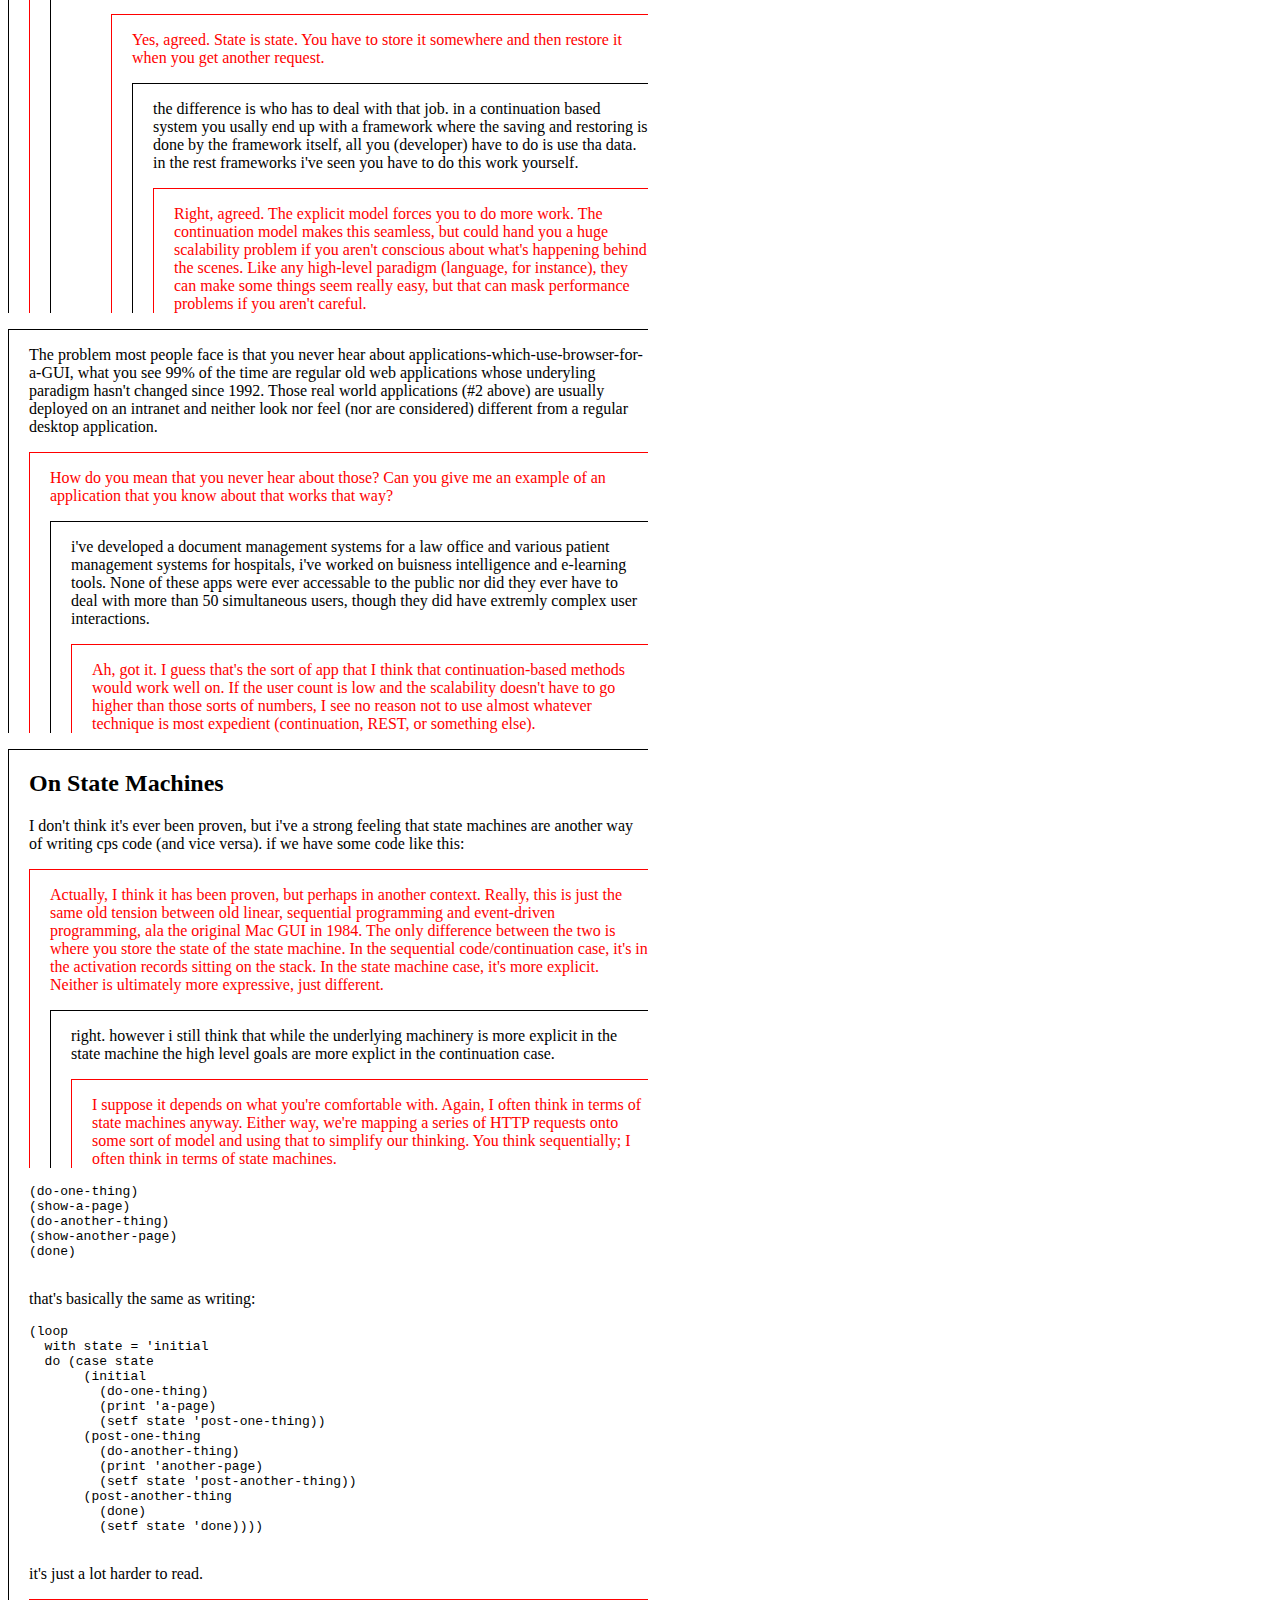
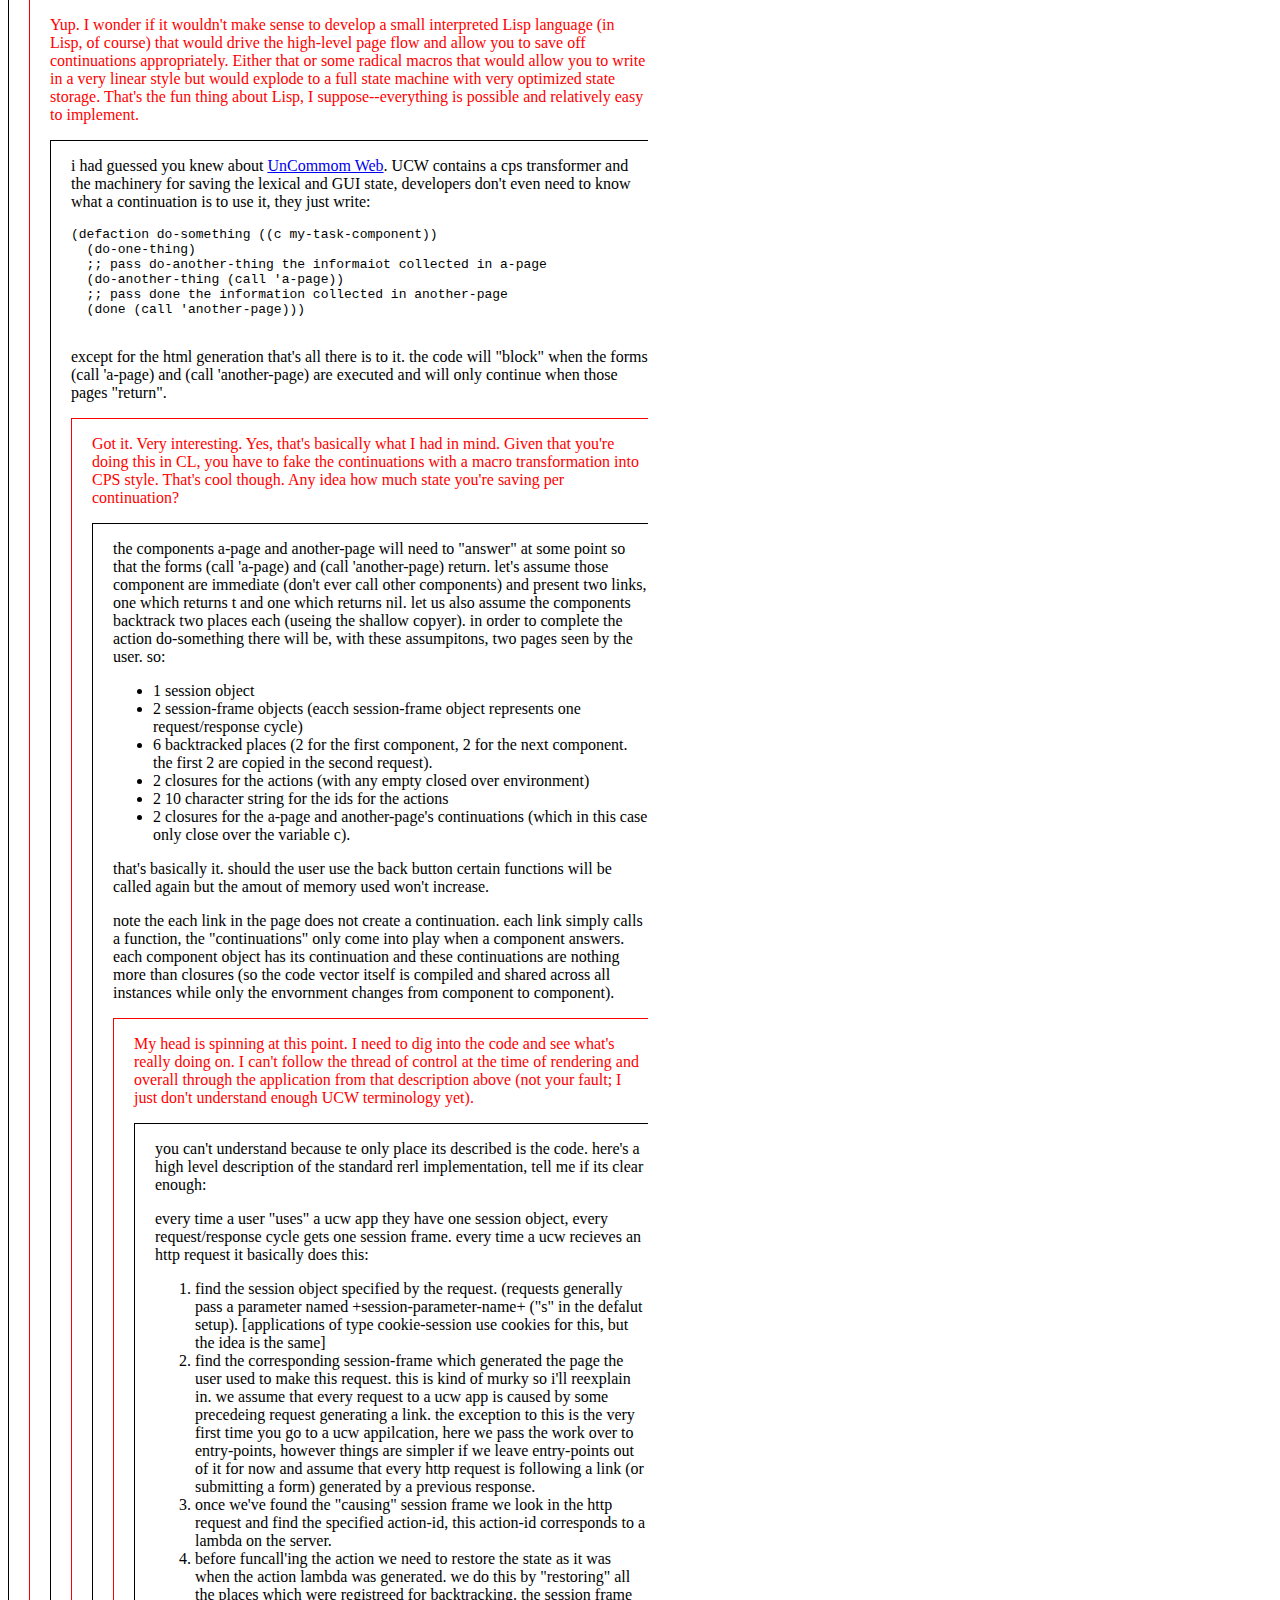
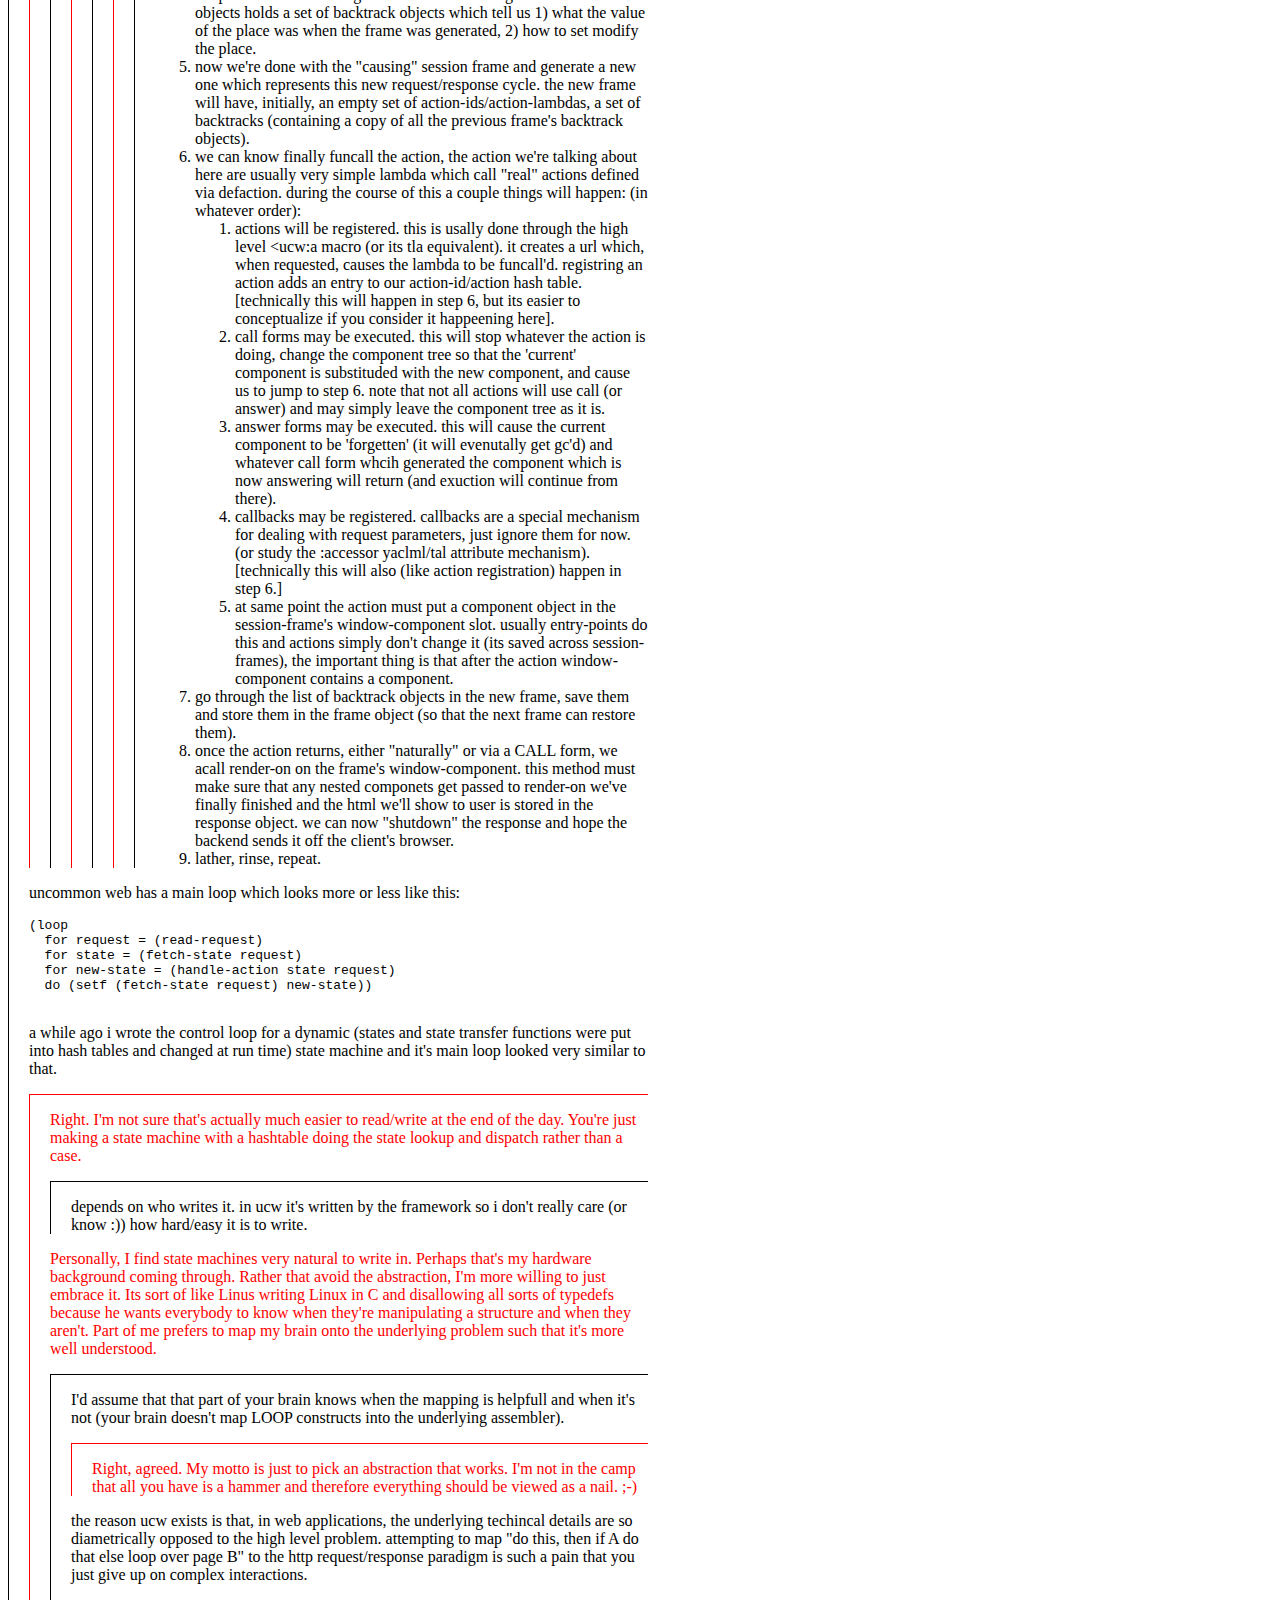
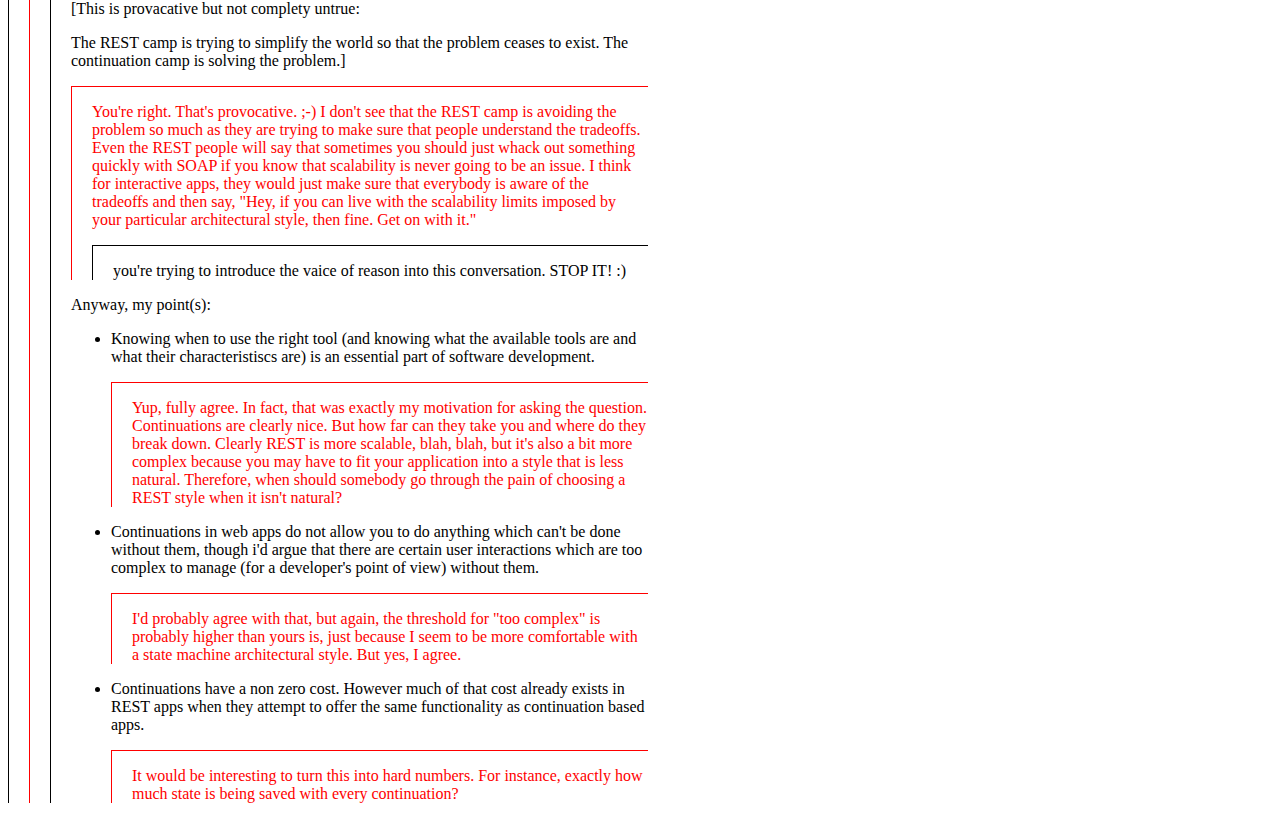
<file: ucw_ajax/docs/rest.html>
<!DOCTYPE HTML PUBLIC "-//W3C//DTD HTML 4.01 Transitional//EN">
<html>
  <head>
    <title>Re: Web application design: the REST of the story</title>
    <meta http-equiv="Content-Type" content="text/html; charset=iso-8859-1">
    <style>
      body {
        width: 40em;
      }
      div.baringer, span.baringer{ 
        color: #000000;
        border-left: 1px solid #000000; 
        border-top: 1px solid #000000; 
      }
      div.baringer {
        padding-left: 20px; 
      }
      div.roberts, span.roberts { 
        color: #ff0000; 
        border-top: 1px solid #FF0000; 
        border-left: 1px solid #FF0000; 
      }
      div.roberts {
        padding-left: 20px;
      }
    </style>
  </head>
  <body>
    
    <h1>Re:&nbsp;Web&nbsp;application&nbsp;design:&nbsp;the&nbsp;REST&nbsp;of&nbsp;the&nbsp;story</h1>
    
    <p>This document is the result an e-mail conversation between
    Marco Baringer and Dave Roberts. The conversation started with
    Dave Roberts' <a
    href="http://www.findinglisp.com/blog/2004/11/web-application-design-rest-of-story.html">blog
    posting</a> talking about REST in the context of web
    applications.</p>

    <p>Marco Baringer's writing is enclosed
    in <span class="baringer">boxes like this one</span>, while Dave
    Roberts' writing is enclosed in <span style="color: #FF0000;
    border-left: 1px solid #FF0000; border-top: 1px solid #FF0000;
    padding: 2px;">boxes like this</span>. </p>
    
    <div class="baringer">
      <h2>On REST</h2>

      <p>In short: The REST camp is right, but our definition of
      &quot;web application&quot; is too wide. The term &quot;web
      application,&quot; in its common use, appiles to two radically
      different things whcih both travel over HTTP:</p>

      <ol>
        <li>databases interfaces (amazon is the classical example but
        sites such as lexus nexus and ebay fit in here as well). These
        are systems where someone is asking a server for
        information.</li>
        <li>applications which just happen to use the browser for the
        GUI. (what you called interactive applications).</li>
      </ol>

      <p>I'd argue that REST is the perfect (and only) tool for the
      first category, while continuations work great for the
      second. I'd also argue that most &quot;web sites&quot; are a mix
      of both. Take amazon for example, when I use amazon there are
      two independant things i want to do 1) browse for books and 2)
      buy books. the browsing part should follow the REST principles,
      however the buying part should not, purchasing a book is an
      inherently statefull operation which requires the server to
      maintain some of the client's state. The order of operations in
      purchasing a book is complex and, imnsho, much easier to express
      using continutations. At the same time writing the code to show
      book details is much easier when you just transalte a url into
      an sql query and show the resulting rows.</p>

      <div class="roberts">
        <p>I'm not totally convinced that the checkout portion can't
        be made REST as well. The REST crowd actually thinks
        so. Clearly, there is state, but they would say that the state
        should either return with the next request or should be stored
        on the server side in the database, not carried in the web
        server. That may be bending the rules on REST, though.</p>

        <div class="baringer">
          <p>i'm not going to argue that i can't, only that it
          shouldn't.</p>

          <p>The application, and its underlying database, have a
          certain state which is global and shared by everyone. Then
          there is the state of GUI, this information (what page we're
          looking at, what the navigation history is, etc.) may be
          implemented in the DB but it's not application state, its
          GUI state.</p>

          <p>When the REST guys start sending this GUI state in the
          response objects they run into a number of obstacles (since
          they need to send <i>all</i> of the GUI state
          for <i>every</i> response): 1) object marshalling, 2)
          malicious clients 3) request/response size
          limits. Continuation based apps need only send: 1) a key
          (generally a random string a few tens of characters long)
          specifying the session and the point in the sesion history,
          2) what's changed in the user interface.</p>

          <div class="roberts">
            <p>Right. I would agree that it's much easier to just use
            standard session data like most web servers provide
            today. The REST guys would just argue that it's less
            scalable. And they're right, too. The big question is,
            does it only matter for sites like Amazon or EBay which
            are <b>massive</b>, or does it come into play at lower levels
            of scalability, too.</p>

            <div class="baringer">
              <p>The REST guys are against sessions? I don't think
              that's what they meant; how else would you ever
              implement anything personalized?</p>

              <div class="roberts">
                <p>Yep, they're against sessions and consequently
                generally down on personalization. Their answer is
                that this isn't REST.</p>

                <p>I should probably qualify it, though. *In the
                context of REST*, they are down on those concepts. I
                think you'd find many people that would say, "Sure,
                the only way to implement personalization is with
                sessions, and that's fine when you want to go that
                way, but realize that you are now stepping out of a
                REST architecture style and you're going to pay that
                penalty" This is one reason why I think REST is most
                applicable to web applications that would otherwise
                use SOAP (i.e. "web services," not something
                interactive).</p>
              </div>

              <p>Maybe this is just another case of distinguishing
              between web apps as "collections of resources named by
              urls" and web apps as "applications which happen to use
              the browser for a GUI"</p>

              <div class="roberts"><p>Yes, indeed.</p></div>

            </div>
          </div>
        </div>
      </div>
    </div>

    <div class="baringer">
      <p>This doesn't mean that you can't shoe-horn the statefull part
      of the application into REST but it does mean that REST is not
      the best option for this (and vice versa).</p>

      <div class="roberts">
        <p>Right. The question really is, what penalty are you paying
        when you move outside the REST style, and can you afford
        that. In some cases, you probably can. My big question is, how
        much is the penalty for continuations? If it's small, then no
        biggie. If large, then you really have to think about it. I
        could see continuations being very large, depending on how
        they were implemented, and that would definitely push you to
        larger and larger server front-ends with all the consequent
        headache.</p>

        <div class="baringer">
          <p>when you talk about continuations and web apps
          (interactive applications with a web GUI) there are (mainly)
          two places where the continutaions come into play:</p>

          <ol>
            <li><p>writing the code - we (some of us at least) would like
            to write our code sequentially, even though it will be
            executed asynchronously and certain parts of it may be
            executed multiple times (think back button and window
            cloning). there is no penalty here if the contiuations are
            implemented by a compile time code transformation (as ucw
            does). [well, there is a slight penalty since we introduce
            an oscene number of lambda calls, but its basically 0
            compared to reading/writing the requests/response (trust
            me on this)]. Even when you use "full" built in
            continuations (as SeaSide and PLT scheme do) the overhead
            is still little more than a couple function calls and some
            memory (stact) manipulation.</p>

              <div class="roberts">
                <p>The only thing I was worried about was the memory
                allocation, not the time to render the page. As you
                say, either style's speed difference is swamped by the
                cost of the I/O. Again, my main issue is how much
                memory I'm sucking up with all those various
                continuations hanging around. And remember that I have
                multiple continuations per page (every link,
                right?). That could easily be many KB per
                continuation. Depending on how much back-button saving
                state I want to hang around, I could literally have
                MBs per user. If my policy is to let that stuff hang
                around until a timeout of some sort or an explicit
                logout/finish purchase point, I have to worry about
                how many people abandon their session, etc. You get
                the idea.</p>

                <div class="baringer">
                  
                  <p>a ucw session object consists of:</p>

                  <ol>
                    <li>a 40 character id string</li>
                    <li>a last-access time (a fixnum)</li>
                    <li>an object table (an eql hash table)</li>
                    <li>a list of session-frame objects</li>
                  </ol>
                  
                  <p>each session frame object consits of:</p>

                  <ol>
                    <li>a 20 character id string</li>
                    <li>a component object (which may contain other
                    component objects).</li>
                    <li>a hash table mapping action-ids (10 character
                    strings) to closures.</li>
                    <li>a hash table mapping callback-ids (10
                    character strings) to closures.</li>
                    <li>a list of (value . ucw:place). a value is a
                    lisp object, ucw:place is an object with 3
                    closures (one for getting the current value, one
                    for setting and one for copying).</li>
                  </ol>

                  <p>what you (and i) should be worried about are all
                  those closure objects. a closure consists of two
                  things: 1) a code vector and 2) an environment. the
                  code vector is shared across all closures in all
                  sessions, so all we're really worried about is the
                  environment. the environment is bascially a
                  (constant size) vector of objects, assuming has a
                  page has ten links each with an action (in ucw the
                  actions are generally simple forms which call some
                  function on the srever) we'll have a couple objets
                  in the environment. each of these objects is however
                  shared across all the closure in the page. in all
                  honesty i don't think the cost of memory is such an
                  issue , i did some quick math and came up with about
                  400 bytes per session + 700 bytes per
                  request/response iteration (assuming you backtrack
                  about 10 objects per request/response and assuming
                  each "slot" is 4 byte wide (immediate objects are
                  saved in the slot, non immediates require some
                  memory for the data as well). would this be a big
                  issue for sites like amazon and ebay? yes. is this
                  an issue for 99% of the web apps out there?
                  considering how the cost of 1GB of RAM, no.</p>

                  <p>what is a much bigger issue is farming out
                  sessions. if you don't want to get swamped in
                  serializeng/deserializng objects and sending them
                  over the network you really need to leave a session
                  on the same machine for its entire life, while
                  dobale (i should have a client who will fund this
                  work in a few months) it's not immediate and you
                  still run the risk of having one machine at 100% CPU
                  and another idle.</p>

                  <div class="roberts">
                    <p>This is pretty easy and done all the
                    time. That's why load balancers implement a sticky
                    policy to keep a given client bound to the same
                    front-end web server. The issue then becomes how
                    critical that data is in the event of a server
                    failure, but the scalability model has been
                    conquered.</p>
                  </div>
                </div>
              </div>
            </li>

            <li>
              <p>saving the state - when the user clicks on a link we
              want to make sure that the state of the app as the
              _user_ saw it on the page corresponds to the state on
              the server, even when the user has used the back
              button. in this case you, developer, have to tell the
              framework what state shoud be saved and restored based
              on the user's request and what state is global and
              doesn't change even though the user has "undone" some
              pages.</p>

              <p>generally we save the state regarding the GUI (values
              of forms, what the &quot;current&quot; page is, state of
              the navigation menu) and don't save the general
              application state (user data, db manipulations, etc.)
              how much you save is up to the developer. i'd like to
              point out that this penalty (saving and restoring GUI
              state) is taken even by REST apps (if they want to do
              things right), it's just that's its done by
              hand.</p>

              <div class="roberts">
                <p>Yes, agreed. State is state. You have to store it somewhere and then
                restore it when you get another request.</p>

                <div class="baringer">
                  <p>the difference is who has to deal with that
                  job. in a continuation based system you usally end
                  up with a framework where the saving and restoring
                  is done by the framework itself, all you (developer)
                  have to do is use tha data. in the rest frameworks
                  i've seen you have to do this work yourself.</p>

                  <div class="roberts">
                    <p>Right, agreed. The explicit model forces you to
                    do more work. The continuation model makes this
                    seamless, but could hand you a huge scalability
                    problem if you aren't conscious about what's
                    happening behind the scenes. Like any high-level
                    paradigm (language, for instance), they can make
                    some things seem really easy, but that can mask
                    performance problems if you aren't careful.</p>
                  </div>
                </div>
              </div></li>
          </ol>
        </div>

      </div>
    </div>

    <div class="baringer">
      <p>The problem most people face is that you never hear about
      applications-which-use-browser-for-a-GUI, what you see 99% of
      the time are regular old web applications whose underyling
      paradigm hasn't changed since 1992. Those real world
      applications (#2 above) are usually deployed on an intranet and
      neither look nor feel (nor are considered) different from a
      regular desktop application.</p>

      <div class="roberts">
        <p>How do you mean that you never hear about those? Can you give me an
        example of an application that you know about that works that
        way?</p>

        <div class="baringer">
          <p>i've developed a document management systems for a law
          office and various patient management systems for hospitals,
          i've worked on buisness intelligence and e-learning
          tools. None of these apps were ever accessable to the public
          nor did they ever have to deal with more than 50
          simultaneous users, though they did have extremly complex
          user interactions.</p>

          <div class="roberts">
            <p>Ah, got it. I guess that's the sort of app that I think
            that continuation-based methods would work well on. If the
            user count is low and the scalability doesn't have to go
            higher than those sorts of numbers, I see no reason not to
            use almost whatever technique is most expedient
            (continuation, REST, or something else).</p>
          </div>
        </div>
      </div>
    </div>

    <div class="baringer">
      <h2>On State Machines</h2>

      <p>I don't think it's ever been proven, but i've a strong
      feeling that state machines are another way of writing cps code
      (and vice versa). if we have some code like this:</p>

      <div class="roberts">
        <p>Actually, I think it has been proven, but perhaps in
        another context.  Really, this is just the same old tension
        between old linear, sequential programming and event-driven
        programming, ala the original Mac GUI in 1984. The only
        difference between the two is where you store the state of the
        state machine. In the sequential code/continuation case, it's
        in the activation records sitting on the stack. In the state
        machine case, it's more explicit. Neither is ultimately more
        expressive, just different.</p>

        <div class="baringer">
          <p>right. however i still think that while the underlying
          machinery is more explicit in the state machine the high
          level goals are more explict in the continuation case.</p>

          <div class="roberts">
            <p>I suppose it depends on what you're comfortable
            with. Again, I often think in terms of state machines
            anyway. Either way, we're mapping a series of HTTP
            requests onto some sort of model and using that to
            simplify our thinking. You think sequentially; I often
            think in terms of state machines.</p>
          </div>

        </div>
      </div>

      <pre>
(do-one-thing)
(show-a-page)
(do-another-thing)
(show-another-page)
(done)
      </pre>

      <p>that's basically the same as writing:</p>

      <pre>
(loop
  with state = 'initial
  do (case state
       (initial
         (do-one-thing)
         (print 'a-page)
         (setf state 'post-one-thing))
       (post-one-thing
         (do-another-thing)
         (print 'another-page)
         (setf state 'post-another-thing))
       (post-another-thing
         (done)
         (setf state 'done))))
      </pre>

      <p>it's just a lot harder to read. </p>

      <div class="roberts">
        <p>Yup. I wonder if it wouldn't make sense to develop a small
        interpreted Lisp language (in Lisp, of course) that would
        drive the high-level page flow and allow you to save off
        continuations appropriately. Either that or some radical
        macros that would allow you to write in a very linear style
        but would explode to a full state machine with very optimized
        state storage. That's the fun thing about Lisp, I
        suppose--everything is possible and relatively easy to
        implement.</p>

        <div class="baringer">
          
          <p>i had guessed you knew about <a
          href="http://common-lisp.net/project/ucw">UnCommom
          Web</a>. UCW contains a cps transformer and the machinery
          for saving the lexical and GUI state, developers don't even
          need to know what a continuation is to use it, they just
          write:</p>

          <pre>
(defaction do-something ((c my-task-component))
  (do-one-thing)
  ;; pass do-another-thing the informaiot collected in a-page  
  (do-another-thing (call 'a-page))
  ;; pass done the information collected in another-page  
  (done (call 'another-page)))
          </pre>

          <p>except for the html generation that's all there is to
          it. the code will &quot;block&quot; when the forms (call 'a-page) and
          (call 'another-page) are executed and will only continue
          when those pages &quot;return&quot;.</p>

          <div class="roberts">
            <p>Got it. Very interesting. Yes, that's basically what I
            had in mind.  Given that you're doing this in CL, you have
            to fake the continuations with a macro transformation into
            CPS style. That's cool though. Any idea how much state
            you're saving per continuation?</p>

            <div class="baringer">
              <p>the components a-page and another-page will need to
              "answer" at some point so that the forms (call 'a-page)
              and (call 'another-page) return. let's assume those
              component are immediate (don't ever call other
              components) and present two links, one which returns t
              and one which returns nil. let us also assume the
              components backtrack two places each (useing the shallow
              copyer). in order to complete the action do-something
              there will be, with these assumpitons, two pages seen by
              the user. so:</p>

              <ul>
                <li>1 session object</li>
                <li>2 session-frame objects (eacch session-frame
                object represents one request/response cycle)</li>
                <li>6 backtracked places (2 for the first component, 2
                for the next component. the first 2 are copied in the
                second request).</li>
                <li>2 closures for the actions (with any empty closed
                over environment)</li>
                <li>2 10 character string for the ids for the actions</li>
                <li>2 closures for the a-page and another-page's
                continuations (which in this case only close over the
                variable c).</li>
              </ul>

              <p>that's basically it. should the user use the back
              button certain functions will be called again but the
              amout of memory used won't increase.</p>

              <p>note the each link in the page does not create a
              continuation. each link simply calls a function, the
              "continuations" only come into play when a component
              answers. each component object has its continuation and
              these continuations are nothing more than closures (so
              the code vector itself is compiled and shared across all
              instances while only the envornment changes from
              component to component).</p>

              <div class="roberts">
                <p>My head is spinning at this point. I need to dig
                into the code and see what's really doing on. I can't
                follow the thread of control at the time of rendering
                and overall through the application from that
                description above (not your fault; I just don't
                understand enough UCW terminology yet).</p>

                <div class="baringer">
                  <p>you can't understand because te only place its
                  described is the code.  here's a high level
                  description of the standard rerl implementation,
                  tell me if its clear enough:</p>

                  <p>every time a user "uses" a ucw app they have one
                  session object, every request/response cycle gets
                  one session frame. every time a ucw recieves an http
                  request it basically does this:</p>

                  <ol>
                    <li>find the session object specified by the
                    request. (requests generally pass a parameter
                    named +session-parameter-name+ ("s" in the defalut
                    setup). [applications of type cookie-session use
                    cookies for this, but the idea is the same]</li>

                    <li>find the corresponding session-frame which
                    generated the page the user used to make this
                    request. this is kind of murky so i'll reexplain
                    in. we assume that every request to a ucw app is
                    caused by some precedeing request generating a
                    link. the exception to this is the very first time
                    you go to a ucw appilcation, here we pass the work
                    over to entry-points, however things are simpler
                    if we leave entry-points out of it for now and
                    assume that every http request is following a link
                    (or submitting a form) generated by a previous
                    response.</li>

                    <li>once we've found the "causing" session frame
                    we look in the http request and find the specified
                    action-id, this action-id corresponds to a lambda
                    on the server.</li>

                    <li>before funcall'ing the action we need to
                    restore the state as it was when the action lambda
                    was generated. we do this by "restoring" all the
                    places which were registreed for backtracking. the
                    session frame objects holds a set of backtrack
                    objects which tell us 1) what the value of the
                    place was when the frame was generated, 2) how to
                    set modify the place.</li>

                    <li>now we're done with the "causing" session
                    frame and generate a new one which represents this
                    new request/response cycle. the new frame will
                    have, initially, an empty set of
                    action-ids/action-lambdas, a set of backtracks
                    (containing a copy of all the previous frame's
                    backtrack objects).</li>

                    <li>we can know finally funcall the action, the
                    action we're talking about here are usually very
                    simple lambda which call "real" actions defined
                    via defaction. during the course of this a couple
                    things will happen: (in whatever order):

                      <ol>
                        <li>actions will be registered. this is usally
                          done through the high level &lt;ucw:a macro (or
                          its tla equivalent). it creates a url which,
                          when requested, causes the lambda to be
                          funcall'd. registring an action adds an
                          entry to our action-id/action hash
                          table. [technically this will happen in step
                          6, but its easier to conceptualize if you
                          consider it happeening here].</li>

                        <li>call forms may be executed. this will stop
                        whatever the action is doing, change the
                        component tree so that the 'current' component
                        is substituded with the new component, and
                        cause us to jump to step 6. note that not all
                        actions will use call (or answer) and may
                        simply leave the component tree as it is.</li>

                        <li>answer forms may be executed. this will
                        cause the current component to be 'forgetten'
                        (it will evenutally get gc'd) and whatever
                        call form whcih generated the component which
                        is now answering will return (and exuction
                        will continue from there).</li>

                        <li>callbacks may be registered. callbacks are
                        a special mechanism for dealing with request
                        parameters, just ignore them for now. (or
                        study the :accessor yaclml/tal attribute
                        mechanism).  [technically this will also (like
                        action registration) happen in step 6.]</li>

                        <li>at same point the action must put a
                        component object in the session-frame's
                        window-component slot. usually entry-points do
                        this and actions simply don't change it (its
                        saved across session-frames), the important
                        thing is that after the action
                        window-component contains a component.</li>
                      </ol>
                    </li>

                    <li>go through the list of backtrack objects in
                    the new frame, save them and store them in the
                    frame object (so that the next frame can restore
                    them).</li>

                    <li>once the action returns, either "naturally" or
                    via a CALL form, we acall render-on on the frame's
                    window-component. this method must make sure that
                    any nested componets get passed to render-on we've
                    finally finished and the html we'll show to user
                    is stored in the response object. we can now
                    "shutdown" the response and hope the backend sends
                    it off the client's browser.</li>

                    <li>lather, rinse, repeat.</li>
                  </ol>
                </div>
              </div>
            </div>
          </div>
        </div>
      </div>

      <p>uncommon web has a main loop which looks more or less like
      this:</p>

      <pre>
(loop
  for request = (read-request)
  for state = (fetch-state request)
  for new-state = (handle-action state request)
  do (setf (fetch-state request) new-state))
      </pre>

      
      <p>a while ago i wrote the control loop for a dynamic (states
      and state transfer functions were put into hash tables and
      changed at run time) state machine and it's main loop looked
      very similar to that.</p>

      <div class="roberts">
        <p>Right. I'm not sure that's actually much easier to
        read/write at the end of the day. You're just making a state
        machine with a hashtable doing the state lookup and dispatch
        rather than a case.</p>

        <div class="baringer">
          <p>depends on who writes it. in ucw it's written by the
          framework so i don't really care (or know :)) how hard/easy
          it is to write.</p>
        </div>

        <p>Personally, I find state machines very natural to write
        in. Perhaps that's my hardware background coming
        through. Rather that avoid the abstraction, I'm more willing
        to just embrace it. Its sort of like Linus writing Linux in C
        and disallowing all sorts of typedefs because he wants
        everybody to know when they're manipulating a structure and
        when they aren't. Part of me prefers to map my brain onto the
        underlying problem such that it's more well understood.</p>

        <div class="baringer">
          <p>I'd assume that that part of your brain knows when the
          mapping is helpfull and when it's not (your brain doesn't
          map LOOP constructs into the underlying assembler).</p>

          <div class="roberts">
            <p>Right, agreed. My motto is just to pick an abstraction
            that works. I'm not in the camp that all you have is a
            hammer and therefore everything should be viewed as a
            nail. ;-)</p>
          </div>

          <p>the reason ucw exists is that, in web applications, the
          underlying techincal details are so diametrically opposed to
          the high level problem. attempting to map "do this, then if
          A do that else loop over page B" to the http
          request/response paradigm is such a pain that you just give
          up on complex interactions.</p>

          <p>[This is provacative but not complety untrue:</p>

          <p>The REST camp is trying to simplify the world so that the
          problem ceases to exist. The continuation camp is solving
          the problem.]</p>

          <div class="roberts">
            <p>You're right. That's provocative. ;-) I don't see that
            the REST camp is avoiding the problem so much as they are
            trying to make sure that people understand the
            tradeoffs. Even the REST people will say that sometimes
            you should just whack out something quickly with SOAP if
            you know that scalability is never going to be an issue. I
            think for interactive apps, they would just make sure that
            everybody is aware of the tradeoffs and then say, "Hey, if
            you can live with the scalability limits imposed by your
            particular architectural style, then fine. Get on with
            it."</p>

            <div class="baringer">
              <p>you're trying to introduce the vaice of reason into
                this conversation. STOP IT! :)</p>
            </div>
          </div>

          <p>Anyway, my point(s):</p>

          <ul>
            <li>Knowing when to use the right tool (and knowing what
            the available tools are and what their characteristiscs
            are) is an essential part of software development.</p>

              <div class="roberts">
                <p>Yup, fully agree. In fact, that was exactly my
                motivation for asking the question. Continuations are
                clearly nice. But how far can they take you and where
                do they break down. Clearly REST is more scalable,
                blah, blah, but it's also a bit more complex because
                you may have to fit your application into a style that
                is less natural. Therefore, when should somebody go
                through the pain of choosing a REST style when it
                isn't natural?</p>
              </div>
            </li>

            <li><p>Continuations in web apps do not allow you to do
            anything which can't be done without them, though i'd
            argue that there are certain user interactions which are
            too complex to manage (for a developer's point of view)
            without them.</p>

              <div class="roberts">
                <p>I'd probably agree with that, but again, the
                threshold for "too complex" is probably higher than
                yours is, just because I seem to be more comfortable
                with a state machine architectural style. But yes, I
                agree.</p>
              </div>
            </li>

            <li><p>Continuations have a non zero cost. However much of
            that cost already exists in REST apps when they attempt to
            offer the same functionality as continuation based
            apps.</p>

            <div class="roberts">
              <p>It would be interesting to turn this into hard
              numbers. For instance, exactly how much state is being
              saved with every continuation?</p>
            </div>
            </li>
          </ul>
        </div>
      </div>
    </div>

  </body>
</html>
</file>
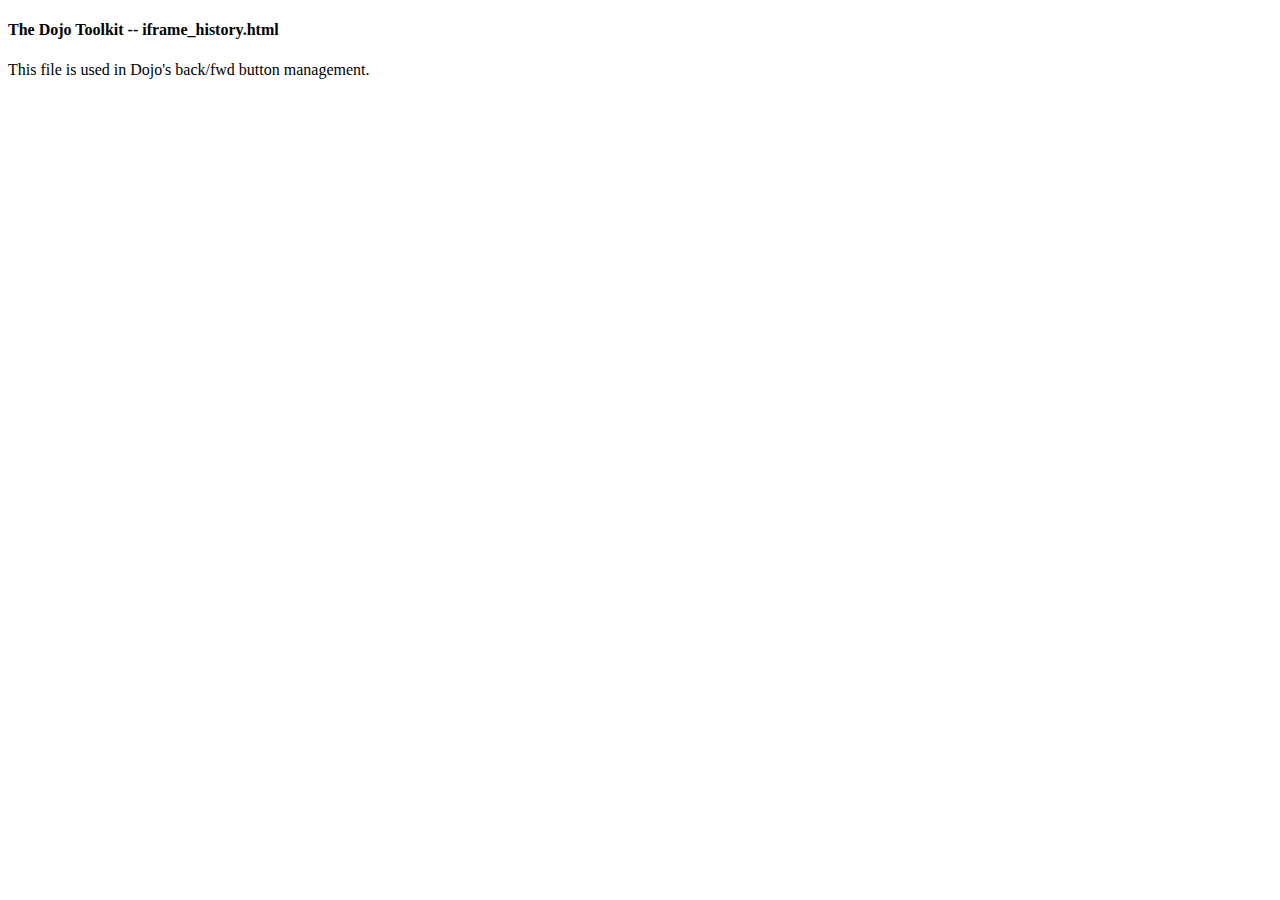
<file: ucw_ajax/wwwroot/dojo/iframe_history.html>
<!DOCTYPE html PUBLIC "-//W3C//DTD XHTML 1.0 Transitional//EN"
	"http://www.w3.org/TR/xhtml1/DTD/xhtml1-transitional.dtd">

<html xmlns="http://www.w3.org/1999/xhtml" xml:lang="en" lang="en">
<head>
	<title></title>
	<meta http-equiv="Content-Type" content="text/html; charset=utf-8"></meta>
	<script type="text/javascript">
	// <!--
	var noInit = false;
	var domain = "";
	// document.domain = "localhost";
	
	function defineParams(sparams){
		if(sparams){
			var ss = (sparams.indexOf("&amp;") >= 0) ? "&amp;" : "&";
			sparams = sparams.split(ss);
			for(var x=0; x<sparams.length; x++){
				var tp = sparams[x].split("=");
				if(typeof window[tp[0]] != "undefined"){
					window[tp[0]] = ((tp[1]=="true")||(tp[1]=="false")) ? eval(tp[1]) : tp[1];
				}
			}
		}
	}
	
	function init(){
		// parse the query string if there is one to try to get params that
		// we can act on. Also allow params to be in a fragment identifier.
		var query = null;
		var frag = null;
		var url = document.location.href;
		var hashIndex = url.indexOf("#");
		
		//Extract fragment identifier
		if(hashIndex != -1){
			frag = url.substring(hashIndex + 1, url.length);
			url = url.substring(0, hashIndex);
		}

		//Extract querystring
		var parts = url.split("?");
		if(parts.length == 2){
			query = parts[1];
		}

		defineParams(query);
		defineParams(frag);

		if(noInit){ return; }
		if(domain.length > 0){
			document.domain = domain;
		}
		var hasParentDojo = false;
		try{
			hasParentDojo = window.parent != window && window.parent["dojo"];
		}catch(e){
			alert("Initializing iframe_history.html failed. If you are using a cross-domain Dojo build,"
				+ " please save iframe_history.html to your domain and set djConfig.dojoIframeHistoryUrl"
				+ " to the path on your domain to iframe_history.html");
			throw e;
		}

		if(hasParentDojo){
			//Set the page title so IE history shows up with a somewhat correct name.
			document.title = window.parent.document.title;
			
			//Notify parent that we are loaded.
			var pdj = window.parent.dojo;
			if(pdj["undo"] && pdj["undo"]["browser"]){
				pdj.undo.browser.iframeLoaded(null, window.location);
			}
		}

	}
	// -->
	</script>
</head>
<body onload="try{ init(); }catch(e){ alert(e); }">
	<h4>The Dojo Toolkit -- iframe_history.html</h4>

	<p>This file is used in Dojo's back/fwd button management.</p>
</body>
</html>
</file>
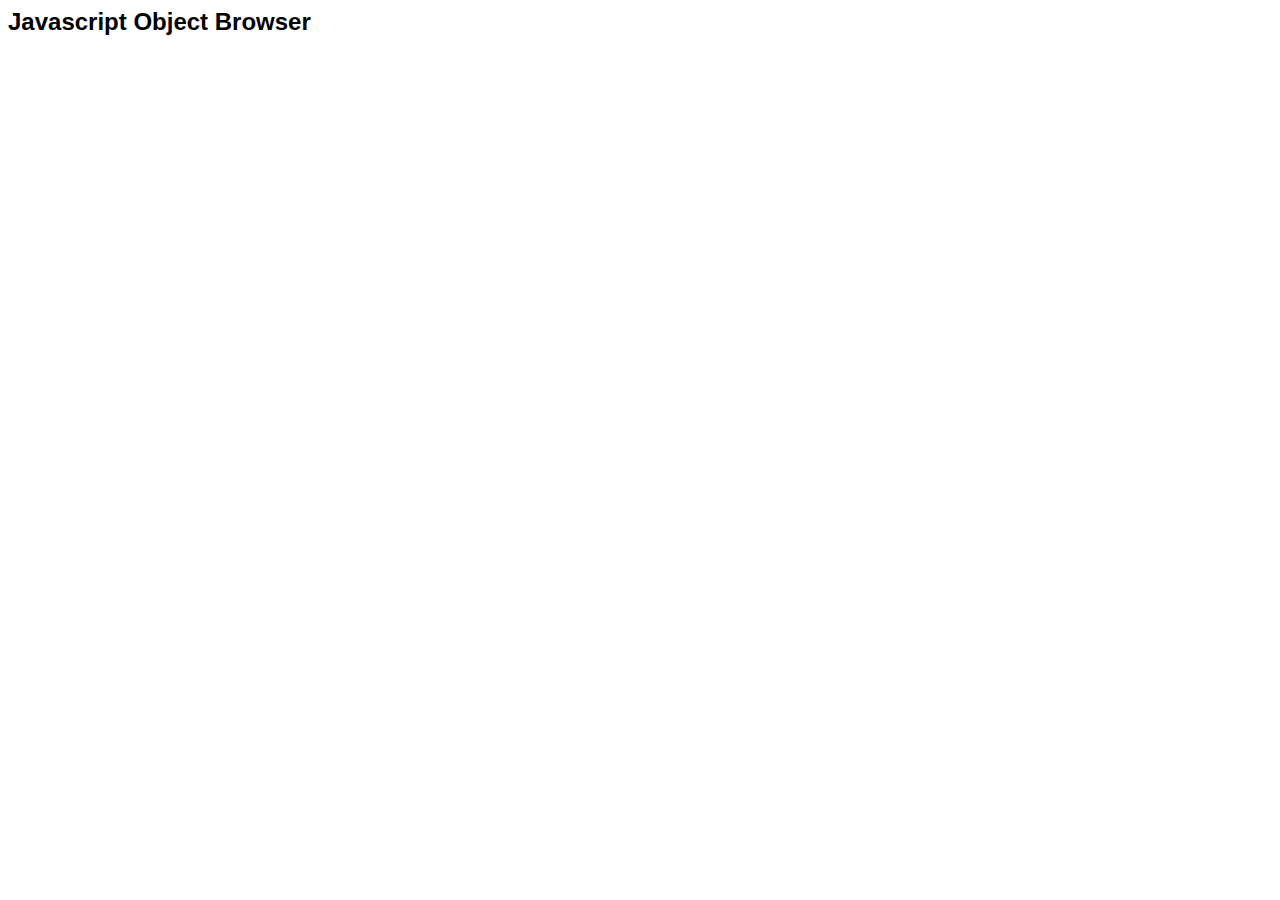
<file: ucw_ajax/wwwroot/dojo/src/debug/deep.html>
<html>
<head>
<title>Deep Debugger</title>
<script>

var tableRows = {};
var tableCels = {};
var tableObjs = {};
var tablesBuilt = {};
var tableShows = {};
var tableHides = {};

// IE: nodes w/id need to be redeclared or getElementById is b0rked
var frame = null;

window.onload = function(){
	// if IE loads this page too quickly (instantly) then 
	// window.debugVar might not have been set
	window.setTimeout(startMeUp, 100);
}

function startMeUp(){
	frame = document.getElementById('frame');
	// GET string 
	var index = location.search.split("=").pop();
	var debugObj = window.opener.dojo.debugDeep;
	var debugVar = debugObj.debugVars[index] || window.debugVar;
	buildTable('root', frame, debugVar);
}

function buildTable(path, parent, obj){
	var keys = [];
	var vals = [];
	for(var prop in obj){
		keys.push(prop);
		try {
			vals[prop] = obj[prop];
		} catch(E) {
			vals[prop] = 'ERROR: ' + E.message;
		}
	}
	keys.sort(keySorter);

	if (!keys.length){

		var div = document.createElement('div');
		div.appendChild(document.createTextNode('Object has no properties.'));

		parent.appendChild(div);
		return;
	}


	var t = document.createElement('table');
	t.border = "1";

	var tb = document.createElement('tbody');
	t.appendChild(tb);


	for(var i = 0; i < keys.length; i++) {
		buildTableRow(path+'-'+keys[i], tb, keys[i], vals[keys[i]]);
	}

	if (path == 'root'){
		//t.style.width = '90%';
	}
	t.style.width = '100%';

	parent.appendChild(t);

	tablesBuilt[path] = true;
}

function buildTableRow(path, tb, name, value) {

	var simpleType = typeof(value);
	var createSubrow = (simpleType == 'object');
	var complexType = simpleType;

	if (simpleType == 'object'){
		var cls = getConstructorClass(value);
		if (cls){
			if (cls == 'Object'){
			}else if (cls == 'Array'){
				complexType = 'array';
			}else{
				complexType += ' ('+cls+')';
			}
		}
	}

/*var tr1 = document.createElement('tr');
	var td1 = document.createElement('td');
	var td2 = document.createElement('td');
	var td3 = document.createElement('td');
	var td4 = document.createElement('td');*/

	var row = tb.rows.length;
	var tr1 = tb.insertRow(row++);
	var td1 = tr1.insertCell(0);
	var td2 = tr1.insertCell(1);
	var td3 = tr1.insertCell(2);
	var td4 = tr1.insertCell(3);
	
	tr1.style.verticalAlign = 'top';
	td1.style.verticalAlign = 'middle';

	td1.className = 'propPlus';
	td2.className = 'propName';
	td3.className = 'propType';
	td4.className = 'propVal';

	//tr1.appendChild(td1);
	//tr1.appendChild(td2);
	//tr1.appendChild(td3);
	//tr1.appendChild(td4);

	if (createSubrow){
		var img1 = document.createElement('img');
		img1.width = 9;
		img1.height = 9;
		img1.src = 'arrow_show.gif';
		var a1 = document.createElement('a');
		a1.appendChild(img1);
		a1.href = '#';
		a1.onclick = function(){ showTableRow(path); return false; };

		var img2 = document.createElement('img');
		img2.width = 9;
		img2.height = 9;
		img2.src = 'arrow_hide.gif';
		var a2 = document.createElement('a');
		a2.appendChild(img2);
		a2.href = '#';
		a2.onclick = function(){ hideTableRow(path); return false; };
		a2.style.display = 'none';

		tableShows[path] = a1;
		tableHides[path] = a2;

		td1.appendChild(a1);
		td1.appendChild(a2);
	}else{
		var img = document.createElement('img');
		img.width = 9;
		img.height = 9;
		img.src = 'spacer.gif';

		td1.appendChild(img);
	}

	td2.appendChild(document.createTextNode(name));
	td3.appendChild(document.createTextNode(complexType));
	td4.appendChild(buildPreBlock(value));

	//tb.appendChild(tr1);

	if (createSubrow){
		var tr2 = tb.insertRow(row++);
		var td5 = tr2.insertCell(0);
		var td6 = tr2.insertCell(1);
		
		//var tr2 = document.createElement('tr');
		//var td5 = document.createElement('td');
		//var td6 = document.createElement('td');

		td5.innerHTML = '&nbsp;';
		//td6.innerHTML = '&nbsp;';

		td6.colSpan = '3';

		tr2.appendChild(td5);
		tr2.appendChild(td6);

		tr2.style.display = 'none';

		tb.appendChild(tr2);

		tableRows[path] = tr2;
		tableCels[path] = td6;
		tableObjs[path] = value;
	}
}

function showTableRow(path){

	var tr = tableRows[path];
	var td = tableCels[path];
	var a1 = tableShows[path];
	var a2 = tableHides[path];

	if (!tablesBuilt[path]){

		//alert('building table for '+path);
		buildTable(path, td, tableObjs[path]);
	}

	tr.style.display = 'table-row';

	a1.style.display = 'none';
	a2.style.display = 'inline';
}

function hideTableRow(path){

	var tr = tableRows[path];
	var a1 = tableShows[path];
	var a2 = tableHides[path];

	tr.style.display = 'none';

	a1.style.display = 'inline';
	a2.style.display = 'none';
}

function buildPreBlock(value){

	//
	// how many lines ?
	//

	var s = ''+value;
	s = s.replace("\r\n", "\n");
	s = s.replace("\r", "");
	var lines = s.split("\n");


	if (lines.length < 2){

		if (lines[0].length < 60){

			var pre = document.createElement('pre');
			pre.appendChild(document.createTextNode(s));
			return pre;
		}
	}


	//
	// multiple lines :(
	//

	var preview = lines[0].substr(0, 60) + ' ...';

	var pre1 = document.createElement('pre');
	pre1.appendChild(document.createTextNode(preview));
	pre1.className = 'clicky';

	var pre2 = document.createElement('pre');
	pre2.appendChild(document.createTextNode(s));
	pre2.style.display = 'none';
	pre2.className = 'clicky';

	pre1.onclick = function(){
		pre1.style.display = 'none';
		pre2.style.display = 'block';
	}

	pre2.onclick = function(){
		pre1.style.display = 'block';
		pre2.style.display = 'none';
	}

	var pre = document.createElement('div');

	pre.appendChild(pre1);
	pre.appendChild(pre2);

	return pre;
}

function getConstructorClass(obj){

	if (!obj.constructor || !obj.constructor.toString) return;

	var m = obj.constructor.toString().match(/function\s*(\w+)/);

	if (m && m.length == 2) return m[1];

	return null;
}

function keySorter(a, b){

	if (a == parseInt(a) && b == parseInt(b)){

		return (parseInt(a) > parseInt(b)) ? 1 : ((parseInt(a) < parseInt(b)) ? -1 : 0);
	}

	// sort by lowercase string

	var a2 = String(a).toLowerCase();
	var b2 = String(b).toLowerCase();

	return (a2 > b2) ? 1 : ((a2 < b2) ? -1 : 0);
}

</script>
<style>

body {
	font-family: arial, helvetica, sans-serif;
}

table {
	border-width: 0px;
	border-spacing: 1px;
	border-collapse: separate;
}

td {
	border-width: 0px;
	padding: 2px;
}

img {
	border: 0;
}

pre {
	margin: 0;
	padding: 0;
	white-space: -moz-pre-wrap;  /* Mozilla, supported since 1999 */
	white-space: -pre-wrap;      /* Opera 4 - 6 */
	white-space: -o-pre-wrap;    /* Opera 7 */
	white-space: pre-wrap;       /* CSS3 - Text module (Candidate Recommendation) http://www.w3.org/TR/css3-text/#white-space */
	word-wrap: break-word;       /* IE 5.5+ */
}

pre.clicky {
	cursor: hand;
	cursor: pointer;
}

td.propPlus {
	width: 9px;
	background-color: #ddd;
}

td.propName {
	background-color: #ddd;
}

td.propType {
	background-color: #ddd;
}

td.propVal {
	background-color: #ddd;
}

</style>
</head>
<body>

<h2>Javascript Object Browser</h2>

<div id="frame"></div>

</body>
</html>
</file>
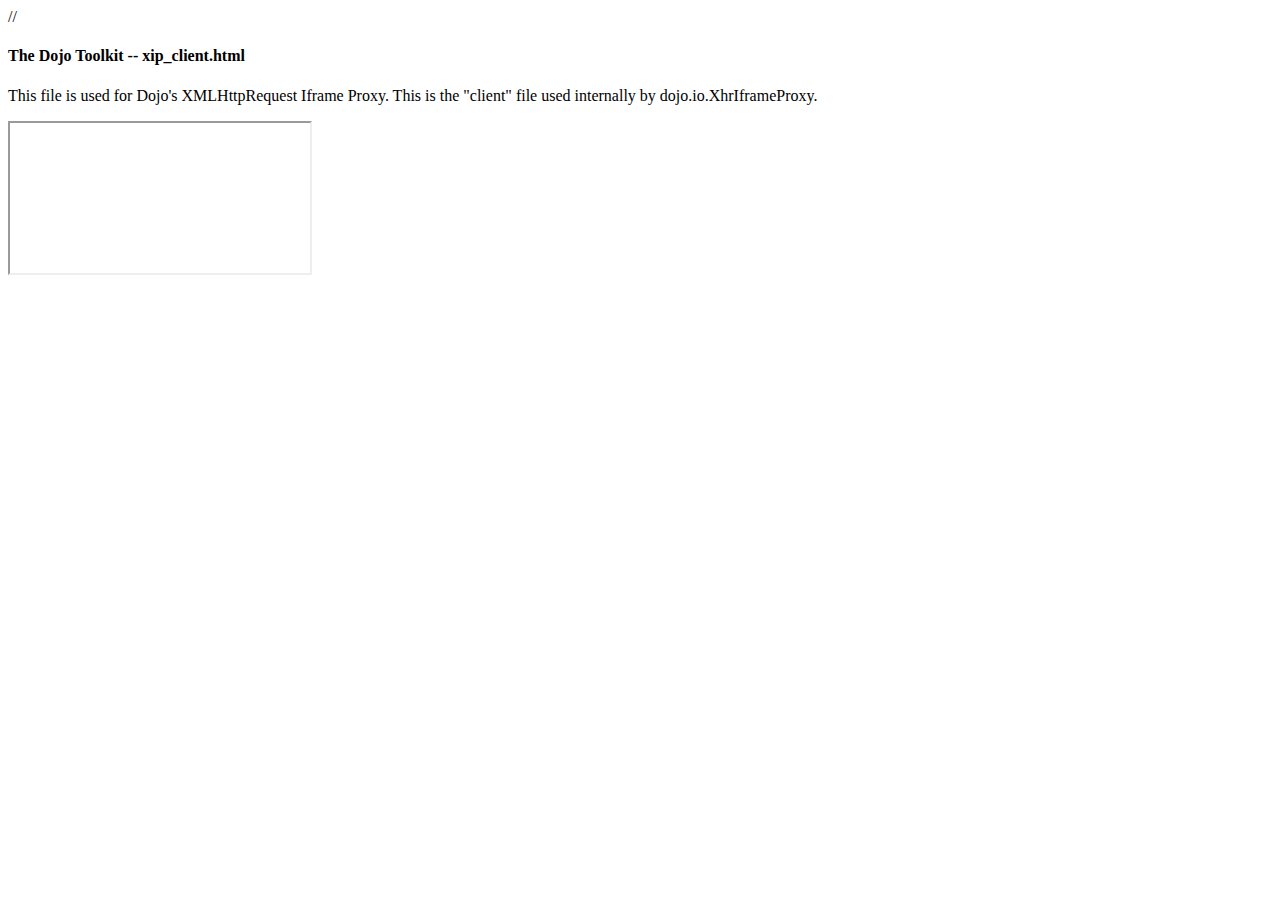
<file: ucw_ajax/wwwroot/dojo/src/io/xip_client.html>
<!DOCTYPE html PUBLIC "-//W3C//DTD XHTML 1.0 Transitional//EN"
	"http://www.w3.org/TR/xhtml1/DTD/xhtml1-transitional.dtd">

<html xmlns="http://www.w3.org/1999/xhtml" xml:lang="en" lang="en">
<head>
	<title></title>
	<meta http-equiv="Content-Type" content="text/html; charset=utf-8"></meta>
	<!-- Security protection: uncomment the script tag to enable. -->
	<!-- script type="text/javascript" -->
	// <!--
	/*
	This file is really focused on just sending one message to the server, and
	receiving one response. The code does not expect to be re-used for multiple messages.
	This might be reworked later if performance indicates a need for it.
	
	xip fragment identifier/hash values have the form:
	#id:cmd:realEncodedMessage

	id: some ID that should be unique among messages. No inherent meaning,
	        just something to make sure the hash value is unique so the message
	        receiver knows a new message is available.
	        
	cmd: command to the receiver. Valid values are:
	         - init: message used to init the frame. Sent as the first URL when loading
	                 the page. Contains some config parameters.
	         - loaded: the remote frame is loaded. Only sent from server to client.
	         - ok: the message that this page sent was received OK. The next message may
	               now be sent.
	         - start: the start message of a block of messages (a complete message may
	                  need to be segmented into many messages to get around the limitiations
	                  of the size of an URL that a browser accepts.
	         - part: indicates this is a part of a message.
	         - end: the end message of a block of messages. The message can now be acted upon.
	                If the message is small enough that it doesn't need to be segmented, then
	                just one hash value message can be sent with "end" as the command.
	
	To reassemble a segmented message, the realEncodedMessage parts just have to be concatenated
	together.
	*/

	//MSIE has the lowest limit for URLs with fragment identifiers,
	//at around 4K. Choosing a slightly smaller number for good measure.
	xipUrlLimit = 4000;
	xipIdCounter = 1;

	function xipInit(){
		xipStateId = "";
		xipIsSending = false;
		xipServerUrl = null;
		xipStateId = null;
		xipRequestData = null;
		xipCurrentHash = "";
		xipResponseMessage = "";
		xipRequestParts = [];
		xipPartIndex = 0;
		xipServerWindow = null;
		xipUseFrameRecursion = false;
	}
	xipInit();
	
	function send(encodedData){
		if(xipUseFrameRecursion == "true"){
			var clientEndPoint = window.open(xipStateId + "_clientEndPoint");
			clientEndPoint.send(encodedData);
		}else{
			if(!xipIsSending){
				xipIsSending = true;
	
				xipRequestData = encodedData || "";

				//Get a handle to the server iframe.
				xipServerWindow = frames[xipStateId + "_frame"];
				if (!xipServerWindow){
					xipServerWindow = document.getElementById(xipStateId + "_frame").contentWindow;
				}
	
				sendRequestStart();
			}
		}
	}

	//Modify the server URL if it is a local path and 
	//This is done for local/same domain testing.
	function fixServerUrl(ifpServerUrl){
		if(ifpServerUrl.indexOf("..") == 0){
			var parts = ifpServerUrl.split("/");
			ifpServerUrl = parts[parts.length - 1];
		}
		return ifpServerUrl;
	}
	
	
	function pollHash(){
		//Can't use location.hash because at least Firefox does a decodeURIComponent on it.
		var urlParts = window.location.href.split("#");
		if(urlParts.length == 2){
			var newHash = urlParts[1];
			if(newHash != xipCurrentHash){
				try{
					messageReceived(newHash);
				}catch(e){
					//Make sure to not keep processing the error hash value.
					xipCurrentHash = newHash;
					throw e;
				}
				xipCurrentHash = newHash;
			}
		}
	}

	function messageReceived(encodedData){
		var msg = unpackMessage(encodedData);

		switch(msg.command){
			case "loaded":
				xipMasterFrame.dojo.io.XhrIframeProxy.clientFrameLoaded(xipStateId);
				break;
			case "ok":
				sendRequestPart();
				break;
			case "start":
				xipResponseMessage = "";
				xipResponseMessage += msg.message;
				setServerUrl("ok");
				break;
			case "part":
				xipResponseMessage += msg.message;			
				setServerUrl("ok");
				break;
			case "end":
				setServerUrl("ok");
				xipResponseMessage += msg.message;
				xipMasterFrame.dojo.io.XhrIframeProxy.receive(xipStateId, xipResponseMessage);
				break;
		}
	}
	
	function sendRequestStart(){
		//Break the message into parts, if necessary.
		xipRequestParts = [];
		var reqData = xipRequestData;
		var urlLength = xipServerUrl.length;
		var partLength = xipUrlLimit - urlLength;
		var reqIndex = 0;

		while((reqData.length - reqIndex) + urlLength > xipUrlLimit){
			var part = reqData.substring(reqIndex, reqIndex + partLength);
			//Safari will do some extra hex escaping unless we keep the original hex
			//escaping complete.
			var percentIndex = part.lastIndexOf("%");
			if(percentIndex == part.length - 1 || percentIndex == part.length - 2){
				part = part.substring(0, percentIndex);
			}
			xipRequestParts.push(part);
			reqIndex += part.length;
		}
		xipRequestParts.push(reqData.substring(reqIndex, reqData.length));
		
		xipPartIndex = 0;
		sendRequestPart();
		
	}
	
	function sendRequestPart(){
		if(xipPartIndex < xipRequestParts.length){
			//Get the message part.
			var partData = xipRequestParts[xipPartIndex];

			//Get the command.
			var cmd = "part";
			if(xipPartIndex + 1 == xipRequestParts.length){
				cmd = "end";
			}else if (xipPartIndex == 0){
				cmd = "start";
			}
			
			setServerUrl(cmd, partData);
			xipPartIndex++;
		}
	}
	
	function setServerUrl(cmd, message){
		var serverUrl = makeServerUrl(cmd, message);

		//Safari won't let us replace across domains.
		if(navigator.userAgent.indexOf("Safari") == -1){
			xipServerWindow.location.replace(serverUrl);
		}else{
			xipServerWindow.location = serverUrl;
		}
	}
	
	function makeServerUrl(cmd, message){
		var serverUrl = xipServerUrl + "#" + (xipIdCounter++) + ":" + cmd;
		if(message){
			serverUrl += ":" + message;
		}
		return serverUrl;
	}

	function unpackMessage(encodedMessage){
		var parts = encodedMessage.split(":");
		var command = parts[1];
		encodedMessage = parts[2] || "";

		var config = null;
		if(command == "init"){
			var configParts = encodedMessage.split("&");
			config = {};
			for(var i = 0; i < configParts.length; i++){
				var nameValue = configParts[i].split("=");
				config[decodeURIComponent(nameValue[0])] = decodeURIComponent(nameValue[1]);
			}
		}
		return {command: command, message: encodedMessage, config: config};
	}

	function onClientLoad(){
		//Decode the init params
		var config = unpackMessage(window.location.href.split("#")[1]).config;

		xipStateId = config.id;

		//Remove the query param for the IE7 recursive case.
		xipServerUrl = fixServerUrl(config.server).replace(/(\?|\&)dojo\.fr\=1/, "");
		
		//Make sure we don't have a javascript: url, just for good measure.
		if(xipServerUrl.split(":")[0].match(/javascript/i)){
			throw "Invalid server URL";
		}

		xipUseFrameRecursion = config["fr"];
		
		if(xipUseFrameRecursion == "endpoint"){
			xipMasterFrame = parent.parent;
		}else{
			xipMasterFrame = parent;
		}
		
		//Start counter to inspect hash value.
		setInterval(pollHash, 10);

		var clientUrl = window.location.href.split("#")[0];
		var iframeNode = document.getElementsByTagName("iframe")[0];
		iframeNode.id = xipStateId + "_frame";
		iframeNode.src = makeServerUrl("init", 'id=' + xipStateId + '&client='
			+ encodeURIComponent(clientUrl) + '&fr=' + xipUseFrameRecursion);
	}

	if(typeof(window.addEventListener) == "undefined"){
		window.attachEvent("onload", onClientLoad);
	}else{
		window.addEventListener('load', onClientLoad, false);
	}
	
	// -->
	</script>
</head>
<body>
	<h4>The Dojo Toolkit -- xip_client.html</h4>

	<p>This file is used for Dojo's XMLHttpRequest Iframe Proxy. This is the "client" file used
	internally by dojo.io.XhrIframeProxy.</p>
	
	<iframe src="javascript:false"></iframe>
</body>
</html>
</file>
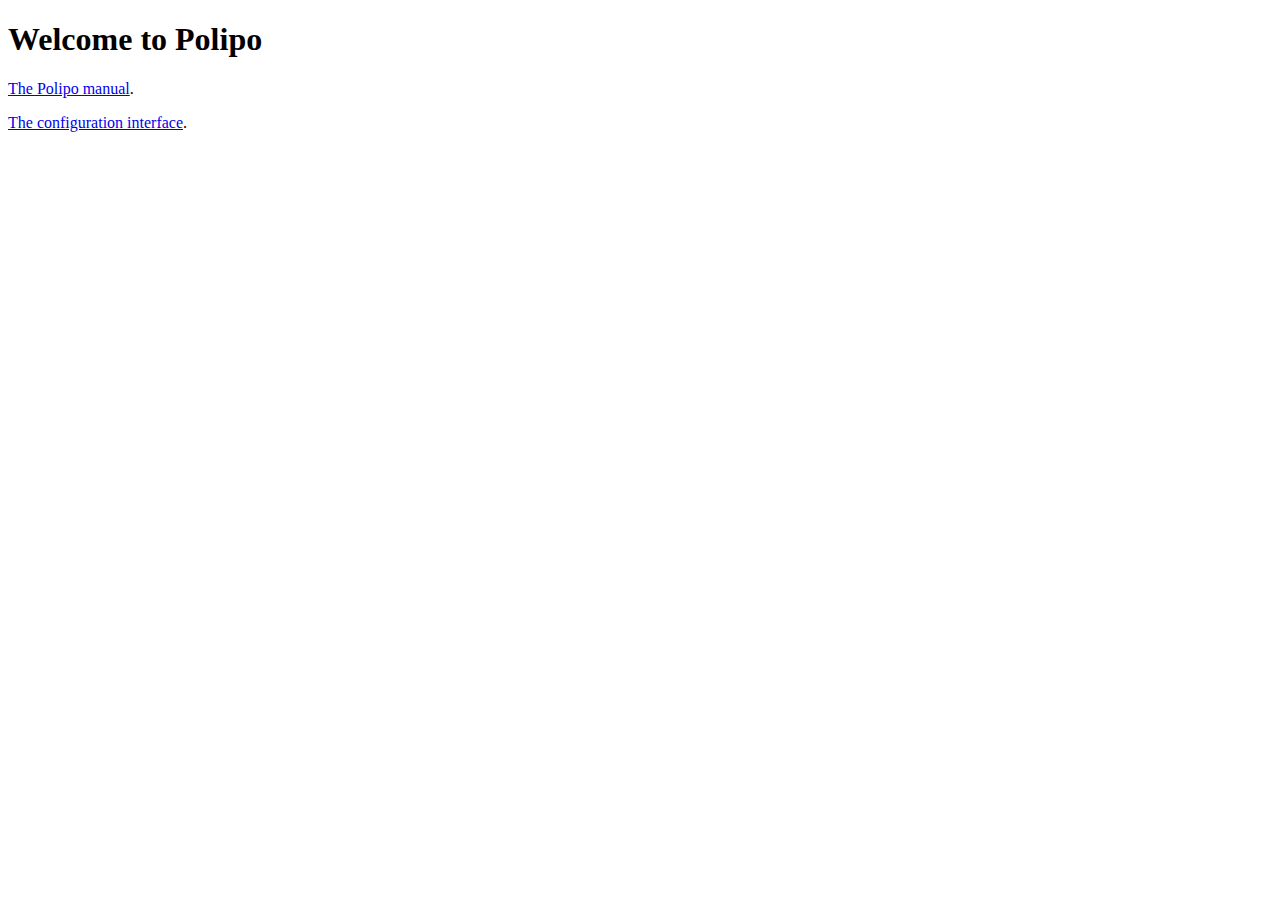
<file: ucw_ajax/wwwroot/dojo/src/dot/proxy/localindex.html>
<!DOCTYPE HTML PUBLIC "-//W3C//DTD HTML 4.01 Transitional//EN"
 "http://www.w3.org/TR/html4/loose.dtd">
<html><head>
<title>Welcome to Polipo</title>
</head><body>
<h1>Welcome to Polipo</h1>

<p><a href="doc/">The Polipo manual</a>.

<p><a href="polipo/">The configuration interface</a>.

</body></html>
</file>
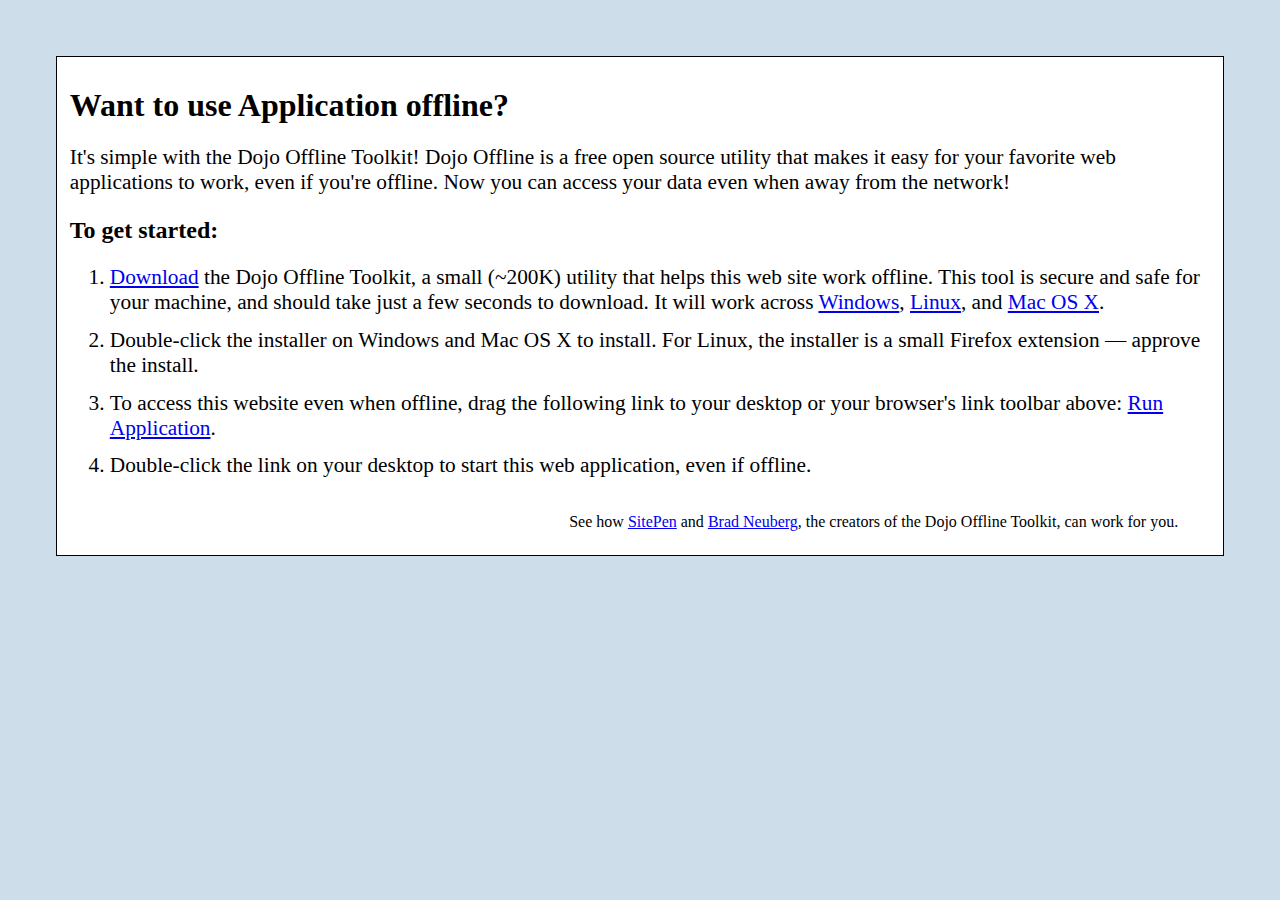
<file: ucw_ajax/wwwroot/dojo/src/off/ui-template/learnhow.html>
<html>
	<head>
		<link rel="stylesheet" type="text/css" href="widget.css"></link>
		
		<script type="text/javascript" src="learnhow.js"></script>
	</head>
	
	<body id="dot-learn-how-body">
		<div id="dot-learn-how-contents">
			<h1>Want to use <span id="dot-learn-how-app-name">Application</span> offline?</b></h1> 
			
			<p id="dot-toolkit-info">It's simple with the Dojo Offline Toolkit! Dojo Offline is a free open source utility that makes it easy 
			for your favorite web applications to work, even if you're offline. Now you can 
			access your data even when away from the network!</p>
				
			<h2>To get started:</h2>
			
			<ol>
				<li id="dot-download-step">
					<a href="http://www.sitepen.com/blog/#">Download</a> the Dojo Offline Toolkit, 
					a small (~200K) utility that helps this web site work offline. This tool is secure 
					and safe for your machine, and should take just a few seconds to download. It will work 
					across <a href="http://www.sitepen.com/blog/#">Windows</a>, <a href="http://www.sitepen.com/blog/#">Linux</a>, 
					and <a href="http://www.sitepen.com/blog/#">Mac OS X</a>.
				</li>
				<li id="dot-install-step">
					Double-click the installer on Windows and Mac OS X to install. For Linux, the 
					installer is a small Firefox extension &#8212; approve the install.
				</li>
				<li id="dot-drag-link-step">
					To access this website even when offline, drag the following link to your 
					desktop or your browser's link toolbar above: <a id="dot-learn-how-run-link" href="#">Run Application</a>.
				</li>
				<li id="dot-run-link-step">
					Double-click the link on your desktop to start this web application, even 
					if offline.
				</li>
			</ol>
			
			<p id="dot-see-how">See how <a href="http://sitepen.com">SitePen</a> and <a href="http://codinginparadise.org">Brad Neuberg</a>, 
			the creators of the Dojo Offline Toolkit, can work for you.</p>
		</div>
	</body>
</html>
</file>
<file: dependencies/bordeaux-threads/site/style.css>
/*
Copyright 2006,2007 Greg Pfeil

Distributed under the MIT license (see LICENSE file)
*/

tbody {
    border-top: thin dotted black;
}

.failure {
    background-color: #ff0;
}

.nonexistant {
    background-color: #ccc;
}

.perfect {
    background-color: #0f0;
}

.error {
    background-color: #f00;
}

.header {
	font-size: medium;
	background-color:#336699;
	color:#ffffff;
	border-style:solid;
	border-width: 5px;
	border-color:#002244;
	padding: 1mm 1mm 1mm 5mm;
}

.footer {
	font-size: small;
	font-style: italic;
	text-align: right;
	background-color:#336699;
	color:#ffffff;
	border-style:solid;
	border-width: 2px;
	border-color:#002244;
	padding: 1mm 1mm 1mm 1mm;
}

.footer a:link {
	font-weight:bold;
	color:#ffffff;
	background-color: #336699;
	text-decoration:underline;
}

.footer a:visited {
	font-weight:bold;
	color:#ffffff; 
	background-color: #336699;
	text-decoration:underline;
}

.footer a:hover { 
	font-weight:bold; 
	color:#002244; 
	background-color: #336699;
	text-decoration:underline; }

.check {font-size: x-small;
	text-align:right;}

.check a:link { font-weight:bold;
		color:#a0a0ff;
        	background-color: #FFFFFF;
		text-decoration:underline; }

.check a:visited { font-weight:bold;
		   color:#a0a0ff;
                   background-color: #FFFFFF;
		   text-decoration:underline; }

.check a:hover { font-weight:bold;
		 color:#000000;
                 background-color: #FFFFFF;
		 text-decoration:underline; }
</file>
<file: ucw_ajax/wwwroot/dojo/src/off/ui-template/widget.css>
/** Offline Widget Styles */

#dot-widget-container{
	/** 
		Keep these as EMs so widget reflows fluidly based on 
		user-font size settings
	*/
	width: 13em;
	height: auto;
	border: 2px solid #CDDDE9; /* light tundra blue */
	position: relative;
	visibility: visible !important;
}

#dot-widget-title-bar{
	background-color: #CDDDE9; /* light tundra blue */
	padding-top: 0.2em;
	padding-bottom: 0.2em;
}

#dot-widget-network-indicator{
	height: 8px;
	width: 8px;
	padding-left: 0.3em;
}

#dot-widget-title-text{
	vertical-align: middle;
	font-weight: bold;
	font-size: 14pt;
	padding-left: 2px;
}

#dot-widget-contents{
	padding: 8px 5px 8px 5px;
}

#dot-widget-learn-how{
	font-size: 11pt;
}

#dot-sync-cancel,
#dot-sync-status{
	font-size: 11pt;
}

#dot-success-checkmark{
	display: none;
}

#dot-roller{
	display: none;
	padding-right: 4px;
}

.dot-sync-error{
	color: red;
}

#dot-sync-details{
	display: none;
	padding-left: 0.2em;
}

#dot-sync-status{
	height: 2em;
	margin-top: 0.8em;
	margin-bottom: 0.8em;
}

.dot-needs-offline-cache,
.dot-needs-browser-restart{
	text-align: center;
	line-height: 1.2;
	font-size: 16pt !important;
}

.dot-needs-browser-restart{
    font-size: 14pt !important;
    padding-bottom: 1em;
    padding-top: 1em;
}

/** Learn How Page Styles */
#dot-learn-how-body{
	padding: 3em;
	background-color: #CDDDE9; /* light tundra blue */
}

#dot-learn-how-contents{
	border: 1px solid black; 
	background-color: white; 
	padding: 0.4em 0.6em 0.4em 0.6em;
	font-size: 16pt;
}

#dot-learn-how-contents h1{
	font-size: 24pt;
}

#dot-learn-how-contents h2{
	font-size: 18pt;
}

#dot-learn-how-contents li{
	padding-bottom: 0.6em;
}

#dot-learn-how-contents #dot-see-how{
	text-align: right;
	font-size: 12pt;
	padding-right: 2em;
}
</file>
